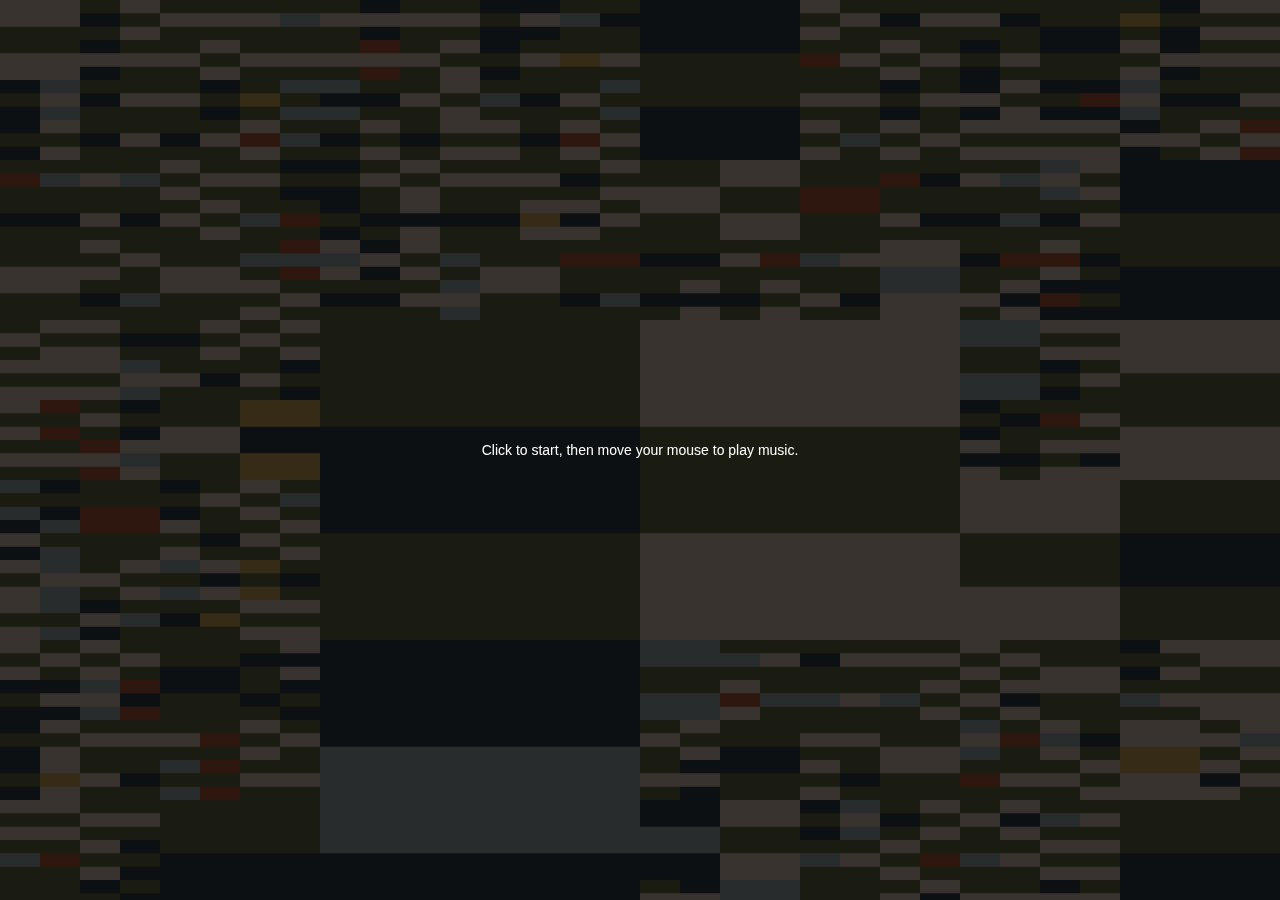
<file: boxedSound/index.html>
<!doctype html><html lang=en><meta charset=UTF-8><meta name=viewport content="width=device-width,shrink-to-fit=0,user-scalable=no,minimum-scale=1,maximum-scale=1"><title>Box Sound</title><style>html{width:100%;height:100%;display:flex;justify-content:center;align-items:center;color:#fff;font-size:14px;-webkit-text-size-adjust:100%;font-family:-apple-system,BlinkMacSystemFont,"Segoe UI",Roboto,"Helvetica Neue",Helvetica,Arial,sans-serif;flex-direction:column;cursor:pointer}body{width:100%;height:100%;display:flex;justify-content:center;align-items:center;flex-direction:row;margin:0}canvas{margin:auto;display:block}#overlay{-webkit-touch-callout:none;-webkit-user-select:none;-khtml-user-select:none;-moz-user-select:none;-ms-user-select:none;user-select:none;position:absolute;top:0;left:0;width:100%;height:100%;display:flex;justify-content:center;align-items:center;background:rgba(0,0,0,.75);pointer-events:none}.info{color:#fff}</style><canvas id=canvas></canvas><div id=overlay><div class=info></div></div>
<script>
!function(){return function e(f,a,t){function n(r,d){if(!a[r]){if(!f[r]){var o="function"==typeof require&&require;if(!d&&o)return o(r,!0);if(c)return c(r,!0);var i=new Error("Cannot find module '"+r+"'");throw i.code="MODULE_NOT_FOUND",i}var b=a[r]={exports:{}};f[r][0].call(b.exports,function(e){return n(f[r][1][e]||e)},b,b.exports,e,f,a,t)}return a[r].exports}for(var c="function"==typeof require&&require,r=0;r<t.length;r++)n(t[r]);return n}}()({1:[function(e,f,a){var t=Object.create||function(e){var f=function(){};return f.prototype=e,new f},n=Object.keys||function(e){var f=[];for(var a in e)Object.prototype.hasOwnProperty.call(e,a)&&f.push(a);return a},c=Function.prototype.bind||function(e){var f=this;return function(){return f.apply(e,arguments)}};function r(){this._events&&Object.prototype.hasOwnProperty.call(this,"_events")||(this._events=t(null),this._eventsCount=0),this._maxListeners=this._maxListeners||void 0}f.exports=r,r.EventEmitter=r,r.prototype._events=void 0,r.prototype._maxListeners=void 0;var d,o=10;try{var i={};Object.defineProperty&&Object.defineProperty(i,"x",{value:0}),d=0===i.x}catch(e){d=!1}function b(e){return void 0===e._maxListeners?r.defaultMaxListeners:e._maxListeners}function s(e,f,a,n){var c,r,d;if("function"!=typeof a)throw new TypeError('"listener" argument must be a function');if((r=e._events)?(r.newListener&&(e.emit("newListener",f,a.listener?a.listener:a),r=e._events),d=r[f]):(r=e._events=t(null),e._eventsCount=0),d){if("function"==typeof d?d=r[f]=n?[a,d]:[d,a]:n?d.unshift(a):d.push(a),!d.warned&&(c=b(e))&&c>0&&d.length>c){d.warned=!0;var o=new Error("Possible EventEmitter memory leak detected. "+d.length+' "'+String(f)+'" listeners added. Use emitter.setMaxListeners() to increase limit.');o.name="MaxListenersExceededWarning",o.emitter=e,o.type=f,o.count=d.length,"object"==typeof console&&console.warn&&console.warn("%s: %s",o.name,o.message)}}else d=r[f]=a,++e._eventsCount;return e}function u(){if(!this.fired)switch(this.target.removeListener(this.type,this.wrapFn),this.fired=!0,arguments.length){case 0:return this.listener.call(this.target);case 1:return this.listener.call(this.target,arguments[0]);case 2:return this.listener.call(this.target,arguments[0],arguments[1]);case 3:return this.listener.call(this.target,arguments[0],arguments[1],arguments[2]);default:for(var e=new Array(arguments.length),f=0;f<e.length;++f)e[f]=arguments[f];this.listener.apply(this.target,e)}}function l(e,f,a){var t={fired:!1,wrapFn:void 0,target:e,type:f,listener:a},n=c.call(u,t);return n.listener=a,t.wrapFn=n,n}function h(e,f,a){var t=e._events;if(!t)return[];var n=t[f];return n?"function"==typeof n?a?[n.listener||n]:[n]:a?function(e){for(var f=new Array(e.length),a=0;a<f.length;++a)f[a]=e[a].listener||e[a];return f}(n):m(n,n.length):[]}function p(e){var f=this._events;if(f){var a=f[e];if("function"==typeof a)return 1;if(a)return a.length}return 0}function m(e,f){for(var a=new Array(f),t=0;t<f;++t)a[t]=e[t];return a}d?Object.defineProperty(r,"defaultMaxListeners",{enumerable:!0,get:function(){return o},set:function(e){if("number"!=typeof e||e<0||e!=e)throw new TypeError('"defaultMaxListeners" must be a positive number');o=e}}):r.defaultMaxListeners=o,r.prototype.setMaxListeners=function(e){if("number"!=typeof e||e<0||isNaN(e))throw new TypeError('"n" argument must be a positive number');return this._maxListeners=e,this},r.prototype.getMaxListeners=function(){return b(this)},r.prototype.emit=function(e){var f,a,t,n,c,r,d="error"===e;if(r=this._events)d=d&&null==r.error;else if(!d)return!1;if(d){if(arguments.length>1&&(f=arguments[1]),f instanceof Error)throw f;var o=new Error('Unhandled "error" event. ('+f+")");throw o.context=f,o}if(!(a=r[e]))return!1;var i="function"==typeof a;switch(t=arguments.length){case 1:!function(e,f,a){if(f)e.call(a);else for(var t=e.length,n=m(e,t),c=0;c<t;++c)n[c].call(a)}(a,i,this);break;case 2:!function(e,f,a,t){if(f)e.call(a,t);else for(var n=e.length,c=m(e,n),r=0;r<n;++r)c[r].call(a,t)}(a,i,this,arguments[1]);break;case 3:!function(e,f,a,t,n){if(f)e.call(a,t,n);else for(var c=e.length,r=m(e,c),d=0;d<c;++d)r[d].call(a,t,n)}(a,i,this,arguments[1],arguments[2]);break;case 4:!function(e,f,a,t,n,c){if(f)e.call(a,t,n,c);else for(var r=e.length,d=m(e,r),o=0;o<r;++o)d[o].call(a,t,n,c)}(a,i,this,arguments[1],arguments[2],arguments[3]);break;default:for(n=new Array(t-1),c=1;c<t;c++)n[c-1]=arguments[c];!function(e,f,a,t){if(f)e.apply(a,t);else for(var n=e.length,c=m(e,n),r=0;r<n;++r)c[r].apply(a,t)}(a,i,this,n)}return!0},r.prototype.on=r.prototype.addListener=function(e,f){return s(this,e,f,!1)},r.prototype.prependListener=function(e,f){return s(this,e,f,!0)},r.prototype.once=function(e,f){if("function"!=typeof f)throw new TypeError('"listener" argument must be a function');return this.on(e,l(this,e,f)),this},r.prototype.prependOnceListener=function(e,f){if("function"!=typeof f)throw new TypeError('"listener" argument must be a function');return this.prependListener(e,l(this,e,f)),this},r.prototype.removeListener=function(e,f){var a,n,c,r,d;if("function"!=typeof f)throw new TypeError('"listener" argument must be a function');if(!(n=this._events))return this;if(!(a=n[e]))return this;if(a===f||a.listener===f)0==--this._eventsCount?this._events=t(null):(delete n[e],n.removeListener&&this.emit("removeListener",e,a.listener||f));else if("function"!=typeof a){for(c=-1,r=a.length-1;r>=0;r--)if(a[r]===f||a[r].listener===f){d=a[r].listener,c=r;break}if(c<0)return this;0===c?a.shift():function(e,f){for(var a=f,t=a+1,n=e.length;t<n;a+=1,t+=1)e[a]=e[t];e.pop()}(a,c),1===a.length&&(n[e]=a[0]),n.removeListener&&this.emit("removeListener",e,d||f)}return this},r.prototype.removeAllListeners=function(e){var f,a,c;if(!(a=this._events))return this;if(!a.removeListener)return 0===arguments.length?(this._events=t(null),this._eventsCount=0):a[e]&&(0==--this._eventsCount?this._events=t(null):delete a[e]),this;if(0===arguments.length){var r,d=n(a);for(c=0;c<d.length;++c)"removeListener"!==(r=d[c])&&this.removeAllListeners(r);return this.removeAllListeners("removeListener"),this._events=t(null),this._eventsCount=0,this}if("function"==typeof(f=a[e]))this.removeListener(e,f);else if(f)for(c=f.length-1;c>=0;c--)this.removeListener(e,f[c]);return this},r.prototype.listeners=function(e){return h(this,e,!0)},r.prototype.rawListeners=function(e){return h(this,e,!1)},r.listenerCount=function(e,f){return"function"==typeof e.listenerCount?e.listenerCount(f):p.call(e,f)},r.prototype.listenerCount=p,r.prototype.eventNames=function(){return this._eventsCount>0?Reflect.ownKeys(this._events):[]}},{}],2:[function(e,f,a){var t,n,c=f.exports={};function r(){throw new Error("setTimeout has not been defined")}function d(){throw new Error("clearTimeout has not been defined")}function o(e){if(t===setTimeout)return setTimeout(e,0);if((t===r||!t)&&setTimeout)return t=setTimeout,setTimeout(e,0);try{return t(e,0)}catch(f){try{return t.call(null,e,0)}catch(f){return t.call(this,e,0)}}}!function(){try{t="function"==typeof setTimeout?setTimeout:r}catch(e){t=r}try{n="function"==typeof clearTimeout?clearTimeout:d}catch(e){n=d}}();var i,b=[],s=!1,u=-1;function l(){s&&i&&(s=!1,i.length?b=i.concat(b):u=-1,b.length&&h())}function h(){if(!s){var e=o(l);s=!0;for(var f=b.length;f;){for(i=b,b=[];++u<f;)i&&i[u].run();u=-1,f=b.length}i=null,s=!1,function(e){if(n===clearTimeout)return clearTimeout(e);if((n===d||!n)&&clearTimeout)return n=clearTimeout,clearTimeout(e);try{n(e)}catch(f){try{return n.call(null,e)}catch(f){return n.call(this,e)}}}(e)}}function p(e,f){this.fun=e,this.array=f}function m(){}c.nextTick=function(e){var f=new Array(arguments.length-1);if(arguments.length>1)for(var a=1;a<arguments.length;a++)f[a-1]=arguments[a];b.push(new p(e,f)),1!==b.length||s||o(h)},p.prototype.run=function(){this.fun.apply(null,this.array)},c.title="browser",c.browser=!0,c.env={},c.argv=[],c.version="",c.versions={},c.on=m,c.addListener=m,c.once=m,c.off=m,c.removeListener=m,c.removeAllListeners=m,c.emit=m,c.prependListener=m,c.prependOnceListener=m,c.listeners=function(e){return[]},c.binding=function(e){throw new Error("process.binding is not supported")},c.cwd=function(){return"/"},c.chdir=function(e){throw new Error("process.chdir is not supported")},c.umask=function(){return 0}},{}],3:[function(e,f,a){"use strict";var t=Math.abs,n=Math.min;function c(e,f,a,c){var r=t(e-f);return r<=a||(r<=c*n(t(e),t(f))||e===f)}c.FLT_EPSILON=1.1920929e-7,c.DBL_EPSILON=2.220446049250313e-16,f.exports=c},{}],4:[function(e,f,a){var t=Object.prototype.toString;f.exports=function(e){return e.BYTES_PER_ELEMENT&&"[object ArrayBuffer]"===t.call(e.buffer)||Array.isArray(e)}},{}],5:[function(e,f,a){var t=e("an-array"),n=e("almost-equal");f.exports=function(e,f,a,c){return!!(e&&f&&t(e)&&t(f))&&(e.length===f.length&&("number"!=typeof a&&(a=n.FLT_EPSILON),"number"!=typeof c&&(c=a),Array.prototype.slice.call(e).every(function(e,t){var r=f[t];return e===r||n(e,r,a,c)})))}},{"almost-equal":3,"an-array":4}],6:[function(e,f,a){"use strict";f.exports=function(e){var f=e.length;if(0===f)return[[],[]];for(var a=e[0].length,t=e[0].slice(),n=e[0].slice(),c=1;c<f;++c)for(var r=e[c],d=0;d<a;++d){var o=r[d];t[d]=Math.min(t[d],o),n[d]=Math.max(n[d],o)}return[t,n]}},{}],7:[function(e,f,a){var t=e("./mime-types.json"),n={};Object.keys(t).forEach(function(e){t[e].forEach(function(f){n[f]=e})}),f.exports=function(e){if(!e)throw new TypeError("must specify extension string");return 0===e.indexOf(".")&&(e=e.substring(1)),n[e.toLowerCase()]}},{"./mime-types.json":8}],8:[function(e,f,a){f.exports={"audio/midi":["mid","midi","kar","rmi"],"audio/mp4":["mp4a","m4a"],"audio/mpeg":["mpga","mp2","mp2a","mp3","m2a","m3a"],"audio/ogg":["oga","ogg","spx"],"audio/webm":["weba"],"audio/x-matroska":["mka"],"audio/x-mpegurl":["m3u"],"audio/wav":["wav"],"video/3gpp":["3gp"],"video/3gpp2":["3g2"],"video/mp4":["mp4","mp4v","mpg4"],"video/mpeg":["mpeg","mpg","mpe","m1v","m2v"],"video/ogg":["ogv"],"video/quicktime":["qt","mov"],"video/webm":["webm"],"video/x-f4v":["f4v"],"video/x-fli":["fli"],"video/x-flv":["flv"],"video/x-m4v":["m4v"],"video/x-matroska":["mkv","mk3d","mks"]}},{}],9:[function(e,f,a){var t=e("./lib/css-color"),n=e("./lib/css-color-names.json"),c=e("./lib/relative-luminance"),r=e("./lib/hsl"),d=e("./lib/hex-to-rgba"),o=e("./lib/rgba-to-hex");f.exports.parse=t.parse,f.exports.style=t.style,f.exports.names=n,f.exports.relativeLuminance=function(e){var a=f.exports.parse(e);return a?c(a.rgb):null},f.exports.contrastRatio=function(e,a){var t=f.exports.relativeLuminance(e),n=f.exports.relativeLuminance(a);return null==t||null==n?null:(Math.max(t,n)+.05)/(Math.min(t,n)+.05)},f.exports.offsetHSL=function(e,a,t,n){var c=f.exports.parse(e);return c?(c.hsla[0]+=a||0,c.hsla[1]=Math.max(0,Math.min(100,c.hsla[1]+(t||0))),c.hsla[2]=Math.max(0,Math.min(100,c.hsla[2]+(n||0))),f.exports.parse({hsla:c.hsla})):null},f.exports.blend=function(e,a,t){var n=f.exports.parse(e),c=f.exports.parse(a);if(null==n||null==c)return null;var r=n.rgba,d=c.rgba,o=(t="number"==typeof t&&isFinite(t)?t:1)*d[3];if(o>=1)return c;for(var i=0;i<3;i++)d[i]=d[i]*o+r[i]*(r[3]*(1-o));return d[3]=Math.max(0,Math.min(1,o+r[3]*(1-o))),f.exports.parse(d)},f.exports.hexToRGBA=d,f.exports.RGBAToHex=o,f.exports.RGBAToHSLA=r.RGBAToHSLA,f.exports.HSLAToRGBA=r.HSLAToRGBA},{"./lib/css-color":11,"./lib/css-color-names.json":10,"./lib/hex-to-rgba":12,"./lib/hsl":13,"./lib/relative-luminance":14,"./lib/rgba-to-hex":15}],10:[function(e,f,a){f.exports={aliceblue:"#f0f8ff",antiquewhite:"#faebd7",aqua:"#00ffff",aquamarine:"#7fffd4",azure:"#f0ffff",beige:"#f5f5dc",bisque:"#ffe4c4",black:"#000000",blanchedalmond:"#ffebcd",blue:"#0000ff",blueviolet:"#8a2be2",brown:"#a52a2a",burlywood:"#deb887",cadetblue:"#5f9ea0",chartreuse:"#7fff00",chocolate:"#d2691e",coral:"#ff7f50",cornflowerblue:"#6495ed",cornsilk:"#fff8dc",crimson:"#dc143c",cyan:"#00ffff",darkblue:"#00008b",darkcyan:"#008b8b",darkgoldenrod:"#b8860b",darkgray:"#a9a9a9",darkgreen:"#006400",darkgrey:"#a9a9a9",darkkhaki:"#bdb76b",darkmagenta:"#8b008b",darkolivegreen:"#556b2f",darkorange:"#ff8c00",darkorchid:"#9932cc",darkred:"#8b0000",darksalmon:"#e9967a",darkseagreen:"#8fbc8f",darkslateblue:"#483d8b",darkslategray:"#2f4f4f",darkslategrey:"#2f4f4f",darkturquoise:"#00ced1",darkviolet:"#9400d3",deeppink:"#ff1493",deepskyblue:"#00bfff",dimgray:"#696969",dimgrey:"#696969",dodgerblue:"#1e90ff",firebrick:"#b22222",floralwhite:"#fffaf0",forestgreen:"#228b22",fuchsia:"#ff00ff",gainsboro:"#dcdcdc",ghostwhite:"#f8f8ff",gold:"#ffd700",goldenrod:"#daa520",gray:"#808080",green:"#008000",greenyellow:"#adff2f",grey:"#808080",honeydew:"#f0fff0",hotpink:"#ff69b4",indianred:"#cd5c5c",indigo:"#4b0082",ivory:"#fffff0",khaki:"#f0e68c",lavender:"#e6e6fa",lavenderblush:"#fff0f5",lawngreen:"#7cfc00",lemonchiffon:"#fffacd",lightblue:"#add8e6",lightcoral:"#f08080",lightcyan:"#e0ffff",lightgoldenrodyellow:"#fafad2",lightgray:"#d3d3d3",lightgreen:"#90ee90",lightgrey:"#d3d3d3",lightpink:"#ffb6c1",lightsalmon:"#ffa07a",lightseagreen:"#20b2aa",lightskyblue:"#87cefa",lightslategray:"#778899",lightslategrey:"#778899",lightsteelblue:"#b0c4de",lightyellow:"#ffffe0",lime:"#00ff00",limegreen:"#32cd32",linen:"#faf0e6",magenta:"#ff00ff",maroon:"#800000",mediumaquamarine:"#66cdaa",mediumblue:"#0000cd",mediumorchid:"#ba55d3",mediumpurple:"#9370db",mediumseagreen:"#3cb371",mediumslateblue:"#7b68ee",mediumspringgreen:"#00fa9a",mediumturquoise:"#48d1cc",mediumvioletred:"#c71585",midnightblue:"#191970",mintcream:"#f5fffa",mistyrose:"#ffe4e1",moccasin:"#ffe4b5",navajowhite:"#ffdead",navy:"#000080",oldlace:"#fdf5e6",olive:"#808000",olivedrab:"#6b8e23",orange:"#ffa500",orangered:"#ff4500",orchid:"#da70d6",palegoldenrod:"#eee8aa",palegreen:"#98fb98",paleturquoise:"#afeeee",palevioletred:"#db7093",papayawhip:"#ffefd5",peachpuff:"#ffdab9",peru:"#cd853f",pink:"#ffc0cb",plum:"#dda0dd",powderblue:"#b0e0e6",purple:"#800080",rebeccapurple:"#663399",red:"#ff0000",rosybrown:"#bc8f8f",royalblue:"#4169e1",saddlebrown:"#8b4513",salmon:"#fa8072",sandybrown:"#f4a460",seagreen:"#2e8b57",seashell:"#fff5ee",sienna:"#a0522d",silver:"#c0c0c0",skyblue:"#87ceeb",slateblue:"#6a5acd",slategray:"#708090",slategrey:"#708090",snow:"#fffafa",springgreen:"#00ff7f",steelblue:"#4682b4",tan:"#d2b48c",teal:"#008080",thistle:"#d8bfd8",tomato:"#ff6347",turquoise:"#40e0d0",violet:"#ee82ee",wheat:"#f5deb3",white:"#ffffff",whitesmoke:"#f5f5f5",yellow:"#ffff00",yellowgreen:"#9acd32"}},{}],11:[function(e,f,a){var t=e("./css-color-names.json"),n=e("./hsl"),c=e("./hex-to-rgba"),r=e("./rgba-to-hex"),d=e("./wrap");function o(e){if("string"!=typeof e)throw new TypeError("Color parsing must be performed on a string parameter");var f,a,o;if((e=e.toLowerCase())in t?e=t[e]:"transparent"===e&&(e="#00000000"),/^#[a-f0-9]+$/.test(e))f=c(e),o=r(f),a=n.RGBAToHSLA(f);else{var i=/^((?:rgb|hsl)a?)\s*\(([^)]*)\)/.exec(e);if(!i)return null;var b=i[1].replace(/a$/,""),s=i[2].replace(/^\s+|\s+$/g,"").split(/\s*,\s*/).map(function(e,f){return f<=2?Math.round(parseFloat(e)||0):("number"==typeof(e=parseFloat(e))&&isFinite(e)||(e=1),e)});void 0!==s[3]&&isFinite(s[3])||(s[3]=1),"rgb"===b?(a=n.RGBAToHSLA(s),f=s):"hsl"===b&&(f=n.HSLAToRGBA(s),s[0]=d(s[0],0,360),a=s),o=r(f)}return f||o||a?{hex:o,alpha:f[3],rgb:f.slice(0,3),rgba:f,hsl:a.slice(0,3),hsla:a}:null}function i(e,f,a,t){return e=Math.max(0,Math.min(255,Math.round(e))),f=Math.max(0,Math.min(255,Math.round(f))),a=Math.max(0,Math.min(255,Math.round(a))),1!==t&&isFinite(t)&&void 0!==t?"rgba("+[e,f,a,t=Math.max(0,Math.min(1,t))].join(", ")+")":"rgb("+[e,f,a].join(", ")+")"}function b(e,f,a,t){return e=d(e,0,360),e=Math.max(0,Math.min(360,Math.round(e))),f=Math.max(0,Math.min(100,Math.round(f))),a=Math.max(0,Math.min(100,Math.round(a))),1!==t&&isFinite(t)&&void 0!==t?"hsla("+[e,f,a,t=Math.max(0,Math.min(1,t))].join(", ")+")":"hsl("+[e,f,a].join(", ")+")"}f.exports.parse=function(e){if("string"==typeof e)return o(e);if(Array.isArray(e)&&e.length>=3){var f=i(e[0],e[1],e[2],e[3]);return o(f)}var a;if(e&&"object"==typeof e&&(e.hex?a=e.hex:e.rgba?a=i(e.rgba[0],e.rgba[1],e.rgba[2],e.rgba[3]):e.hsla?a=b(e.hsla[0],e.hsla[1],e.hsla[2],e.hsla[3]):e.rgb?a=i(e.rgb[0],e.rgb[1],e.rgb[2]):e.hsl&&(a=b(e.hsl[0],e.hsl[1],e.hsl[2])),a))return o(a);return null},f.exports.style=function(e){var a=f.exports.parse(e);if(a){var t=a.rgba;return i(t[0],t[1],t[2],t[3])}return null}},{"./css-color-names.json":10,"./hex-to-rgba":12,"./hsl":13,"./rgba-to-hex":15,"./wrap":16}],12:[function(e,f,a){f.exports=function(e){if("string"!=typeof e)throw new TypeError("Hex code parsing must be performed on a string parameter");if(e=e.toLowerCase(),!/^#[a-f0-9]+$/.test(e))return null;var f=e.replace(/^#/,""),a=1;8===f.length&&(a=parseInt(f.slice(6,8),16)/255,f=f.slice(0,6));4===f.length&&(a=parseInt(f.slice(3,4).repeat(2),16)/255,f=f.slice(0,3));3===f.length&&(f=f[0]+f[0]+f[1]+f[1]+f[2]+f[2]);var t=parseInt(f,16);return[t>>16,t>>8&255,255&t,a]}},{}],13:[function(e,f,a){var t=e("float-hsl2rgb"),n=e("float-rgb2hsl"),c=e("./wrap");f.exports.RGBAToHSLA=function(e){var f=n([e[0]/255,e[1]/255,e[2]/255]);return[Math.max(0,Math.min(360,Math.round(360*f[0]))),Math.max(0,Math.min(100,Math.round(100*f[1]))),Math.max(0,Math.min(100,Math.round(100*f[2]))),e[3]]},f.exports.HSLAToRGBA=function(e){var f=c(e[0],0,360),a=t([f/360,e[1]/100,e[2]/100]);return[Math.max(0,Math.min(255,Math.round(255*a[0]))),Math.max(0,Math.min(255,Math.round(255*a[1]))),Math.max(0,Math.min(255,Math.round(255*a[2]))),e[3]]}},{"./wrap":16,"float-hsl2rgb":60,"float-rgb2hsl":61}],14:[function(e,f,a){var t=.2126,n=.7152,c=.0722,r=1/12.92;function d(e){return Math.pow((e+.055)/1.055,2.4)}f.exports=function(e){var f=e[0]/255,a=e[1]/255,o=e[2]/255,i=f<=.03928?f*r:d(f),b=a<=.03928?a*r:d(a),s=o<=.03928?o*r:d(o);return i*t+b*n+s*c}},{}],15:[function(e,f,a){f.exports=function(e){if(!e||!Array.isArray(e))throw new TypeError("Must specify an array to convert into a hex code");var f=Math.max(0,Math.min(255,Math.round(e[0]||0))),a=Math.max(0,Math.min(255,Math.round(e[1]||0))),t=Math.max(0,Math.min(255,Math.round(e[2]||0))),n=e[3];void 0!==n&&isFinite(n)||(n=1);var c=Math.max(0,Math.min(255,Math.round(255*n))),r=255===c?"":(256|c).toString(16).slice(1);return"#"+((t|a<<8|f<<16|1<<24).toString(16).slice(1)+r)}},{}],16:[function(e,f,a){f.exports=function(e,f,a){if("number"!=typeof f||"number"!=typeof a)throw new TypeError('Must specify "to" and "from" arguments as numbers');if(f>a){var t=f;f=a,a=t}var n=a-f;if(0===n)return a;return e-n*Math.floor((e-f)/n)}},{}],17:[function(e,f,a){var t=e("defined"),n=e("./lib/wrap"),c=Number.EPSILON;function r(e,f,a){return f<a?e<f?f:e>a?a:e:e<a?a:e>f?f:e}function d(e,f,a){return e*(1-a)+f*a}function o(e,f,a){return Math.abs(e-f)<c?0:(a-e)/(f-e)}function i(e,f){return f=t(f,0),"number"==typeof e&&isFinite(e)?e:f}function b(e){if("number"!=typeof e)throw new TypeError("Expected dims argument");return function(f,a){var n;a=t(a,0),null==f?n=a:"number"==typeof f&&isFinite(f)&&(n=f);var c,r=[];if(null==n)for(c=0;c<e;c++)r[c]=i(f[c],a);else for(c=0;c<e;c++)r[c]=n;return r}}function s(e,f,a,t){if(t=t||[],e.length!==f.length)throw new TypeError("min and max array are expected to have the same length");for(var n=0;n<e.length;n++)t[n]=d(e[n],f[n],a);return t}function u(e,f){if("number"!=typeof(e=t(e,0)))throw new TypeError("Expected n argument to be a number");for(var a=[],n=0;n<e;n++)a.push(f);return a}function l(e,f){return(e%f+f)%f}function h(e,f,a,t){return d(e,f,1-Math.exp(-a*t))}f.exports={mod:l,fract:function(e){return e-Math.floor(e)},sign:function(e){return e>0?1:e<0?-1:0},degToRad:function(e){return e*Math.PI/180},radToDeg:function(e){return 180*e/Math.PI},wrap:n,pingPong:function(e,f){return e=l(e,2*f),f-Math.abs(e-f)},linspace:function(e,f){if("number"!=typeof(e=t(e,0)))throw new TypeError("Expected n argument to be a number");"boolean"==typeof(f=f||{})&&(f={endpoint:!0});var a=t(f.offset,0);return f.endpoint?u(e).map(function(f,t){return e<=1?0:(t+a)/(e-1)}):u(e).map(function(f,t){return(t+a)/e})},lerp:d,lerpArray:s,inverseLerp:o,lerpFrames:function(e,f,a){f=r(f,0,1);var t=e.length-1,n=f*t,c=Math.floor(n),o=n-c,i=Math.min(c+1,t),b=e[c%e.length],u=e[i%e.length];if("number"==typeof b&&"number"==typeof u)return d(b,u,o);if(Array.isArray(b)&&Array.isArray(u))return s(b,u,o,a);throw new TypeError("Mismatch in value type of two array elements: "+c+" and "+i)},clamp:r,clamp01:function(e){return r(e,0,1)},smoothstep:function(e,f,a){var t=r(o(e,f,a),0,1);return t*t*(3-2*t)},damp:h,dampArray:function(e,f,a,t,n){n=n||[];for(var c=0;c<e.length;c++)n[c]=h(e[c],f[c],a,t);return n},mapRange:function(e,f,a,t,n,r){if(Math.abs(f-a)<c)return t;var d=(e-f)/(a-f)*(n-t)+t;return r&&(n<t?d<n?d=n:d>t&&(d=t):d>n?d=n:d<t&&(d=t)),d},expand2D:b(2),expand3D:b(3),expand4D:b(4)}},{"./lib/wrap":16,defined:24}],18:[function(e,f,a){var t=e("seed-random"),n=e("simplex-noise"),c=e("defined");f.exports=function e(f){f=c(f,null);var a,r,d,o=Math.random,i=null,b=!1;return s(f),{value:u,createRandom:function(f){return e(f)},setSeed:s,getSeed:function(){return a},getRandomSeed:function(){return String(Math.floor(1e6*Math.random()))},valueNonZero:function(){for(var e=0;0===e;)e=u();return e},permuteNoise:function(){d=l()},noise1D:function(e,f,a){if(!isFinite(e))throw new TypeError("x component for noise() must be finite");return f=c(f,1),(a=c(a,1))*d.noise2D(e*f,0)},noise2D:function(e,f,a,t){if(!isFinite(e))throw new TypeError("x component for noise() must be finite");if(!isFinite(f))throw new TypeError("y component for noise() must be finite");return a=c(a,1),(t=c(t,1))*d.noise2D(e*a,f*a)},noise3D:function(e,f,a,t,n){if(!isFinite(e))throw new TypeError("x component for noise() must be finite");if(!isFinite(f))throw new TypeError("y component for noise() must be finite");if(!isFinite(a))throw new TypeError("z component for noise() must be finite");return t=c(t,1),(n=c(n,1))*d.noise3D(e*t,f*t,a*t)},noise4D:function(e,f,a,t,n,r){if(!isFinite(e))throw new TypeError("x component for noise() must be finite");if(!isFinite(f))throw new TypeError("y component for noise() must be finite");if(!isFinite(a))throw new TypeError("z component for noise() must be finite");if(!isFinite(t))throw new TypeError("w component for noise() must be finite");return n=c(n,1),(r=c(r,1))*d.noise4D(e*n,f*n,a*n,t*n)},sign:function(){return h()?1:-1},boolean:h,chance:function(e){if("number"!=typeof(e=c(e,.5)))throw new TypeError("expected n to be a number");return u()<e},range:p,rangeFloor:m,pick:function(e){return 0===e.length?void 0:e[m(0,e.length)]},shuffle:function(e){if(!Array.isArray(e))throw new TypeError("Expected Array, got "+typeof e);for(var f,a,t=e.length,n=e.slice();t;)f=Math.floor(u()*t--),a=n[t],n[t]=n[f],n[f]=a;return n},onCircle:v,insideCircle:function(e,f){e=c(e,1),v(1,f=f||[]);var a=e*Math.sqrt(u());return f[0]*=a,f[1]*=a,f},onSphere:function(e,f){e=c(e,1),f=f||[];var a=u()*Math.PI*2,t=2*u()-1,n=a,r=Math.acos(t);return f[0]=e*Math.sin(r)*Math.cos(n),f[1]=e*Math.sin(r)*Math.sin(n),f[2]=e*Math.cos(r),f},insideSphere:function(e,f){e=c(e,1),f=f||[];var a=u()*Math.PI*2,t=2*u()-1,n=u(),r=a,d=Math.acos(t),o=e*Math.cbrt(n);return f[0]=o*Math.sin(d)*Math.cos(r),f[1]=o*Math.sin(d)*Math.sin(r),f[2]=o*Math.cos(d),f},quaternion:function(e){e=e||[];var f=u(),a=u(),t=u(),n=Math.sqrt(1-f),c=Math.sqrt(f),r=2*Math.PI*a,d=2*Math.PI*t,o=Math.sin(r)*n,i=Math.cos(r)*n,b=Math.sin(d)*c,s=Math.cos(d)*c;return e[0]=o,e[1]=i,e[2]=b,e[3]=s,e},weighted:y,weightedSet:function(e){return 0===(e=e||[]).length?null:e[g(e)].value},weightedSetIndex:g,gaussian:function(e,f){if(e=c(e,0),f=c(f,1),b){b=!1;var a=i;return i=null,e+f*a}var t=0,n=0,r=0;do{t=2*u()-1,n=2*u()-1,r=t*t+n*n}while(r>=1||0===r);var d=Math.sqrt(-2*Math.log(r)/r);return i=n*d,b=!0,e+f*(t*d)}};function s(e,f){"number"==typeof e||"string"==typeof e?r=t(a=e,f):(a=void 0,r=o),d=l(),i=null,b=!1}function u(){return r()}function l(){return new n(r)}function h(){return u()>.5}function p(e,f){if(void 0===f&&(f=e,e=0),"number"!=typeof e||"number"!=typeof f)throw new TypeError("Expected all arguments to be numbers");return u()*(f-e)+e}function m(e,f){if(void 0===f&&(f=e,e=0),"number"!=typeof e||"number"!=typeof f)throw new TypeError("Expected all arguments to be numbers");return Math.floor(p(e,f))}function v(e,f){e=c(e,1),f=f||[];var a=2*u()*Math.PI;return f[0]=e*Math.cos(a),f[1]=e*Math.sin(a),f}function g(e){return 0===(e=e||[]).length?-1:y(e.map(function(e){return e.weight}))}function y(e){if(0===(e=e||[]).length)return-1;var f,a=0;for(f=0;f<e.length;f++)a+=e[f];if(a<=0)throw new Error("Weights must sum to > 0");var t=u()*a;for(f=0;f<e.length;f++){if(t<e[f])return f;t-=e[f]}return 0}}()},{defined:24,"seed-random":134,"simplex-noise":135}],19:[function(e,f,a){(function(t){!function(t,n){"object"==typeof a&&void 0!==f?f.exports=n(e("convert-length")):"function"==typeof define&&define.amd?define(["convert-length"],n):t.canvasSketch=n(null)}(this,function(e){e=e&&e.hasOwnProperty("default")?e.default:e;var f=function(){for(var e=0;e<arguments.length;e++)if(void 0!==arguments[e])return arguments[e]},a=Object.getOwnPropertySymbols,n=Object.prototype.hasOwnProperty,c=Object.prototype.propertyIsEnumerable;var r=function(){try{if(!Object.assign)return!1;var e=new String("abc");if(e[5]="de","5"===Object.getOwnPropertyNames(e)[0])return!1;for(var f={},a=0;a<10;a++)f["_"+String.fromCharCode(a)]=a;if("0123456789"!==Object.getOwnPropertyNames(f).map(function(e){return f[e]}).join(""))return!1;var t={};return"abcdefghijklmnopqrst".split("").forEach(function(e){t[e]=e}),"abcdefghijklmnopqrst"===Object.keys(Object.assign({},t)).join("")}catch(e){return!1}}()?Object.assign:function(e,f){for(var t,r,d=function(e){if(null==e)throw new TypeError("Object.assign cannot be called with null or undefined");return Object(e)}(e),o=1;o<arguments.length;o++){for(var i in t=Object(arguments[o]))n.call(t,i)&&(d[i]=t[i]);if(a){r=a(t);for(var b=0;b<r.length;b++)c.call(t,r[b])&&(d[r[b]]=t[r[b]])}}return d},d="undefined"!=typeof window?window:void 0!==t?t:"undefined"!=typeof self?self:{};function o(e,f){return e(f={exports:{}},f.exports),f.exports}var i=d.performance&&d.performance.now?function(){return performance.now()}:Date.now||function(){return+new Date},b=function(e){return!!e&&("object"==typeof e||"function"==typeof e)&&"function"==typeof e.then};var s=function(e){return!(!e||"object"!=typeof e)&&("object"==typeof window&&"object"==typeof window.Node?e instanceof window.Node:"number"==typeof e.nodeType&&"string"==typeof e.nodeName)};function u(){return"undefined"!=typeof window&&window["canvas-sketch-cli"]}function l(){return"undefined"!=typeof document}var h,p=o(function(e,f){function a(e){var f=[];for(var a in e)f.push(a);return f}(e.exports="function"==typeof Object.keys?Object.keys:a).shim=a}),m=o(function(e,f){var a="[object Arguments]"==function(){return Object.prototype.toString.call(arguments)}();function t(e){return"[object Arguments]"==Object.prototype.toString.call(e)}function n(e){return e&&"object"==typeof e&&"number"==typeof e.length&&Object.prototype.hasOwnProperty.call(e,"callee")&&!Object.prototype.propertyIsEnumerable.call(e,"callee")||!1}(f=e.exports=a?t:n).supported=t,f.unsupported=n}),v=o(function(e){var f=Array.prototype.slice,a=e.exports=function(e,c,r){return r||(r={}),e===c||(e instanceof Date&&c instanceof Date?e.getTime()===c.getTime():!e||!c||"object"!=typeof e&&"object"!=typeof c?r.strict?e===c:e==c:function(e,c,r){var d,o;if(t(e)||t(c))return!1;if(e.prototype!==c.prototype)return!1;if(m(e))return!!m(c)&&(e=f.call(e),c=f.call(c),a(e,c,r));if(n(e)){if(!n(c))return!1;if(e.length!==c.length)return!1;for(d=0;d<e.length;d++)if(e[d]!==c[d])return!1;return!0}try{var i=p(e),b=p(c)}catch(e){return!1}if(i.length!=b.length)return!1;for(i.sort(),b.sort(),d=i.length-1;d>=0;d--)if(i[d]!=b[d])return!1;for(d=i.length-1;d>=0;d--)if(!a(e[o=i[d]],c[o],r))return!1;return typeof e==typeof c}(e,c,r))};function t(e){return null==e}function n(e){return!(!e||"object"!=typeof e||"number"!=typeof e.length)&&("function"==typeof e.copy&&"function"==typeof e.slice&&!(e.length>0&&"number"!=typeof e[0]))}}),g=o(function(e,f){!function(f){var a,t,n,c=(a=/d{1,4}|m{1,4}|yy(?:yy)?|([HhMsTt])\1?|[LloSZWN]|"[^"]*"|'[^']*'/g,t=/\b(?:[PMCEA][SDP]T|(?:Pacific|Mountain|Central|Eastern|Atlantic) (?:Standard|Daylight|Prevailing) Time|(?:GMT|UTC)(?:[-+]\d{4})?)\b/g,n=/[^-+\dA-Z]/g,function(e,f,d,o){if(1!==arguments.length||"string"!==(null===(i=e)?"null":void 0===i?"undefined":"object"!=typeof i?typeof i:Array.isArray(i)?"array":{}.toString.call(i).slice(8,-1).toLowerCase())||/\d/.test(e)||(f=e,e=void 0),(e=e||new Date)instanceof Date||(e=new Date(e)),isNaN(e))throw TypeError("Invalid date");var i,b=(f=String(c.masks[f]||f||c.masks.default)).slice(0,4);"UTC:"!==b&&"GMT:"!==b||(f=f.slice(4),d=!0,"GMT:"===b&&(o=!0));var s=d?"getUTC":"get",u=e[s+"Date"](),l=e[s+"Day"](),h=e[s+"Month"](),p=e[s+"FullYear"](),m=e[s+"Hours"](),v=e[s+"Minutes"](),g=e[s+"Seconds"](),y=e[s+"Milliseconds"](),M=d?0:e.getTimezoneOffset(),w=function(e){var f=new Date(e.getFullYear(),e.getMonth(),e.getDate());f.setDate(f.getDate()-(f.getDay()+6)%7+3);var a=new Date(f.getFullYear(),0,4);a.setDate(a.getDate()-(a.getDay()+6)%7+3);var t=f.getTimezoneOffset()-a.getTimezoneOffset();return f.setHours(f.getHours()-t),1+Math.floor((f-a)/6048e5)}(e),x=function(e){var f=e.getDay();return 0===f&&(f=7),f}(e),_={d:u,dd:r(u),ddd:c.i18n.dayNames[l],dddd:c.i18n.dayNames[l+7],m:h+1,mm:r(h+1),mmm:c.i18n.monthNames[h],mmmm:c.i18n.monthNames[h+12],yy:String(p).slice(2),yyyy:p,h:m%12||12,hh:r(m%12||12),H:m,HH:r(m),M:v,MM:r(v),s:g,ss:r(g),l:r(y,3),L:r(Math.round(y/10)),t:m<12?c.i18n.timeNames[0]:c.i18n.timeNames[1],tt:m<12?c.i18n.timeNames[2]:c.i18n.timeNames[3],T:m<12?c.i18n.timeNames[4]:c.i18n.timeNames[5],TT:m<12?c.i18n.timeNames[6]:c.i18n.timeNames[7],Z:o?"GMT":d?"UTC":(String(e).match(t)||[""]).pop().replace(n,""),o:(M>0?"-":"+")+r(100*Math.floor(Math.abs(M)/60)+Math.abs(M)%60,4),S:["th","st","nd","rd"][u%10>3?0:(u%100-u%10!=10)*u%10],W:w,N:x};return f.replace(a,function(e){return e in _?_[e]:e.slice(1,e.length-1)})});function r(e,f){for(e=String(e),f=f||2;e.length<f;)e="0"+e;return e}c.masks={default:"ddd mmm dd yyyy HH:MM:ss",shortDate:"m/d/yy",mediumDate:"mmm d, yyyy",longDate:"mmmm d, yyyy",fullDate:"dddd, mmmm d, yyyy",shortTime:"h:MM TT",mediumTime:"h:MM:ss TT",longTime:"h:MM:ss TT Z",isoDate:"yyyy-mm-dd",isoTime:"HH:MM:ss",isoDateTime:"yyyy-mm-dd'T'HH:MM:sso",isoUtcDateTime:"UTC:yyyy-mm-dd'T'HH:MM:ss'Z'",expiresHeaderFormat:"ddd, dd mmm yyyy HH:MM:ss Z"},c.i18n={dayNames:["Sun","Mon","Tue","Wed","Thu","Fri","Sat","Sunday","Monday","Tuesday","Wednesday","Thursday","Friday","Saturday"],monthNames:["Jan","Feb","Mar","Apr","May","Jun","Jul","Aug","Sep","Oct","Nov","Dec","January","February","March","April","May","June","July","August","September","October","November","December"],timeNames:["a","p","am","pm","A","P","AM","PM"]},e.exports=c}()}),y="",M=function(e,f){if("string"!=typeof e)throw new TypeError("expected a string");if(1===f)return e;if(2===f)return e+e;var a=e.length*f;if(h!==e||void 0===h)h=e,y="";else if(y.length>=a)return y.substr(0,a);for(;a>y.length&&f>1;)1&f&&(y+=e),f>>=1,e+=e;return y=(y+=e).substr(0,a)};var w,x=function(e,f,a){return e=e.toString(),void 0===f?e:(a=0===a?"0":a?a.toString():" ",M(a,f-e.length)+e)},_=function(){},A=["image/png","image/jpeg","image/webp"];function E(e,f){return void 0===f&&(f={}),function(e){return new Promise(function(f){var a=e.indexOf(",");if(-1!==a){for(var t=e.slice(a+1),n=window.atob(t),c=/data:([^;+]);/.exec(e),r=(c?c[1]:"")||void 0,d=new ArrayBuffer(n.length),o=new Uint8Array(d),i=0;i<n.length;i++)o[i]=n.charCodeAt(i);f(new window.Blob([d],{type:r}))}else f(new window.Blob)})}(e).then(function(e){return T(e,f)})}function T(e,f){return void 0===f&&(f={}),new Promise(function(a){var t=function(e){void 0===e&&(e={});if("function"==typeof(e=r({},e)).file)return e.file(e);if(e.file)return e.file;var f=null,a="";"string"==typeof e.extension&&(a=e.extension);if("number"==typeof e.frame){var t;t="number"==typeof e.totalFrames?e.totalFrames:Math.max(1e3,e.frame),f=x(String(e.frame),String(t).length,"0")}var n=isFinite(e.totalLayers)&&isFinite(e.layer)&&e.totalLayers>1?""+e.layer:"";if(null!=f)return[n,f].filter(Boolean).join("-")+a;var c=e.timeStamp;return[e.prefix,e.name||c,n,e.hash,e.suffix].filter(Boolean).join("-")+a}(f=r({extension:"",prefix:"",suffix:""},f)),n=u();if(n&&"function"==typeof n.saveBlob&&n.output)return n.saveBlob(e,r({},f,{filename:t})).then(function(e){return a(e)});w||((w=document.createElement("a")).style.visibility="hidden",w.target="_blank"),w.download=t,w.href=window.URL.createObjectURL(e),document.body.appendChild(w),w.onclick=function(){w.onclick=_,setTimeout(function(){window.URL.revokeObjectURL(e),document.body.removeChild(w),w.removeAttribute("href"),a({filename:t,client:!1})})},w.click()})}var k={dimension:"dimensions",animated:"animate",animating:"animate",unit:"units",P5:"p5",pixellated:"pixelated",looping:"loop",pixelPerInch:"pixels"},S=["dimensions","units","pixelsPerInch","orientation","scaleToFit","scaleToView","bleed","pixelRatio","exportPixelRatio","maxPixelRatio","scaleContext","resizeCanvas","styleCanvas","canvas","context","attributes","parent","file","name","prefix","suffix","animate","playing","loop","duration","totalFrames","fps","playbackRate","timeScale","frame","time","flush","pixelated","hotkeys","p5","id","scaleToFitPadding","data","params","encoding","encodingQuality"],P=function(e){Object.keys(e).forEach(function(e){e in k?console.warn('[canvas-sketch] Could not recognize the setting "'+e+'", did you mean "'+k[e]+'"?'):S.includes(e)||console.warn('[canvas-sketch] Could not recognize the setting "'+e+'"')})};var O=[["postcard",101.6,152.4],["poster-small",280,430],["poster",460,610],["poster-large",610,910],["business-card",50.8,88.9],["a0",841,1189],["a1",594,841],["a2",420,594],["a3",297,420],["a4",210,297],["a5",148,210],["a6",105,148],["a7",74,105],["a8",52,74],["a9",37,52],["a10",26,37],["2a0",1189,1682],["4a0",1682,2378],["b0",1e3,1414],["b1",707,1e3],["b1+",720,1020],["b2",500,707],["b2+",520,720],["b3",353,500],["b4",250,353],["b5",176,250],["b6",125,176],["b7",88,125],["b8",62,88],["b9",44,62],["b10",31,44],["b11",22,32],["b12",16,22],["c0",917,1297],["c1",648,917],["c2",458,648],["c3",324,458],["c4",229,324],["c5",162,229],["c6",114,162],["c7",81,114],["c8",57,81],["c9",40,57],["c10",28,40],["c11",22,32],["c12",16,22],["half-letter",5.5,8.5,"in"],["letter",8.5,11,"in"],["legal",8.5,14,"in"],["junior-legal",5,8,"in"],["ledger",11,17,"in"],["tabloid",11,17,"in"],["ansi-a",8.5,11,"in"],["ansi-b",11,17,"in"],["ansi-c",17,22,"in"],["ansi-d",22,34,"in"],["ansi-e",34,44,"in"],["arch-a",9,12,"in"],["arch-b",12,18,"in"],["arch-c",18,24,"in"],["arch-d",24,36,"in"],["arch-e",36,48,"in"],["arch-e1",30,42,"in"],["arch-e2",26,38,"in"],["arch-e3",27,39,"in"]].reduce(function(e,f){var a={units:f[3]||"mm",dimensions:[f[1],f[2]]};return e[f[0]]=a,e[f[0].replace(/-/g," ")]=a,e},{});function L(f,a,t,n){return void 0===a&&(a="px"),void 0===t&&(t="px"),void 0===n&&(n=72),e(f,a,t,{pixelsPerInch:n,precision:4,roundPixel:!0})}function R(e,a){var t,n,c,r,d,o,i=l(),b=a.dimensions,s=function(e){return!(!e.dimensions||"string"!=typeof e.dimensions&&!(Array.isArray(e.dimensions)&&e.dimensions.length>=2))}(a),u=e.exporting,h=!!s&&!1!==a.scaleToFit,p=!(!u&&s)||a.scaleToView;i||(h=p=!1);var m,v,g=a.units,y="number"==typeof a.pixelsPerInch&&isFinite(a.pixelsPerInch)?a.pixelsPerInch:72,M=f(a.bleed,0),w=i?window.devicePixelRatio:1,x=p?w:1;"number"==typeof a.pixelRatio&&isFinite(a.pixelRatio)?v=f(a.exportPixelRatio,m=a.pixelRatio):s?(m=x,v=f(a.exportPixelRatio,1)):v=f(a.exportPixelRatio,m=w),"number"==typeof a.maxPixelRatio&&isFinite(a.maxPixelRatio)&&(m=Math.min(a.maxPixelRatio,m),v=Math.min(a.maxPixelRatio,v)),u&&(m=v);var _,A,E=function(e,f){if(!l())return[300,150];var a=f.parent||window;if(a===window||a===document||a===document.body)return[window.innerWidth,window.innerHeight];var t=a.getBoundingClientRect();return[t.width,t.height]}(0,a),T=E[0],k=E[1];if(s){var S=function(e,f,a){if(void 0===f&&(f="px"),void 0===a&&(a=72),"string"==typeof e){var t=e.toLowerCase();if(!(t in O))throw new Error('The dimension preset "'+e+'" is not supported or could not be found; try using a4, a3, postcard, letter, etc.');var n=O[t];return n.dimensions.map(function(e){return L(e,n.units,f,a)})}return e}(b,g,y),P=Math.max(S[0],S[1]),R=Math.min(S[0],S[1]);if(a.orientation){var q="landscape"===a.orientation;t=q?P:R,n=q?R:P}else t=S[0],n=S[1];_=t,A=n,t+=2*M,n+=2*M}else _=t=T,A=n=k;var j=t,I=n;if(s&&g&&(j=L(t,g,"px",y),I=L(n,g,"px",y)),c=Math.round(j),r=Math.round(I),h&&!u&&s){var C=t/n,F=T/k,N=f(a.scaleToFitPadding,40),D=Math.round(T-2*N),z=Math.round(k-2*N);(c>D||r>z)&&(F>C?(r=z,c=Math.round(r*C)):(c=D,r=Math.round(c/C)))}return{bleed:M,pixelRatio:m,width:t,height:n,dimensions:[t,n],units:g||"px",scaleX:(d=p?Math.round(m*c):Math.round(v*j))/t,scaleY:(o=p?Math.round(m*r):Math.round(v*I))/n,viewportWidth:p?Math.round(c):Math.round(j),viewportHeight:p?Math.round(r):Math.round(I),canvasWidth:d,canvasHeight:o,trimWidth:_,trimHeight:A,styleWidth:c,styleHeight:r}}var q=function(e,f){if("string"!=typeof e)throw new TypeError("must specify type string");if(f=f||{},"undefined"==typeof document&&!f.canvas)return null;var a=f.canvas||document.createElement("canvas");"number"==typeof f.width&&(a.width=f.width);"number"==typeof f.height&&(a.height=f.height);var t,n=f;try{var c=[e];0===e.indexOf("webgl")&&c.push("experimental-"+e);for(var r=0;r<c.length;r++)if(t=a.getContext(c[r],n))return t}catch(e){t=null}return t||null};function j(e){var f,a;void 0===e&&(e={});var t=!1;if(!1!==e.canvas){if(!(f=e.context)||"string"==typeof f){var n=e.canvas;n||(n=function(){if(!l())throw new Error("It appears you are runing from Node.js or a non-browser environment. Try passing in an existing { canvas } interface instead.");return document.createElement("canvas")}(),t=!0);var c=f||"2d";if("function"!=typeof n.getContext)throw new Error("The specified { canvas } element does not have a getContext() function, maybe it is not a <canvas> tag?");if(!(f=q(c,r({},e.attributes,{canvas:n}))))throw new Error("Failed at canvas.getContext('"+c+"') - the browser may not support this context, or a different context may already be in use with this canvas.")}if(a=f.canvas,e.canvas&&a!==e.canvas)throw new Error("The { canvas } and { context } settings must point to the same underlying canvas element");e.pixelated&&(f.imageSmoothingEnabled=!1,f.mozImageSmoothingEnabled=!1,f.oImageSmoothingEnabled=!1,f.webkitImageSmoothingEnabled=!1,f.msImageSmoothingEnabled=!1,a.style["image-rendering"]="pixelated")}return{canvas:a,context:f,ownsCanvas:t}}var I=function(){var e=this;this._settings={},this._props={},this._sketch=void 0,this._raf=null,this._lastRedrawResult=void 0,this._isP5Resizing=!1,this._keyboardShortcuts=function(e){void 0===e&&(e={});var f=function(f){if(e.enabled()){var a=u();83!==f.keyCode||f.altKey||!f.metaKey&&!f.ctrlKey?32===f.keyCode?e.togglePlay(f):a&&!f.altKey&&75===f.keyCode&&(f.metaKey||f.ctrlKey)&&(f.preventDefault(),e.commit(f)):(f.preventDefault(),e.save(f))}};return{attach:function(){window.addEventListener("keydown",f)},detach:function(){window.removeEventListener("keydown",f)}}}({enabled:function(){return!1!==e.settings.hotkeys},save:function(f){f.shiftKey?e.props.recording?(e.endRecord(),e.run()):e.record():e.exportFrame()},togglePlay:function(){e.props.playing?e.pause():e.play()},commit:function(f){e.exportFrame({commit:!0})}}),this._animateHandler=function(){return e.animate()},this._resizeHandler=function(){e.resize()&&e.render()}},C={sketch:{configurable:!0},settings:{configurable:!0},props:{configurable:!0}};C.sketch.get=function(){return this._sketch},C.settings.get=function(){return this._settings},C.props.get=function(){return this._props},I.prototype._computePlayhead=function(e,f){return"number"==typeof f&&isFinite(f)?e/f:0},I.prototype._computeFrame=function(e,f,a,t){return isFinite(a)&&a>1?Math.floor(e*(a-1)):Math.floor(t*f)},I.prototype._computeCurrentFrame=function(){return this._computeFrame(this.props.playhead,this.props.time,this.props.totalFrames,this.props.fps)},I.prototype._getSizeProps=function(){var e=this.props;return{width:e.width,height:e.height,pixelRatio:e.pixelRatio,canvasWidth:e.canvasWidth,canvasHeight:e.canvasHeight,viewportWidth:e.viewportWidth,viewportHeight:e.viewportHeight}},I.prototype.run=function(){if(!this.sketch)throw new Error("should wait until sketch is loaded before trying to play()");return!1!==this.settings.playing&&this.play(),"function"==typeof this.sketch.dispose&&console.warn("In canvas-sketch@0.0.23 the dispose() event has been renamed to unload()"),this.props.started||(this._signalBegin(),this.props.started=!0),this.tick(),this.render(),this},I.prototype.play=function(){var e=this.settings.animate;"animation"in this.settings&&(e=!0,console.warn("[canvas-sketch] { animation } has been renamed to { animate }")),e&&(l()?this.props.playing||(this.props.started||(this._signalBegin(),this.props.started=!0),this.props.playing=!0,null!=this._raf&&window.cancelAnimationFrame(this._raf),this._lastTime=i(),this._raf=window.requestAnimationFrame(this._animateHandler)):console.error("[canvas-sketch] WARN: Using { animate } in Node.js is not yet supported"))},I.prototype.pause=function(){this.props.recording&&this.endRecord(),this.props.playing=!1,null!=this._raf&&l()&&window.cancelAnimationFrame(this._raf)},I.prototype.togglePlay=function(){this.props.playing?this.pause():this.play()},I.prototype.stop=function(){this.pause(),this.props.frame=0,this.props.playhead=0,this.props.time=0,this.props.deltaTime=0,this.props.started=!1,this.render()},I.prototype.record=function(){var e=this;if(!this.props.recording)if(l()){this.stop(),this.props.playing=!0,this.props.recording=!0;var f=1/this.props.fps;null!=this._raf&&window.cancelAnimationFrame(this._raf);var a=function(){return e.props.recording?(e.props.deltaTime=f,e.tick(),e.exportFrame({sequence:!0}).then(function(){e.props.recording&&(e.props.deltaTime=0,e.props.frame++,e.props.frame<e.props.totalFrames?(e.props.time+=f,e.props.playhead=e._computePlayhead(e.props.time,e.props.duration),e._raf=window.requestAnimationFrame(a)):(console.log("Finished recording"),e._signalEnd(),e.endRecord(),e.stop(),e.run()))})):Promise.resolve()};this.props.started||(this._signalBegin(),this.props.started=!0),this._raf=window.requestAnimationFrame(a)}else console.error("[canvas-sketch] WARN: Recording from Node.js is not yet supported")},I.prototype._signalBegin=function(){var e=this;this.sketch&&"function"==typeof this.sketch.begin&&this._wrapContextScale(function(f){return e.sketch.begin(f)})},I.prototype._signalEnd=function(){var e=this;this.sketch&&"function"==typeof this.sketch.end&&this._wrapContextScale(function(f){return e.sketch.end(f)})},I.prototype.endRecord=function(){null!=this._raf&&l()&&window.cancelAnimationFrame(this._raf),this.props.recording=!1,this.props.deltaTime=0,this.props.playing=!1},I.prototype.exportFrame=function(e){var f=this;if(void 0===e&&(e={}),!this.sketch)return Promise.all([]);"function"==typeof this.sketch.preExport&&this.sketch.preExport();var a=r({sequence:e.sequence,frame:e.sequence?this.props.frame:void 0,file:this.settings.file,name:this.settings.name,prefix:this.settings.prefix,suffix:this.settings.suffix,encoding:this.settings.encoding,encodingQuality:this.settings.encodingQuality,timeStamp:g(new Date,"yyyy.mm.dd-HH.MM.ss"),totalFrames:isFinite(this.props.totalFrames)?Math.max(100,this.props.totalFrames):1e3}),t=u(),n=Promise.resolve();if(t&&e.commit&&"function"==typeof t.commit){var c=r({},a),d=t.commit(c);n=b(d)?d:Promise.resolve(d)}return n.then(function(e){return f._doExportFrame(r({},a,{hash:e||""}))})},I.prototype._doExportFrame=function(e){var a=this;void 0===e&&(e={}),this._props.exporting=!0,this.resize();var t=this.render();return void 0===t&&(t=[this.props.canvas]),t=(t=[].concat(t).filter(Boolean)).map(function(a){var t,n="object"==typeof a&&a&&("data"in a||"dataURL"in a),c=n?a.data:a,d=n?r({},a,{data:c}):{data:c};if(s(t=c)&&/canvas/i.test(t.nodeName)&&"function"==typeof t.getContext){var o=function(e,f){void 0===f&&(f={});var a=f.encoding||"image/png";if(!A.includes(a))throw new Error("Invalid canvas encoding "+a);var t=(a.split("/")[1]||"").replace(/jpeg/i,"jpg");return t&&(t=("."+t).toLowerCase()),{extension:t,type:a,dataURL:e.toDataURL(a,f.encodingQuality)}}(c,{encoding:d.encoding||e.encoding,encodingQuality:f(d.encodingQuality,e.encodingQuality,.95)});return Object.assign(d,{dataURL:o.dataURL,extension:o.extension,type:o.type})}return d}),this._props.exporting=!1,this.resize(),this.render(),Promise.all(t.map(function(f,a,t){var n=r({},e,f,{layer:a,totalLayers:t.length}),c=f.data;if(f.dataURL){var d=f.dataURL;return delete n.dataURL,E(d,n)}return function(e,f){void 0===f&&(f={});var a=Array.isArray(e)?e:[e];return T(new window.Blob(a,{type:f.type||""}),f)}(c,n)})).then(function(f){if(f.length>0){var t,n=f.find(function(e){return e.outputName}),c=f.some(function(e){return e.client});t=f.length>1?f.length:n?n.outputName+"/"+f[0].filename:""+f[0].filename;var r="";if(e.sequence)r=isFinite(a.props.totalFrames)?" (frame "+(e.frame+1)+" / "+a.props.totalFrames+")":" (frame "+e.frame+")";else f.length>1&&(r=" files");console.log("%c["+(c?"canvas-sketch-cli":"canvas-sketch")+"]%c Exported %c"+t+"%c"+r,"color: #8e8e8e;","color: initial;","font-weight: bold;","font-weight: initial;")}"function"==typeof a.sketch.postExport&&a.sketch.postExport()})},I.prototype._wrapContextScale=function(e){this._preRender(),e(this.props),this._postRender()},I.prototype._preRender=function(){var e=this.props;this.props.gl||!e.context||e.p5?e.p5&&e.p5.scale(e.scaleX/e.pixelRatio,e.scaleY/e.pixelRatio):(e.context.save(),!1!==this.settings.scaleContext&&e.context.scale(e.scaleX,e.scaleY))},I.prototype._postRender=function(){var e=this.props;this.props.gl||!e.context||e.p5||e.context.restore(),e.gl&&!1!==this.settings.flush&&!e.p5&&e.gl.flush()},I.prototype.tick=function(){this.sketch&&"function"==typeof this.sketch.tick&&(this._preRender(),this.sketch.tick(this.props),this._postRender())},I.prototype.render=function(){return this.props.p5?(this._lastRedrawResult=void 0,this.props.p5.redraw(),this._lastRedrawResult):this.submitDrawCall()},I.prototype.submitDrawCall=function(){if(this.sketch){var e,f=this.props;return this._preRender(),"function"==typeof this.sketch?e=this.sketch(f):"function"==typeof this.sketch.render&&(e=this.sketch.render(f)),this._postRender(),e}},I.prototype.update=function(e){var f=this;void 0===e&&(e={});var a=["animate"];Object.keys(e).forEach(function(e){if(a.indexOf(e)>=0)throw new Error("Sorry, the { "+e+" } option is not yet supported with update().")});var t=this._settings.canvas,n=this._settings.context;for(var c in e){var r=e[c];void 0!==r&&(f._settings[c]=r)}var d=Object.assign({},this._settings,e);if("time"in e&&"frame"in e)throw new Error("You should specify { time } or { frame } but not both");if("time"in e?delete d.frame:"frame"in e&&delete d.time,"duration"in e&&"totalFrames"in e)throw new Error("You should specify { duration } or { totalFrames } but not both");"duration"in e?delete d.totalFrames:"totalFrames"in e&&delete d.duration,"data"in e&&(this._props.data=e.data);var o=this.getTimeProps(d);if(Object.assign(this._props,o),t!==this._settings.canvas||n!==this._settings.context){var i=j(this._settings),b=i.context;this.props.canvas=i.canvas,this.props.context=b,this._setupGLKey(),this._appendCanvasIfNeeded()}return e.p5&&"function"!=typeof e.p5&&(this.props.p5=e.p5,this.props.p5.draw=function(){f._isP5Resizing||(f._lastRedrawResult=f.submitDrawCall())}),"playing"in e&&(e.playing?this.play():this.pause()),P(this._settings),this.resize(),this.render(),this.props},I.prototype.resize=function(){var e=this._getSizeProps(),f=this.settings,a=this.props,t=R(a,f);Object.assign(this._props,t);var n=this.props,c=n.pixelRatio,r=n.canvasWidth,d=n.canvasHeight,o=n.styleWidth,i=n.styleHeight,b=this.props.canvas;b&&!1!==f.resizeCanvas&&(a.p5?b.width===r&&b.height===d||(this._isP5Resizing=!0,a.p5.pixelDensity(c),a.p5.resizeCanvas(r/c,d/c,!1),this._isP5Resizing=!1):(b.width!==r&&(b.width=r),b.height!==d&&(b.height=d)),l()&&!1!==f.styleCanvas&&(b.style.width=o+"px",b.style.height=i+"px"));var s=this._getSizeProps(),u=!v(e,s);return u&&this._sizeChanged(),u},I.prototype._sizeChanged=function(){this.sketch&&"function"==typeof this.sketch.resize&&this.sketch.resize(this.props)},I.prototype.animate=function(){if(this.props.playing)if(l()){this._raf=window.requestAnimationFrame(this._animateHandler);var e=i(),f=1e3/this.props.fps,a=e-this._lastTime,t=this.props.duration,n="number"==typeof t&&isFinite(t),c=!0,r=this.settings.playbackRate;"fixed"===r?a=f:"throttle"===r?a>f?this._lastTime=e-=a%f:c=!1:this._lastTime=e;var d=a/1e3,o=this.props.time+d*this.props.timeScale;o<0&&n&&(o=t+o);var b=!1,s=!1;if(n&&o>=t&&(!1!==this.settings.loop?(c=!0,o%=t,s=!0):(c=!1,o=t,b=!0),this._signalEnd()),c){this.props.deltaTime=d,this.props.time=o,this.props.playhead=this._computePlayhead(o,t);var u=this.props.frame;this.props.frame=this._computeCurrentFrame(),s&&this._signalBegin(),u!==this.props.frame&&this.tick(),this.render(),this.props.deltaTime=0}b&&this.pause()}else console.error("[canvas-sketch] WARN: Animation in Node.js is not yet supported")},I.prototype.dispatch=function(e){if("function"!=typeof e)throw new Error("must pass function into dispatch()");e(this.props),this.render()},I.prototype.mount=function(){this._appendCanvasIfNeeded()},I.prototype.unmount=function(){l()&&(window.removeEventListener("resize",this._resizeHandler),this._keyboardShortcuts.detach()),this.props.canvas.parentElement&&this.props.canvas.parentElement.removeChild(this.props.canvas)},I.prototype._appendCanvasIfNeeded=function(){l()&&(!1!==this.settings.parent&&this.props.canvas&&!this.props.canvas.parentElement&&(this.settings.parent||document.body).appendChild(this.props.canvas))},I.prototype._setupGLKey=function(){var e;this.props.context&&("function"==typeof(e=this.props.context).clear&&"function"==typeof e.clearColor&&"function"==typeof e.bufferData?this._props.gl=this.props.context:delete this._props.gl)},I.prototype.getTimeProps=function(e){void 0===e&&(e={});var a=e.duration,t=e.totalFrames,n=f(e.timeScale,1),c=f(e.fps,24),r="number"==typeof a&&isFinite(a),d="number"==typeof t&&isFinite(t),o=r?Math.floor(c*a):void 0,i=d?t/c:void 0;if(r&&d&&o!==t)throw new Error("You should specify either duration or totalFrames, but not both. Or, they must match exactly.");void 0===e.dimensions&&void 0!==e.units&&console.warn("You've specified a { units } setting but no { dimension }, so the units will be ignored."),t=f(t,o,Infinity),a=f(a,i,Infinity);var b=e.time,s=e.frame,u="number"==typeof b&&isFinite(b),l="number"==typeof s&&isFinite(s),h=0,p=0,m=0;if(u&&l)throw new Error("You should specify either start frame or time, but not both.");return u?(m=this._computePlayhead(h=b,a),p=this._computeFrame(m,h,t,c)):l&&(m=this._computePlayhead(h=(p=s)/c,a)),{playhead:m,time:h,frame:p,duration:a,totalFrames:t,fps:c,timeScale:n}},I.prototype.setup=function(e){var f=this;if(void 0===e&&(e={}),this.sketch)throw new Error("Multiple setup() calls not yet supported.");this._settings=Object.assign({},e,this._settings),P(this._settings);var a=j(this._settings),t=a.context,n=a.canvas,c=this.getTimeProps(this._settings);this._props=Object.assign({},c,{canvas:n,context:t,deltaTime:0,started:!1,exporting:!1,playing:!1,recording:!1,settings:this.settings,data:this.settings.data,render:function(){return f.render()},togglePlay:function(){return f.togglePlay()},dispatch:function(e){return f.dispatch(e)},tick:function(){return f.tick()},resize:function(){return f.resize()},update:function(e){return f.update(e)},exportFrame:function(e){return f.exportFrame(e)},record:function(){return f.record()},play:function(){return f.play()},pause:function(){return f.pause()},stop:function(){return f.stop()}}),this._setupGLKey(),this.resize()},I.prototype.loadAndRun=function(e,f){var a=this;return this.load(e,f).then(function(){return a.run(),a})},I.prototype.unload=function(){var e=this;this.pause(),this.sketch&&("function"==typeof this.sketch.unload&&this._wrapContextScale(function(f){return e.sketch.unload(f)}),this._sketch=null)},I.prototype.destroy=function(){this.unload(),this.unmount()},I.prototype.load=function(e,f){var a=this;if("function"!=typeof e)throw new Error("The function must take in a function as the first parameter. Example:\n  canvasSketcher(() => { ... }, settings)");this.sketch&&this.unload(),void 0!==f&&this.update(f),this._preRender();var t=Promise.resolve();if(this.settings.p5){if(!l())throw new Error("[canvas-sketch] ERROR: Using p5.js in Node.js is not supported");t=new Promise(function(e){var f,t=a.settings.p5;t.p5&&(f=t.preload,t=t.p5);var n=function(t){f&&(t.preload=function(){return f(t)}),t.setup=function(){var f=a.props,n="webgl"===a.settings.context,c=n?t.WEBGL:t.P2D;t.noLoop(),t.pixelDensity(f.pixelRatio),t.createCanvas(f.viewportWidth,f.viewportHeight,c),n&&a.settings.attributes&&t.setAttributes(a.settings.attributes),a.update({p5:t,canvas:t.canvas,context:t._renderer.drawingContext}),e()}};if("function"==typeof t)new t(n);else{if("function"!=typeof window.createCanvas)throw new Error("{ p5 } setting is passed but can't find p5.js in global (window) scope. Maybe you did not create it globally?\nnew p5(); // <-- attaches to global scope");n(window)}})}return t.then(function(){var f=e(a.props);return b(f)||(f=Promise.resolve(f)),f}).then(function(e){return e||(e={}),a._sketch=e,l()&&(a._keyboardShortcuts.attach(),window.addEventListener("resize",a._resizeHandler)),a._postRender(),a._sizeChanged(),a}).catch(function(e){throw console.warn("Could not start sketch, the async loading function rejected with an error:\n    Error: "+e.message),e})},Object.defineProperties(I.prototype,C);var F="hot-id-cache",N=[];function D(e,a){if(void 0===a&&(a={}),a.p5){if(a.canvas||a.context&&"string"!=typeof a.context)throw new Error('In { p5 } mode, you can\'t pass your own canvas or context, unless the context is a "webgl" or "2d" string');a=Object.assign({},a,{canvas:!1,context:"string"==typeof a.context&&a.context})}var t,n,c=(t=u())&&t.hot;c&&(n=f(a.id,"$__DEFAULT_CANVAS_SKETCH_ID__$"));var r=c&&"string"==typeof n;r&&N.includes(n)&&(console.warn("Warning: You have multiple calls to canvasSketch() in --hot mode. You must pass unique { id } strings in settings to enable hot reload across multiple sketches. ",n),r=!1);var d=Promise.resolve();if(r){N.push(n);var o=function(e){var f=u();if(f)return f[F]=f[F]||{},f[F][e]}(n);if(o){var i=function(){var e,f=(e=o.manager,a.animate?{time:e.props.time}:void 0);return o.manager.destroy(),f};d=o.load.then(i).catch(i)}}return d.then(function(f){var t,c,d,o,i=new I;return e?(a=Object.assign({},a,f),i.setup(a),i.mount(),t=i.loadAndRun(e)):t=Promise.resolve(i),r&&(c=n,d={load:t,manager:i},(o=u())&&(o[F]=o[F]||{},o[F][c]=d)),t})}return D.canvasSketch=D,D.PaperSizes=O,D})}).call(this,"undefined"!=typeof global?global:"undefined"!=typeof self?self:"undefined"!=typeof window?window:{})},{"convert-length":23}],20:[function(e,f,a){f.exports=function(e,f,a){return f<a?e<f?f:e>a?a:e:e<a?a:e>f?f:e}},{}],21:[function(e,f,a){"use strict";var t="function"==typeof Symbol&&"symbol"==typeof Symbol.iterator?function(e){return typeof e}:function(e){return e&&"function"==typeof Symbol&&e.constructor===Symbol&&e!==Symbol.prototype?"symbol":typeof e},n=[],c=function(e){return void 0===e},r=/\s*(\.\d+|\d+(?:\.\d+)?)(%)?\s*/,d=/\s*(\.\d+|100|\d?\d(?:\.\d+)?)%\s*/,o=new RegExp("^(rgb|hsl|hsv)a?\\("+r.source+","+r.source+","+r.source+"(?:,"+/\s*(\.\d+|\d+(?:\.\d+)?)\s*/.source+")?\\)$","i");function i(e){if(Array.isArray(e)){if("string"==typeof e[0]&&"function"==typeof i[e[0]])return new i[e[0]](e.slice(1,e.length));if(4===e.length)return new i.RGB(e[0]/255,e[1]/255,e[2]/255,e[3]/255)}else if("string"==typeof e){var f=e.toLowerCase();i.namedColors[f]&&(e="#"+i.namedColors[f]),"transparent"===f&&(e="rgba(0,0,0,0)");var a=e.match(o);if(a){var n=a[1].toUpperCase(),r=c(a[8])?a[8]:parseFloat(a[8]),b="H"===n[0],s=a[3]?100:b?360:255,u=a[5]||b?100:255,l=a[7]||b?100:255;if(c(i[n]))throw new Error("color."+n+" is not installed.");return new i[n](parseFloat(a[2])/s,parseFloat(a[4])/u,parseFloat(a[6])/l,r)}e.length<6&&(e=e.replace(/^#?([0-9a-f])([0-9a-f])([0-9a-f])$/i,"$1$1$2$2$3$3"));var h=e.match(/^#?([0-9a-f][0-9a-f])([0-9a-f][0-9a-f])([0-9a-f][0-9a-f])$/i);if(h)return new i.RGB(parseInt(h[1],16)/255,parseInt(h[2],16)/255,parseInt(h[3],16)/255);if(i.CMYK){var p=e.match(new RegExp("^cmyk\\("+d.source+","+d.source+","+d.source+","+d.source+"\\)$","i"));if(p)return new i.CMYK(parseFloat(p[1])/100,parseFloat(p[2])/100,parseFloat(p[3])/100,parseFloat(p[4])/100)}}else if("object"===(void 0===e?"undefined":t(e))&&e.isColor)return e;return!1}i.namedColors={},i.installColorSpace=function(e,f,a){(i[e]=function(a){var t=Array.isArray(a)?a:arguments;f.forEach(function(a,n){var c=t[n];if("alpha"===a)this._alpha=isNaN(c)||c>1?1:c<0?0:c;else{if(isNaN(c))throw new Error("["+e+"]: Invalid color: ("+f.join(",")+")");"hue"===a?this._hue=c<0?c-Math.floor(c):c%1:this["_"+a]=c<0?0:c>1?1:c}},this)}).propertyNames=f;var t=i[e].prototype;for(var r in["valueOf","hex","hexa","css","cssa"].forEach(function(f){t[f]=t[f]||("RGB"===e?t.hex:function(){return this.rgb()[f]()})}),t.isColor=!0,t.equals=function(a,t){c(t)&&(t=1e-10),a=a[e.toLowerCase()]();for(var n=0;n<f.length;n+=1)if(Math.abs(this["_"+f[n]]-a["_"+f[n]])>t)return!1;return!0},t.toJSON=function(){return[e].concat(f.map(function(e){return this["_"+e]},this))},a)if(a.hasOwnProperty(r)){var d=r.match(/^from(.*)$/);d?i[d[1].toUpperCase()].prototype[e.toLowerCase()]=a[r]:t[r]=a[r]}function o(e,f){var a={};for(var t in a[f.toLowerCase()]=function(){return this.rgb()[f.toLowerCase()]()},i[f].propertyNames.forEach(function(e){var t="black"===e?"k":e.charAt(0);a[e]=a[t]=function(a,t){return this[f.toLowerCase()]()[e](a,t)}}),a)a.hasOwnProperty(t)&&void 0===i[e].prototype[t]&&(i[e].prototype[t]=a[t])}return t[e.toLowerCase()]=function(){return this},t.toString=function(){return"["+e+" "+f.map(function(e){return this["_"+e]},this).join(", ")+"]"},f.forEach(function(e){var a="black"===e?"k":e.charAt(0);t[e]=t[a]=function(a,t){return void 0===a?this["_"+e]:new this.constructor(f.map(t?function(f){return this["_"+f]+(e===f?a:0)}:function(f){return e===f?a:this["_"+f]},this))}}),n.forEach(function(f){o(e,f),o(f,e)}),n.push(e),i},i.pluginList=[],i.use=function(e){return-1===i.pluginList.indexOf(e)&&(this.pluginList.push(e),e(i)),i},i.installMethod=function(e,f){return n.forEach(function(a){i[a].prototype[e]=f}),this},i.installColorSpace("RGB",["red","green","blue","alpha"],{hex:function(){var e=(65536*Math.round(255*this._red)+256*Math.round(255*this._green)+Math.round(255*this._blue)).toString(16);return"#"+"00000".substr(0,6-e.length)+e},hexa:function(){var e=Math.round(255*this._alpha).toString(16);return"#"+"00".substr(0,2-e.length)+e+this.hex().substr(1,6)},css:function(){return"rgb("+Math.round(255*this._red)+","+Math.round(255*this._green)+","+Math.round(255*this._blue)+")"},cssa:function(){return"rgba("+Math.round(255*this._red)+","+Math.round(255*this._green)+","+Math.round(255*this._blue)+","+this._alpha+")"}});var b=function(e){e.installColorSpace("XYZ",["x","y","z","alpha"],{fromRgb:function(){var f=function(e){return e>.04045?Math.pow((e+.055)/1.055,2.4):e/12.92},a=f(this._red),t=f(this._green),n=f(this._blue);return new e.XYZ(.4124564*a+.3575761*t+.1804375*n,.2126729*a+.7151522*t+.072175*n,.0193339*a+.119192*t+.9503041*n,this._alpha)},rgb:function(){var f=this._x,a=this._y,t=this._z,n=function(e){return e>.0031308?1.055*Math.pow(e,1/2.4)-.055:12.92*e};return new e.RGB(n(3.2404542*f+-1.5371385*a+-.4985314*t),n(-.969266*f+1.8760108*a+.041556*t),n(.0556434*f+-.2040259*a+1.0572252*t),this._alpha)},lab:function(){var f=function(e){return e>.008856?Math.pow(e,1/3):7.787037*e+4/29},a=f(this._x/95.047),t=f(this._y/100),n=f(this._z/108.883);return new e.LAB(116*t-16,500*(a-t),200*(t-n),this._alpha)}})},s=function(e){e.installColorSpace("HSV",["hue","saturation","value","alpha"],{rgb:function(){var f,a,t,n=this._hue,c=this._saturation,r=this._value,d=Math.min(5,Math.floor(6*n)),o=6*n-d,i=r*(1-c),b=r*(1-o*c),s=r*(1-(1-o)*c);switch(d){case 0:f=r,a=s,t=i;break;case 1:f=b,a=r,t=i;break;case 2:f=i,a=r,t=s;break;case 3:f=i,a=b,t=r;break;case 4:f=s,a=i,t=r;break;case 5:f=r,a=i,t=b}return new e.RGB(f,a,t,this._alpha)},hsl:function(){var f=(2-this._saturation)*this._value,a=f<=1?f:2-f;return new e.HSL(this._hue,a<1e-9?0:this._saturation*this._value/a,f/2,this._alpha)},fromRgb:function(){var f,a=this._red,t=this._green,n=this._blue,c=Math.max(a,t,n),r=c-Math.min(a,t,n),d=0===c?0:r/c,o=c;if(0===r)f=0;else switch(c){case a:f=(t-n)/r/6+(t<n?1:0);break;case t:f=(n-a)/r/6+1/3;break;case n:f=(a-t)/r/6+2/3}return new e.HSV(f,d,o,this._alpha)}})},u=function(e){e.use(s),e.installColorSpace("HSL",["hue","saturation","lightness","alpha"],{hsv:function(){var f=2*this._lightness,a=this._saturation*(f<=1?f:2-f);return new e.HSV(this._hue,f+a<1e-9?0:2*a/(f+a),(f+a)/2,this._alpha)},rgb:function(){return this.hsv().rgb()},fromRgb:function(){return this.hsv().hsl()}})},l=i.use(b).use(function(e){e.use(b),e.installColorSpace("LAB",["l","a","b","alpha"],{fromRgb:function(){return this.xyz().lab()},rgb:function(){return this.xyz().rgb()},xyz:function(){var f=function(e){var f=Math.pow(e,3);return f>.008856?f:(e-16/116)/7.87},a=(this._l+16)/116,t=a-this._b/200;return new e.XYZ(95.047*f(this._a/500+a),100*f(a),108.883*f(t),this._alpha)}})}).use(s).use(u).use(function(e){e.installColorSpace("CMYK",["cyan","magenta","yellow","black","alpha"],{rgb:function(){return new e.RGB(1-this._cyan*(1-this._black)-this._black,1-this._magenta*(1-this._black)-this._black,1-this._yellow*(1-this._black)-this._black,this._alpha)},fromRgb:function(){var f=this._red,a=this._green,t=this._blue,n=1-f,c=1-a,r=1-t,d=1;return f||a||t?(n=(n-(d=Math.min(n,Math.min(c,r))))/(1-d),c=(c-d)/(1-d),r=(r-d)/(1-d)):d=1,new e.CMYK(n,c,r,d,this._alpha)}})}).use(function(e){e.namedColors={aliceblue:"f0f8ff",antiquewhite:"faebd7",aqua:"0ff",aquamarine:"7fffd4",azure:"f0ffff",beige:"f5f5dc",bisque:"ffe4c4",black:"000",blanchedalmond:"ffebcd",blue:"00f",blueviolet:"8a2be2",brown:"a52a2a",burlywood:"deb887",cadetblue:"5f9ea0",chartreuse:"7fff00",chocolate:"d2691e",coral:"ff7f50",cornflowerblue:"6495ed",cornsilk:"fff8dc",crimson:"dc143c",cyan:"0ff",darkblue:"00008b",darkcyan:"008b8b",darkgoldenrod:"b8860b",darkgray:"a9a9a9",darkgrey:"a9a9a9",darkgreen:"006400",darkkhaki:"bdb76b",darkmagenta:"8b008b",darkolivegreen:"556b2f",darkorange:"ff8c00",darkorchid:"9932cc",darkred:"8b0000",darksalmon:"e9967a",darkseagreen:"8fbc8f",darkslateblue:"483d8b",darkslategray:"2f4f4f",darkslategrey:"2f4f4f",darkturquoise:"00ced1",darkviolet:"9400d3",deeppink:"ff1493",deepskyblue:"00bfff",dimgray:"696969",dimgrey:"696969",dodgerblue:"1e90ff",firebrick:"b22222",floralwhite:"fffaf0",forestgreen:"228b22",fuchsia:"f0f",gainsboro:"dcdcdc",ghostwhite:"f8f8ff",gold:"ffd700",goldenrod:"daa520",gray:"808080",grey:"808080",green:"008000",greenyellow:"adff2f",honeydew:"f0fff0",hotpink:"ff69b4",indianred:"cd5c5c",indigo:"4b0082",ivory:"fffff0",khaki:"f0e68c",lavender:"e6e6fa",lavenderblush:"fff0f5",lawngreen:"7cfc00",lemonchiffon:"fffacd",lightblue:"add8e6",lightcoral:"f08080",lightcyan:"e0ffff",lightgoldenrodyellow:"fafad2",lightgray:"d3d3d3",lightgrey:"d3d3d3",lightgreen:"90ee90",lightpink:"ffb6c1",lightsalmon:"ffa07a",lightseagreen:"20b2aa",lightskyblue:"87cefa",lightslategray:"789",lightslategrey:"789",lightsteelblue:"b0c4de",lightyellow:"ffffe0",lime:"0f0",limegreen:"32cd32",linen:"faf0e6",magenta:"f0f",maroon:"800000",mediumaquamarine:"66cdaa",mediumblue:"0000cd",mediumorchid:"ba55d3",mediumpurple:"9370d8",mediumseagreen:"3cb371",mediumslateblue:"7b68ee",mediumspringgreen:"00fa9a",mediumturquoise:"48d1cc",mediumvioletred:"c71585",midnightblue:"191970",mintcream:"f5fffa",mistyrose:"ffe4e1",moccasin:"ffe4b5",navajowhite:"ffdead",navy:"000080",oldlace:"fdf5e6",olive:"808000",olivedrab:"6b8e23",orange:"ffa500",orangered:"ff4500",orchid:"da70d6",palegoldenrod:"eee8aa",palegreen:"98fb98",paleturquoise:"afeeee",palevioletred:"d87093",papayawhip:"ffefd5",peachpuff:"ffdab9",peru:"cd853f",pink:"ffc0cb",plum:"dda0dd",powderblue:"b0e0e6",purple:"800080",rebeccapurple:"639",red:"f00",rosybrown:"bc8f8f",royalblue:"4169e1",saddlebrown:"8b4513",salmon:"fa8072",sandybrown:"f4a460",seagreen:"2e8b57",seashell:"fff5ee",sienna:"a0522d",silver:"c0c0c0",skyblue:"87ceeb",slateblue:"6a5acd",slategray:"708090",slategrey:"708090",snow:"fffafa",springgreen:"00ff7f",steelblue:"4682b4",tan:"d2b48c",teal:"008080",thistle:"d8bfd8",tomato:"ff6347",turquoise:"40e0d0",violet:"ee82ee",wheat:"f5deb3",white:"fff",whitesmoke:"f5f5f5",yellow:"ff0",yellowgreen:"9acd32"}}).use(function(e){e.installMethod("clearer",function(e){return this.alpha(isNaN(e)?-.1:-e,!0)})}).use(function(e){e.use(u),e.installMethod("darken",function(e){return this.lightness(isNaN(e)?-.1:-e,!0)})}).use(function(e){e.use(u),e.installMethod("desaturate",function(e){return this.saturation(isNaN(e)?-.1:-e,!0)})}).use(function(e){function f(){var f=this.rgb(),a=.3*f._red+.59*f._green+.11*f._blue;return new e.RGB(a,a,a,f._alpha)}e.installMethod("greyscale",f).installMethod("grayscale",f)}).use(function(e){e.use(u),e.installMethod("lighten",function(e){return this.lightness(isNaN(e)?.1:e,!0)})}).use(function(e){e.installMethod("mix",function(f,a){f=e(f).rgb();var t=2*(a=1-(isNaN(a)?.5:a))-1,n=this._alpha-f._alpha,c=((t*n==-1?t:(t+n)/(1+t*n))+1)/2,r=1-c,d=this.rgb();return new e.RGB(d._red*c+f._red*r,d._green*c+f._green*r,d._blue*c+f._blue*r,d._alpha*a+f._alpha*(1-a))})}).use(function(e){e.installMethod("negate",function(){var f=this.rgb();return new e.RGB(1-f._red,1-f._green,1-f._blue,this._alpha)})}).use(function(e){e.installMethod("opaquer",function(e){return this.alpha(isNaN(e)?.1:e,!0)})}).use(function(e){e.use(u),e.installMethod("rotate",function(e){return this.hue((e||0)/360,!0)})}).use(function(e){e.use(u),e.installMethod("saturate",function(e){return this.saturation(isNaN(e)?.1:e,!0)})}).use(function(e){e.installMethod("toAlpha",function(e){var f=this.rgb(),a=e(e).rgb(),t=new e.RGB(0,0,0,f._alpha),n=["_red","_green","_blue"];return n.forEach(function(e){t[e]=f[e]<1e-10?f[e]:f[e]>a[e]?(f[e]-a[e])/(1-a[e]):f[e]>a[e]?(a[e]-f[e])/a[e]:0}),f._alpha=t._red>t._green?t._red>t._blue?t._red:t._blue:t._green>t._blue?t._green:t._blue,f._alpha<1e-10?f:(n.forEach(function(e){f[e]=(f[e]-a[e])/f._alpha+a[e]}),f._alpha*=t._alpha,f)})});function h(e,f){var a=l(e),t=l(f),n=l("#fff"),c=a.alpha();return n._red=a._red*c+t._red*(1-c),n._green=a._green*c+t._green*(1-c),n._blue=a._blue*c+t._blue*(1-c),n}function p(e,f){var a=m(f),t=m(h(e,f));return(Math.max(a,t)+.05)/(Math.min(a,t)+.05)}function m(e){var f=l(e);return.2126*(f._red<=.03928?f._red/12.92:Math.pow((f._red+.055)/1.055,2.4))+.7152*(f._green<=.03928?f._green/12.92:Math.pow((f._green+.055)/1.055,2.4))+.0722*(f._blue<=.03928?f._blue/12.92:Math.pow((f._blue+.055)/1.055,2.4))}f.exports=function(e,f){var a=h(f,"#fff"),t=h(f,"#000"),n=m(a),c=m(t),r=m(e);return n<r?p(e,a):c>r?p(e,t):1}},{}],22:[function(e,f,a){f.exports=[["#222831","#393e46","#00adb5","#eeeeee"],["#f9ed69","#f08a5d","#b83b5e","#6a2c70"],["#f38181","#fce38a","#eaffd0","#95e1d3"],["#08d9d6","#252a34","#ff2e63","#eaeaea"],["#a8d8ea","#aa96da","#fcbad3","#ffffd2"],["#364f6b","#3fc1c9","#f5f5f5","#fc5185"],["#e3fdfd","#cbf1f5","#a6e3e9","#71c9ce"],["#e4f9f5","#30e3ca","#11999e","#40514e"],["#48466d","#3d84a8","#46cdcf","#abedd8"],["#00b8a9","#f8f3d4","#f6416c","#ffde7d"],["#2b2e4a","#e84545","#903749","#53354a"],["#f9f7f7","#dbe2ef","#3f72af","#112d4e"],["#e23e57","#88304e","#522546","#311d3f"],["#212121","#323232","#0d7377","#14ffec"],["#ffcfdf","#fefdca","#e0f9b5","#a5dee5"],["#3ec1d3","#f6f7d7","#ff9a00","#ff165d"],["#a8e6cf","#dcedc1","#ffd3b6","#ffaaa5"],["#6fe7dd","#3490de","#6639a6","#521262"],["#ffc7c7","#ffe2e2","#f6f6f6","#8785a2"],["#ffc8c8","#ff9999","#444f5a","#3e4149"],["#defcf9","#cadefc","#c3bef0","#cca8e9"],["#8ef6e4","#9896f1","#d59bf6","#edb1f1"],["#2d4059","#ea5455","#f07b3f","#ffd460"],["#ffb6b9","#fae3d9","#bbded6","#61c0bf"],["#384259","#f73859","#7ac7c4","#c4edde"],["#f67280","#c06c84","#6c5b7b","#355c7d"],["#303841","#00adb5","#eeeeee","#ff5722"],["#2a363b","#e84a5f","#ff847c","#fecea8"],["#dcedc2","#ffd3b5","#ffaaa6","#ff8c94"],["#cefff1","#ace7ef","#a6acec","#a56cc1"],["#15b7b9","#10ddc2","#f5f5f5","#f57170"],["#a9eee6","#fefaec","#f9a1bc","#625772"],["#00e0ff","#74f9ff","#a6fff2","#e8ffe8"],["#a1eafb","#fdfdfd","#ffcef3","#cabbe9"],["#7effdb","#b693fe","#8c82fc","#ff9de2"],["#f0f5f9","#c9d6df","#52616b","#1e2022"],["#f85f73","#fbe8d3","#928a97","#283c63"],["#07689f","#a2d5f2","#fafafa","#ff7e67"],["#0c056d","#590d82","#b61aae","#f25d9c"],["#bad7df","#ffe2e2","#f6f6f6","#99ddcc"],["#dff4f3","#dde7f2","#b9bbdf","#878ecd"],["#ebfffa","#c6fce5","#6ef3d6","#0dceda"],["#f7fbfc","#d6e6f2","#b9d7ea","#769fcd"],["#303a52","#574b90","#9e579d","#fc85ae"],["#fffcca","#55e9bc","#11d3bc","#537780"],["#1fab89","#62d2a2","#9df3c4","#d7fbe8"],["#adf7d1","#95e8d7","#7dace4","#8971d0"],["#c7f5fe","#fcc8f8","#eab4f8","#f3f798"],["#fcefee","#fccde2","#fc5c9c","#c5e3f6"],["#4d606e","#3fbac2","#d3d4d8","#f5f5f5"],["#e0fcff","#90f2ff","#6eb6ff","#7098da"],["#fef0ff","#d6c8ff","#c79ecf","#7e6bc4"],["#9ddcdc","#fff4e1","#ffebb7","#e67a7a"],["#2a363b","#e84a5f","#ff847b","#fecea8"],["#233142","#455d7a","#f95959","#e3e3e3"],["#ffa5a5","#ffffc2","#c8e7ed","#bfcfff"],["#c8f4de","#a4e5d9","#66c6ba","#649dad"],["#f69d9d","#ffeab6","#fdffba","#c0ffc2"],["#27296d","#5e63b6","#a393eb","#f5c7f7"],["#a8e6cf","#fdffab","#ffd3b6","#ffaaa5"],["#303841","#3a4750","#d72323","#eeeeee"],["#700961","#b80d57","#e03e36","#ff7c38"],["#d4a5a5","#ffecda","#f9ffea","#a6d0e4"],["#dff5f2","#87dfd6","#46b7b9","#2f9296"],["#e4fffe","#a4f6f9","#ff99fe","#ba52ed"],["#ffd9e8","#de95ba","#7f4a88","#4a266a"],["#a9eee6","#fefaec","#f38181","#625772"],["#253b6e","#1f5f8b","#1891ac","#d2ecf9"],["#7a08fa","#a82ffc","#c264fe","#f8ecfd"],["#393232","#4d4545","#8d6262","#ed8d8d"],["#fafafa","#e8f1f5","#005691","#004a7c"],["#f06868","#fab57a","#edf798","#80d6ff"],["#155263","#ff6f3c","#ff9a3c","#ffc93c"],["#11cbd7","#c6f1e7","#f0fff3","#fa4659"],["#283149","#404b69","#f73859","#dbedf3"],["#d5fdff","#9de5ff","#aca8ff","#ac73ff"],["#3a0088","#930077","#e61c5d","#ffbd39"],["#a7efe9","#7fdfd4","#fbe1b6","#fbac91"],["#222831","#393e46","#00adb5","#00fff5"],["#29c6cd","#f6e4c4","#fea386","#f19584"],["#c7f3ff","#fdc7ff","#ffdcf5","#f2f4c3"],["#ff6464","#ff8264","#ffaa64","#fff5a5"],["#f33535","#d8e9f0","#33425b","#29252c"],["#a1d9ff","#ca82f8","#ed93cb","#f2bbbb"],["#303841","#3a4750","#00adb5","#eeeeee"],["#c7ffff","#fbeeff","#ebc6ff","#7e80ff"],["#f4f7f7","#aacfd0","#79a8a9","#1f4e5f"],["#e4f1fe","#8dc6ff","#22313f","#34495e"],["#66bfbf","#eaf6f6","#fcfefe","#f76b8a"],["#f4f7f7","#aacfd0","#5da0a2","#34495e"],["#f47c7c","#f7f48b","#a1de93","#70a1d7"],["#ffffc1","#ffd2a5","#ffa8b8","#d988bc"],["#00204a","#005792","#00bbf0","#d9faff"],["#99e1e5","#f3e8cb","#f2c6b4","#fbafaf"],["#2fc5cc","#6df1cc","#e3ffc3","#ff89c0"],["#fa4659","#feffe4","#a3de83","#2eb872"],["#560764","#913175","#dd5b82","#fe9797"],["#f2fcfc","#bdf1f6","#8fbaf3","#0245a3"],["#3498db","#ecf0f1","#34495e","#f1c40f"],["#e6f8f6","#a0f6d2","#72dfd0","#03414d"],["#020438","#284184","#1f8ea3","#00eaff"],["#f6f5f5","#e3e3e3","#3bb4c1","#048998"],["#f6f6f6","#d6e4f0","#1e56a0","#163172"],["#fd9191","#fddd8a","#f5fc9e","#9efcb4"],["#0278ae","#51dacf","#9ef5cf","#e8ffc1"],["#f38181","#fce38a","#d6f7ad","#95e1d3"],["#0f1021","#d01257","#fb90b7","#ffcee4"],["#f64662","#c61951","#741938","#56132a"],["#eb586f","#d8e9f0","#4aa0d5","#454553"],["#ffdede","#f7f3ce","#c5ecbe","#4797b1"],["#f8b595","#f67280","#c06c84","#6c5b7c"],["#e7e6e1","#f7f6e7","#c1c0b9","#537791"],["#a6e4e7","#f9f9f9","#ebcbae","#8f8787"],["#27323a","#435055","#29a19c","#a3f7bf"],["#bbe9db","#aeccc6","#9ba6a5","#757a79"],["#ffabe5","#c7f5ff","#d89fff","#f6fcae"],["#11cbd7","#9feed1","#fff6a2","#f60c86"],["#240041","#900048","#ff4057","#ff8260"],["#015051","#04837b","#01a7a3","#04f2d5"],["#ff5335","#dfe0d4","#3e92a3","#353940"],["#fc345c","#49beb7","#afffdf","#eafff7"],["#071a52","#086972","#17b978","#a7ff83"],["#3e1e68","#583c87","#e45a84","#ffacac"],["#fffe9f","#ffd480","#fca180","#f56262"],["#39065a","#6a0572","#9a0f98","#ea0599"],["#fbfbfb","#b9e1dc","#f38181","#756c83"],["#29d2e4","#13829b","#fcc29a","#fde9c9"],["#f9f8ed","#f4e7d3","#0881a3","#1f4e5f"],["#fafafa","#ffe9e3","#c4c1e0","#7c73e6"],["#511e78","#8b2f97","#cf56a1","#fcb2bf"],["#f8fcfb","#c9fdd7","#79d1c3","#6892d5"],["#364f6b","#3fc1c9","#fce38a","#fc5185"],["#f0fff3","#c6f1e7","#70acb1","#59606d"],["#b80257","#dd356e","#fc7fb6","#ffbbe1"],["#fbf0f0","#dfd3d3","#b8b0b0","#7c7575"],["#00ad7c","#52d681","#b5ff7d","#fff8b5"],["#f0eec9","#9ee6cf","#50c9ba","#4ba2ac"],["#ff9898","#cf455c","#971549","#470031"],["#cbf9da","#3dd2cc","#3e6b89","#122d42"],["#ffb400","#fffbe0","#2994b2","#474744"],["#118df0","#0e2f56","#ff304f","#ececda"],["#83ffe1","#7045ff","#c768ff","#ffaded"],["#2c2d34","#e94822","#f2910a","#efd510"],["#eff0f4","#74dbef","#0074e4","#264e86"],["#d7aef3","#94f6f2","#f7f680","#fbd0f5"],["#6b0848","#a40a3c","#ec610a","#ffc300"],["#ffa3ac","#00043c","#005d6c","#00c9b1"],["#d9f9f4","#9cd9de","#86c1d4","#5a92af"],["#e3d9ca","#95a792","#596c68","#403f48"],["#222831","#393e46","#0092ca","#eeeeee"],["#f8b195","#f67280","#c06c84","#355c7d"],["#233142","#36506c","#a5def1","#ebf7fd"],["#f23557","#f0d43a","#22b2da","#3b4a6b"],["#015668","#06648c","#0f81c7","#0de2ea"],["#73f7dd","#2cc4cb","#1972a4","#2e3a87"],["#fafafa","#ff6699","#c54c82","#512e67"],["#6c567b","#c06c84","#f67280","#f8b195"],["#18587a","#fc624d","#fca7a7","#ffd6d6"],["#36d1c4","#a0eecc","#fff2be","#f6318c"],["#f70776","#c3195d","#680747","#141010"],["#bff4ed","#280f34","#e41655","#b30753"],["#ffe6eb","#ffcdcd","#6a65d8","#1d2786"],["#343434","#2d4059","#ea5455","#fde9c9"],["#eb76ff","#ffa8ec","#ffccfc","#fbffb1"],["#e9e2d0","#ea9085","#d45d79","#6e5773"],["#35477d","#6c5b7b","#c06c84","#f67280"],["#ea5959","#f98b60","#ffc057","#ffe084"],["#0e1555","#4e1184","#932b77","#fd367e"],["#2c3e50","#34495e","#ecf0f1","#bdc3c7"],["#f79486","#faf885","#fcffc9","#8ff5d2"],["#afffff","#74dbef","#5e88fc","#264e86"],["#f12b6b","#ff467e","#fd94b4","#f6c7c7"],["#eb89b5","#ffd7e9","#fffbf3","#fff8d2"],["#232931","#393e46","#4ecca3","#eeeeee"],["#303841","#3a4750","#f6c90e","#eeeeee"],["#c2fcd9","#a0e4b0","#f8fba2","#fa7f7f"],["#143a52","#6e828a","#cde3eb","#e3eff3"],["#9bb899","#fcceaa","#f5827d","#ea4961"],["#0f3057","#00587a","#008891","#e7e7de"],["#1a1a1b","#333f44","#37aa9c","#94f3e4"],["#34374c","#2c2e3e","#ee2b47","#f6f6f6"],["#e2eff1","#b6d5e1","#65799b","#555273"],["#e8ecf1","#b5cfd8","#7393a7","#6c737e"],["#8c7676","#99f0ca","#c9fdd7","#fdffe7"],["#222831","#393e46","#fd7014","#eeeeee"],["#f3f6f6","#90eee1","#55b3f3","#6356e5"],["#280b45","#61105e","#c84771","#ffe98a"],["#fafaf6","#00fff0","#00d1ff","#3d6cb9"],["#002c6a","#e45171","#f8a79b","#f8d99b"],["#eaafaf","#a2738c","#645c84","#427996"],["#d3f6d1","#a7d7c5","#74b49b","#5c8d89"],["#ff006c","#d62b70","#973961","#623448"],["#ff4d4d","#ff8364","#fdb87d","#ffe8d5"],["#9ffbfb","#a100ff","#db97ff","#ffb6ff"],["#daebee","#b6d7de","#fcedda","#ff5126"],["#f5e1da","#f1f1f1","#40a798","#476268"],["#ff4545","#ff9867","#ffbf87","#ffedb2"],["#d2f6fc","#a9d2ff","#7984ee","#6730ec"],["#104455","#0a3442","#3ad3cd","#7fffd6"],["#2f1b41","#872341","#be3144","#f05941"],["#0e2431","#fc3a52","#f9b248","#e8d5b7"],["#45eba5","#21aba5","#1d566e","#163a5f"],["#88bef5","#ba53de","#f469a9","#f4fa9c"],["#fda403","#e8751a","#c51350","#8a1253"],["#ddf5f7","#c0d9e5","#44679f","#3b577d"],["#f2e9d0","#eaceb4","#e79e85","#bb5a5a"],["#525252","#414141","#313131","#ec625f"],["#bc5148","#fef8e6","#7bcecc","#3090a1"],["#eff0f4","#d3d6db","#415f9d","#233b6e"],["#f1ffd9","#8bdbf5","#b292ea","#eb55bf"],["#1b5a7a","#1aa59a","#a6ed8e","#f3ffb9"],["#abedd8","#46cdcf","#0081c6","#48466d"],["#d3d6db","#3a4750","#303841","#be3144"],["#35013f","#561050","#951556","#e9b5d2"],["#f5eee6","#f3d7ca","#e6a4b4","#c86b85"],["#00649f","#01aac1","#00dbe7","#97ecc5"],["#581845","#900c3f","#c70039","#ff5733"],["#2e2b2b","#388186","#a5e9e1","#fdf6f6"],["#e7f5f2","#f9c7cf","#12776f","#0f4137"],["#f3f3f3","#ffdd67","#ffcd38","#4a4a4a"],["#f1f4f6","#5ac8d8","#597fca","#2552ac"],["#222831","#393e46","#ff5722","#eeeeee"],["#fafbd4","#b2ebf9","#aea1ea","#8c54a1"],["#14103b","#f02a71","#7ec0e4","#6789ba"],["#1b1f3a","#53354a","#a64942","#ff7844"],["#113f67","#34699a","#408ab4","#65c6c4"],["#302939","#50595c","#e99b9b","#ffd8d8"],["#fafafa","#c7eeff","#0077c0","#1d242b"],["#f8d5f0","#58d5d3","#41a4c3","#3f4b83"],["#f0bebe","#5ea3a6","#3a718c","#ffffdf"],["#1b3c59","#456173","#11bfae","#f2f2f0"],["#e1f5f2","#6bc5d2","#5a5d9d","#390050"],["#194769","#f6f6e9","#d7eef2","#f2855e"],["#ff5ab0","#f7fed4","#4df4ff","#1bb5ec"],["#b8f7d4","#6fe7db","#7fa6ee","#835af1"],["#3b0944","#5f1854","#a12559","#f1bbd5"],["#f5f7fa","#5be7c4","#4fc1e9","#7a57d1"],["#303841","#47555e","#7aa5d2","#eeeeee"],["#45171d","#f03861","#ff847c","#fecea8"],["#c4aff0","#fffeec","#64d7d6","#5782bb"],["#fae3e3","#b7b7b7","#137083","#3d0240"],["#241e92","#5432d3","#7b6cf6","#e5a5ff"],["#ffde74","#ffa974","#ff715a","#ff3757"],["#111f4d","#f2f4f7","#e43a19","#020205"],["#eeeeee","#59569d","#f25292","#fea096"],["#83e4b5","#3ec8ac","#4e90a4","#6e60a0"],["#f3f6f6","#30e3ca","#11999e","#40514e"],["#feff89","#ff9f68","#f85959","#ac005d"],["#f5e1da","#f1f1f1","#40a798","#476269"],["#e9f679","#9bdf46","#25a55f","#346473"],["#f9a828","#ececeb","#07617d","#2e383f"],["#4ac6b7","#4f5e7f","#965f8a","#ff7070"],["#070f4e","#2772db","#3ab1c8","#f5ebeb"],["#ffffc1","#ffd2a5","#d38cad","#8a79af"],["#f54ea2","#a94caf","#7b3b8c","#41228e"],["#c2faf1","#f6f6f6","#dfeff0","#295e6a"],["#331940","#5e366a","#0cca98","#00ffcc"],["#ff7676","#f6f49d","#5dae8b","#466c95"],["#e7f0d2","#d2ea9b","#abcb89","#83b271"],["#000000","#86003c","#e41f7b","#ff8ba0"],["#f5fac8","#a5f0e4","#82c7eb","#8ea1f0"],["#ffd6b6","#ea7362","#b74242","#5c2626"],["#0278ae","#51adcf","#a5ecd7","#e8ffc1"],["#ff5656","#edf2f6","#6a7efc","#494953"],["#ddfee4","#28cc9e","#196b69","#132f2b"],["#ecfffb","#b4f1f1","#2d767f","#1e6262"],["#2e94b9","#fffdc1","#f0b775","#fd5959"],["#222831","#2d4059","#ff5722","#eeeeee"],["#cabfab","#dfd8c8","#41444b","#52575d"],["#ca3e6b","#fa8383","#9dd3cc","#ffe4b3"],["#e4eddb","#307672","#144d53","#1a3c40"],["#15eda3","#0ea47a","#068b80","#127780"],["#f4f4f4","#6decb9","#11999e","#3c3c3c"],["#d8dfe2","#71adb5","#176d81","#0d3446"],["#fff6fb","#ffbee3","#fc5bb6","#ff0592"],["#ffffe7","#c6e5f3","#539ddb","#084a83"],["#232855","#215b63","#5fcc9c","#aaffc7"],["#fcfcfc","#83ffe6","#ff5f5f","#2c2c2c"],["#000000","#3e3636","#d72323","#f5eded"],["#feceab","#ff847c","#eb4a5f","#2a363b"],["#57d1c9","#ed5485","#fffbcb","#ffe869"],["#f5d7a1","#f0a28e","#ba6476","#812d58"],["#eae7ed","#b793e6","#646ecb","#3532a7"],["#a9eca2","#f5ffcb","#ffe3b0","#f5c8bd"],["#d2fafb","#5acfd6","#189bfa","#0c4b8e"],["#970747","#fef4e8","#1989ac","#283e56"],["#f76262","#216583","#65c0ba","#cffdf8"],["#2e3837","#166678","#7db9b3","#e1f6f4"],["#f1fdf3","#e5f4e7","#d1e9d2","#99cda9"],["#323643","#606470","#93deff","#f7f7f7"],["#e3e8f8","#c0c5cd","#3e588f","#203562"],["#fffcea","#a5f2e7","#8983f3","#3a0077"],["#f0f0f0","#43dde6","#364f6b","#fc5185"],["#ee0e51","#e4dcef","#505458","#363540"],["#ef7b7b","#fcf3ca","#c4eada","#919190"],["#294a66","#0b3846","#ffbbbb","#fcd2c2"],["#f4f9f4","#c4e3cb","#8aae92","#616161"],["#fcf0c8","#f7d098","#911f27","#630a10"],["#f9f3e6","#e2dcd5","#e8aa8c","#5e616a"],["#1333a6","#317ae1","#1fdedb","#fffcbf"],["#0881a3","#fffdfb","#fde9df","#ffd6a4"],["#f1f6f5","#9ef4e6","#12cc94","#6088bb"],["#e1eacd","#bad8b6","#61b390","#01352c"],["#f2f2f2","#cdcdcd","#005691","#004a7c"],["#e9e9e5","#d4d6c8","#9a9b94","#52524e"],["#20decb","#41eecb","#f9f296","#fcd78e"],["#baf5f0","#d17ae5","#e889e5","#f9fcc9"],["#2a2b5f","#393c83","#3dc4d0","#44d9e6"],["#9b5d73","#b0757c","#c38b8b","#fff1c5"],["#fffb97","#97ffcf","#2fe1d6","#38c6bd"],["#121435","#faf9f0","#edebca","#ff5722"],["#f49393","#f21368","#aa236d","#261d1d"],["#e2eff1","#65799b","#555273","#e23e57"],["#283149","#404b69","#00818a","#dbedf3"],["#ecf0f1","#33cccc","#2980b9","#2c3e50"],["#e4f5e5","#a6dfde","#88a6e5","#8d6ec8"],["#0c4762","#51dacf","#9ef5cf","#f4eeee"],["#c54c82","#ec729c","#f4aeba","#fdfdcb"],["#006c9a","#00bebe","#00f3e4","#9ff9c1"],["#f1fcfd","#c7eeff","#4d6de3","#393737"],["#423737","#5d5d5d","#00adb5","#a3f7bf"],["#fafafa","#e1eeff","#c2cfd8","#543a3a"],["#ff9090","#ffcf7f","#fffa62","#89c4ff"],["#283149","#404b69","#da0463","#dbedf3"],["#45171d","#e84a5f","#ff847c","#fecea8"],["#f3ecc8","#78c2c3","#3f6699","#0d1b4c"],["#fcffc1","#9bf4d5","#1dad9b","#346357"],["#f9fcfd","#c9eff9","#07a4b5","#fed8a7"],["#085f63","#49beb7","#fccf4d","#ef255f"],["#062743","#113a5d","#ff7a8a","#f9f9f9"],["#fafafa","#ff347f","#c9356c","#f48db4"],["#fff6f6","#eea1eb","#cb22d7","#891180"],["#99f0ca","#c9fdd7","#fdffe7","#8c7676"],["#083358","#0f4471","#fc3c3c","#f6f6f6"],["#2185d5","#3a4750","#303841","#f3f3f3"],["#f4f7f7","#79a8a9","#4d727e","#1f4e5f"],["#1fffff","#fffde1","#ff9d76","#ff4273"],["#38486f","#584f84","#876a96","#d7c1e0"],["#eda1c1","#fab2ac","#bee4d2","#d7f8f7"],["#22559c","#f27370","#fa9856","#ede862"],["#b2e672","#fffd88","#ffd478","#f96b85"],["#4c6983","#38556a","#273952","#b6fff9"],["#f2f9f1","#ddeedf","#b6cdbd","#5c715e"],["#e0fcff","#bde4f4","#404969","#ff7f50"],["#d5def5","#8594e4","#6643b5","#430f58"],["#7a9eaf","#655989","#de88a5","#ffcebb"],["#f4f4ec","#76e2f4","#615dec","#301781"],["#1d3e53","#254b62","#476d7c","#77abb7"],["#ff004d","#9d0b28","#5a082d","#33030d"],["#354649","#6c7a89","#a3c6c4","#e0e7e9"],["#faffb8","#c5f0a4","#35b0ab","#226b80"],["#9bf4d5","#29cdb5","#fff3e1","#373331"],["#314a52","#52686a","#acbdc5","#ffded5"],["#f1fafb","#a0e4f1","#9dc6ff","#4993fa"],["#bb2253","#ec185d","#ff9171","#ffb383"],["#b9f9ff","#dafdff","#f7e590","#f5cd6d"],["#fffcef","#d2ebcd","#ff7f5b","#393939"],["#f1fafb","#a0e4f1","#7ea6f4","#4a4de7"],["#000249","#0f4392","#ff5151","#ff8b8b"],["#34495d","#2c3d4f","#ee7738","#f59d2a"],["#b0dedb","#e3f3f7","#fc6e5e","#583131"],["#2e94b9","#475053","#acdcee","#f0fbff"],["#a3f7bf","#29a19c","#4b6289","#60316e"],["#691a40","#9e3668","#f6a9ce","#fde3f0"],["#2d4059","#ffb400","#f6f6f6","#ea5455"],["#be0eaa","#ea2ba2","#fb9696","#f6ca97"],["#2daf94","#3ec8ac","#4be4c5","#c8f6ed"],["#222831","#393e46","#f96d00","#f2f2f2"],["#081f37","#5fc9f3","#2e79ba","#1e549f"],["#faf8f8","#17ead9","#6078ea","#4b4848"],["#1a2f4b","#28475c","#2f8886","#84c69b"],["#0e3150","#6dc9c8","#ffc0c2","#f7e9e3"],["#ececeb","#f9a828","#07617d","#2e383f"],["#f8f8f8","#faebcd","#f7c873","#434343"],["#ff8fe5","#fbff64","#76e3ff","#7bc7fa"],["#dddddd","#113c4a","#265a5c","#3f7b70"],["#f48fb1","#f06292","#ad1457","#880e4f"],["#ffecba","#ff8d68","#a10054","#001f52"],["#26252c","#e54861","#f2a379","#efd5b7"],["#0e2e3b","#166678","#7db9b3","#d8d7c3"],["#260980","#283996","#3aa3c1","#f6ffd2"],["#3d1860","#643579","#bb99cd","#f5edf7"],["#dbd8e3","#5c5470","#352f44","#2a2438"],["#300532","#aa3763","#f6dec4","#fef8dd"],["#5ba19b","#fceaea","#f5d9d9","#fbead1"],["#fbffe0","#ffd6a6","#ff8ab4","#d86eff"],["#415f77","#d1e9ea","#fc5050","#ffd00c"],["#8e9fe6","#6acafc","#6ce6dd","#dbf094"],["#dd105e","#46466e","#8787a3","#bdbdd7"],["#faa9e0","#f8b3eb","#eaa3fc","#fce4b0"],["#2bcdc1","#38817a","#393e46","#f66095"],["#282d4f","#23103a","#a0204c","#ff6c00"],["#65ead1","#f469a9","#ff917b","#fcffc1"],["#ecfeff","#00b7c2","#128494","#4ef037"],["#106ee8","#0fc1a1","#90e0ab","#cbffce"],["#ffdbc5","#ef4339","#b01c33","#2e112d"],["#95efce","#2ea1d9","#395ea6","#3e467f"],["#288fb4","#1d556f","#efddb2","#fa360a"],["#f4eec0","#aed09e","#61b292","#7e6752"],["#efecea","#334854","#e04462","#f9c535"],["#f2ffdf","#b1f1b2","#1e757b","#424d69"],["#303841","#3a4750","#ea9215","#eeeeee"],["#fffb85","#ffd464","#fa5b75","#5a3662"],["#e4fcf9","#ace6f6","#4b89ac","#446491"],["#fff5db","#e1addc","#c238b5","#810075"],["#970747","#fef4e8","#13445a","#446878"],["#56bfb5","#38817a","#f5f093","#fbd66f"],["#27e1ce","#efffb7","#d6ec78","#ff98da"],["#feffea","#a3de83","#2eb872","#ff5d6e"],["#e5fcc2","#9de0ad","#45ada8","#547980"],["#2a3356","#f35b25","#fdfcfc","#e8e2e2"],["#5628b4","#d80e70","#e7455f","#f7b236"],["#626eef","#09a8fa","#41c5d3","#fffa9d"],["#6c5070","#df6a6a","#f6f6e3","#c2dbc1"],["#dffcb5","#b7f5de","#add1fc","#9870fc"],["#fff29c","#ffb26b","#ff639f","#ff2865"],["#394a51","#7fa99b","#fbf2d5","#fdc57b"],["#ee9494","#ebffaf","#b4e8c0","#c3b9ea"],["#2e94b9","#fffdc1","#f0b775","#d25565"],["#fa5555","#f7fb76","#8ded8e","#2d7d8f"],["#e1ffcf","#cfcbf1","#bab5f6","#4d3664"],["#1fad9f","#cd3131","#ab1212","#f6e4b5"],["#e38ed2","#c75696","#9d3978","#512e67"],["#90f6d7","#35bcbf","#41506b","#263849"],["#0c2233","#065471","#0a91ab","#ffc045"],["#616eef","#09a8fa","#41c5d3","#d0f1cf"],["#00204a","#005792","#00bbf0","#fdb44b"],["#155674","#60beb3","#79f8bb","#f5ffae"],["#062743","#113a5d","#c4ffdd","#f9f9f9"],["#93e4c1","#3baea0","#118a7e","#1f6f78"],["#ffca61","#ffec85","#f2ffdf","#c9f0d6"],["#e9007f","#7cdfff","#d5fffb","#fcffc8"],["#f87d09","#f6f6f6","#a7cdcc","#004a55"],["#0278ae","#51dacf","#9ef5cf","#e8ffb1"],["#2e3b3e","#50666b","#f9b8be","#fd6378"],["#425e92","#0c81f6","#5fe1d9","#f7fad1"],["#1a2c5b","#3e4e88","#7971ea","#b8dff0"],["#01005e","#22267b","#28518a","#17b794"],["#97124b","#dc4444","#f5a855","#f4e557"],["#fcfcfc","#0fc9e7","#3186b2","#4756ca"],["#b062ea","#f392f2","#fed08f","#f6f39f"],["#dde8b9","#e8d2ae","#cb8589","#796465"],["#f5f5c6","#7da87b","#326765","#27253d"],["#f6fea1","#ffb270","#f08e6b","#ff7575"],["#f1f1f1","#ff41ed","#8109b7","#0c1845"],["#f9f8eb","#ffe1b6","#7a9eb1","#415865"],["#2be5a6","#b5ffc7","#f37ef9","#904ca7"],["#f8fdc3","#facbf8","#efa7f3","#f677f7"],["#448ef6","#75c2f6","#65daf7","#ffe981"],["#fdf196","#c5fcda","#98e5ec","#67bac6"],["#303481","#d6e6f2","#f5f5f5","#fff200"],["#f9f9f9","#ded5c4","#ef7e56","#305973"],["#f9c4ac","#626f92","#474168","#272637"],["#faee1c","#f3558e","#9c1de7","#581b98"],["#182952","#2b3595","#7045af","#e14594"],["#f4e8c1","#a0c1b8","#726a95","#351f39"],["#c8f0f0","#86d8dc","#7047a3","#3a276a"],["#f5eeee","#ea21a2","#af05aa","#171313"],["#3c3b5c","#d53939","#ffb563","#7b3c59"],["#fffdef","#f1f1f1","#e70000","#c50000"],["#00334e","#145374","#5588a3","#e8e8e8"],["#404b69","#283149","#f73859","#f3ecc8"],["#f7f7f8","#4eeaf6","#c82586","#291f71"],["#7bc74d","#222831","#393e46","#eeeeee"],["#393e46","#5c636e","#f96d00","#f2f2f2"],["#57385c","#a75265","#ec7263","#febe7e"],["#e95280","#23b1a5","#ffdd7e","#f3f3f3"],["#388e3c","#8bc34a","#dce775","#fff59d"],["#f9f8ed","#c4e3cb","#6a9c78","#fff1bc"],["#07588a","#6ac1b8","#bfe9db","#e1f6f4"],["#f2f2f2","#ebd5d5","#ea8a8a","#685454"],["#7b77ff","#92cce1","#f68686","#ffe3b9"],["#333644","#84577c","#c65f63","#f6e1b8"],["#d8fff1","#78e4d4","#b485d8","#5b73a7"],["#e4e4e4","#41b3d3","#61d2dc","#444444"],["#005874","#1c819e","#e6e6d4","#ffbe00"],["#dce8ba","#f3d179","#f09872","#f46060"],["#defbc2","#90d26d","#459d72","#342b2b"],["#f4f7ed","#86ee60","#2e6e65","#2b3752"],["#003459","#028090","#02c39a","#fce38a"],["#dddddd","#574e6d","#43405d","#4b586e"],["#f06161","#eb786b","#f3a871","#e9ec82"],["#3c9099","#5fbdb0","#e3e2c3","#f0efe2"],["#fff200","#f5f5f5","#d6e6f2","#303841"],["#7d156d","#b94e8a","#d87ca1","#ffd7f1"],["#fee856","#ffce3e","#e65c7b","#834496"],["#363333","#272121","#e16428","#f6e9e9"],["#48f3db","#51c4e9","#6150c1","#4a3764"],["#ffbdd4","#ffe5b9","#ffc77f","#ff5c5c"],["#f5f5f5","#01ecd5","#4586ff","#32424a"],["#84b9ef","#fbe4c9","#ff5d5d","#952e4b"],["#1d2b53","#7e2553","#ff004d","#fff024"],["#657dc4","#838ed9","#ece8e5","#f59292"],["#283e56","#1989ac","#e8f1f5","#ffde25"],["#28544b","#acbd86","#ffd6a0","#ffa06f"],["#76d3ff","#d78bff","#fffa9d","#ffbd74"],["#b8eef1","#bf68f6","#fd89dd","#f0e48e"],["#fcf9f9","#f1f864","#bceb3c","#7cbd1e"],["#f75940","#334252","#364857","#3dc7be"],["#1f024c","#45056e","#8f1383","#e47676"],["#5d414d","#7e858b","#abd4c1","#e5f6c6"],["#000033","#0066cc","#0099ff","#ededed"],["#f5fac8","#aee8e6","#8bcfcc","#539092"],["#0962ea","#0e7cf4","#0aa0f6","#faf15d"],["#282f44","#e6af2e","#f5d061","#ececec"],["#ff6464","#ffbd67","#f8fe85","#5be7a9"],["#323232","#295f4e","#6db193","#f4e5c2"],["#61b292","#aed09e","#f1e8a7","#a8896c"],["#a561ff","#fd72ad","#fcce9e","#cfe3ff"],["#dddddd","#516c8d","#28385e","#304163"],["#5585b5","#53a8b6","#79c2d0","#bbe4e9"],["#392f2f","#3a7563","#59a985","#e6d3a7"],["#d5f7ff","#494b67","#ff006c","#ecebff"],["#feff9a","#6fe8c8","#85fede","#b7abfb"],["#f2d1a8","#ebebeb","#669b7c","#557669"],["#090089","#0060ca","#91ceff","#fcdc74"],["#333c4a","#495664","#f6f7d3","#f8fceb"],["#e0fffb","#29cdb5","#008698","#f39c9c"],["#1c226b","#3e31ae","#4aa9af","#d1fffa"],["#f2f2f0","#ff5e3a","#2c365d","#272e4f"],["#2b4450","#497285","#dfebed","#f78536"],["#f7f0e9","#ffaf9b","#df5333","#424242"],["#fbfbfb","#fff1c1","#78b7bb","#808b97"],["#480032","#df0054","#ff8b6a","#ffd2bb"],["#626060","#928b8b","#dadbc0","#e7e9de"],["#718ca1","#59748c","#354d62","#d7f2f7"],["#ffed78","#feffea","#addce4","#586b8f"],["#80a3a2","#abcecf","#c4dce0","#daf4f5"],["#007ab5","#005a85","#004262","#d8e6ec"],["#22c7a9","#2db6a3","#fccf4d","#fef3cc"],["#ca498c","#8b2f8a","#b08fbb","#f6d5d5"],["#04879c","#0c3c78","#090030","#f30a49"],["#504d4d","#646363","#f5b316","#e7e5e5"],["#272932","#1c7293","#b9e3c6","#f1f2eb"],["#cff800","#feff92","#0fefbd","#7899dc"],["#ff6473","#757882","#5cc1b3","#6ef7c8"],["#fffbe0","#fcda05","#393e46","#222831"],["#005689","#007cb9","#d5eeff","#ff895d"],["#fff2b2","#9ed763","#2c9e4b","#0a4650"],["#fe7187","#ca4b7c","#7a2e7a","#a8d7f7"],["#360982","#b72a67","#ff9797","#fde8cb"],["#fce38a","#0e5f76","#083d56","#0c2233"],["#921224","#bce0da","#ebf5ee","#bdc6b8"],["#fb929e","#ffdfdf","#fff6f6","#aedefc"],["#4ac3be","#a3dec9","#e6efbf","#faac64"],["#dd4747","#ed6d54","#ffbe5b","#ffe559"],["#ff895d","#d5eeff","#78bbe6","#1b435d"],["#64868e","#98b4a6","#d1e4d1","#f3fbf1"],["#414a50","#85a6b1","#8bd7d1","#caedde"],["#f8ed86","#a5e9db","#2ca4bf","#415b90"],["#e5f9bd","#a0e418","#7fb414","#525050"],["#ffdd93","#58dada","#1ca2bb","#005e7c"],["#ff6d24","#4e413b","#857671","#e2ded3"],["#6f4f8b","#6d739d","#7dbcc8","#b9eaf5"],["#fff9c1","#ffa1d0","#c244fb","#84e9ff"],["#e01171","#ab0e86","#59057b","#0f0766"],["#f2e8c6","#f5841a","#bb0029","#03002c"],["#152744","#367591","#61d2b4","#9dfdc7"],["#f8ecd9","#eebee3","#c576ac","#662753"],["#b31313","#ff9000","#fdda16","#ffee82"],["#83afa6","#58727f","#e5e5e5","#d3a284"],["#7b99fa","#53cdd8","#96eab7","#f1f3b8"],["#fcff89","#fe7187","#ca4b7c","#6e386e"],["#fff4c9","#c7e78b","#81ae64","#709053"],["#ff6107","#e9290f","#c40018","#292725"],["#fffbcc","#fd2e2e","#cf1b1b","#900d0d"],["#433751","#2f576e","#748b9c","#f0e3e3"],["#eaefc4","#9bdf46","#25a55f","#346473"],["#1b435d","#78bbe6","#d5eeff","#ff895d"],["#ffe3b7","#840404","#cb0101","#ffaf00"],["#f8c957","#ecf0f1","#3498db","#34495e"],["#032a33","#255965","#4c6f7b","#f1d18a"],["#588c73","#f2e394","#f2ae72","#d96459"],["#ff007b","#ff5757","#ff8585","#ffebeb"],["#78fee0","#4bc2c5","#3b9a9c","#fef4a9"],["#248888","#e6e6e6","#e7475e","#f0d879"],["#432160","#ff7a5a","#50e3c2","#fcf4d9"],["#7386d5","#a0b6f5","#ffefef","#ff2c2c"],["#2f3c4f","#506e86","#fcb040","#de703b"],["#f1684e","#85c8dd","#d3e0e2","#e9f6f5"],["#3b5f41","#66a96b","#98e19a","#c5f5c2"],["#3f3038","#fdf6fa","#fdaed8","#f361af"],["#f7f39a","#a3de83","#38817a","#346473"],["#4ae3b5","#eeeeee","#2a5d67","#171332"],["#0e9577","#04dead","#f1efb9","#fbfae1"],["#155e63","#76b39d","#f9f8eb","#eae7e7"],["#624464","#d02e77","#fed6be","#fffee6"],["#d4ffa3","#00d8b1","#1f9ec7","#3f7a9c"],["#23425f","#a64942","#ff7844","#ffab5e"],["#2b1f31","#413d65","#5fb9b0","#bef992"],["#33425b","#87dfd6","#38817a","#f9f8eb"],["#fd5959","#ff9c6d","#fcff82","#afc5ff"],["#fdea2e","#f40968","#512e5e","#20194a"],["#ffffe3","#87e0ff","#53c7f0","#1d97c1"],["#f6378f","#ffdd00","#f5efe8","#8ea5eb"],["#fdfdc4","#ffe8cf","#ffdede","#ccffec"],["#141829","#21294c","#f2dea8","#f9f2d7"],["#fbffa8","#74dac6","#20c1bd","#33354a"],["#f36b6b","#ece58a","#1fb57b","#84d270"],["#37474f","#607d8b","#90a4ae","#f7b633"],["#233142","#455d7a","#f95959","#facf5a"],["#f5feff","#bde4f4","#404969","#dc552c"],["#f5f5f5","#b9e937","#00b906","#424242"],["#fcf4d9","#8ed2c9","#00aaa0","#d55b3e"],["#212125","#239d60","#a3de83","#f7f39a"],["#eff7d3","#cedcc3","#a7b99e","#535a3b"],["#a42127","#c83b3b","#ef9b59","#fee785"],["#343434","#8e8b82","#e9dcbe","#f3f3f3"],["#4a3333","#98d083","#bcfcc9","#f2feca"],["#283739","#228896","#a9c52f","#f5f5f5"],["#f8f5e4","#f97300","#0e3047","#10828c"],["#faf4e1","#fabc41","#ec9454","#c72767"],["#febfb3","#e1396c","#96d38c","#d0f9b1"],["#58828b","#5e9387","#c8e29d","#f2f299"],["#f5f5f5","#b9e937","#57d131","#406661"],["#ffa0c2","#f9f5ce","#e3ce8b","#9e7e44"],["#d65f5f","#faf99f","#a1f6b6","#78d8d0"],["#a21232","#1a1831","#20615b","#dece9c"],["#ff5a5a","#ffb072","#f9ffa5","#aabbff"],["#e3dfc8","#f5f1da","#808c6c","#fdac61"],["#f9f5f0","#f2ead3","#f4991a","#321313"],["#faf8d7","#acc6aa","#71a0a5","#77628c"],["#fcf5b8","#b4cd93","#427a5b","#403f3f"],["#fdfdeb","#f9ce00","#00818a","#09194f"],["#303841","#2e4750","#f6c90e","#f7f7f7"],["#e67676","#f2f062","#a9e6e6","#7692e4"],["#f6ec66","#fadc6d","#f97272","#f65454"],["#203541","#374955","#f62a66","#ffd933"],["#f7fdb6","#a4d792","#21825c","#424141"],["#c190f0","#9876de","#fdfe9a","#9adeb9"],["#fff1bc","#7dc383","#6a9c78","#446e5c"],["#333366","#ff5f5f","#f9e75e","#f0f0f0"],["#2794eb","#bff8d4","#47d6b6","#17b3c1"],["#ff6f6f","#fff46e","#f6f6f6","#a58bff"],["#f54d42","#ff8356","#ffcd00","#f5f5f5"],["#ecffc9","#64fed6","#82a6ee","#7871bf"],["#041122","#259073","#7fda89","#e6f99d"],["#283739","#2c5d63","#a9c52f","#f5f5f5"],["#22eaaa","#b31e6f","#ee5a5a","#ffb174"],["#fefea4","#fed96b","#fc92e3","#ee7cff"],["#f6ffcd","#bcffa8","#6ba083","#4f323b"],["#eeeeee","#ea9215","#3a4750","#303841"],["#e9fadd","#b8e4c9","#3f5468","#42291c"],["#3e4377","#fd367e","#f1f2f3","#ff9900"],["#f2f9f1","#388e3c","#8bc34a","#ddeedf"],["#ff7777","#fff195","#fcffbf","#f5e9ff"],["#fff5b5","#ff9071","#e85395","#a73ccb"],["#faee5a","#e4fcf9","#ace6f6","#4b89ac"],["#f73f52","#ffea85","#f6f6f6","#7986c7"],["#ffdaa9","#6fa3a9","#5f72b2","#60366f"],["#ffee7d","#534c98","#b767ff","#44fadd"],["#fbffa3","#c6e872","#66d37e","#0d625e"],["#92e6e6","#fff9af","#d65d7a","#524c84"],["#062925","#044a42","#3a9188","#b8e1dd"],["#13334c","#005792","#f6f6e9","#fd5f00"],["#146c78","#0e91a1","#7dce94","#efede7"],["#47d0bd","#daec8b","#fffdd6","#ff5da2"],["#f6490d","#000249","#1dced8","#faf9f0"],["#bdd8f1","#82a6cb","#3667a6","#214177"],["#ffdd83","#e3f8ff","#31bccc","#405983"],["#1b3c68","#0074e4","#00b8c0","#e9ffb2"],["#466551","#368c72","#7ecba1","#e7eed2"],["#5f4444","#af3264","#ff63b5","#ffbbbb"],["#ffeed0","#f79f24","#e20049","#7c064d"],["#ff8a69","#f06161","#bb4272","#7a3476"],["#f5f5f5","#c5d200","#51710a","#424242"],["#f95959","#ffe1a1","#fcffcc","#d3e785"],["#eb2a5d","#ff6f41","#ffb44b","#ffeb7d"],["#ed9153","#fbd157","#fbede1","#53435b"],["#33425b","#5baaec","#526ed0","#484cb0"],["#76508e","#482d57","#03c1eb","#86f3b8"],["#fbf7f7","#f9d00f","#f0ae2c","#f92727"],["#324e7b","#86a6df","#5068a9","#f8f8f8"],["#1a2634","#203e5f","#ffcc00","#fee5b1"],["#f6efb4","#35c2bd","#2796cb","#3379e4"],["#3e3e3e","#405559","#68868c","#ededed"],["#0d7e83","#13293d","#ffaf87","#eef0f2"],["#f7f7f7","#ff570c","#606470","#323643"],["#ff9900","#ca431d","#8b104e","#520556"],["#ff008e","#124e96","#0d8abc","#daeaf6"],["#001f3f","#083358","#0da574","#ffd717"],["#fffbe3","#ffa9a9","#6a425c","#26271a"],["#f4f4f4","#fb9935","#b90b0b","#8c0909"],["#db3b61","#ef3f61","#3a3a59","#555574"],["#591fce","#0c9cee","#3dbdc2","#a1f480"],["#fee9d7","#f9bf8f","#e2434b","#34222e"],["#f2eee3","#baaf92","#785e4d","#ff8426"],["#fdffa3","#f59af0","#a980e4","#a2e4a2"],["#265961","#227066","#76a665","#ffdd5c"],["#ff6138","#ffff9d","#beeb9f","#79bd8f"],["#fe7847","#ca2c3f","#a21738","#4c0b2f"],["#f5f5f5","#ececec","#facc2e","#27b1be"],["#ff5959","#ffad5a","#4f9da6","#1a0841"],["#ff395e","#8fecc8","#6f6f6f","#4a4a4a"],["#2d5c7f","#fff1a8","#ff8f56","#984a59"],["#fffac0","#ffd79a","#73b9d7","#9de6e8"],["#f7f7f7","#393e46","#5c636e","#f8b500"],["#464545","#fb5660","#f98e90","#f0f3b0"],["#798a65","#faf3df","#d15385","#8e415b"],["#247291","#f8da5b","#eef2e2","#f5f9ee"],["#f2f7ff","#0b409c","#10316b","#fdbe34"],["#ffdd00","#f64e8b","#a01ba7","#452b45"],["#ecfafb","#81cbc8","#4aa6b5","#d6c481"],["#ebe9f6","#453c38","#6a5c55","#f66e00"],["#f2f7ff","#0b409c","#10316b","#ffce63"],["#2f3c4f","#506f86","#fbb040","#de703c"],["#0eb29a","#f5fdff","#ddf0c2","#8c999a"],["#011f3f","#0960bd","#429ffd","#fef2bf"],["#d2e4f1","#8facc0","#818d97","#484d51"],["#fdf196","#f08edb","#bb47be","#a31c88"],["#f60c86","#f9f6d8","#a5bfdd","#2e89ba"],["#393939","#849561","#eed690","#ecefd8"],["#314357","#456672","#e3b587","#c98c70"],["#240747","#eb2632","#f0ab8d","#f6e4ad"],["#ffed8f","#a7d46f","#359768","#3c3352"],["#fce8aa","#97de95","#08c299","#571179"],["#b9dbe6","#5f818a","#36595f","#304852"],["#d1ffa2","#00cf95","#0098ef","#6d0ad3"],["#4d12ee","#2f24c1","#3fd1cb","#f8f6f6"],["#f9f8eb","#76b39d","#155263","#f0b917"],["#c9182b","#f23a3a","#e3f3ac","#44c662"],["#353b6e","#252243","#74deed","#9365db"],["#222222","#045757","#044343","#e4e4e4"],["#7a4579","#d56073","#ec9e69","#ffff8f"],["#6a759b","#21273d","#b9d4f1","#f1f6f8"],["#e9e2d0","#ea9085","#6e5773","#4f323b"],["#fc8a15","#f6f6f6","#1ee494","#009378"],["#3e3e3e","#f4722b","#f6e7c1","#b3a78c"],["#001f3f","#083358","#0d63a5","#ffd717"],["#e0ffcd","#fdffcd","#ffebbb","#ffcab0"],["#1d7d81","#213458","#887575","#f6e8e8"],["#ecf4f3","#76dbd1","#57a99a","#555151"],["#2e99b0","#fcd77f","#ff2e4c","#1e1548"],["#f7e74a","#09c6ab","#068888","#02556d"],["#f6faf7","#e7eaa8","#b4bb72","#303e27"],["#000000","#1a8b9d","#b2d430","#fff5f5"],["#fffc3a","#ea648d","#884ea2","#3d3551"],["#fdf3f3","#f8e7e7","#a070a1","#724060"],["#36626a","#588d9c","#73b1c1","#f1d18a"],["#1b3c59","#456173","#a6ed8e","#f2f2f0"],["#3d6271","#3d899c","#45a298","#d8f8b7"],["#6ea7c1","#6b55ae","#e67fa2","#ffefa1"],["#90aeff","#cefc86","#60efb8","#f9f7f7"],["#468966","#fff0a5","#ffb03b","#b64926"],["#4e4e6a","#1f6cb0","#70a3c4","#e7e8f5"],["#7c203a","#f85959","#ff9f68","#feff89"],["#4b2c34","#447878","#779977","#ddddbb"],["#70d4b4","#ffebb7","#bbbbbb","#aaaaaa"],["#ebedc8","#9ab5c1","#74698c","#c1867b"],["#2f2b2b","#f3368d","#ffc468","#fff7ca"],["#feeb97","#4fb783","#409d9b","#034561"],["#353941","#26282b","#5f85db","#90b8f8"],["#f8f8f8","#c246c6","#91157e","#65195e"],["#6900ff","#9951ff","#ffd700","#faf7ff"],["#f8ff95","#7be77e","#7a8cf0","#a45fe6"],["#f7f7f7","#fcd59b","#1fa8cf","#2657c1"],["#ffdd83","#e3f8ff","#28cc9e","#a6ed8e"],["#ebebeb","#fec100","#528078","#3e615b"],["#b7b9f4","#5254d8","#192294","#000278"],["#266352","#128061","#53c0a2","#b5f7e6"],["#66e1b4","#006159","#00796f","#009589"],["#4a304d","#b17179","#ffb37b","#fff199"],["#f9ebc4","#a7cf5d","#a97555","#483d3c"],["#283739","#2c5d63","#a2c11c","#e0e0e0"],["#062d92","#046fdb","#03d6d2","#fffcbf"],["#f70c9b","#cb007b","#d6e3ed","#99b0c2"],["#191ba9","#5cc2f2","#c1eaf2","#f7f3f3"],["#a6f2db","#7bcace","#678eb4","#4f4e79"],["#f7f6de","#fa7e0a","#8f0e0e","#530c0c"],["#fffbaf","#ff5656","#cd0a0a","#42cfc4"],["#005689","#007cb9","#f6c667","#f1f8fd"],["#4b4a5a","#a55540","#e79a58","#e1d5d2"],["#43bfc7","#69e9f5","#645fce","#40356f"],["#004182","#118df0","#fbffa3","#ff4b68"],["#f7b679","#e77c7c","#b55c6c","#61305d"],["#535238","#4bbb8b","#6ddabe","#c9ffc7"],["#fbf8ca","#a13f80","#5e1043","#360827"],["#fcf798","#e0fff9","#74d2ff","#5ca4ca"],["#ff5200","#003355","#04536c","#adaca7"],["#c6de41","#2d6e7e","#153b44","#071c21"],["#363b4e","#4f3b78","#927fbf","#c4bbf0"],["#c84361","#e78775","#abcdcb","#ebe59b"],["#fbe0d8","#4d727e","#283644","#7a6552"],["#f9fbfc","#a0dbdb","#56a7a7","#fcea90"],["#00a8b5","#774898","#e62a76","#fbb901"],["#eeeeee","#ff9966","#e52b50","#9c2542"],["#2f1b41","#9f1e49","#fecd51","#f2f2f2"],["#055049","#069a8e","#a1e3d8","#f5f093"],["#f03861","#fef2f2","#f5d97e","#e8b844"],["#283739","#2c5d63","#a9c52f","#f7eebb"],["#499491","#a3dec9","#f7fed8","#fbd400"],["#430d27","#582233","#713045","#c94e4e"],["#faf4d0","#c14545","#ea4c4c","#703b3b"],["#e4f68f","#50c19a","#686354","#444036"],["#d7ffdf","#ace6c0","#77b5a6","#9d4545"],["#fff9e0","#f1c550","#ff6600","#ce2525"],["#feff9f","#78dec9","#2a6f7f","#0e2033"],["#fffbe0","#fce38a","#2994b2","#444f5a"],["#424153","#fdadc7","#ea4c88","#993399"],["#fc00a3","#b30c7b","#780662","#e3f6f5"],["#293462","#211a4c","#f33535","#a51c2d"],["#bc4f4f","#e98b50","#f3cd97","#fef2a0"],["#f7f7f7","#f5b553","#854836","#000000"],["#ffe165","#de4242","#84243b","#412135"],["#f7f7f7","#3b0944","#5f1854","#1abb9c"],["#1b8057","#55a44e","#d7c37a","#ede9a3"],["#e7759a","#ffa35f","#ba78cd","#755da3"],["#89f8ce","#f5fac7","#dec8ed","#cc99f9"],["#6251da","#828bff","#7ab7ff","#f0fc93"],["#d1dbbd","#91aa9d","#3e606f","#193441"],["#002bdc","#2f4bff","#00a6e7","#ffe37f"],["#feffdf","#dde0ab","#97cba9","#668ba4"],["#683531","#bf382a","#ef7079","#f7e8c3"],["#70198a","#bb8fa9","#c1ea9f","#f6f1f8"],["#cbf078","#f8f398","#f1b963","#e46161"],["#f7f09b","#ff5200","#c31207","#77024d"],["#523f79","#807be4","#73cff0","#afffea"],["#d9dad7","#c24d2c","#3e4a61","#1a2639"],["#560764","#bb8fa9","#d8cbbb","#eeeeee"],["#37b7b5","#a0e4e0","#c7f6f5","#f6b132"],["#9f609c","#ea8f79","#e4d183","#f8f1e5"],["#266f89","#3d93a3","#3ec483","#d2e48e"],["#375a7f","#4d7cae","#6a99cb","#fcfa70"],["#f6f6d9","#47e4e0","#5f81e4","#f67ff5"],["#eefca9","#b7e576","#83cc61","#5a9e7c"],["#f3cba5","#975a5e","#453953","#25161b"],["#19215e","#f7e6b5","#fa67ab","#80185f"],["#f78536","#dfebed","#497285","#2b4450"],["#3c2f3d","#2eac6d","#9dda52","#f0f0f0"],["#453246","#f86254","#b04d5d","#ffd05b"],["#4a2c2c","#d3504a","#ffdc76","#fefea4"],["#702283","#962071","#76b39d","#fdb44b"],["#3f1263","#986ead","#d8cbbb","#f2f2f2"],["#f03861","#fef2f2","#f5d97e","#7d5e3f"],["#ef6c35","#161c2e","#2bb3c0","#faf7f2"],["#161d6e","#1160aa","#9bb4da","#e9d2b3"],["#f8eeb4","#cfee91","#658525","#092a35"],["#682666","#cf0a2c","#e73e51","#ffce00"],["#fbf7f7","#f1e9e3","#ee712b","#dc4712"],["#062c80","#0e6ac7","#4fb9fc","#f6f5da"],["#00a388","#79bd8f","#beeb9f","#ffff9d"],["#de5b7b","#eccfd1","#f0e3c4","#98ded3"],["#feffcb","#ffb576","#ff6b83","#c6394d"],["#9a47cb","#ff80f3","#ffd48b","#fff079"],["#f7aa00","#235784","#40a8c4","#bcdbdf"],["#3e333f","#fc4442","#f0e19e","#f2f2f2"],["#bef2ff","#4f7097","#93a7d1","#1bf5af"],["#ffe037","#1dcd9f","#088c6f","#23033c"],["#ffe495","#ffc97b","#44558f","#e6f7f7"],["#563761","#a7425c","#f3825f","#ffe26f"],["#fff395","#7459dc","#41b3ff","#63f5ef"],["#003545","#00454a","#3c6562","#ed6363"],["#ececec","#3e3e3e","#ee046c","#fcac0c"],["#ffeaa5","#fe5f55","#c7efcf","#eef5db"],["#2d095c","#20366b","#dd7777","#eae3e3"],["#0e153a","#3d5af1","#22d1ee","#e2f3f5"],["#384137","#406661","#3bb873","#94ed88"],["#f1ed63","#d97d97","#9862ae","#815a8f"],["#f9fa9b","#ff7777","#ceecf0","#f0f3f3"],["#2a363b","#cf4647","#f5d061","#f8f6f6"],["#ffebbc","#5da7ae","#543d46","#292830"],["#303242","#394359","#f2be8d","#ba6c65"],["#43496e","#544d7e","#65589c","#ffc12d"],["#36413d","#4c657e","#f29696","#ffe2ad"],["#ffeee7","#fbb448","#e3670c","#cc3d0b"],["#dafaf8","#d6e1a5","#027b7e","#2a014b"],["#f7f2c1","#f0ca6d","#48ba95","#403321"],["#cc0500","#ef2f2a","#ef832a","#efac2a"],["#ffea54","#ffcb3c","#feaa2b","#ff5757"],["#442a9d","#f14e95","#b13cd5","#faf3fc"],["#6bd5e1","#ffd98e","#ffb677","#ff8364"],["#ffbc65","#ac4c5e","#5c476f","#eeeeee"],["#083836","#66d37e","#c6e872","#fbffa3"],["#231a31","#e42f45","#b42b3f","#8ab2ff"],["#89aa97","#f4e3b7","#fff798","#fd7e89"],["#ff304f","#002651","#775ada","#28c7fa"],["#8ea6b4","#e7eff3","#ff8f56","#984a59"],["#434343","#a64452","#f7c873","#f8f8f8"],["#48829e","#51dacf","#9ef5cf","#e8ffb1"],["#734488","#492645","#9febeb","#fafcdb"],["#0e0220","#e40475","#48e0e4","#d7fbf6"],["#3d065a","#b51a62","#70d4b4","#ddddc7"],["#9a60c1","#ac92fa","#96ebf0","#48c3be"],["#fad3cf","#a696c8","#2470a0","#060608"],["#432f44","#ea5455","#a7425c","#ffd460"],["#e6e6e6","#fad662","#e57b5c","#be4747"],["#ffef6f","#ff9757","#d84545","#7b3030"],["#f4f56e","#72e8e1","#58b3d3","#418c9f"],["#363434","#5c5757","#62929a","#efecec"],["#54777d","#eadb9d","#feffe4","#e7e3c5"],["#71397c","#91519d","#c582d5","#ffdf5a"],["#363636","#dc2f2f","#ff894c","#f8f8f8"],["#faa9df","#fae98f","#f04f4f","#810749"],["#eff2dd","#fcda05","#ee4848","#5c3551"],["#17e7a4","#f6f1f1","#e0d909","#7d7474"],["#f8f9fc","#c00000","#de3c3c","#f7b32d"],["#d1f386","#eda045","#df654a","#cc376d"],["#f3f169","#46c3db","#2d6cdf","#482ff7"],["#f6c667","#b30753","#280f34","#bff4ed"],["#096c47","#0b8457","#eac100","#f8f1d0"],["#070739","#521477","#c327ab","#e1e099"],["#9bcb3c","#eff669","#f29f3d","#cf3333"],["#f5b17b","#4e709d","#89a4c7","#cdd5e0"],["#22213d","#4e3188","#24babc","#eaef9b"],["#422b72","#266d98","#3cb29a","#c4f080"],["#211572","#24bddf","#f4f4f4","#fffdbb"],["#feffa0","#acdb86","#547c66","#3b5b5d"],["#2aaf74","#4ed99c","#d1ebfe","#f7be7f"],["#c02727","#f4806d","#ffffd3","#f3f2b4"],["#fd5f00","#00204a","#005792","#d9faff"],["#481380","#742dd2","#efb1ff","#ffe2ff"],["#ebe8be","#b3c87a","#347a2a","#202e24"],["#ffa258","#fff7c2","#a02a63","#4b125c"],["#fffaa2","#d600b1","#a500a3","#680097"],["#e8f79a","#49d292","#3b445b","#383746"],["#fcf9f4","#ffc97c","#ea7659","#c1c1c1"],["#28615b","#e4f6f6","#ccccea","#c089f8"],["#152a38","#2f5241","#d6cfb9","#e4e5db"],["#d5441c","#013c4d","#9dd5cb","#f3e5b1"],["#eeeeee","#ff7100","#be3030","#222222"],["#1c1124","#693e52","#74b49b","#a7d7c5"],["#222832","#2f3847","#e7a117","#c57f1e"],["#092a35","#658525","#cfee91","#f8eeb4"],["#f56a47","#b32c50","#681a1e","#0a0944"],["#fbfae1","#cef0b9","#64a36f","#ffe121"],["#f1e290","#f677c1","#9b3284","#690074"],["#ccf62c","#98c74e","#60a261","#357a5b"],["#fefea4","#ffdc76","#773838","#4a2c2c"],["#f2f299","#c8e29d","#5e9387","#58828b"],["#4a772f","#ffdd00","#fa9e05","#a7095c"],["#bff4ed","#280f34","#b30753","#f6c667"],["#432c51","#535474","#54a4af","#ecbc55"],["#403121","#a65e09","#ed9728","#faf494"],["#003744","#1a554f","#fda856","#f6fe91"],["#06cdff","#8200ff","#470c85","#18134c"],["#b2085d","#f9c11c","#0d8549","#3a3d44"],["#3c1b1f","#b21e4b","#e2bf81","#f6e1b5"],["#ffd7be","#95977a","#3f4c48","#373640"],["#740021","#8d0033","#bd3246","#fdc8aa"],["#feff94","#ad64c5","#83d9ef","#bcfff2"],["#6163d3","#6db7ca","#fcf769","#ffd23e"],["#1b0044","#5727a3","#9153f4","#d6c5f0"],["#ffd96a","#f34949","#ff9090","#ffb6b9"],["#b2b7ff","#d5e8ff","#d9a2f1","#d86f9b"],["#114b5f","#1a936f","#88d498","#f3e9d2"],["#a44a4a","#dd8968","#e4c478","#e8e46d"],["#f6eb9a","#5853bc","#362391","#1c0c59"],["#5dacbd","#24527a","#a7bcb9","#e0ebeb"],["#f8aa27","#fac55b","#fff8b6","#20655f"],["#f4f1ae","#ff8d52","#f85a16","#ca005e"],["#f4f4f4","#65eeb7","#ff5722","#474744"],["#1f3a52","#41a186","#8cca6e","#d3f689"],["#a13939","#e75151","#fcc88a","#c2c57f"],["#dd0a35","#e4d1d3","#1687a7","#014955"],["#7eb19f","#0c8282","#ef9037","#edddbd"],["#003e21","#067242","#098b54","#f8d098"],["#352f44","#2a2438","#411e8f","#310a5d"],["#2c5460","#bbdc2f","#61b136","#cbe0e0"],["#f72464","#ff858a","#fff3a7","#568564"],["#fffdb7","#aef4a4","#79b8d1","#e36488"],["#4cb3cd","#52d6d3","#5968b1","#302579"],["#243d44","#167a8b","#2dea8f","#24b273"],["#87e5da","#92a4c0","#f4adad","#e58cdb"],["#f9f9f9","#efe94b","#9f1861","#631357"],["#303841","#3a4750","#f6c90e","#f64e8b"],["#232931","#f73859","#f1d18a","#ededed"],["#f8e796","#c98b70","#635270","#363863"],["#eeccb4","#d83c65","#4f1567","#604cc3"],["#658361","#d0dd97","#f8fae4","#f9de79"],["#5c4b77","#6990e4","#b145ad","#f6a2d4"],["#fffd75","#60e550","#3b6ac0","#6e3274"],["#d15260","#e95c63","#ff9d7b","#f2f089"],["#1a2634","#203e5f","#eec550","#f9e3a3"],["#3d262a","#127c56","#eab64d","#ecf3f6"],["#17139c","#dd3e3e","#ffe5e1","#f2f2f2"],["#f6ea8c","#f26d5b","#c03546","#492540"],["#1d0251","#019081","#74cc7e","#d2eba7"],["#1c1124","#693e52","#badf96","#f7ffcd"],["#eeeeee","#234c63","#379956","#ffc85b"],["#ffe0a3","#e18237","#943939","#6a2634"],["#3b939b","#2f8189","#91f3fc","#c9fbff"],["#743c08","#df760b","#f6b61e","#ffebaf"],["#ffe700","#fe4e6e","#613864","#d8d7d7"],["#353e55","#b36458","#bcd3c2","#e0e7b8"],["#5f2f14","#1297bd","#1ad7db","#f3f1f1"],["#f1f4c6","#d6d0b8","#aaa6a4","#837d7d"],["#900c27","#c70039","#f6c667","#f1f8fd"],["#ff7517","#3e3939","#2c2727","#f6f4f4"],["#fbff7c","#ffe35e","#e4663a","#92253f"],["#362999","#4262c5","#44aec2","#93efed"],["#586e72","#fbf27c","#5c835a","#305c5c"],["#295e62","#1c4648","#d5d46f","#dff09d"],["#f4e1e1","#f98903","#c62727","#4c3232"],["#d789d7","#9d65c9","#5d54a4","#2a3d66"],["#ff94c7","#e760bf","#7e49ac","#343a69"],["#fafcd6","#259f6c","#1e6b7f","#140303"],["#c1e8da","#c96868","#5e4949","#866770"],["#793b89","#be2490","#e5a0dc","#e9bbe5"],["#fcefed","#6173f4","#3b2e40","#f35e3e"],["#f2ef99","#de8ae8","#972ea9","#6a0e97"],["#35013f","#b643cd","#ff5da2","#99ddcc"],["#f75b5b","#c83b4c","#46265c","#794d9a"],["#33425b","#3498db","#fcc29a","#ecf0f1"],["#f35f5f","#cc435f","#f1ea65","#36a3eb"],["#d93153","#eb5033","#ff9d00","#ffd82c"],["#f2ff9b","#6af79a","#57acc5","#444b6c"],["#211572","#48c0d3","#dedede","#ffe578"],["#2a528a","#5d6ec7","#9f71db","#e9d498"],["#ffee7d","#b767ff","#534c98","#44fadd"],["#1684a7","#09a599","#f6ec72","#f6f6f6"],["#1b515e","#338275","#88b990","#abcd9e"],["#aee1fc","#60abfb","#5170fd","#4636fc"],["#827055","#a79e8b","#d4ceb0","#ede7cf"],["#4e1e1e","#e63870","#fbe6a2","#58e481"],["#225763","#41d8bf","#2f89b3","#3b50b2"],["#fdfdfd","#e1eb71","#ecab69","#e36161"],["#edfead","#d9f489","#bdcf88","#d95858"],["#f0ece2","#dfd3c3","#c7b198","#596e79"],["#d4ed9d","#64a97b","#3a5465","#3d3931"],["#343434","#055e68","#62a388","#b9d2d2"],["#abf2fb","#b589ef","#a964cd","#f1a3c5"],["#4ec9df","#63a1d0","#3576a7","#344986"],["#fdfce0","#f0eeb1","#dad773","#b1ad25"],["#d0ef84","#f4d143","#fda831","#de561c"],["#fcfaef","#e2e0a5","#d3504a","#a63636"],["#ff9393","#ff6767","#ff3434","#0c317a"],["#35d0ba","#f8c43a","#c93d1b","#04322e"],["#151680","#1c44ac","#375fc0","#f1fea4"],["#8aacff","#626fe6","#6d42c7","#e85b48"],["#1fad9f","#cd3131","#ab1212","#f6c667"],["#61bbb6","#a1dfff","#ad56cd","#4a3b85"],["#323232","#8559a5","#6db193","#f4e5c2"],["#2f3032","#383a56","#b0a565","#ede68a"],["#eceff4","#00ad7c","#fbd490","#475762"],["#1b3764","#4ab8b8","#fafccb","#efa35c"],["#eeeeee","#fcc314","#94ac3c","#295ba7"],["#a62671","#db466b","#f96c48","#f5d773"],["#eadada","#d59dc5","#bf5caa","#4d3a4d"],["#f1f5bc","#fecb92","#f99a9a","#d1f6a4"],["#402785","#5f4e9e","#fafb97","#fcc97b"],["#f7f09b","#ff5200","#971549","#470031"],["#e6ee75","#da4949","#4f1c4c","#0d132a"],["#461b93","#6a3cbc","#8253d7","#f78f1e"],["#bef2eb","#6dc995","#3a91aa","#6b4897"],["#d4a2be","#75597d","#b0b8b4","#f8e4dd"],["#073059","#2866ab","#5fbdc5","#d8d95c"],["#e9e6c9","#ca6144","#566683","#393e51"],["#3a3a62","#604fdd","#26c6d0","#e6e993"],["#fc993c","#ffe775","#bd4682","#8c2057"],["#c2ffff","#8bdeff","#a888ff","#26466f"],["#483243","#684184","#cb73bb","#f3c2cb"],["#764f51","#7fc5ca","#9fe6dc","#cfffff"],["#7fcbd7","#857ebb","#ca9dd7","#facbd3"],["#31588a","#638ccc","#90b2e4","#eacf79"],["#442d7c","#6341b4","#f85aca","#dafa8b"],["#c8b273","#834655","#9f5069","#f6cac9"],["#331621","#cc085e","#de7d48","#eeca98"],["#eaf887","#79dc96","#3bbbb3","#377aaf"],["#f4fab3","#a4eae8","#53aca8","#498eb9"],["#f1efe9","#beceb0","#34857f","#b0a48a"],["#1c0c2a","#343b99","#61bdf6","#9affdc"],["#5d697a","#383838","#f66b34","#f2d639"],["#f5e965","#ff9668","#db456f","#a74faf"],["#639cd9","#5454c5","#342056","#220e24"],["#0b88a8","#a6dc8c","#dfeb95","#095062"],["#2b3964","#3482aa","#6db3b5","#f9cc7b"],["#ffbc2c","#86b86b","#4d4d4d","#ececec"],["#00c3ff","#b463a6","#5c4978","#3b475e"],["#f46188","#491d7f","#642ab6","#7779ff"],["#f2676a","#fbe087","#ad2959","#62013c"],["#dc3737","#f7af1d","#f5e180","#aeaf7a"],["#ffd3ad","#ffa96a","#005585","#15005d"],["#241023","#883c82","#b7569a","#ffbf00"],["#6a0000","#935656","#c4f0c5","#f1fff1"],["#352d4d","#6d6192","#69b0c1","#92e0a9"],["#5f5dbd","#5e87b8","#83cee0","#a4fbe3"],["#59b791","#83f084","#f3ffa1","#f1d665"],["#2f2342","#e42f45","#b42b3f","#7ca0e5"],["#a1c45a","#fff9e0","#f1c550","#ea4c4c"],["#f7f373","#65d269","#2d8b7d","#2f64a3"],["#c4317b","#ac7c7c","#d0baa8","#efe4e4"],["#ffdfd3","#fec8d8","#d291bc","#957dad"],["#4f1c4c","#a91d1d","#da4949","#fde9c9"],["#152a38","#29435c","#556e53","#d1d4c9"],["#634258","#6d6087","#60a0b0","#9ad1aa"],["#feed30","#ff6868","#924992","#504077"],["#4531b1","#a836ad","#f16896","#fff0a4"],["#8e3343","#ec9454","#f1f08a","#c6cd78"],["#205d67","#639a67","#d8ebb5","#d9bf77"],["#1b4b36","#538f6a","#aebd77","#e0e7f1"],["#c3f1ff","#f87d42","#db3951","#00136c"],["#d3d5fd","#929aab","#474a56","#0b0b0d"],["#fffde1","#fef778","#fba746","#7f7f7f"],["#dbdbeb","#7577cd","#080957","#ff6d02"],["#fdfbda","#d3d0a8","#819f7f","#2d4659"],["#a3a7e4","#bae2be","#f0f1b3","#c5e5e3"],["#eeeeee","#7971ea","#393e46","#222831"],["#515661","#2e9f82","#68c170","#d6ec8c"],["#3f52e3","#f6f6f6","#efe891","#f12d2d"],["#faf6ed","#f6bf4f","#a2453d","#aaaaaa"],["#fbfbfb","#b1d056","#e0ff59","#ffa33e"],["#89fad0","#4ec9e1","#6796e5","#228291"],["#17bebb","#2e282a","#cd5334","#edb88b"],["#b074e9","#e09ee8","#f6e97f","#f3f74d"],["#80ffdb","#55e0a3","#5b70f3","#4850b9"],["#4b4c7a","#eb92fb","#c855bc","#a03271"],["#08085e","#a2ef44","#fff07a","#e8fcf6"],["#a8e0e1","#5a96bb","#75448c","#c46caa"],["#faf6e9","#ece8d9","#fffdf6","#494949"],["#ebd9dd","#d8aed3","#9182c4","#486989"],["#ff9234","#ffcd3c","#fafcb4","#b0db72"],["#e3e7b3","#f6ffe2","#e4ce8e","#d77948"],["#f1e58a","#4c5374","#71647c","#d0f0f7"],["#083c5a","#4cb648","#fcc72c","#e4f4fd"],["#f30e5c","#f6f3a7","#f6c523","#228c7b"],["#b0e6ff","#7687db","#8f45a9","#582e48"],["#efff9d","#2aa9d2","#1874c3","#2931b3"],["#e5f1e3","#a3cd9e","#529471","#35635b"],["#d2d4d6","#7d8df6","#5a4db2","#ff771b"],["#860f44","#bb3939","#ea5f2d","#eec89f"],["#f0e9ff","#cea9ff","#b346ff","#545454"],["#db5ca6","#942e88","#f9cc6a","#fcff88"],["#990000","#ff6600","#c1d343","#f7f7cf"],["#da1212","#f08c00","#c6da20","#f3f5d5"],["#6b62ce","#372e96","#2f99ad","#84efe2"],["#51af5b","#b3e55e","#feed30","#ffcb3c"],["#feff94","#ad64c5","#88d8ec","#bcfff2"],["#217756","#63b75d","#b0d553","#fced25"],["#8ecccc","#50717b","#3a4042","#212121"],["#d0f66a","#36c186","#158a8c","#1e5287"],["#fff6f6","#ffe5ab","#a1c45a","#ffcdb5"],["#b6e1e0","#9cd3d3","#e8630a","#2b4353"],["#513c3c","#2a769a","#41c3be","#f7f36b"],["#e0c97e","#fcf8b3","#fb9378","#ab6088"],["#80c0ce","#467292","#9adea2","#c2f69b"],["#96c99c","#55829c","#485791","#3a316e"],["#f7f4ea","#9ce3cf","#6a7ff5","#574b9b"],["#062121","#181810","#e4dcad","#eeeeee"],["#f7dead","#cd4439","#72b896","#6f7777"],["#1c1124","#684656","#de774e","#b7e1b5"],["#ff6d3f","#b14b4b","#594057","#36162e"],["#ffe390","#ff926b","#ff4a4a","#a83c54"],["#ffea66","#f59159","#c75080","#6b206a"],["#f0f2ac","#a7cbd9","#7e94bf","#5357a6"],["#51af5b","#b3e55e","#f7ffa3","#dddb6a"],["#ec7700","#d65f00","#c04d00","#efefef"],["#96cd39","#f5ff65","#ffba47","#ff5b44"],["#f7ffba","#f7e39c","#ebaf81","#da8067"],["#fba834","#fce850","#387adf","#50c4ed"],["#eaa81b","#c95501","#7d0000","#012c0b"],["#fff6da","#84f2d6","#fc6b3f","#262525"],["#fadb3f","#ecf7c5","#515748","#27332d"],["#54447b","#49b47e","#94dd4d","#ffd944"],["#d19feb","#fffd9d","#f7d08c","#ed8282"],["#fadb3f","#ecf7c5","#ea5656","#27332d"],["#8e1d41","#dbbf0d","#ffcd19","#ffefb4"],["#b23256","#fcd47d","#31aa75","#a2ef44"],["#b9bc6d","#ffe894","#ef765f","#95415a"],["#1b4b4d","#f3f66f","#f1d15f","#e8984a"],["#feb062","#575151","#3f3b3b","#e7b3b3"],["#e1dfba","#7f7e90","#4d424d","#36292c"],["#f9499e","#fff0db","#bbbbbb","#5e5e5e"],["#fbd685","#63aebb","#7a5d7e","#312b30"],["#1d1716","#402a23","#a55233","#f3bc77"],["#612c83","#509aaf","#7dd8c7","#f5ffc3"],["#aa530e","#df8931","#f5c16c","#f3eded"],["#f8ffae","#f36363","#ef4a4a","#d32d2d"],["#567582","#464d5c","#f7dda4","#b89068"],["#65e892","#3994d6","#354abf","#3d289b"],["#272e6e","#ffffc3","#ffc55c","#e95d35"],["#7696db","#562d7d","#ae427b","#ff8a98"],["#0d7685","#084d68","#69c181","#ccf186"],["#a3f3eb","#f1ffab","#fbd341","#fb9a40"],["#80e5e9","#7d77f6","#793e71","#e471a7"],["#438a70","#52ceba","#8affb4","#eaff81"],["#eca106","#d34f1e","#91300a","#5f1b00"],["#516091","#74bec1","#adebbe","#eef3ad"],["#428b46","#b7b56e","#d6d88b","#e9eab4"],["#686ee2","#5c3e84","#f35c6e","#ffa87b"],["#b1e9a3","#7ac38f","#88e0d0","#c7eeff"],["#fbef7c","#f1ac59","#c93737","#ff6898"],["#3b5441","#83e85a","#2cb978","#107a8b"],["#fa8572","#b24968","#6c3779","#6c5fa7"],["#0b5269","#03051e","#978d58","#eae1e1"],["#e97a7a","#8b4f80","#8b76a5","#b9c0d5"],["#edf0c7","#4e9525","#2e5a1c","#ff5c00"],["#f96d6d","#b84d69","#a9d7f6","#8fb1e9"],["#f4f787","#85eb4e","#32c38c","#3f84ac"],["#f3f2c9","#f0d587","#93af56","#336371"],["#c1f880","#55c59d","#4f5aa8","#7481cf"],["#a03232","#c86f5e","#e6c073","#fffeb8"],["#d68438","#f1b24b","#36846b","#4bb39a"],["#ff6a38","#9ed0e0","#5c868e","#19483f"],["#e14242","#8d3434","#eacd65","#ebebcd"],["#d7df71","#0e5f76","#083d56","#081e3f"],["#f0f08e","#91ca62","#478077","#3a4874"],["#335c49","#678c40","#bdbe36","#e5dd90"],["#f7fa86","#76e7c7","#9e7eff","#9c4b9e"],["#2c2828","#3b2c85","#219897","#85cfcb"],["#068b78","#9ed79a","#f2ff97","#ffcf5e"],["#f3ff92","#f6ce59","#2e8fc6","#56cfd2"],["#20716a","#23a393","#f4a9c7","#fff78c"],["#4b2b30","#5e3b4d","#aa96b7","#d9e2a8"],["#f5f4e8","#c50d66","#f07810","#eec60a"],["#304d4e","#4b7551","#8a9e52","#f0d699"],["#894949","#b2704e","#cd9d77","#fcc0c0"],["#f5ff8d","#50cb86","#4c74c9","#312f44"],["#804d3b","#522e24","#75beda","#9aedf4"],["#f0d394","#98651e","#6e4b1f","#533710"],["#d1478c","#ff7a5c","#f7f9ff","#53d397"],["#5e8b6f","#436e4f","#fa8f4d","#f87829"],["#2b007b","#2f89fc","#e7e6fc","#dd7c1b"],["#f7f4e3","#d2e1c8","#fee4a6","#f9c4aa"],["#477d7f","#1f5357","#64bd97","#c2ffbb"],["#5f1854","#8b104e","#1abb9c","#f7f7f7"],["#98d8ff","#796dce","#694b7c","#402a30"],["#9effa9","#36485e","#333146","#29252c"],["#c6f1a2","#a8d966","#43a367","#385380"],["#e25d4e","#a93545","#d9528b","#ff92e8"],["#41646e","#4e7376","#c2be53","#e4e1b0"],["#49260a","#623b1c","#caad8c","#f6eddd"],["#333a7b","#4b6982","#70c6c7","#b4ffd8"],["#bdf9f7","#93c4ff","#b67ccf","#765a60"],["#da5c53","#a8e4b1","#4aa3ba","#306d75"],["#492b7b","#301551","#ed8a0a","#f7d914"],["#333644","#84577c","#c65f63","#e1bf7f"],["#bbe06c","#7cb855","#469b4c","#3c6e57"],["#e7272d","#ae2a2f","#fec24a","#f6e5e4"],["#ffb19b","#f66060","#9a2c80","#551863"],["#f5f0e8","#d3bd9a","#a28f70","#674f04"],["#489cc1","#74f6a7","#43a680","#236969"],["#39627f","#4b788f","#e4de66","#beb000"],["#bae5d5","#d7acd4","#eec2c2","#f2f2b0"],["#4a2377","#61529f","#ba69de","#f3e96d"],["#449187","#91e4a6","#5f64c0","#453064"],["#f0f2eb","#b5592a","#f09027","#8cbeaa"],["#efbfc6","#c22828","#8a0f0f","#3c0303"],["#7dd87d","#4c9173","#5b446a","#906387"],["#397298","#8ac4ff","#9179ef","#7b417d"],["#f9f3cf","#ede7cf","#ddbc89","#aa512f"],["#d1f4fa","#005792","#ffe6eb","#ffcdcd"],["#9ae17b","#6bba62","#307470","#42476d"],["#364968","#fddf97","#e09664","#6c4343"],["#d0efb5","#eb7878","#2f3e75","#f3e595"],["#ee8374","#54567a","#dab784","#f8f3b6"],["#83cbfb","#377fd9","#edf68d","#f1d851"],["#dbf1f2","#cd5555","#882042","#efedbb"],["#f39de5","#9b77da","#4e6b9f","#6fa5b1"],["#fff56c","#f1b149","#4366a9","#679ceb"],["#e6a157","#c9753d","#973a3a","#5b252d"],["#902424","#d9af5d","#cede48","#e9efba"],["#3e3245","#524a79","#97d8ec","#74bbca"],["#ac0c0c","#a7d82e","#f5f883","#fbfadf"],["#dcb5ff","#d9f2ff","#a5bdfd","#77529e"],["#f0f0ef","#edd690","#b1bd5d","#955a47"],["#fda4cf","#f46d6d","#b3533d","#f0d4a2"],["#4c5f7a","#393e6f","#3d2e4f","#321d2f"],["#302a77","#5457a6","#eebb55","#f1e6d1"],["#552e5a","#cf7979","#f6e198","#ecffa3"],["#83580b","#d9b650","#f5dd7b","#fde994"],["#7a81eb","#504aa7","#253361","#599597"],["#d5eeff","#f7ca44","#a2792f","#5c3c10"],["#734444","#c37857","#eeedbe","#99b27f"],["#f6aad0","#e9767c","#8f5b4a","#ddd49f"],["#f1fff1","#c4f0c5","#be3737","#6a0000"],["#761a1a","#c13131","#a7cd78","#fff279"],["#a20a0a","#bb9518","#ccd51a","#f7ffa8"],["#7b3c3c","#db5f29","#f0f0e4","#68bde1"],["#e04b5a","#e49756","#5b305a","#9a4c68"],["#8fc9ae","#548e87","#385b66","#bddaa5"],["#3f3f3f","#95956e","#d2d86e","#efefef"],["#ffff8f","#ec9e69","#d56073","#7a4579"],["#d5ab9c","#e6e696","#7bc0a3","#54878f"],["#e8e3c7","#d4ceb0","#b85b3f","#a65238"],["#3b503d","#4a746e","#f1edb3","#c8cf94"],["#d14848","#ec952e","#f0e449","#d6f7f8"],["#f7f5b2","#bad4f9","#5e89ef","#352771"],["#f4e022","#5a37c3","#18224b","#de1b4a"],["#055049","#faf35e","#069a8e","#a1e3d8"],["#f5efe3","#e6e7e5","#f7d3ba","#a6aa9c"],["#f2f1a7","#ef5959","#b43144","#88a9f7"],["#824c96","#433466","#ffaf4f","#ed733f"],["#3d5a59","#9aebdd","#367db5","#313e86"],["#f83e4b","#f7e185","#cb9bba","#9d53c3"],["#ffe180","#eba059","#8b3c76","#41245c"],["#ebbf58","#769353","#3d655d","#33484d"],["#ee7c4b","#c45d3e","#c6c5b3","#f5f0c4"],["#12e6c8","#a287f4","#414141","#000000"],["#f6538f","#b83f87","#f3e94c","#e8d124"],["#dfe2fe","#b1cbfa","#8e98f5","#7874f2"],["#7c6fff","#5ca9ff","#fcff90","#ffde68"],["#611919","#8e2735","#deae4f","#faf189"],["#853e3e","#c15757","#ead27a","#f7f79b"],["#561f55","#df3554","#902424","#541f1f"],["#620808","#a53f3f","#f4ce74","#ffe9c1"],["#2a221e","#46322b","#c73f65","#d580bc"],["#f2eb80","#a2bf39","#2685bf","#144673"],["#913131","#e5ab39","#c2ff6b","#a7da46"],["#e0f6aa","#69aeff","#9d4dff","#6b3278"],["#a45fbe","#382f60","#485188","#4b81ab"],["#b3f7f6","#7dd076","#f1f592","#f4cb81"],["#e4ba6f","#fae88e","#eb5e60","#a52f57"],["#6a2e2e","#cd5a5a","#ffcf68","#eff6a5"],["#8cdadb","#815e94","#f4f49e","#f1d089"],["#f7ebc9","#f2cc96","#814906","#d35823"],["#f5eb82","#dfb361","#d3775d","#a75377"],["#5639a6","#20236d","#fa4848","#ffe087"],["#d15555","#eda489","#e8fd96","#a1d76f"],["#ff8000","#d3560e","#851e52","#521168"],["#f0dca2","#e0b58c","#cd7856","#b5421e"],["#3d322c","#654534","#9c563d","#d9b26e"],["#e5edc4","#e1a6e1","#934662","#463832"],["#ffc7c7","#dc7646","#a45c5c","#6c476e"],["#fffbb7","#ffa849","#68848b","#4a2b13"],["#49493c","#9fa180","#f2f77f","#6ebaa7"],["#8be3e1","#d3f7ad","#95bb76","#97935c"],["#f7b449","#dde9f8","#8293e3","#5847ad"],["#fff07a","#d69830","#ab3124","#5f233f"],["#693f27","#e4c144","#df7943","#c24b39"],["#442b72","#993d9a","#8a6bf0","#fedf96"],["#f7c469","#c46352","#714433","#412525"],["#d6ecfa","#6f3826","#b84a39","#f15c5c"],["#573697","#933f99","#e88c5d","#fadbac"],["#9a69e1","#47429d","#f7b7f3","#e27393"],["#ffe76a","#e0ab5b","#94784c","#6e4c41"],["#aa1111","#b15858","#f2c280","#fcf8a6"],["#c24242","#e08932","#e5c955","#f2f5b1"],["#dcdada","#d869c0","#fffd8c","#ffbd59"],["#ffedc6","#ffc478","#fff87d","#724330"],["#8e334c","#ec9454","#f1f08a","#c6cd78"],["#ef8f6b","#d36239","#e2dd66","#a8b94e"],["#b7569a","#883c82","#e4f091","#f9cd76"],["#d2f079","#c8d35b","#ad8c45","#a2663e"],["#776ae3","#88e570","#fbff67","#ffb44a"],["#a099ff","#5a67a6","#fcb241","#d68d08"],["#f2fc9f","#edbb91","#da6969","#b05977"],["#2f1b44","#892c41","#c89034","#fbff5f"],["#f6f982","#d9d46f","#fa5862","#c64272"],["#dffcad","#6ec189","#595cae","#424478"],["#85203b","#cb3b3b","#e0c45c","#fff98c"],["#fef9d9","#ce7d00","#935900","#00541a"],["#e6f18c","#72b37e","#437975","#555c78"],["#6c95ec","#3d61ad","#81e1af","#41a06f"],["#343434","#e6b31e","#fcfaf1","#cacaca"],["#ff1f5a","#ffd615","#f9ff21","#1e2a78"],["#efd8f4","#d4abdc","#ea5656","#f1e38a"],["#d8b5de","#f9f1bf","#f3b75b","#cc7f2a"],["#f0f87f","#4bc87f","#29668b","#6eaff7"],["#f7ec77","#da5151","#ed9f66","#876464"],["#edf3b7","#e5c890","#9268a5","#644a7f"],["#8aacff","#6151bb","#d7f096","#67ba6d"],["#005792","#53cde2","#d1f4fa","#edf9fc"],["#000000","#3e432e","#616f39","#a7d129"],["#f8b500","#ece8d9","#00adb5","#393e46"],["#dbef98","#605cb8","#60c2a4","#9df0ac"],["#884939","#967248","#caa653","#e9e995"],["#957541","#be9639","#fccf5b","#dde9eb"],["#cb9b42","#b1d1c5","#f2f3ee","#dbd7cb"],["#80ef91","#4ba54d","#f3ef82","#f0c15a"],["#1fe5bd","#41a7b3","#5e227f","#d22780"],["#ef5353","#b84040","#dbee7b","#e2c85b"],["#033fff","#4a9ff5","#5ff4ee","#c2fcf6"],["#f2f4fb","#ff9280","#ff2400","#45315d"],["#73dbc4","#faf7e6","#ff008b","#fff8a1"],["#2d3999","#9a1ba0","#f08181","#ebbb91"],["#2c2955","#4c5fb1","#f9f194","#cdd582"],["#70560d","#c3a655","#efd99b","#f8edcd"],["#ddf516","#12e2a3","#389168","#0f117a"],["#b8ffd0","#ecffc1","#ffe6cc","#dfbaf7"],["#0000ff","#6a5acd","#add8e6","#e6e6fa"],["#d19178","#a1583e","#d4c07a","#f8f7a5"],["#3e6545","#9973e2","#82ceda","#ecffb1"],["#ccf0c3","#bca3ca","#7c4789","#4a0e5c"],["#e35454","#f6fa7b","#d2d868","#ac9742"],["#f7f7f7","#eeeeee","#393e46","#929aab"],["#a8026f","#db2d43","#e76838","#fbf9af"],["#9fe8fa","#26baee","#73d2f3","#fff4e0"],["#c7f2e3","#9ed9c5","#eeddd2","#b73535"],["#f2f7ff","#0b409c","#10316b","#ffe867"]]},{}],23:[function(e,f,a){var t=e("defined"),n=["mm","cm","m","pc","pt","in","ft","px"],c={m:{system:"metric",factor:1},cm:{system:"metric",factor:.01},mm:{system:"metric",factor:.001},pt:{system:"imperial",factor:1/72},pc:{system:"imperial",factor:1/6},in:{system:"imperial",factor:1},ft:{system:"imperial",factor:12}};const r={metric:{unit:"m",ratio:1/.0254},imperial:{unit:"in",ratio:.0254}};f.exports=function(e,f,a,d){if("number"!=typeof e||!isFinite(e))throw new Error("Value must be a finite number");if(!f||!a)throw new Error("Must specify from and to units");var o=t((d=d||{}).pixelsPerInch,96),i=d.precision,b=!1!==d.roundPixel;if(f=f.toLowerCase(),a=a.toLowerCase(),-1===n.indexOf(f))throw new Error('Invalid from unit "'+f+'", must be one of: '+n.join(", "));if(-1===n.indexOf(a))throw new Error('Invalid from unit "'+a+'", must be one of: '+n.join(", "));if(f===a)return e;var s=1,u=1,l=!1;"px"===f&&(u=1/o,f="in"),"px"===a&&(l=!0,s=o,a="in");var h=c[f],p=c[a],m=e*h.factor*u;h.system!==p.system&&(m*=r[h.system].ratio);var v=m/p.factor*s;return l&&b?v=Math.round(v):"number"==typeof i&&isFinite(i)&&(v=function(e,f){return Number(Math.round(e+"e"+f)+"e-"+f)}(v,i)),v},f.exports.units=n},{defined:24}],24:[function(e,f,a){f.exports=function(){for(var e=0;e<arguments.length;e++)if(void 0!==arguments[e])return arguments[e]}},{}],25:[function(e,f,a){f.exports=function(e){var f=2.5949095;return(e*=2)<1?e*e*((f+1)*e-f)*.5:.5*((e-=2)*e*((f+1)*e+f)+2)}},{}],26:[function(e,f,a){f.exports=function(e){var f=1.70158;return e*e*((f+1)*e-f)}},{}],27:[function(e,f,a){f.exports=function(e){var f=1.70158;return--e*e*((f+1)*e+f)+1}},{}],28:[function(e,f,a){var t=e("./bounce-out");f.exports=function(e){return e<.5?.5*(1-t(1-2*e)):.5*t(2*e-1)+.5}},{"./bounce-out":30}],29:[function(e,f,a){var t=e("./bounce-out");f.exports=function(e){return 1-t(1-e)}},{"./bounce-out":30}],30:[function(e,f,a){f.exports=function(e){var f=e*e;return e<4/11?7.5625*f:e<8/11?9.075*f-9.9*e+3.4:e<.9?4356/361*f-35442/1805*e+16061/1805:10.8*e*e-20.52*e+10.72}},{}],31:[function(e,f,a){f.exports=function(e){return(e*=2)<1?-.5*(Math.sqrt(1-e*e)-1):.5*(Math.sqrt(1-(e-=2)*e)+1)}},{}],32:[function(e,f,a){f.exports=function(e){return 1-Math.sqrt(1-e*e)}},{}],33:[function(e,f,a){f.exports=function(e){return Math.sqrt(1- --e*e)}},{}],34:[function(e,f,a){f.exports=function(e){return e<.5?4*e*e*e:.5*Math.pow(2*e-2,3)+1}},{}],35:[function(e,f,a){f.exports=function(e){return e*e*e}},{}],36:[function(e,f,a){f.exports=function(e){var f=e-1;return f*f*f+1}},{}],37:[function(e,f,a){f.exports=function(e){return e<.5?.5*Math.sin(13*Math.PI/2*2*e)*Math.pow(2,10*(2*e-1)):.5*Math.sin(-13*Math.PI/2*(2*e-1+1))*Math.pow(2,-10*(2*e-1))+1}},{}],38:[function(e,f,a){f.exports=function(e){return Math.sin(13*e*Math.PI/2)*Math.pow(2,10*(e-1))}},{}],39:[function(e,f,a){f.exports=function(e){return Math.sin(-13*(e+1)*Math.PI/2)*Math.pow(2,-10*e)+1}},{}],40:[function(e,f,a){f.exports=function(e){return 0===e||1===e?e:e<.5?.5*Math.pow(2,20*e-10):-.5*Math.pow(2,10-20*e)+1}},{}],41:[function(e,f,a){f.exports=function(e){return 0===e?e:Math.pow(2,10*(e-1))}},{}],42:[function(e,f,a){f.exports=function(e){return 1===e?e:1-Math.pow(2,-10*e)}},{}],43:[function(e,f,a){f.exports={backInOut:e("./back-in-out"),backIn:e("./back-in"),backOut:e("./back-out"),bounceInOut:e("./bounce-in-out"),bounceIn:e("./bounce-in"),bounceOut:e("./bounce-out"),circInOut:e("./circ-in-out"),circIn:e("./circ-in"),circOut:e("./circ-out"),cubicInOut:e("./cubic-in-out"),cubicIn:e("./cubic-in"),cubicOut:e("./cubic-out"),elasticInOut:e("./elastic-in-out"),elasticIn:e("./elastic-in"),elasticOut:e("./elastic-out"),expoInOut:e("./expo-in-out"),expoIn:e("./expo-in"),expoOut:e("./expo-out"),linear:e("./linear"),quadInOut:e("./quad-in-out"),quadIn:e("./quad-in"),quadOut:e("./quad-out"),quartInOut:e("./quart-in-out"),quartIn:e("./quart-in"),quartOut:e("./quart-out"),quintInOut:e("./quint-in-out"),quintIn:e("./quint-in"),quintOut:e("./quint-out"),sineInOut:e("./sine-in-out"),sineIn:e("./sine-in"),sineOut:e("./sine-out")}},{"./back-in":26,"./back-in-out":25,"./back-out":27,"./bounce-in":29,"./bounce-in-out":28,"./bounce-out":30,"./circ-in":32,"./circ-in-out":31,"./circ-out":33,"./cubic-in":35,"./cubic-in-out":34,"./cubic-out":36,"./elastic-in":38,"./elastic-in-out":37,"./elastic-out":39,"./expo-in":41,"./expo-in-out":40,"./expo-out":42,"./linear":44,"./quad-in":46,"./quad-in-out":45,"./quad-out":47,"./quart-in":49,"./quart-in-out":48,"./quart-out":50,"./quint-in":52,"./quint-in-out":51,"./quint-out":53,"./sine-in":55,"./sine-in-out":54,"./sine-out":56}],44:[function(e,f,a){f.exports=function(e){return e}},{}],45:[function(e,f,a){f.exports=function(e){return(e/=.5)<1?.5*e*e:-.5*(--e*(e-2)-1)}},{}],46:[function(e,f,a){f.exports=function(e){return e*e}},{}],47:[function(e,f,a){f.exports=function(e){return-e*(e-2)}},{}],48:[function(e,f,a){f.exports=function(e){return e<.5?8*Math.pow(e,4):-8*Math.pow(e-1,4)+1}},{}],49:[function(e,f,a){f.exports=function(e){return Math.pow(e,4)}},{}],50:[function(e,f,a){f.exports=function(e){return Math.pow(e-1,3)*(1-e)+1}},{}],51:[function(e,f,a){f.exports=function(e){return(e*=2)<1?.5*e*e*e*e*e:.5*((e-=2)*e*e*e*e+2)}},{}],52:[function(e,f,a){f.exports=function(e){return e*e*e*e*e}},{}],53:[function(e,f,a){f.exports=function(e){return--e*e*e*e*e+1}},{}],54:[function(e,f,a){f.exports=function(e){return-.5*(Math.cos(Math.PI*e)-1)}},{}],55:[function(e,f,a){f.exports=function(e){var f=Math.cos(e*Math.PI*.5);return Math.abs(f)<1e-14?1:1-f}},{}],56:[function(e,f,a){f.exports=function(e){return Math.sin(e*Math.PI/2)}},{}],57:[function(e,f,a){var t=e("./squared");f.exports=function(e,f){return Math.sqrt(t(e,f))}},{"./squared":58}],58:[function(e,f,a){f.exports=function(e,f){var a,t=0;for(a=0;a<e.length;a++)t+=Math.pow(e[a]-f[a],2);return t}},{}],59:[function(e,f,a){function t(){this._events=this._events||{},this._maxListeners=this._maxListeners||void 0}function n(e){return"function"==typeof e}function c(e){return"object"==typeof e&&null!==e}function r(e){return void 0===e}f.exports=t,t.EventEmitter=t,t.prototype._events=void 0,t.prototype._maxListeners=void 0,t.defaultMaxListeners=10,t.prototype.setMaxListeners=function(e){if("number"!=typeof e||e<0||isNaN(e))throw TypeError("n must be a positive number");return this._maxListeners=e,this},t.prototype.emit=function(e){var f,a,t,d,o,i;if(this._events||(this._events={}),"error"===e&&(!this._events.error||c(this._events.error)&&!this._events.error.length)){if((f=arguments[1])instanceof Error)throw f;var b=new Error('Uncaught, unspecified "error" event. ('+f+")");throw b.context=f,b}if(r(a=this._events[e]))return!1;if(n(a))switch(arguments.length){case 1:a.call(this);break;case 2:a.call(this,arguments[1]);break;case 3:a.call(this,arguments[1],arguments[2]);break;default:d=Array.prototype.slice.call(arguments,1),a.apply(this,d)}else if(c(a))for(d=Array.prototype.slice.call(arguments,1),t=(i=a.slice()).length,o=0;o<t;o++)i[o].apply(this,d);return!0},t.prototype.on=t.prototype.addListener=function(e,f){var a;if(!n(f))throw TypeError("listener must be a function");return this._events||(this._events={}),this._events.newListener&&this.emit("newListener",e,n(f.listener)?f.listener:f),this._events[e]?c(this._events[e])?this._events[e].push(f):this._events[e]=[this._events[e],f]:this._events[e]=f,c(this._events[e])&&!this._events[e].warned&&(a=r(this._maxListeners)?t.defaultMaxListeners:this._maxListeners)&&a>0&&this._events[e].length>a&&(this._events[e].warned=!0,console.error("(node) warning: possible EventEmitter memory leak detected. %d listeners added. Use emitter.setMaxListeners() to increase limit.",this._events[e].length),"function"==typeof console.trace&&console.trace()),this},t.prototype.once=function(e,f){if(!n(f))throw TypeError("listener must be a function");var a=!1;function t(){this.removeListener(e,t),a||(a=!0,f.apply(this,arguments))}return t.listener=f,this.on(e,t),this},t.prototype.removeListener=function(e,f){var a,t,r,d;if(!n(f))throw TypeError("listener must be a function");if(!this._events||!this._events[e])return this;if(r=(a=this._events[e]).length,t=-1,a===f||n(a.listener)&&a.listener===f)delete this._events[e],this._events.removeListener&&this.emit("removeListener",e,f);else if(c(a)){for(d=r;d-- >0;)if(a[d]===f||a[d].listener&&a[d].listener===f){t=d;break}if(t<0)return this;1===a.length?(a.length=0,delete this._events[e]):a.splice(t,1),this._events.removeListener&&this.emit("removeListener",e,f)}return this},t.prototype.removeAllListeners=function(e){var f,a;if(!this._events)return this;if(!this._events.removeListener)return 0===arguments.length?this._events={}:this._events[e]&&delete this._events[e],this;if(0===arguments.length){for(f in this._events)"removeListener"!==f&&this.removeAllListeners(f);return this.removeAllListeners("removeListener"),this._events={},this}if(n(a=this._events[e]))this.removeListener(e,a);else if(a)for(;a.length;)this.removeListener(e,a[a.length-1]);return delete this._events[e],this},t.prototype.listeners=function(e){return this._events&&this._events[e]?n(this._events[e])?[this._events[e]]:this._events[e].slice():[]},t.prototype.listenerCount=function(e){if(this._events){var f=this._events[e];if(n(f))return 1;if(f)return f.length}return 0},t.listenerCount=function(e,f){return e.listenerCount(f)}},{}],60:[function(e,f,a){f.exports=function(e){var f,a,t,n,c,r=e[0],d=e[1],o=e[2];if(0===d)return[c=o,c,c];a=o<.5?o*(1+d):o+d-o*d;f=2*o-a,n=[0,0,0];for(var i=0;i<3;i++)(t=r+1/3*-(i-1))<0&&t++,t>1&&t--,n[i]=c=6*t<1?f+6*(a-f)*t:2*t<1?a:3*t<2?f+(a-f)*(2/3-t)*6:f;return n}},{}],61:[function(e,f,a){f.exports=function(e){var f,a,t,n=e[0],c=e[1],r=e[2],d=Math.min(n,c,r),o=Math.max(n,c,r),i=o-d;o===d?f=0:n===o?f=(c-r)/i:c===o?f=2+(r-n)/i:r===o&&(f=4+(n-c)/i);(f=Math.min(60*f,360))<0&&(f+=360);t=(d+o)/2,a=o===d?0:t<=.5?i/(o+d):i/(2-o-d);return[f/360,a,t]}},{}],62:[function(e,f,a){"use strict";var t=e("is-callable"),n=Object.prototype.toString,c=Object.prototype.hasOwnProperty;f.exports=function(e,f,a){if(!t(f))throw new TypeError("iterator must be a function");var r;arguments.length>=3&&(r=a),"[object Array]"===n.call(e)?function(e,f,a){for(var t=0,n=e.length;t<n;t++)c.call(e,t)&&(null==a?f(e[t],t,e):f.call(a,e[t],t,e))}(e,f,r):"string"==typeof e?function(e,f,a){for(var t=0,n=e.length;t<n;t++)null==a?f(e.charAt(t),t,e):f.call(a,e.charAt(t),t,e)}(e,f,r):function(e,f,a){for(var t in e)c.call(e,t)&&(null==a?f(e[t],t,e):f.call(a,e[t],t,e))}(e,f,r)}},{"is-callable":111}],63:[function(e,f,a){!function(e,t){if("object"==typeof a&&"object"==typeof f)f.exports=t();else if("function"==typeof define&&define.amd)define([],t);else{var n=t();for(var c in n)("object"==typeof a?a:e)[c]=n[c]}}("undefined"!=typeof self?self:this,function(){return function(e){var f={};function a(t){if(f[t])return f[t].exports;var n=f[t]={i:t,l:!1,exports:{}};return e[t].call(n.exports,n,n.exports,a),n.l=!0,n.exports}return a.m=e,a.c=f,a.d=function(e,f,t){a.o(e,f)||Object.defineProperty(e,f,{enumerable:!0,get:t})},a.r=function(e){"undefined"!=typeof Symbol&&Symbol.toStringTag&&Object.defineProperty(e,Symbol.toStringTag,{value:"Module"}),Object.defineProperty(e,"__esModule",{value:!0})},a.t=function(e,f){if(1&f&&(e=a(e)),8&f)return e;if(4&f&&"object"==typeof e&&e&&e.__esModule)return e;var t=Object.create(null);if(a.r(t),Object.defineProperty(t,"default",{enumerable:!0,value:e}),2&f&&"string"!=typeof e)for(var n in e)a.d(t,n,function(f){return e[f]}.bind(null,n));return t},a.n=function(e){var f=e&&e.__esModule?function(){return e.default}:function(){return e};return a.d(f,"a",f),f},a.o=function(e,f){return Object.prototype.hasOwnProperty.call(e,f)},a.p="",a(a.s=10)}([function(e,f,a){"use strict";Object.defineProperty(f,"__esModule",{value:!0}),f.setMatrixArrayType=function(e){f.ARRAY_TYPE=e},f.toRadian=function(e){return e*n},f.equals=function(e,f){return Math.abs(e-f)<=t*Math.max(1,Math.abs(e),Math.abs(f))};var t=f.EPSILON=1e-6;f.ARRAY_TYPE="undefined"!=typeof Float32Array?Float32Array:Array,f.RANDOM=Math.random;var n=Math.PI/180},function(e,f,a){"use strict";Object.defineProperty(f,"__esModule",{value:!0}),f.forEach=f.sqrLen=f.len=f.sqrDist=f.dist=f.div=f.mul=f.sub=void 0,f.create=n,f.clone=function(e){var f=new t.ARRAY_TYPE(4);return f[0]=e[0],f[1]=e[1],f[2]=e[2],f[3]=e[3],f},f.fromValues=function(e,f,a,n){var c=new t.ARRAY_TYPE(4);return c[0]=e,c[1]=f,c[2]=a,c[3]=n,c},f.copy=function(e,f){return e[0]=f[0],e[1]=f[1],e[2]=f[2],e[3]=f[3],e},f.set=function(e,f,a,t,n){return e[0]=f,e[1]=a,e[2]=t,e[3]=n,e},f.add=function(e,f,a){return e[0]=f[0]+a[0],e[1]=f[1]+a[1],e[2]=f[2]+a[2],e[3]=f[3]+a[3],e},f.subtract=c,f.multiply=r,f.divide=d,f.ceil=function(e,f){return e[0]=Math.ceil(f[0]),e[1]=Math.ceil(f[1]),e[2]=Math.ceil(f[2]),e[3]=Math.ceil(f[3]),e},f.floor=function(e,f){return e[0]=Math.floor(f[0]),e[1]=Math.floor(f[1]),e[2]=Math.floor(f[2]),e[3]=Math.floor(f[3]),e},f.min=function(e,f,a){return e[0]=Math.min(f[0],a[0]),e[1]=Math.min(f[1],a[1]),e[2]=Math.min(f[2],a[2]),e[3]=Math.min(f[3],a[3]),e},f.max=function(e,f,a){return e[0]=Math.max(f[0],a[0]),e[1]=Math.max(f[1],a[1]),e[2]=Math.max(f[2],a[2]),e[3]=Math.max(f[3],a[3]),e},f.round=function(e,f){return e[0]=Math.round(f[0]),e[1]=Math.round(f[1]),e[2]=Math.round(f[2]),e[3]=Math.round(f[3]),e},f.scale=function(e,f,a){return e[0]=f[0]*a,e[1]=f[1]*a,e[2]=f[2]*a,e[3]=f[3]*a,e},f.scaleAndAdd=function(e,f,a,t){return e[0]=f[0]+a[0]*t,e[1]=f[1]+a[1]*t,e[2]=f[2]+a[2]*t,e[3]=f[3]+a[3]*t,e},f.distance=o,f.squaredDistance=i,f.length=b,f.squaredLength=s,f.negate=function(e,f){return e[0]=-f[0],e[1]=-f[1],e[2]=-f[2],e[3]=-f[3],e},f.inverse=function(e,f){return e[0]=1/f[0],e[1]=1/f[1],e[2]=1/f[2],e[3]=1/f[3],e},f.normalize=function(e,f){var a=f[0],t=f[1],n=f[2],c=f[3],r=a*a+t*t+n*n+c*c;return r>0&&(r=1/Math.sqrt(r),e[0]=a*r,e[1]=t*r,e[2]=n*r,e[3]=c*r),e},f.dot=function(e,f){return e[0]*f[0]+e[1]*f[1]+e[2]*f[2]+e[3]*f[3]},f.lerp=function(e,f,a,t){var n=f[0],c=f[1],r=f[2],d=f[3];return e[0]=n+t*(a[0]-n),e[1]=c+t*(a[1]-c),e[2]=r+t*(a[2]-r),e[3]=d+t*(a[3]-d),e},f.random=function(e,f){var a,n,c,r,d,o;f=f||1;do{d=(a=2*t.RANDOM()-1)*a+(n=2*t.RANDOM()-1)*n}while(d>=1);do{o=(c=2*t.RANDOM()-1)*c+(r=2*t.RANDOM()-1)*r}while(o>=1);var i=Math.sqrt((1-d)/o);return e[0]=f*a,e[1]=f*n,e[2]=f*c*i,e[3]=f*r*i,e},f.transformMat4=function(e,f,a){var t=f[0],n=f[1],c=f[2],r=f[3];return e[0]=a[0]*t+a[4]*n+a[8]*c+a[12]*r,e[1]=a[1]*t+a[5]*n+a[9]*c+a[13]*r,e[2]=a[2]*t+a[6]*n+a[10]*c+a[14]*r,e[3]=a[3]*t+a[7]*n+a[11]*c+a[15]*r,e},f.transformQuat=function(e,f,a){var t=f[0],n=f[1],c=f[2],r=a[0],d=a[1],o=a[2],i=a[3],b=i*t+d*c-o*n,s=i*n+o*t-r*c,u=i*c+r*n-d*t,l=-r*t-d*n-o*c;return e[0]=b*i+l*-r+s*-o-u*-d,e[1]=s*i+l*-d+u*-r-b*-o,e[2]=u*i+l*-o+b*-d-s*-r,e[3]=f[3],e},f.str=function(e){return"vec4("+e[0]+", "+e[1]+", "+e[2]+", "+e[3]+")"},f.exactEquals=function(e,f){return e[0]===f[0]&&e[1]===f[1]&&e[2]===f[2]&&e[3]===f[3]},f.equals=function(e,f){var a=e[0],n=e[1],c=e[2],r=e[3],d=f[0],o=f[1],i=f[2],b=f[3];return Math.abs(a-d)<=t.EPSILON*Math.max(1,Math.abs(a),Math.abs(d))&&Math.abs(n-o)<=t.EPSILON*Math.max(1,Math.abs(n),Math.abs(o))&&Math.abs(c-i)<=t.EPSILON*Math.max(1,Math.abs(c),Math.abs(i))&&Math.abs(r-b)<=t.EPSILON*Math.max(1,Math.abs(r),Math.abs(b))};var t=function(e){if(e&&e.__esModule)return e;var f={};if(null!=e)for(var a in e)Object.prototype.hasOwnProperty.call(e,a)&&(f[a]=e[a]);return f.default=e,f}(a(0));function n(){var e=new t.ARRAY_TYPE(4);return t.ARRAY_TYPE!=Float32Array&&(e[0]=0,e[1]=0,e[2]=0,e[3]=0),e}function c(e,f,a){return e[0]=f[0]-a[0],e[1]=f[1]-a[1],e[2]=f[2]-a[2],e[3]=f[3]-a[3],e}function r(e,f,a){return e[0]=f[0]*a[0],e[1]=f[1]*a[1],e[2]=f[2]*a[2],e[3]=f[3]*a[3],e}function d(e,f,a){return e[0]=f[0]/a[0],e[1]=f[1]/a[1],e[2]=f[2]/a[2],e[3]=f[3]/a[3],e}function o(e,f){var a=f[0]-e[0],t=f[1]-e[1],n=f[2]-e[2],c=f[3]-e[3];return Math.sqrt(a*a+t*t+n*n+c*c)}function i(e,f){var a=f[0]-e[0],t=f[1]-e[1],n=f[2]-e[2],c=f[3]-e[3];return a*a+t*t+n*n+c*c}function b(e){var f=e[0],a=e[1],t=e[2],n=e[3];return Math.sqrt(f*f+a*a+t*t+n*n)}function s(e){var f=e[0],a=e[1],t=e[2],n=e[3];return f*f+a*a+t*t+n*n}f.sub=c,f.mul=r,f.div=d,f.dist=o,f.sqrDist=i,f.len=b,f.sqrLen=s,f.forEach=function(){var e=n();return function(f,a,t,n,c,r){var d,o=void 0;for(a||(a=4),t||(t=0),d=n?Math.min(n*a+t,f.length):f.length,o=t;o<d;o+=a)e[0]=f[o],e[1]=f[o+1],e[2]=f[o+2],e[3]=f[o+3],c(e,e,r),f[o]=e[0],f[o+1]=e[1],f[o+2]=e[2],f[o+3]=e[3];return f}}()},function(e,f,a){"use strict";Object.defineProperty(f,"__esModule",{value:!0}),f.forEach=f.sqrLen=f.len=f.sqrDist=f.dist=f.div=f.mul=f.sub=void 0,f.create=n,f.clone=function(e){var f=new t.ARRAY_TYPE(3);return f[0]=e[0],f[1]=e[1],f[2]=e[2],f},f.length=c,f.fromValues=r,f.copy=function(e,f){return e[0]=f[0],e[1]=f[1],e[2]=f[2],e},f.set=function(e,f,a,t){return e[0]=f,e[1]=a,e[2]=t,e},f.add=function(e,f,a){return e[0]=f[0]+a[0],e[1]=f[1]+a[1],e[2]=f[2]+a[2],e},f.subtract=d,f.multiply=o,f.divide=i,f.ceil=function(e,f){return e[0]=Math.ceil(f[0]),e[1]=Math.ceil(f[1]),e[2]=Math.ceil(f[2]),e},f.floor=function(e,f){return e[0]=Math.floor(f[0]),e[1]=Math.floor(f[1]),e[2]=Math.floor(f[2]),e},f.min=function(e,f,a){return e[0]=Math.min(f[0],a[0]),e[1]=Math.min(f[1],a[1]),e[2]=Math.min(f[2],a[2]),e},f.max=function(e,f,a){return e[0]=Math.max(f[0],a[0]),e[1]=Math.max(f[1],a[1]),e[2]=Math.max(f[2],a[2]),e},f.round=function(e,f){return e[0]=Math.round(f[0]),e[1]=Math.round(f[1]),e[2]=Math.round(f[2]),e},f.scale=function(e,f,a){return e[0]=f[0]*a,e[1]=f[1]*a,e[2]=f[2]*a,e},f.scaleAndAdd=function(e,f,a,t){return e[0]=f[0]+a[0]*t,e[1]=f[1]+a[1]*t,e[2]=f[2]+a[2]*t,e},f.distance=b,f.squaredDistance=s,f.squaredLength=u,f.negate=function(e,f){return e[0]=-f[0],e[1]=-f[1],e[2]=-f[2],e},f.inverse=function(e,f){return e[0]=1/f[0],e[1]=1/f[1],e[2]=1/f[2],e},f.normalize=l,f.dot=h,f.cross=function(e,f,a){var t=f[0],n=f[1],c=f[2],r=a[0],d=a[1],o=a[2];return e[0]=n*o-c*d,e[1]=c*r-t*o,e[2]=t*d-n*r,e},f.lerp=function(e,f,a,t){var n=f[0],c=f[1],r=f[2];return e[0]=n+t*(a[0]-n),e[1]=c+t*(a[1]-c),e[2]=r+t*(a[2]-r),e},f.hermite=function(e,f,a,t,n,c){var r=c*c,d=r*(2*c-3)+1,o=r*(c-2)+c,i=r*(c-1),b=r*(3-2*c);return e[0]=f[0]*d+a[0]*o+t[0]*i+n[0]*b,e[1]=f[1]*d+a[1]*o+t[1]*i+n[1]*b,e[2]=f[2]*d+a[2]*o+t[2]*i+n[2]*b,e},f.bezier=function(e,f,a,t,n,c){var r=1-c,d=r*r,o=c*c,i=d*r,b=3*c*d,s=3*o*r,u=o*c;return e[0]=f[0]*i+a[0]*b+t[0]*s+n[0]*u,e[1]=f[1]*i+a[1]*b+t[1]*s+n[1]*u,e[2]=f[2]*i+a[2]*b+t[2]*s+n[2]*u,e},f.random=function(e,f){f=f||1;var a=2*t.RANDOM()*Math.PI,n=2*t.RANDOM()-1,c=Math.sqrt(1-n*n)*f;return e[0]=Math.cos(a)*c,e[1]=Math.sin(a)*c,e[2]=n*f,e},f.transformMat4=function(e,f,a){var t=f[0],n=f[1],c=f[2],r=a[3]*t+a[7]*n+a[11]*c+a[15];return e[0]=(a[0]*t+a[4]*n+a[8]*c+a[12])/(r=r||1),e[1]=(a[1]*t+a[5]*n+a[9]*c+a[13])/r,e[2]=(a[2]*t+a[6]*n+a[10]*c+a[14])/r,e},f.transformMat3=function(e,f,a){var t=f[0],n=f[1],c=f[2];return e[0]=t*a[0]+n*a[3]+c*a[6],e[1]=t*a[1]+n*a[4]+c*a[7],e[2]=t*a[2]+n*a[5]+c*a[8],e},f.transformQuat=function(e,f,a){var t=a[0],n=a[1],c=a[2],r=f[0],d=f[1],o=f[2],i=n*o-c*d,b=c*r-t*o,s=t*d-n*r,u=n*s-c*b,l=c*i-t*s,h=t*b-n*i,p=2*a[3];return b*=p,s*=p,l*=2,h*=2,e[0]=r+(i*=p)+(u*=2),e[1]=d+b+l,e[2]=o+s+h,e},f.rotateX=function(e,f,a,t){var n=[],c=[];return n[0]=f[0]-a[0],n[1]=f[1]-a[1],n[2]=f[2]-a[2],c[0]=n[0],c[1]=n[1]*Math.cos(t)-n[2]*Math.sin(t),c[2]=n[1]*Math.sin(t)+n[2]*Math.cos(t),e[0]=c[0]+a[0],e[1]=c[1]+a[1],e[2]=c[2]+a[2],e},f.rotateY=function(e,f,a,t){var n=[],c=[];return n[0]=f[0]-a[0],n[1]=f[1]-a[1],n[2]=f[2]-a[2],c[0]=n[2]*Math.sin(t)+n[0]*Math.cos(t),c[1]=n[1],c[2]=n[2]*Math.cos(t)-n[0]*Math.sin(t),e[0]=c[0]+a[0],e[1]=c[1]+a[1],e[2]=c[2]+a[2],e},f.rotateZ=function(e,f,a,t){var n=[],c=[];return n[0]=f[0]-a[0],n[1]=f[1]-a[1],n[2]=f[2]-a[2],c[0]=n[0]*Math.cos(t)-n[1]*Math.sin(t),c[1]=n[0]*Math.sin(t)+n[1]*Math.cos(t),c[2]=n[2],e[0]=c[0]+a[0],e[1]=c[1]+a[1],e[2]=c[2]+a[2],e},f.angle=function(e,f){var a=r(e[0],e[1],e[2]),t=r(f[0],f[1],f[2]);l(a,a),l(t,t);var n=h(a,t);return n>1?0:n<-1?Math.PI:Math.acos(n)},f.str=function(e){return"vec3("+e[0]+", "+e[1]+", "+e[2]+")"},f.exactEquals=function(e,f){return e[0]===f[0]&&e[1]===f[1]&&e[2]===f[2]},f.equals=function(e,f){var a=e[0],n=e[1],c=e[2],r=f[0],d=f[1],o=f[2];return Math.abs(a-r)<=t.EPSILON*Math.max(1,Math.abs(a),Math.abs(r))&&Math.abs(n-d)<=t.EPSILON*Math.max(1,Math.abs(n),Math.abs(d))&&Math.abs(c-o)<=t.EPSILON*Math.max(1,Math.abs(c),Math.abs(o))};var t=function(e){if(e&&e.__esModule)return e;var f={};if(null!=e)for(var a in e)Object.prototype.hasOwnProperty.call(e,a)&&(f[a]=e[a]);return f.default=e,f}(a(0));function n(){var e=new t.ARRAY_TYPE(3);return t.ARRAY_TYPE!=Float32Array&&(e[0]=0,e[1]=0,e[2]=0),e}function c(e){var f=e[0],a=e[1],t=e[2];return Math.sqrt(f*f+a*a+t*t)}function r(e,f,a){var n=new t.ARRAY_TYPE(3);return n[0]=e,n[1]=f,n[2]=a,n}function d(e,f,a){return e[0]=f[0]-a[0],e[1]=f[1]-a[1],e[2]=f[2]-a[2],e}function o(e,f,a){return e[0]=f[0]*a[0],e[1]=f[1]*a[1],e[2]=f[2]*a[2],e}function i(e,f,a){return e[0]=f[0]/a[0],e[1]=f[1]/a[1],e[2]=f[2]/a[2],e}function b(e,f){var a=f[0]-e[0],t=f[1]-e[1],n=f[2]-e[2];return Math.sqrt(a*a+t*t+n*n)}function s(e,f){var a=f[0]-e[0],t=f[1]-e[1],n=f[2]-e[2];return a*a+t*t+n*n}function u(e){var f=e[0],a=e[1],t=e[2];return f*f+a*a+t*t}function l(e,f){var a=f[0],t=f[1],n=f[2],c=a*a+t*t+n*n;return c>0&&(c=1/Math.sqrt(c),e[0]=f[0]*c,e[1]=f[1]*c,e[2]=f[2]*c),e}function h(e,f){return e[0]*f[0]+e[1]*f[1]+e[2]*f[2]}f.sub=d,f.mul=o,f.div=i,f.dist=b,f.sqrDist=s,f.len=c,f.sqrLen=u,f.forEach=function(){var e=n();return function(f,a,t,n,c,r){var d,o=void 0;for(a||(a=3),t||(t=0),d=n?Math.min(n*a+t,f.length):f.length,o=t;o<d;o+=a)e[0]=f[o],e[1]=f[o+1],e[2]=f[o+2],c(e,e,r),f[o]=e[0],f[o+1]=e[1],f[o+2]=e[2];return f}}()},function(e,f,a){"use strict";Object.defineProperty(f,"__esModule",{value:!0}),f.setAxes=f.sqlerp=f.rotationTo=f.equals=f.exactEquals=f.normalize=f.sqrLen=f.squaredLength=f.len=f.length=f.lerp=f.dot=f.scale=f.mul=f.add=f.set=f.copy=f.fromValues=f.clone=void 0,f.create=o,f.identity=function(e){return e[0]=0,e[1]=0,e[2]=0,e[3]=1,e},f.setAxisAngle=i,f.getAxisAngle=function(e,f){var a=2*Math.acos(f[3]),n=Math.sin(a/2);return n>t.EPSILON?(e[0]=f[0]/n,e[1]=f[1]/n,e[2]=f[2]/n):(e[0]=1,e[1]=0,e[2]=0),a},f.multiply=b,f.rotateX=function(e,f,a){a*=.5;var t=f[0],n=f[1],c=f[2],r=f[3],d=Math.sin(a),o=Math.cos(a);return e[0]=t*o+r*d,e[1]=n*o+c*d,e[2]=c*o-n*d,e[3]=r*o-t*d,e},f.rotateY=function(e,f,a){a*=.5;var t=f[0],n=f[1],c=f[2],r=f[3],d=Math.sin(a),o=Math.cos(a);return e[0]=t*o-c*d,e[1]=n*o+r*d,e[2]=c*o+t*d,e[3]=r*o-n*d,e},f.rotateZ=function(e,f,a){a*=.5;var t=f[0],n=f[1],c=f[2],r=f[3],d=Math.sin(a),o=Math.cos(a);return e[0]=t*o+n*d,e[1]=n*o-t*d,e[2]=c*o+r*d,e[3]=r*o-c*d,e},f.calculateW=function(e,f){var a=f[0],t=f[1],n=f[2];return e[0]=a,e[1]=t,e[2]=n,e[3]=Math.sqrt(Math.abs(1-a*a-t*t-n*n)),e},f.slerp=s,f.random=function(e){var f=t.RANDOM(),a=t.RANDOM(),n=t.RANDOM(),c=Math.sqrt(1-f),r=Math.sqrt(f);return e[0]=c*Math.sin(2*Math.PI*a),e[1]=c*Math.cos(2*Math.PI*a),e[2]=r*Math.sin(2*Math.PI*n),e[3]=r*Math.cos(2*Math.PI*n),e},f.invert=function(e,f){var a=f[0],t=f[1],n=f[2],c=f[3],r=a*a+t*t+n*n+c*c,d=r?1/r:0;return e[0]=-a*d,e[1]=-t*d,e[2]=-n*d,e[3]=c*d,e},f.conjugate=function(e,f){return e[0]=-f[0],e[1]=-f[1],e[2]=-f[2],e[3]=f[3],e},f.fromMat3=u,f.fromEuler=function(e,f,a,t){var n=.5*Math.PI/180;f*=n,a*=n,t*=n;var c=Math.sin(f),r=Math.cos(f),d=Math.sin(a),o=Math.cos(a),i=Math.sin(t),b=Math.cos(t);return e[0]=c*o*b-r*d*i,e[1]=r*d*b+c*o*i,e[2]=r*o*i-c*d*b,e[3]=r*o*b+c*d*i,e},f.str=function(e){return"quat("+e[0]+", "+e[1]+", "+e[2]+", "+e[3]+")"};var t=d(a(0)),n=d(a(5)),c=d(a(2)),r=d(a(1));function d(e){if(e&&e.__esModule)return e;var f={};if(null!=e)for(var a in e)Object.prototype.hasOwnProperty.call(e,a)&&(f[a]=e[a]);return f.default=e,f}function o(){var e=new t.ARRAY_TYPE(4);return t.ARRAY_TYPE!=Float32Array&&(e[0]=0,e[1]=0,e[2]=0),e[3]=1,e}function i(e,f,a){a*=.5;var t=Math.sin(a);return e[0]=t*f[0],e[1]=t*f[1],e[2]=t*f[2],e[3]=Math.cos(a),e}function b(e,f,a){var t=f[0],n=f[1],c=f[2],r=f[3],d=a[0],o=a[1],i=a[2],b=a[3];return e[0]=t*b+r*d+n*i-c*o,e[1]=n*b+r*o+c*d-t*i,e[2]=c*b+r*i+t*o-n*d,e[3]=r*b-t*d-n*o-c*i,e}function s(e,f,a,n){var c=f[0],r=f[1],d=f[2],o=f[3],i=a[0],b=a[1],s=a[2],u=a[3],l=void 0,h=void 0,p=void 0,m=void 0,v=void 0;return(h=c*i+r*b+d*s+o*u)<0&&(h=-h,i=-i,b=-b,s=-s,u=-u),1-h>t.EPSILON?(l=Math.acos(h),p=Math.sin(l),m=Math.sin((1-n)*l)/p,v=Math.sin(n*l)/p):(m=1-n,v=n),e[0]=m*c+v*i,e[1]=m*r+v*b,e[2]=m*d+v*s,e[3]=m*o+v*u,e}function u(e,f){var a=f[0]+f[4]+f[8],t=void 0;if(a>0)t=Math.sqrt(a+1),e[3]=.5*t,e[0]=(f[5]-f[7])*(t=.5/t),e[1]=(f[6]-f[2])*t,e[2]=(f[1]-f[3])*t;else{var n=0;f[4]>f[0]&&(n=1),f[8]>f[3*n+n]&&(n=2);var c=(n+1)%3,r=(n+2)%3;t=Math.sqrt(f[3*n+n]-f[3*c+c]-f[3*r+r]+1),e[n]=.5*t,e[3]=(f[3*c+r]-f[3*r+c])*(t=.5/t),e[c]=(f[3*c+n]+f[3*n+c])*t,e[r]=(f[3*r+n]+f[3*n+r])*t}return e}f.clone=r.clone,f.fromValues=r.fromValues,f.copy=r.copy,f.set=r.set,f.add=r.add,f.mul=b,f.scale=r.scale,f.dot=r.dot,f.lerp=r.lerp;var l=f.length=r.length,h=(f.len=l,f.squaredLength=r.squaredLength),p=(f.sqrLen=h,f.normalize=r.normalize);f.exactEquals=r.exactEquals,f.equals=r.equals,f.rotationTo=function(){var e=c.create(),f=c.fromValues(1,0,0),a=c.fromValues(0,1,0);return function(t,n,r){var d=c.dot(n,r);return d<-.999999?(c.cross(e,f,n),c.len(e)<1e-6&&c.cross(e,a,n),c.normalize(e,e),i(t,e,Math.PI),t):d>.999999?(t[0]=0,t[1]=0,t[2]=0,t[3]=1,t):(c.cross(e,n,r),t[0]=e[0],t[1]=e[1],t[2]=e[2],t[3]=1+d,p(t,t))}}(),f.sqlerp=function(){var e=o(),f=o();return function(a,t,n,c,r,d){return s(e,t,r,d),s(f,n,c,d),s(a,e,f,2*d*(1-d)),a}}(),f.setAxes=function(){var e=n.create();return function(f,a,t,n){return e[0]=t[0],e[3]=t[1],e[6]=t[2],e[1]=n[0],e[4]=n[1],e[7]=n[2],e[2]=-a[0],e[5]=-a[1],e[8]=-a[2],p(f,u(f,e))}}()},function(e,f,a){"use strict";Object.defineProperty(f,"__esModule",{value:!0}),f.sub=f.mul=void 0,f.create=function(){var e=new t.ARRAY_TYPE(16);return t.ARRAY_TYPE!=Float32Array&&(e[1]=0,e[2]=0,e[3]=0,e[4]=0,e[6]=0,e[7]=0,e[8]=0,e[9]=0,e[11]=0,e[12]=0,e[13]=0,e[14]=0),e[0]=1,e[5]=1,e[10]=1,e[15]=1,e},f.clone=function(e){var f=new t.ARRAY_TYPE(16);return f[0]=e[0],f[1]=e[1],f[2]=e[2],f[3]=e[3],f[4]=e[4],f[5]=e[5],f[6]=e[6],f[7]=e[7],f[8]=e[8],f[9]=e[9],f[10]=e[10],f[11]=e[11],f[12]=e[12],f[13]=e[13],f[14]=e[14],f[15]=e[15],f},f.copy=function(e,f){return e[0]=f[0],e[1]=f[1],e[2]=f[2],e[3]=f[3],e[4]=f[4],e[5]=f[5],e[6]=f[6],e[7]=f[7],e[8]=f[8],e[9]=f[9],e[10]=f[10],e[11]=f[11],e[12]=f[12],e[13]=f[13],e[14]=f[14],e[15]=f[15],e},f.fromValues=function(e,f,a,n,c,r,d,o,i,b,s,u,l,h,p,m){var v=new t.ARRAY_TYPE(16);return v[0]=e,v[1]=f,v[2]=a,v[3]=n,v[4]=c,v[5]=r,v[6]=d,v[7]=o,v[8]=i,v[9]=b,v[10]=s,v[11]=u,v[12]=l,v[13]=h,v[14]=p,v[15]=m,v},f.set=function(e,f,a,t,n,c,r,d,o,i,b,s,u,l,h,p,m){return e[0]=f,e[1]=a,e[2]=t,e[3]=n,e[4]=c,e[5]=r,e[6]=d,e[7]=o,e[8]=i,e[9]=b,e[10]=s,e[11]=u,e[12]=l,e[13]=h,e[14]=p,e[15]=m,e},f.identity=n,f.transpose=function(e,f){if(e===f){var a=f[1],t=f[2],n=f[3],c=f[6],r=f[7],d=f[11];e[1]=f[4],e[2]=f[8],e[3]=f[12],e[4]=a,e[6]=f[9],e[7]=f[13],e[8]=t,e[9]=c,e[11]=f[14],e[12]=n,e[13]=r,e[14]=d}else e[0]=f[0],e[1]=f[4],e[2]=f[8],e[3]=f[12],e[4]=f[1],e[5]=f[5],e[6]=f[9],e[7]=f[13],e[8]=f[2],e[9]=f[6],e[10]=f[10],e[11]=f[14],e[12]=f[3],e[13]=f[7],e[14]=f[11],e[15]=f[15];return e},f.invert=function(e,f){var a=f[0],t=f[1],n=f[2],c=f[3],r=f[4],d=f[5],o=f[6],i=f[7],b=f[8],s=f[9],u=f[10],l=f[11],h=f[12],p=f[13],m=f[14],v=f[15],g=a*d-t*r,y=a*o-n*r,M=a*i-c*r,w=t*o-n*d,x=t*i-c*d,_=n*i-c*o,A=b*p-s*h,E=b*m-u*h,T=b*v-l*h,k=s*m-u*p,S=s*v-l*p,P=u*v-l*m,O=g*P-y*S+M*k+w*T-x*E+_*A;return O?(e[0]=(d*P-o*S+i*k)*(O=1/O),e[1]=(n*S-t*P-c*k)*O,e[2]=(p*_-m*x+v*w)*O,e[3]=(u*x-s*_-l*w)*O,e[4]=(o*T-r*P-i*E)*O,e[5]=(a*P-n*T+c*E)*O,e[6]=(m*M-h*_-v*y)*O,e[7]=(b*_-u*M+l*y)*O,e[8]=(r*S-d*T+i*A)*O,e[9]=(t*T-a*S-c*A)*O,e[10]=(h*x-p*M+v*g)*O,e[11]=(s*M-b*x-l*g)*O,e[12]=(d*E-r*k-o*A)*O,e[13]=(a*k-t*E+n*A)*O,e[14]=(p*y-h*w-m*g)*O,e[15]=(b*w-s*y+u*g)*O,e):null},f.adjoint=function(e,f){var a=f[0],t=f[1],n=f[2],c=f[3],r=f[4],d=f[5],o=f[6],i=f[7],b=f[8],s=f[9],u=f[10],l=f[11],h=f[12],p=f[13],m=f[14],v=f[15];return e[0]=d*(u*v-l*m)-s*(o*v-i*m)+p*(o*l-i*u),e[1]=-(t*(u*v-l*m)-s*(n*v-c*m)+p*(n*l-c*u)),e[2]=t*(o*v-i*m)-d*(n*v-c*m)+p*(n*i-c*o),e[3]=-(t*(o*l-i*u)-d*(n*l-c*u)+s*(n*i-c*o)),e[4]=-(r*(u*v-l*m)-b*(o*v-i*m)+h*(o*l-i*u)),e[5]=a*(u*v-l*m)-b*(n*v-c*m)+h*(n*l-c*u),e[6]=-(a*(o*v-i*m)-r*(n*v-c*m)+h*(n*i-c*o)),e[7]=a*(o*l-i*u)-r*(n*l-c*u)+b*(n*i-c*o),e[8]=r*(s*v-l*p)-b*(d*v-i*p)+h*(d*l-i*s),e[9]=-(a*(s*v-l*p)-b*(t*v-c*p)+h*(t*l-c*s)),e[10]=a*(d*v-i*p)-r*(t*v-c*p)+h*(t*i-c*d),e[11]=-(a*(d*l-i*s)-r*(t*l-c*s)+b*(t*i-c*d)),e[12]=-(r*(s*m-u*p)-b*(d*m-o*p)+h*(d*u-o*s)),e[13]=a*(s*m-u*p)-b*(t*m-n*p)+h*(t*u-n*s),e[14]=-(a*(d*m-o*p)-r*(t*m-n*p)+h*(t*o-n*d)),e[15]=a*(d*u-o*s)-r*(t*u-n*s)+b*(t*o-n*d),e},f.determinant=function(e){var f=e[0],a=e[1],t=e[2],n=e[3],c=e[4],r=e[5],d=e[6],o=e[7],i=e[8],b=e[9],s=e[10],u=e[11],l=e[12],h=e[13],p=e[14],m=e[15];return(f*r-a*c)*(s*m-u*p)-(f*d-t*c)*(b*m-u*h)+(f*o-n*c)*(b*p-s*h)+(a*d-t*r)*(i*m-u*l)-(a*o-n*r)*(i*p-s*l)+(t*o-n*d)*(i*h-b*l)},f.multiply=c,f.translate=function(e,f,a){var t=a[0],n=a[1],c=a[2],r=void 0,d=void 0,o=void 0,i=void 0,b=void 0,s=void 0,u=void 0,l=void 0,h=void 0,p=void 0,m=void 0,v=void 0;return f===e?(e[12]=f[0]*t+f[4]*n+f[8]*c+f[12],e[13]=f[1]*t+f[5]*n+f[9]*c+f[13],e[14]=f[2]*t+f[6]*n+f[10]*c+f[14],e[15]=f[3]*t+f[7]*n+f[11]*c+f[15]):(d=f[1],o=f[2],i=f[3],b=f[4],s=f[5],u=f[6],l=f[7],h=f[8],p=f[9],m=f[10],v=f[11],e[0]=r=f[0],e[1]=d,e[2]=o,e[3]=i,e[4]=b,e[5]=s,e[6]=u,e[7]=l,e[8]=h,e[9]=p,e[10]=m,e[11]=v,e[12]=r*t+b*n+h*c+f[12],e[13]=d*t+s*n+p*c+f[13],e[14]=o*t+u*n+m*c+f[14],e[15]=i*t+l*n+v*c+f[15]),e},f.scale=function(e,f,a){var t=a[0],n=a[1],c=a[2];return e[0]=f[0]*t,e[1]=f[1]*t,e[2]=f[2]*t,e[3]=f[3]*t,e[4]=f[4]*n,e[5]=f[5]*n,e[6]=f[6]*n,e[7]=f[7]*n,e[8]=f[8]*c,e[9]=f[9]*c,e[10]=f[10]*c,e[11]=f[11]*c,e[12]=f[12],e[13]=f[13],e[14]=f[14],e[15]=f[15],e},f.rotate=function(e,f,a,n){var c,r,d,o,i,b,s,u,l,h,p,m,v,g,y,M,w,x,_,A,E,T,k,S,P=n[0],O=n[1],L=n[2],R=Math.sqrt(P*P+O*O+L*L);return R<t.EPSILON?null:(P*=R=1/R,O*=R,L*=R,c=Math.sin(a),r=Math.cos(a),i=f[1],b=f[2],s=f[3],l=f[5],h=f[6],p=f[7],v=f[9],g=f[10],y=f[11],_=P*O*(d=1-r)-L*c,A=O*O*d+r,E=L*O*d+P*c,T=P*L*d+O*c,k=O*L*d-P*c,S=L*L*d+r,e[0]=(o=f[0])*(M=P*P*d+r)+(u=f[4])*(w=O*P*d+L*c)+(m=f[8])*(x=L*P*d-O*c),e[1]=i*M+l*w+v*x,e[2]=b*M+h*w+g*x,e[3]=s*M+p*w+y*x,e[4]=o*_+u*A+m*E,e[5]=i*_+l*A+v*E,e[6]=b*_+h*A+g*E,e[7]=s*_+p*A+y*E,e[8]=o*T+u*k+m*S,e[9]=i*T+l*k+v*S,e[10]=b*T+h*k+g*S,e[11]=s*T+p*k+y*S,f!==e&&(e[12]=f[12],e[13]=f[13],e[14]=f[14],e[15]=f[15]),e)},f.rotateX=function(e,f,a){var t=Math.sin(a),n=Math.cos(a),c=f[4],r=f[5],d=f[6],o=f[7],i=f[8],b=f[9],s=f[10],u=f[11];return f!==e&&(e[0]=f[0],e[1]=f[1],e[2]=f[2],e[3]=f[3],e[12]=f[12],e[13]=f[13],e[14]=f[14],e[15]=f[15]),e[4]=c*n+i*t,e[5]=r*n+b*t,e[6]=d*n+s*t,e[7]=o*n+u*t,e[8]=i*n-c*t,e[9]=b*n-r*t,e[10]=s*n-d*t,e[11]=u*n-o*t,e},f.rotateY=function(e,f,a){var t=Math.sin(a),n=Math.cos(a),c=f[0],r=f[1],d=f[2],o=f[3],i=f[8],b=f[9],s=f[10],u=f[11];return f!==e&&(e[4]=f[4],e[5]=f[5],e[6]=f[6],e[7]=f[7],e[12]=f[12],e[13]=f[13],e[14]=f[14],e[15]=f[15]),e[0]=c*n-i*t,e[1]=r*n-b*t,e[2]=d*n-s*t,e[3]=o*n-u*t,e[8]=c*t+i*n,e[9]=r*t+b*n,e[10]=d*t+s*n,e[11]=o*t+u*n,e},f.rotateZ=function(e,f,a){var t=Math.sin(a),n=Math.cos(a),c=f[0],r=f[1],d=f[2],o=f[3],i=f[4],b=f[5],s=f[6],u=f[7];return f!==e&&(e[8]=f[8],e[9]=f[9],e[10]=f[10],e[11]=f[11],e[12]=f[12],e[13]=f[13],e[14]=f[14],e[15]=f[15]),e[0]=c*n+i*t,e[1]=r*n+b*t,e[2]=d*n+s*t,e[3]=o*n+u*t,e[4]=i*n-c*t,e[5]=b*n-r*t,e[6]=s*n-d*t,e[7]=u*n-o*t,e},f.fromTranslation=function(e,f){return e[0]=1,e[1]=0,e[2]=0,e[3]=0,e[4]=0,e[5]=1,e[6]=0,e[7]=0,e[8]=0,e[9]=0,e[10]=1,e[11]=0,e[12]=f[0],e[13]=f[1],e[14]=f[2],e[15]=1,e},f.fromScaling=function(e,f){return e[0]=f[0],e[1]=0,e[2]=0,e[3]=0,e[4]=0,e[5]=f[1],e[6]=0,e[7]=0,e[8]=0,e[9]=0,e[10]=f[2],e[11]=0,e[12]=0,e[13]=0,e[14]=0,e[15]=1,e},f.fromRotation=function(e,f,a){var n,c,r,d=a[0],o=a[1],i=a[2],b=Math.sqrt(d*d+o*o+i*i);return b<t.EPSILON?null:(d*=b=1/b,o*=b,i*=b,n=Math.sin(f),c=Math.cos(f),e[0]=d*d*(r=1-c)+c,e[1]=o*d*r+i*n,e[2]=i*d*r-o*n,e[3]=0,e[4]=d*o*r-i*n,e[5]=o*o*r+c,e[6]=i*o*r+d*n,e[7]=0,e[8]=d*i*r+o*n,e[9]=o*i*r-d*n,e[10]=i*i*r+c,e[11]=0,e[12]=0,e[13]=0,e[14]=0,e[15]=1,e)},f.fromXRotation=function(e,f){var a=Math.sin(f),t=Math.cos(f);return e[0]=1,e[1]=0,e[2]=0,e[3]=0,e[4]=0,e[5]=t,e[6]=a,e[7]=0,e[8]=0,e[9]=-a,e[10]=t,e[11]=0,e[12]=0,e[13]=0,e[14]=0,e[15]=1,e},f.fromYRotation=function(e,f){var a=Math.sin(f),t=Math.cos(f);return e[0]=t,e[1]=0,e[2]=-a,e[3]=0,e[4]=0,e[5]=1,e[6]=0,e[7]=0,e[8]=a,e[9]=0,e[10]=t,e[11]=0,e[12]=0,e[13]=0,e[14]=0,e[15]=1,e},f.fromZRotation=function(e,f){var a=Math.sin(f),t=Math.cos(f);return e[0]=t,e[1]=a,e[2]=0,e[3]=0,e[4]=-a,e[5]=t,e[6]=0,e[7]=0,e[8]=0,e[9]=0,e[10]=1,e[11]=0,e[12]=0,e[13]=0,e[14]=0,e[15]=1,e},f.fromRotationTranslation=r,f.fromQuat2=function(e,f){var a=new t.ARRAY_TYPE(3),n=-f[0],c=-f[1],d=-f[2],o=f[3],i=f[4],b=f[5],s=f[6],u=f[7],l=n*n+c*c+d*d+o*o;return l>0?(a[0]=2*(i*o+u*n+b*d-s*c)/l,a[1]=2*(b*o+u*c+s*n-i*d)/l,a[2]=2*(s*o+u*d+i*c-b*n)/l):(a[0]=2*(i*o+u*n+b*d-s*c),a[1]=2*(b*o+u*c+s*n-i*d),a[2]=2*(s*o+u*d+i*c-b*n)),r(e,f,a),e},f.getTranslation=function(e,f){return e[0]=f[12],e[1]=f[13],e[2]=f[14],e},f.getScaling=function(e,f){var a=f[0],t=f[1],n=f[2],c=f[4],r=f[5],d=f[6],o=f[8],i=f[9],b=f[10];return e[0]=Math.sqrt(a*a+t*t+n*n),e[1]=Math.sqrt(c*c+r*r+d*d),e[2]=Math.sqrt(o*o+i*i+b*b),e},f.getRotation=function(e,f){var a=f[0]+f[5]+f[10],t=0;return a>0?(t=2*Math.sqrt(a+1),e[3]=.25*t,e[0]=(f[6]-f[9])/t,e[1]=(f[8]-f[2])/t,e[2]=(f[1]-f[4])/t):f[0]>f[5]&&f[0]>f[10]?(t=2*Math.sqrt(1+f[0]-f[5]-f[10]),e[3]=(f[6]-f[9])/t,e[0]=.25*t,e[1]=(f[1]+f[4])/t,e[2]=(f[8]+f[2])/t):f[5]>f[10]?(t=2*Math.sqrt(1+f[5]-f[0]-f[10]),e[3]=(f[8]-f[2])/t,e[0]=(f[1]+f[4])/t,e[1]=.25*t,e[2]=(f[6]+f[9])/t):(t=2*Math.sqrt(1+f[10]-f[0]-f[5]),e[3]=(f[1]-f[4])/t,e[0]=(f[8]+f[2])/t,e[1]=(f[6]+f[9])/t,e[2]=.25*t),e},f.fromRotationTranslationScale=function(e,f,a,t){var n=f[0],c=f[1],r=f[2],d=f[3],o=n+n,i=c+c,b=r+r,s=n*o,u=n*i,l=n*b,h=c*i,p=c*b,m=r*b,v=d*o,g=d*i,y=d*b,M=t[0],w=t[1],x=t[2];return e[0]=(1-(h+m))*M,e[1]=(u+y)*M,e[2]=(l-g)*M,e[3]=0,e[4]=(u-y)*w,e[5]=(1-(s+m))*w,e[6]=(p+v)*w,e[7]=0,e[8]=(l+g)*x,e[9]=(p-v)*x,e[10]=(1-(s+h))*x,e[11]=0,e[12]=a[0],e[13]=a[1],e[14]=a[2],e[15]=1,e},f.fromRotationTranslationScaleOrigin=function(e,f,a,t,n){var c=f[0],r=f[1],d=f[2],o=f[3],i=c+c,b=r+r,s=d+d,u=c*i,l=c*b,h=c*s,p=r*b,m=r*s,v=d*s,g=o*i,y=o*b,M=o*s,w=t[0],x=t[1],_=t[2],A=n[0],E=n[1],T=n[2],k=(1-(p+v))*w,S=(l+M)*w,P=(h-y)*w,O=(l-M)*x,L=(1-(u+v))*x,R=(m+g)*x,q=(h+y)*_,j=(m-g)*_,I=(1-(u+p))*_;return e[0]=k,e[1]=S,e[2]=P,e[3]=0,e[4]=O,e[5]=L,e[6]=R,e[7]=0,e[8]=q,e[9]=j,e[10]=I,e[11]=0,e[12]=a[0]+A-(k*A+O*E+q*T),e[13]=a[1]+E-(S*A+L*E+j*T),e[14]=a[2]+T-(P*A+R*E+I*T),e[15]=1,e},f.fromQuat=function(e,f){var a=f[0],t=f[1],n=f[2],c=f[3],r=a+a,d=t+t,o=n+n,i=a*r,b=t*r,s=t*d,u=n*r,l=n*d,h=n*o,p=c*r,m=c*d,v=c*o;return e[0]=1-s-h,e[1]=b+v,e[2]=u-m,e[3]=0,e[4]=b-v,e[5]=1-i-h,e[6]=l+p,e[7]=0,e[8]=u+m,e[9]=l-p,e[10]=1-i-s,e[11]=0,e[12]=0,e[13]=0,e[14]=0,e[15]=1,e},f.frustum=function(e,f,a,t,n,c,r){var d=1/(a-f),o=1/(n-t),i=1/(c-r);return e[0]=2*c*d,e[1]=0,e[2]=0,e[3]=0,e[4]=0,e[5]=2*c*o,e[6]=0,e[7]=0,e[8]=(a+f)*d,e[9]=(n+t)*o,e[10]=(r+c)*i,e[11]=-1,e[12]=0,e[13]=0,e[14]=r*c*2*i,e[15]=0,e},f.perspective=function(e,f,a,t,n){var c=1/Math.tan(f/2),r=void 0;return e[0]=c/a,e[1]=0,e[2]=0,e[3]=0,e[4]=0,e[5]=c,e[6]=0,e[7]=0,e[8]=0,e[9]=0,e[11]=-1,e[12]=0,e[13]=0,e[15]=0,null!=n&&n!==1/0?(e[10]=(n+t)*(r=1/(t-n)),e[14]=2*n*t*r):(e[10]=-1,e[14]=-2*t),e},f.perspectiveFromFieldOfView=function(e,f,a,t){var n=Math.tan(f.upDegrees*Math.PI/180),c=Math.tan(f.downDegrees*Math.PI/180),r=Math.tan(f.leftDegrees*Math.PI/180),d=Math.tan(f.rightDegrees*Math.PI/180),o=2/(r+d),i=2/(n+c);return e[0]=o,e[1]=0,e[2]=0,e[3]=0,e[4]=0,e[5]=i,e[6]=0,e[7]=0,e[8]=-(r-d)*o*.5,e[9]=(n-c)*i*.5,e[10]=t/(a-t),e[11]=-1,e[12]=0,e[13]=0,e[14]=t*a/(a-t),e[15]=0,e},f.ortho=function(e,f,a,t,n,c,r){var d=1/(f-a),o=1/(t-n),i=1/(c-r);return e[0]=-2*d,e[1]=0,e[2]=0,e[3]=0,e[4]=0,e[5]=-2*o,e[6]=0,e[7]=0,e[8]=0,e[9]=0,e[10]=2*i,e[11]=0,e[12]=(f+a)*d,e[13]=(n+t)*o,e[14]=(r+c)*i,e[15]=1,e},f.lookAt=function(e,f,a,c){var r=void 0,d=void 0,o=void 0,i=void 0,b=void 0,s=void 0,u=void 0,l=void 0,h=void 0,p=void 0,m=f[0],v=f[1],g=f[2],y=c[0],M=c[1],w=c[2],x=a[0],_=a[1],A=a[2];return Math.abs(m-x)<t.EPSILON&&Math.abs(v-_)<t.EPSILON&&Math.abs(g-A)<t.EPSILON?n(e):(u=m-x,l=v-_,h=g-A,r=M*(h*=p=1/Math.sqrt(u*u+l*l+h*h))-w*(l*=p),d=w*(u*=p)-y*h,o=y*l-M*u,(p=Math.sqrt(r*r+d*d+o*o))?(r*=p=1/p,d*=p,o*=p):(r=0,d=0,o=0),i=l*o-h*d,b=h*r-u*o,s=u*d-l*r,(p=Math.sqrt(i*i+b*b+s*s))?(i*=p=1/p,b*=p,s*=p):(i=0,b=0,s=0),e[0]=r,e[1]=i,e[2]=u,e[3]=0,e[4]=d,e[5]=b,e[6]=l,e[7]=0,e[8]=o,e[9]=s,e[10]=h,e[11]=0,e[12]=-(r*m+d*v+o*g),e[13]=-(i*m+b*v+s*g),e[14]=-(u*m+l*v+h*g),e[15]=1,e)},f.targetTo=function(e,f,a,t){var n=f[0],c=f[1],r=f[2],d=t[0],o=t[1],i=t[2],b=n-a[0],s=c-a[1],u=r-a[2],l=b*b+s*s+u*u;l>0&&(b*=l=1/Math.sqrt(l),s*=l,u*=l);var h=o*u-i*s,p=i*b-d*u,m=d*s-o*b;return(l=h*h+p*p+m*m)>0&&(h*=l=1/Math.sqrt(l),p*=l,m*=l),e[0]=h,e[1]=p,e[2]=m,e[3]=0,e[4]=s*m-u*p,e[5]=u*h-b*m,e[6]=b*p-s*h,e[7]=0,e[8]=b,e[9]=s,e[10]=u,e[11]=0,e[12]=n,e[13]=c,e[14]=r,e[15]=1,e},f.str=function(e){return"mat4("+e[0]+", "+e[1]+", "+e[2]+", "+e[3]+", "+e[4]+", "+e[5]+", "+e[6]+", "+e[7]+", "+e[8]+", "+e[9]+", "+e[10]+", "+e[11]+", "+e[12]+", "+e[13]+", "+e[14]+", "+e[15]+")"},f.frob=function(e){return Math.sqrt(Math.pow(e[0],2)+Math.pow(e[1],2)+Math.pow(e[2],2)+Math.pow(e[3],2)+Math.pow(e[4],2)+Math.pow(e[5],2)+Math.pow(e[6],2)+Math.pow(e[7],2)+Math.pow(e[8],2)+Math.pow(e[9],2)+Math.pow(e[10],2)+Math.pow(e[11],2)+Math.pow(e[12],2)+Math.pow(e[13],2)+Math.pow(e[14],2)+Math.pow(e[15],2))},f.add=function(e,f,a){return e[0]=f[0]+a[0],e[1]=f[1]+a[1],e[2]=f[2]+a[2],e[3]=f[3]+a[3],e[4]=f[4]+a[4],e[5]=f[5]+a[5],e[6]=f[6]+a[6],e[7]=f[7]+a[7],e[8]=f[8]+a[8],e[9]=f[9]+a[9],e[10]=f[10]+a[10],e[11]=f[11]+a[11],e[12]=f[12]+a[12],e[13]=f[13]+a[13],e[14]=f[14]+a[14],e[15]=f[15]+a[15],e},f.subtract=d,f.multiplyScalar=function(e,f,a){return e[0]=f[0]*a,e[1]=f[1]*a,e[2]=f[2]*a,e[3]=f[3]*a,e[4]=f[4]*a,e[5]=f[5]*a,e[6]=f[6]*a,e[7]=f[7]*a,e[8]=f[8]*a,e[9]=f[9]*a,e[10]=f[10]*a,e[11]=f[11]*a,e[12]=f[12]*a,e[13]=f[13]*a,e[14]=f[14]*a,e[15]=f[15]*a,e},f.multiplyScalarAndAdd=function(e,f,a,t){return e[0]=f[0]+a[0]*t,e[1]=f[1]+a[1]*t,e[2]=f[2]+a[2]*t,e[3]=f[3]+a[3]*t,e[4]=f[4]+a[4]*t,e[5]=f[5]+a[5]*t,e[6]=f[6]+a[6]*t,e[7]=f[7]+a[7]*t,e[8]=f[8]+a[8]*t,e[9]=f[9]+a[9]*t,e[10]=f[10]+a[10]*t,e[11]=f[11]+a[11]*t,e[12]=f[12]+a[12]*t,e[13]=f[13]+a[13]*t,e[14]=f[14]+a[14]*t,e[15]=f[15]+a[15]*t,e},f.exactEquals=function(e,f){return e[0]===f[0]&&e[1]===f[1]&&e[2]===f[2]&&e[3]===f[3]&&e[4]===f[4]&&e[5]===f[5]&&e[6]===f[6]&&e[7]===f[7]&&e[8]===f[8]&&e[9]===f[9]&&e[10]===f[10]&&e[11]===f[11]&&e[12]===f[12]&&e[13]===f[13]&&e[14]===f[14]&&e[15]===f[15]},f.equals=function(e,f){var a=e[0],n=e[1],c=e[2],r=e[3],d=e[4],o=e[5],i=e[6],b=e[7],s=e[8],u=e[9],l=e[10],h=e[11],p=e[12],m=e[13],v=e[14],g=e[15],y=f[0],M=f[1],w=f[2],x=f[3],_=f[4],A=f[5],E=f[6],T=f[7],k=f[8],S=f[9],P=f[10],O=f[11],L=f[12],R=f[13],q=f[14],j=f[15];return Math.abs(a-y)<=t.EPSILON*Math.max(1,Math.abs(a),Math.abs(y))&&Math.abs(n-M)<=t.EPSILON*Math.max(1,Math.abs(n),Math.abs(M))&&Math.abs(c-w)<=t.EPSILON*Math.max(1,Math.abs(c),Math.abs(w))&&Math.abs(r-x)<=t.EPSILON*Math.max(1,Math.abs(r),Math.abs(x))&&Math.abs(d-_)<=t.EPSILON*Math.max(1,Math.abs(d),Math.abs(_))&&Math.abs(o-A)<=t.EPSILON*Math.max(1,Math.abs(o),Math.abs(A))&&Math.abs(i-E)<=t.EPSILON*Math.max(1,Math.abs(i),Math.abs(E))&&Math.abs(b-T)<=t.EPSILON*Math.max(1,Math.abs(b),Math.abs(T))&&Math.abs(s-k)<=t.EPSILON*Math.max(1,Math.abs(s),Math.abs(k))&&Math.abs(u-S)<=t.EPSILON*Math.max(1,Math.abs(u),Math.abs(S))&&Math.abs(l-P)<=t.EPSILON*Math.max(1,Math.abs(l),Math.abs(P))&&Math.abs(h-O)<=t.EPSILON*Math.max(1,Math.abs(h),Math.abs(O))&&Math.abs(p-L)<=t.EPSILON*Math.max(1,Math.abs(p),Math.abs(L))&&Math.abs(m-R)<=t.EPSILON*Math.max(1,Math.abs(m),Math.abs(R))&&Math.abs(v-q)<=t.EPSILON*Math.max(1,Math.abs(v),Math.abs(q))&&Math.abs(g-j)<=t.EPSILON*Math.max(1,Math.abs(g),Math.abs(j))};var t=function(e){if(e&&e.__esModule)return e;var f={};if(null!=e)for(var a in e)Object.prototype.hasOwnProperty.call(e,a)&&(f[a]=e[a]);return f.default=e,f}(a(0));function n(e){return e[0]=1,e[1]=0,e[2]=0,e[3]=0,e[4]=0,e[5]=1,e[6]=0,e[7]=0,e[8]=0,e[9]=0,e[10]=1,e[11]=0,e[12]=0,e[13]=0,e[14]=0,e[15]=1,e}function c(e,f,a){var t=f[0],n=f[1],c=f[2],r=f[3],d=f[4],o=f[5],i=f[6],b=f[7],s=f[8],u=f[9],l=f[10],h=f[11],p=f[12],m=f[13],v=f[14],g=f[15],y=a[0],M=a[1],w=a[2],x=a[3];return e[0]=y*t+M*d+w*s+x*p,e[1]=y*n+M*o+w*u+x*m,e[2]=y*c+M*i+w*l+x*v,e[3]=y*r+M*b+w*h+x*g,e[4]=(y=a[4])*t+(M=a[5])*d+(w=a[6])*s+(x=a[7])*p,e[5]=y*n+M*o+w*u+x*m,e[6]=y*c+M*i+w*l+x*v,e[7]=y*r+M*b+w*h+x*g,e[8]=(y=a[8])*t+(M=a[9])*d+(w=a[10])*s+(x=a[11])*p,e[9]=y*n+M*o+w*u+x*m,e[10]=y*c+M*i+w*l+x*v,e[11]=y*r+M*b+w*h+x*g,e[12]=(y=a[12])*t+(M=a[13])*d+(w=a[14])*s+(x=a[15])*p,e[13]=y*n+M*o+w*u+x*m,e[14]=y*c+M*i+w*l+x*v,e[15]=y*r+M*b+w*h+x*g,e}function r(e,f,a){var t=f[0],n=f[1],c=f[2],r=f[3],d=t+t,o=n+n,i=c+c,b=t*d,s=t*o,u=t*i,l=n*o,h=n*i,p=c*i,m=r*d,v=r*o,g=r*i;return e[0]=1-(l+p),e[1]=s+g,e[2]=u-v,e[3]=0,e[4]=s-g,e[5]=1-(b+p),e[6]=h+m,e[7]=0,e[8]=u+v,e[9]=h-m,e[10]=1-(b+l),e[11]=0,e[12]=a[0],e[13]=a[1],e[14]=a[2],e[15]=1,e}function d(e,f,a){return e[0]=f[0]-a[0],e[1]=f[1]-a[1],e[2]=f[2]-a[2],e[3]=f[3]-a[3],e[4]=f[4]-a[4],e[5]=f[5]-a[5],e[6]=f[6]-a[6],e[7]=f[7]-a[7],e[8]=f[8]-a[8],e[9]=f[9]-a[9],e[10]=f[10]-a[10],e[11]=f[11]-a[11],e[12]=f[12]-a[12],e[13]=f[13]-a[13],e[14]=f[14]-a[14],e[15]=f[15]-a[15],e}f.mul=c,f.sub=d},function(e,f,a){"use strict";Object.defineProperty(f,"__esModule",{value:!0}),f.sub=f.mul=void 0,f.create=function(){var e=new t.ARRAY_TYPE(9);return t.ARRAY_TYPE!=Float32Array&&(e[1]=0,e[2]=0,e[3]=0,e[5]=0,e[6]=0,e[7]=0),e[0]=1,e[4]=1,e[8]=1,e},f.fromMat4=function(e,f){return e[0]=f[0],e[1]=f[1],e[2]=f[2],e[3]=f[4],e[4]=f[5],e[5]=f[6],e[6]=f[8],e[7]=f[9],e[8]=f[10],e},f.clone=function(e){var f=new t.ARRAY_TYPE(9);return f[0]=e[0],f[1]=e[1],f[2]=e[2],f[3]=e[3],f[4]=e[4],f[5]=e[5],f[6]=e[6],f[7]=e[7],f[8]=e[8],f},f.copy=function(e,f){return e[0]=f[0],e[1]=f[1],e[2]=f[2],e[3]=f[3],e[4]=f[4],e[5]=f[5],e[6]=f[6],e[7]=f[7],e[8]=f[8],e},f.fromValues=function(e,f,a,n,c,r,d,o,i){var b=new t.ARRAY_TYPE(9);return b[0]=e,b[1]=f,b[2]=a,b[3]=n,b[4]=c,b[5]=r,b[6]=d,b[7]=o,b[8]=i,b},f.set=function(e,f,a,t,n,c,r,d,o,i){return e[0]=f,e[1]=a,e[2]=t,e[3]=n,e[4]=c,e[5]=r,e[6]=d,e[7]=o,e[8]=i,e},f.identity=function(e){return e[0]=1,e[1]=0,e[2]=0,e[3]=0,e[4]=1,e[5]=0,e[6]=0,e[7]=0,e[8]=1,e},f.transpose=function(e,f){if(e===f){var a=f[1],t=f[2],n=f[5];e[1]=f[3],e[2]=f[6],e[3]=a,e[5]=f[7],e[6]=t,e[7]=n}else e[0]=f[0],e[1]=f[3],e[2]=f[6],e[3]=f[1],e[4]=f[4],e[5]=f[7],e[6]=f[2],e[7]=f[5],e[8]=f[8];return e},f.invert=function(e,f){var a=f[0],t=f[1],n=f[2],c=f[3],r=f[4],d=f[5],o=f[6],i=f[7],b=f[8],s=b*r-d*i,u=-b*c+d*o,l=i*c-r*o,h=a*s+t*u+n*l;return h?(e[0]=s*(h=1/h),e[1]=(-b*t+n*i)*h,e[2]=(d*t-n*r)*h,e[3]=u*h,e[4]=(b*a-n*o)*h,e[5]=(-d*a+n*c)*h,e[6]=l*h,e[7]=(-i*a+t*o)*h,e[8]=(r*a-t*c)*h,e):null},f.adjoint=function(e,f){var a=f[0],t=f[1],n=f[2],c=f[3],r=f[4],d=f[5],o=f[6],i=f[7],b=f[8];return e[0]=r*b-d*i,e[1]=n*i-t*b,e[2]=t*d-n*r,e[3]=d*o-c*b,e[4]=a*b-n*o,e[5]=n*c-a*d,e[6]=c*i-r*o,e[7]=t*o-a*i,e[8]=a*r-t*c,e},f.determinant=function(e){var f=e[3],a=e[4],t=e[5],n=e[6],c=e[7],r=e[8];return e[0]*(r*a-t*c)+e[1]*(-r*f+t*n)+e[2]*(c*f-a*n)},f.multiply=n,f.translate=function(e,f,a){var t=f[0],n=f[1],c=f[2],r=f[3],d=f[4],o=f[5],i=f[6],b=f[7],s=f[8],u=a[0],l=a[1];return e[0]=t,e[1]=n,e[2]=c,e[3]=r,e[4]=d,e[5]=o,e[6]=u*t+l*r+i,e[7]=u*n+l*d+b,e[8]=u*c+l*o+s,e},f.rotate=function(e,f,a){var t=f[0],n=f[1],c=f[2],r=f[3],d=f[4],o=f[5],i=f[6],b=f[7],s=f[8],u=Math.sin(a),l=Math.cos(a);return e[0]=l*t+u*r,e[1]=l*n+u*d,e[2]=l*c+u*o,e[3]=l*r-u*t,e[4]=l*d-u*n,e[5]=l*o-u*c,e[6]=i,e[7]=b,e[8]=s,e},f.scale=function(e,f,a){var t=a[0],n=a[1];return e[0]=t*f[0],e[1]=t*f[1],e[2]=t*f[2],e[3]=n*f[3],e[4]=n*f[4],e[5]=n*f[5],e[6]=f[6],e[7]=f[7],e[8]=f[8],e},f.fromTranslation=function(e,f){return e[0]=1,e[1]=0,e[2]=0,e[3]=0,e[4]=1,e[5]=0,e[6]=f[0],e[7]=f[1],e[8]=1,e},f.fromRotation=function(e,f){var a=Math.sin(f),t=Math.cos(f);return e[0]=t,e[1]=a,e[2]=0,e[3]=-a,e[4]=t,e[5]=0,e[6]=0,e[7]=0,e[8]=1,e},f.fromScaling=function(e,f){return e[0]=f[0],e[1]=0,e[2]=0,e[3]=0,e[4]=f[1],e[5]=0,e[6]=0,e[7]=0,e[8]=1,e},f.fromMat2d=function(e,f){return e[0]=f[0],e[1]=f[1],e[2]=0,e[3]=f[2],e[4]=f[3],e[5]=0,e[6]=f[4],e[7]=f[5],e[8]=1,e},f.fromQuat=function(e,f){var a=f[0],t=f[1],n=f[2],c=f[3],r=a+a,d=t+t,o=n+n,i=a*r,b=t*r,s=t*d,u=n*r,l=n*d,h=n*o,p=c*r,m=c*d,v=c*o;return e[0]=1-s-h,e[3]=b-v,e[6]=u+m,e[1]=b+v,e[4]=1-i-h,e[7]=l-p,e[2]=u-m,e[5]=l+p,e[8]=1-i-s,e},f.normalFromMat4=function(e,f){var a=f[0],t=f[1],n=f[2],c=f[3],r=f[4],d=f[5],o=f[6],i=f[7],b=f[8],s=f[9],u=f[10],l=f[11],h=f[12],p=f[13],m=f[14],v=f[15],g=a*d-t*r,y=a*o-n*r,M=a*i-c*r,w=t*o-n*d,x=t*i-c*d,_=n*i-c*o,A=b*p-s*h,E=b*m-u*h,T=b*v-l*h,k=s*m-u*p,S=s*v-l*p,P=u*v-l*m,O=g*P-y*S+M*k+w*T-x*E+_*A;return O?(e[0]=(d*P-o*S+i*k)*(O=1/O),e[1]=(o*T-r*P-i*E)*O,e[2]=(r*S-d*T+i*A)*O,e[3]=(n*S-t*P-c*k)*O,e[4]=(a*P-n*T+c*E)*O,e[5]=(t*T-a*S-c*A)*O,e[6]=(p*_-m*x+v*w)*O,e[7]=(m*M-h*_-v*y)*O,e[8]=(h*x-p*M+v*g)*O,e):null},f.projection=function(e,f,a){return e[0]=2/f,e[1]=0,e[2]=0,e[3]=0,e[4]=-2/a,e[5]=0,e[6]=-1,e[7]=1,e[8]=1,e},f.str=function(e){return"mat3("+e[0]+", "+e[1]+", "+e[2]+", "+e[3]+", "+e[4]+", "+e[5]+", "+e[6]+", "+e[7]+", "+e[8]+")"},f.frob=function(e){return Math.sqrt(Math.pow(e[0],2)+Math.pow(e[1],2)+Math.pow(e[2],2)+Math.pow(e[3],2)+Math.pow(e[4],2)+Math.pow(e[5],2)+Math.pow(e[6],2)+Math.pow(e[7],2)+Math.pow(e[8],2))},f.add=function(e,f,a){return e[0]=f[0]+a[0],e[1]=f[1]+a[1],e[2]=f[2]+a[2],e[3]=f[3]+a[3],e[4]=f[4]+a[4],e[5]=f[5]+a[5],e[6]=f[6]+a[6],e[7]=f[7]+a[7],e[8]=f[8]+a[8],e},f.subtract=c,f.multiplyScalar=function(e,f,a){return e[0]=f[0]*a,e[1]=f[1]*a,e[2]=f[2]*a,e[3]=f[3]*a,e[4]=f[4]*a,e[5]=f[5]*a,e[6]=f[6]*a,e[7]=f[7]*a,e[8]=f[8]*a,e},f.multiplyScalarAndAdd=function(e,f,a,t){return e[0]=f[0]+a[0]*t,e[1]=f[1]+a[1]*t,e[2]=f[2]+a[2]*t,e[3]=f[3]+a[3]*t,e[4]=f[4]+a[4]*t,e[5]=f[5]+a[5]*t,e[6]=f[6]+a[6]*t,e[7]=f[7]+a[7]*t,e[8]=f[8]+a[8]*t,e},f.exactEquals=function(e,f){return e[0]===f[0]&&e[1]===f[1]&&e[2]===f[2]&&e[3]===f[3]&&e[4]===f[4]&&e[5]===f[5]&&e[6]===f[6]&&e[7]===f[7]&&e[8]===f[8]},f.equals=function(e,f){var a=e[0],n=e[1],c=e[2],r=e[3],d=e[4],o=e[5],i=e[6],b=e[7],s=e[8],u=f[0],l=f[1],h=f[2],p=f[3],m=f[4],v=f[5],g=f[6],y=f[7],M=f[8];return Math.abs(a-u)<=t.EPSILON*Math.max(1,Math.abs(a),Math.abs(u))&&Math.abs(n-l)<=t.EPSILON*Math.max(1,Math.abs(n),Math.abs(l))&&Math.abs(c-h)<=t.EPSILON*Math.max(1,Math.abs(c),Math.abs(h))&&Math.abs(r-p)<=t.EPSILON*Math.max(1,Math.abs(r),Math.abs(p))&&Math.abs(d-m)<=t.EPSILON*Math.max(1,Math.abs(d),Math.abs(m))&&Math.abs(o-v)<=t.EPSILON*Math.max(1,Math.abs(o),Math.abs(v))&&Math.abs(i-g)<=t.EPSILON*Math.max(1,Math.abs(i),Math.abs(g))&&Math.abs(b-y)<=t.EPSILON*Math.max(1,Math.abs(b),Math.abs(y))&&Math.abs(s-M)<=t.EPSILON*Math.max(1,Math.abs(s),Math.abs(M))};var t=function(e){if(e&&e.__esModule)return e;var f={};if(null!=e)for(var a in e)Object.prototype.hasOwnProperty.call(e,a)&&(f[a]=e[a]);return f.default=e,f}(a(0));function n(e,f,a){var t=f[0],n=f[1],c=f[2],r=f[3],d=f[4],o=f[5],i=f[6],b=f[7],s=f[8],u=a[0],l=a[1],h=a[2],p=a[3],m=a[4],v=a[5],g=a[6],y=a[7],M=a[8];return e[0]=u*t+l*r+h*i,e[1]=u*n+l*d+h*b,e[2]=u*c+l*o+h*s,e[3]=p*t+m*r+v*i,e[4]=p*n+m*d+v*b,e[5]=p*c+m*o+v*s,e[6]=g*t+y*r+M*i,e[7]=g*n+y*d+M*b,e[8]=g*c+y*o+M*s,e}function c(e,f,a){return e[0]=f[0]-a[0],e[1]=f[1]-a[1],e[2]=f[2]-a[2],e[3]=f[3]-a[3],e[4]=f[4]-a[4],e[5]=f[5]-a[5],e[6]=f[6]-a[6],e[7]=f[7]-a[7],e[8]=f[8]-a[8],e}f.mul=n,f.sub=c},function(e,f,a){"use strict";Object.defineProperty(f,"__esModule",{value:!0}),f.forEach=f.sqrLen=f.sqrDist=f.dist=f.div=f.mul=f.sub=f.len=void 0,f.create=n,f.clone=function(e){var f=new t.ARRAY_TYPE(2);return f[0]=e[0],f[1]=e[1],f},f.fromValues=function(e,f){var a=new t.ARRAY_TYPE(2);return a[0]=e,a[1]=f,a},f.copy=function(e,f){return e[0]=f[0],e[1]=f[1],e},f.set=function(e,f,a){return e[0]=f,e[1]=a,e},f.add=function(e,f,a){return e[0]=f[0]+a[0],e[1]=f[1]+a[1],e},f.subtract=c,f.multiply=r,f.divide=d,f.ceil=function(e,f){return e[0]=Math.ceil(f[0]),e[1]=Math.ceil(f[1]),e},f.floor=function(e,f){return e[0]=Math.floor(f[0]),e[1]=Math.floor(f[1]),e},f.min=function(e,f,a){return e[0]=Math.min(f[0],a[0]),e[1]=Math.min(f[1],a[1]),e},f.max=function(e,f,a){return e[0]=Math.max(f[0],a[0]),e[1]=Math.max(f[1],a[1]),e},f.round=function(e,f){return e[0]=Math.round(f[0]),e[1]=Math.round(f[1]),e},f.scale=function(e,f,a){return e[0]=f[0]*a,e[1]=f[1]*a,e},f.scaleAndAdd=function(e,f,a,t){return e[0]=f[0]+a[0]*t,e[1]=f[1]+a[1]*t,e},f.distance=o,f.squaredDistance=i,f.length=b,f.squaredLength=s,f.negate=function(e,f){return e[0]=-f[0],e[1]=-f[1],e},f.inverse=function(e,f){return e[0]=1/f[0],e[1]=1/f[1],e},f.normalize=function(e,f){var a=f[0],t=f[1],n=a*a+t*t;return n>0&&(n=1/Math.sqrt(n),e[0]=f[0]*n,e[1]=f[1]*n),e},f.dot=function(e,f){return e[0]*f[0]+e[1]*f[1]},f.cross=function(e,f,a){var t=f[0]*a[1]-f[1]*a[0];return e[0]=e[1]=0,e[2]=t,e},f.lerp=function(e,f,a,t){var n=f[0],c=f[1];return e[0]=n+t*(a[0]-n),e[1]=c+t*(a[1]-c),e},f.random=function(e,f){f=f||1;var a=2*t.RANDOM()*Math.PI;return e[0]=Math.cos(a)*f,e[1]=Math.sin(a)*f,e},f.transformMat2=function(e,f,a){var t=f[0],n=f[1];return e[0]=a[0]*t+a[2]*n,e[1]=a[1]*t+a[3]*n,e},f.transformMat2d=function(e,f,a){var t=f[0],n=f[1];return e[0]=a[0]*t+a[2]*n+a[4],e[1]=a[1]*t+a[3]*n+a[5],e},f.transformMat3=function(e,f,a){var t=f[0],n=f[1];return e[0]=a[0]*t+a[3]*n+a[6],e[1]=a[1]*t+a[4]*n+a[7],e},f.transformMat4=function(e,f,a){var t=f[0],n=f[1];return e[0]=a[0]*t+a[4]*n+a[12],e[1]=a[1]*t+a[5]*n+a[13],e},f.rotate=function(e,f,a,t){var n=f[0]-a[0],c=f[1]-a[1],r=Math.sin(t),d=Math.cos(t);return e[0]=n*d-c*r+a[0],e[1]=n*r+c*d+a[1],e},f.angle=function(e,f){var a=e[0],t=e[1],n=f[0],c=f[1],r=a*a+t*t;r>0&&(r=1/Math.sqrt(r));var d=n*n+c*c;d>0&&(d=1/Math.sqrt(d));var o=(a*n+t*c)*r*d;return o>1?0:o<-1?Math.PI:Math.acos(o)},f.str=function(e){return"vec2("+e[0]+", "+e[1]+")"},f.exactEquals=function(e,f){return e[0]===f[0]&&e[1]===f[1]},f.equals=function(e,f){var a=e[0],n=e[1],c=f[0],r=f[1];return Math.abs(a-c)<=t.EPSILON*Math.max(1,Math.abs(a),Math.abs(c))&&Math.abs(n-r)<=t.EPSILON*Math.max(1,Math.abs(n),Math.abs(r))};var t=function(e){if(e&&e.__esModule)return e;var f={};if(null!=e)for(var a in e)Object.prototype.hasOwnProperty.call(e,a)&&(f[a]=e[a]);return f.default=e,f}(a(0));function n(){var e=new t.ARRAY_TYPE(2);return t.ARRAY_TYPE!=Float32Array&&(e[0]=0,e[1]=0),e}function c(e,f,a){return e[0]=f[0]-a[0],e[1]=f[1]-a[1],e}function r(e,f,a){return e[0]=f[0]*a[0],e[1]=f[1]*a[1],e}function d(e,f,a){return e[0]=f[0]/a[0],e[1]=f[1]/a[1],e}function o(e,f){var a=f[0]-e[0],t=f[1]-e[1];return Math.sqrt(a*a+t*t)}function i(e,f){var a=f[0]-e[0],t=f[1]-e[1];return a*a+t*t}function b(e){var f=e[0],a=e[1];return Math.sqrt(f*f+a*a)}function s(e){var f=e[0],a=e[1];return f*f+a*a}f.len=b,f.sub=c,f.mul=r,f.div=d,f.dist=o,f.sqrDist=i,f.sqrLen=s,f.forEach=function(){var e=n();return function(f,a,t,n,c,r){var d,o=void 0;for(a||(a=2),t||(t=0),d=n?Math.min(n*a+t,f.length):f.length,o=t;o<d;o+=a)e[0]=f[o],e[1]=f[o+1],c(e,e,r),f[o]=e[0],f[o+1]=e[1];return f}}()},function(e,f,a){"use strict";Object.defineProperty(f,"__esModule",{value:!0}),f.sqrLen=f.squaredLength=f.len=f.length=f.dot=f.mul=f.setReal=f.getReal=void 0,f.create=function(){var e=new t.ARRAY_TYPE(8);return t.ARRAY_TYPE!=Float32Array&&(e[0]=0,e[1]=0,e[2]=0,e[4]=0,e[5]=0,e[6]=0,e[7]=0),e[3]=1,e},f.clone=function(e){var f=new t.ARRAY_TYPE(8);return f[0]=e[0],f[1]=e[1],f[2]=e[2],f[3]=e[3],f[4]=e[4],f[5]=e[5],f[6]=e[6],f[7]=e[7],f},f.fromValues=function(e,f,a,n,c,r,d,o){var i=new t.ARRAY_TYPE(8);return i[0]=e,i[1]=f,i[2]=a,i[3]=n,i[4]=c,i[5]=r,i[6]=d,i[7]=o,i},f.fromRotationTranslationValues=function(e,f,a,n,c,r,d){var o=new t.ARRAY_TYPE(8);o[0]=e,o[1]=f,o[2]=a,o[3]=n;var i=.5*c,b=.5*r,s=.5*d;return o[4]=i*n+b*a-s*f,o[5]=b*n+s*e-i*a,o[6]=s*n+i*f-b*e,o[7]=-i*e-b*f-s*a,o},f.fromRotationTranslation=d,f.fromTranslation=function(e,f){return e[0]=0,e[1]=0,e[2]=0,e[3]=1,e[4]=.5*f[0],e[5]=.5*f[1],e[6]=.5*f[2],e[7]=0,e},f.fromRotation=function(e,f){return e[0]=f[0],e[1]=f[1],e[2]=f[2],e[3]=f[3],e[4]=0,e[5]=0,e[6]=0,e[7]=0,e},f.fromMat4=function(e,f){var a=n.create();c.getRotation(a,f);var r=new t.ARRAY_TYPE(3);return c.getTranslation(r,f),d(e,a,r),e},f.copy=o,f.identity=function(e){return e[0]=0,e[1]=0,e[2]=0,e[3]=1,e[4]=0,e[5]=0,e[6]=0,e[7]=0,e},f.set=function(e,f,a,t,n,c,r,d,o){return e[0]=f,e[1]=a,e[2]=t,e[3]=n,e[4]=c,e[5]=r,e[6]=d,e[7]=o,e},f.getDual=function(e,f){return e[0]=f[4],e[1]=f[5],e[2]=f[6],e[3]=f[7],e},f.setDual=function(e,f){return e[4]=f[0],e[5]=f[1],e[6]=f[2],e[7]=f[3],e},f.getTranslation=function(e,f){var a=f[4],t=f[5],n=f[6],c=f[7],r=-f[0],d=-f[1],o=-f[2],i=f[3];return e[0]=2*(a*i+c*r+t*o-n*d),e[1]=2*(t*i+c*d+n*r-a*o),e[2]=2*(n*i+c*o+a*d-t*r),e},f.translate=function(e,f,a){var t=f[0],n=f[1],c=f[2],r=f[3],d=.5*a[0],o=.5*a[1],i=.5*a[2],b=f[4],s=f[5],u=f[6],l=f[7];return e[0]=t,e[1]=n,e[2]=c,e[3]=r,e[4]=r*d+n*i-c*o+b,e[5]=r*o+c*d-t*i+s,e[6]=r*i+t*o-n*d+u,e[7]=-t*d-n*o-c*i+l,e},f.rotateX=function(e,f,a){var t=-f[0],c=-f[1],r=-f[2],d=f[3],o=f[4],i=f[5],b=f[6],s=f[7],u=o*d+s*t+i*r-b*c,l=i*d+s*c+b*t-o*r,h=b*d+s*r+o*c-i*t,p=s*d-o*t-i*c-b*r;return n.rotateX(e,f,a),e[4]=u*(d=e[3])+p*(t=e[0])+l*(r=e[2])-h*(c=e[1]),e[5]=l*d+p*c+h*t-u*r,e[6]=h*d+p*r+u*c-l*t,e[7]=p*d-u*t-l*c-h*r,e},f.rotateY=function(e,f,a){var t=-f[0],c=-f[1],r=-f[2],d=f[3],o=f[4],i=f[5],b=f[6],s=f[7],u=o*d+s*t+i*r-b*c,l=i*d+s*c+b*t-o*r,h=b*d+s*r+o*c-i*t,p=s*d-o*t-i*c-b*r;return n.rotateY(e,f,a),e[4]=u*(d=e[3])+p*(t=e[0])+l*(r=e[2])-h*(c=e[1]),e[5]=l*d+p*c+h*t-u*r,e[6]=h*d+p*r+u*c-l*t,e[7]=p*d-u*t-l*c-h*r,e},f.rotateZ=function(e,f,a){var t=-f[0],c=-f[1],r=-f[2],d=f[3],o=f[4],i=f[5],b=f[6],s=f[7],u=o*d+s*t+i*r-b*c,l=i*d+s*c+b*t-o*r,h=b*d+s*r+o*c-i*t,p=s*d-o*t-i*c-b*r;return n.rotateZ(e,f,a),e[4]=u*(d=e[3])+p*(t=e[0])+l*(r=e[2])-h*(c=e[1]),e[5]=l*d+p*c+h*t-u*r,e[6]=h*d+p*r+u*c-l*t,e[7]=p*d-u*t-l*c-h*r,e},f.rotateByQuatAppend=function(e,f,a){var t=a[0],n=a[1],c=a[2],r=a[3],d=f[0],o=f[1],i=f[2],b=f[3];return e[0]=d*r+b*t+o*c-i*n,e[1]=o*r+b*n+i*t-d*c,e[2]=i*r+b*c+d*n-o*t,e[3]=b*r-d*t-o*n-i*c,e[4]=(d=f[4])*r+(b=f[7])*t+(o=f[5])*c-(i=f[6])*n,e[5]=o*r+b*n+i*t-d*c,e[6]=i*r+b*c+d*n-o*t,e[7]=b*r-d*t-o*n-i*c,e},f.rotateByQuatPrepend=function(e,f,a){var t=f[0],n=f[1],c=f[2],r=f[3],d=a[0],o=a[1],i=a[2],b=a[3];return e[0]=t*b+r*d+n*i-c*o,e[1]=n*b+r*o+c*d-t*i,e[2]=c*b+r*i+t*o-n*d,e[3]=r*b-t*d-n*o-c*i,e[4]=t*(b=a[7])+r*(d=a[4])+n*(i=a[6])-c*(o=a[5]),e[5]=n*b+r*o+c*d-t*i,e[6]=c*b+r*i+t*o-n*d,e[7]=r*b-t*d-n*o-c*i,e},f.rotateAroundAxis=function(e,f,a,n){if(Math.abs(n)<t.EPSILON)return o(e,f);var c=Math.sqrt(a[0]*a[0]+a[1]*a[1]+a[2]*a[2]);n*=.5;var r=Math.sin(n),d=r*a[0]/c,i=r*a[1]/c,b=r*a[2]/c,s=Math.cos(n),u=f[0],l=f[1],h=f[2],p=f[3];e[0]=u*s+p*d+l*b-h*i,e[1]=l*s+p*i+h*d-u*b,e[2]=h*s+p*b+u*i-l*d,e[3]=p*s-u*d-l*i-h*b;var m=f[4],v=f[5],g=f[6],y=f[7];return e[4]=m*s+y*d+v*b-g*i,e[5]=v*s+y*i+g*d-m*b,e[6]=g*s+y*b+m*i-v*d,e[7]=y*s-m*d-v*i-g*b,e},f.add=function(e,f,a){return e[0]=f[0]+a[0],e[1]=f[1]+a[1],e[2]=f[2]+a[2],e[3]=f[3]+a[3],e[4]=f[4]+a[4],e[5]=f[5]+a[5],e[6]=f[6]+a[6],e[7]=f[7]+a[7],e},f.multiply=i,f.scale=function(e,f,a){return e[0]=f[0]*a,e[1]=f[1]*a,e[2]=f[2]*a,e[3]=f[3]*a,e[4]=f[4]*a,e[5]=f[5]*a,e[6]=f[6]*a,e[7]=f[7]*a,e},f.lerp=function(e,f,a,t){var n=1-t;return b(f,a)<0&&(t=-t),e[0]=f[0]*n+a[0]*t,e[1]=f[1]*n+a[1]*t,e[2]=f[2]*n+a[2]*t,e[3]=f[3]*n+a[3]*t,e[4]=f[4]*n+a[4]*t,e[5]=f[5]*n+a[5]*t,e[6]=f[6]*n+a[6]*t,e[7]=f[7]*n+a[7]*t,e},f.invert=function(e,f){var a=u(f);return e[0]=-f[0]/a,e[1]=-f[1]/a,e[2]=-f[2]/a,e[3]=f[3]/a,e[4]=-f[4]/a,e[5]=-f[5]/a,e[6]=-f[6]/a,e[7]=f[7]/a,e},f.conjugate=function(e,f){return e[0]=-f[0],e[1]=-f[1],e[2]=-f[2],e[3]=f[3],e[4]=-f[4],e[5]=-f[5],e[6]=-f[6],e[7]=f[7],e},f.normalize=function(e,f){var a=u(f);if(a>0){a=Math.sqrt(a);var t=f[0]/a,n=f[1]/a,c=f[2]/a,r=f[3]/a,d=f[4],o=f[5],i=f[6],b=f[7],s=t*d+n*o+c*i+r*b;e[0]=t,e[1]=n,e[2]=c,e[3]=r,e[4]=(d-t*s)/a,e[5]=(o-n*s)/a,e[6]=(i-c*s)/a,e[7]=(b-r*s)/a}return e},f.str=function(e){return"quat2("+e[0]+", "+e[1]+", "+e[2]+", "+e[3]+", "+e[4]+", "+e[5]+", "+e[6]+", "+e[7]+")"},f.exactEquals=function(e,f){return e[0]===f[0]&&e[1]===f[1]&&e[2]===f[2]&&e[3]===f[3]&&e[4]===f[4]&&e[5]===f[5]&&e[6]===f[6]&&e[7]===f[7]},f.equals=function(e,f){var a=e[0],n=e[1],c=e[2],r=e[3],d=e[4],o=e[5],i=e[6],b=e[7],s=f[0],u=f[1],l=f[2],h=f[3],p=f[4],m=f[5],v=f[6],g=f[7];return Math.abs(a-s)<=t.EPSILON*Math.max(1,Math.abs(a),Math.abs(s))&&Math.abs(n-u)<=t.EPSILON*Math.max(1,Math.abs(n),Math.abs(u))&&Math.abs(c-l)<=t.EPSILON*Math.max(1,Math.abs(c),Math.abs(l))&&Math.abs(r-h)<=t.EPSILON*Math.max(1,Math.abs(r),Math.abs(h))&&Math.abs(d-p)<=t.EPSILON*Math.max(1,Math.abs(d),Math.abs(p))&&Math.abs(o-m)<=t.EPSILON*Math.max(1,Math.abs(o),Math.abs(m))&&Math.abs(i-v)<=t.EPSILON*Math.max(1,Math.abs(i),Math.abs(v))&&Math.abs(b-g)<=t.EPSILON*Math.max(1,Math.abs(b),Math.abs(g))};var t=r(a(0)),n=r(a(3)),c=r(a(4));function r(e){if(e&&e.__esModule)return e;var f={};if(null!=e)for(var a in e)Object.prototype.hasOwnProperty.call(e,a)&&(f[a]=e[a]);return f.default=e,f}function d(e,f,a){var t=.5*a[0],n=.5*a[1],c=.5*a[2],r=f[0],d=f[1],o=f[2],i=f[3];return e[0]=r,e[1]=d,e[2]=o,e[3]=i,e[4]=t*i+n*o-c*d,e[5]=n*i+c*r-t*o,e[6]=c*i+t*d-n*r,e[7]=-t*r-n*d-c*o,e}function o(e,f){return e[0]=f[0],e[1]=f[1],e[2]=f[2],e[3]=f[3],e[4]=f[4],e[5]=f[5],e[6]=f[6],e[7]=f[7],e}function i(e,f,a){var t=f[0],n=f[1],c=f[2],r=f[3],d=a[4],o=a[5],i=a[6],b=a[7],s=f[4],u=f[5],l=f[6],h=f[7],p=a[0],m=a[1],v=a[2],g=a[3];return e[0]=t*g+r*p+n*v-c*m,e[1]=n*g+r*m+c*p-t*v,e[2]=c*g+r*v+t*m-n*p,e[3]=r*g-t*p-n*m-c*v,e[4]=t*b+r*d+n*i-c*o+s*g+h*p+u*v-l*m,e[5]=n*b+r*o+c*d-t*i+u*g+h*m+l*p-s*v,e[6]=c*b+r*i+t*o-n*d+l*g+h*v+s*m-u*p,e[7]=r*b-t*d-n*o-c*i+h*g-s*p-u*m-l*v,e}f.getReal=n.copy,f.setReal=n.copy,f.mul=i;var b=f.dot=n.dot,s=f.length=n.length,u=(f.len=s,f.squaredLength=n.squaredLength);f.sqrLen=u},function(e,f,a){"use strict";Object.defineProperty(f,"__esModule",{value:!0}),f.sub=f.mul=void 0,f.create=function(){var e=new t.ARRAY_TYPE(6);return t.ARRAY_TYPE!=Float32Array&&(e[1]=0,e[2]=0,e[4]=0,e[5]=0),e[0]=1,e[3]=1,e},f.clone=function(e){var f=new t.ARRAY_TYPE(6);return f[0]=e[0],f[1]=e[1],f[2]=e[2],f[3]=e[3],f[4]=e[4],f[5]=e[5],f},f.copy=function(e,f){return e[0]=f[0],e[1]=f[1],e[2]=f[2],e[3]=f[3],e[4]=f[4],e[5]=f[5],e},f.identity=function(e){return e[0]=1,e[1]=0,e[2]=0,e[3]=1,e[4]=0,e[5]=0,e},f.fromValues=function(e,f,a,n,c,r){var d=new t.ARRAY_TYPE(6);return d[0]=e,d[1]=f,d[2]=a,d[3]=n,d[4]=c,d[5]=r,d},f.set=function(e,f,a,t,n,c,r){return e[0]=f,e[1]=a,e[2]=t,e[3]=n,e[4]=c,e[5]=r,e},f.invert=function(e,f){var a=f[0],t=f[1],n=f[2],c=f[3],r=f[4],d=f[5],o=a*c-t*n;return o?(e[0]=c*(o=1/o),e[1]=-t*o,e[2]=-n*o,e[3]=a*o,e[4]=(n*d-c*r)*o,e[5]=(t*r-a*d)*o,e):null},f.determinant=function(e){return e[0]*e[3]-e[1]*e[2]},f.multiply=n,f.rotate=function(e,f,a){var t=f[0],n=f[1],c=f[2],r=f[3],d=f[4],o=f[5],i=Math.sin(a),b=Math.cos(a);return e[0]=t*b+c*i,e[1]=n*b+r*i,e[2]=t*-i+c*b,e[3]=n*-i+r*b,e[4]=d,e[5]=o,e},f.scale=function(e,f,a){var t=f[1],n=f[2],c=f[3],r=f[4],d=f[5],o=a[0],i=a[1];return e[0]=f[0]*o,e[1]=t*o,e[2]=n*i,e[3]=c*i,e[4]=r,e[5]=d,e},f.translate=function(e,f,a){var t=f[0],n=f[1],c=f[2],r=f[3],d=f[4],o=f[5],i=a[0],b=a[1];return e[0]=t,e[1]=n,e[2]=c,e[3]=r,e[4]=t*i+c*b+d,e[5]=n*i+r*b+o,e},f.fromRotation=function(e,f){var a=Math.sin(f),t=Math.cos(f);return e[0]=t,e[1]=a,e[2]=-a,e[3]=t,e[4]=0,e[5]=0,e},f.fromScaling=function(e,f){return e[0]=f[0],e[1]=0,e[2]=0,e[3]=f[1],e[4]=0,e[5]=0,e},f.fromTranslation=function(e,f){return e[0]=1,e[1]=0,e[2]=0,e[3]=1,e[4]=f[0],e[5]=f[1],e},f.str=function(e){return"mat2d("+e[0]+", "+e[1]+", "+e[2]+", "+e[3]+", "+e[4]+", "+e[5]+")"},f.frob=function(e){return Math.sqrt(Math.pow(e[0],2)+Math.pow(e[1],2)+Math.pow(e[2],2)+Math.pow(e[3],2)+Math.pow(e[4],2)+Math.pow(e[5],2)+1)},f.add=function(e,f,a){return e[0]=f[0]+a[0],e[1]=f[1]+a[1],e[2]=f[2]+a[2],e[3]=f[3]+a[3],e[4]=f[4]+a[4],e[5]=f[5]+a[5],e},f.subtract=c,f.multiplyScalar=function(e,f,a){return e[0]=f[0]*a,e[1]=f[1]*a,e[2]=f[2]*a,e[3]=f[3]*a,e[4]=f[4]*a,e[5]=f[5]*a,e},f.multiplyScalarAndAdd=function(e,f,a,t){return e[0]=f[0]+a[0]*t,e[1]=f[1]+a[1]*t,e[2]=f[2]+a[2]*t,e[3]=f[3]+a[3]*t,e[4]=f[4]+a[4]*t,e[5]=f[5]+a[5]*t,e},f.exactEquals=function(e,f){return e[0]===f[0]&&e[1]===f[1]&&e[2]===f[2]&&e[3]===f[3]&&e[4]===f[4]&&e[5]===f[5]},f.equals=function(e,f){var a=e[0],n=e[1],c=e[2],r=e[3],d=e[4],o=e[5],i=f[0],b=f[1],s=f[2],u=f[3],l=f[4],h=f[5];return Math.abs(a-i)<=t.EPSILON*Math.max(1,Math.abs(a),Math.abs(i))&&Math.abs(n-b)<=t.EPSILON*Math.max(1,Math.abs(n),Math.abs(b))&&Math.abs(c-s)<=t.EPSILON*Math.max(1,Math.abs(c),Math.abs(s))&&Math.abs(r-u)<=t.EPSILON*Math.max(1,Math.abs(r),Math.abs(u))&&Math.abs(d-l)<=t.EPSILON*Math.max(1,Math.abs(d),Math.abs(l))&&Math.abs(o-h)<=t.EPSILON*Math.max(1,Math.abs(o),Math.abs(h))};var t=function(e){if(e&&e.__esModule)return e;var f={};if(null!=e)for(var a in e)Object.prototype.hasOwnProperty.call(e,a)&&(f[a]=e[a]);return f.default=e,f}(a(0));function n(e,f,a){var t=f[0],n=f[1],c=f[2],r=f[3],d=f[4],o=f[5],i=a[0],b=a[1],s=a[2],u=a[3],l=a[4],h=a[5];return e[0]=t*i+c*b,e[1]=n*i+r*b,e[2]=t*s+c*u,e[3]=n*s+r*u,e[4]=t*l+c*h+d,e[5]=n*l+r*h+o,e}function c(e,f,a){return e[0]=f[0]-a[0],e[1]=f[1]-a[1],e[2]=f[2]-a[2],e[3]=f[3]-a[3],e[4]=f[4]-a[4],e[5]=f[5]-a[5],e}f.mul=n,f.sub=c},function(e,f,a){"use strict";Object.defineProperty(f,"__esModule",{value:!0}),f.sub=f.mul=void 0,f.create=function(){var e=new t.ARRAY_TYPE(4);return t.ARRAY_TYPE!=Float32Array&&(e[1]=0,e[2]=0),e[0]=1,e[3]=1,e},f.clone=function(e){var f=new t.ARRAY_TYPE(4);return f[0]=e[0],f[1]=e[1],f[2]=e[2],f[3]=e[3],f},f.copy=function(e,f){return e[0]=f[0],e[1]=f[1],e[2]=f[2],e[3]=f[3],e},f.identity=function(e){return e[0]=1,e[1]=0,e[2]=0,e[3]=1,e},f.fromValues=function(e,f,a,n){var c=new t.ARRAY_TYPE(4);return c[0]=e,c[1]=f,c[2]=a,c[3]=n,c},f.set=function(e,f,a,t,n){return e[0]=f,e[1]=a,e[2]=t,e[3]=n,e},f.transpose=function(e,f){if(e===f){var a=f[1];e[1]=f[2],e[2]=a}else e[0]=f[0],e[1]=f[2],e[2]=f[1],e[3]=f[3];return e},f.invert=function(e,f){var a=f[0],t=f[1],n=f[2],c=f[3],r=a*c-n*t;return r?(e[0]=c*(r=1/r),e[1]=-t*r,e[2]=-n*r,e[3]=a*r,e):null},f.adjoint=function(e,f){var a=f[0];return e[0]=f[3],e[1]=-f[1],e[2]=-f[2],e[3]=a,e},f.determinant=function(e){return e[0]*e[3]-e[2]*e[1]},f.multiply=n,f.rotate=function(e,f,a){var t=f[0],n=f[1],c=f[2],r=f[3],d=Math.sin(a),o=Math.cos(a);return e[0]=t*o+c*d,e[1]=n*o+r*d,e[2]=t*-d+c*o,e[3]=n*-d+r*o,e},f.scale=function(e,f,a){var t=f[1],n=f[2],c=f[3],r=a[0],d=a[1];return e[0]=f[0]*r,e[1]=t*r,e[2]=n*d,e[3]=c*d,e},f.fromRotation=function(e,f){var a=Math.sin(f),t=Math.cos(f);return e[0]=t,e[1]=a,e[2]=-a,e[3]=t,e},f.fromScaling=function(e,f){return e[0]=f[0],e[1]=0,e[2]=0,e[3]=f[1],e},f.str=function(e){return"mat2("+e[0]+", "+e[1]+", "+e[2]+", "+e[3]+")"},f.frob=function(e){return Math.sqrt(Math.pow(e[0],2)+Math.pow(e[1],2)+Math.pow(e[2],2)+Math.pow(e[3],2))},f.LDU=function(e,f,a,t){return e[2]=t[2]/t[0],a[0]=t[0],a[1]=t[1],a[3]=t[3]-e[2]*a[1],[e,f,a]},f.add=function(e,f,a){return e[0]=f[0]+a[0],e[1]=f[1]+a[1],e[2]=f[2]+a[2],e[3]=f[3]+a[3],e},f.subtract=c,f.exactEquals=function(e,f){return e[0]===f[0]&&e[1]===f[1]&&e[2]===f[2]&&e[3]===f[3]},f.equals=function(e,f){var a=e[0],n=e[1],c=e[2],r=e[3],d=f[0],o=f[1],i=f[2],b=f[3];return Math.abs(a-d)<=t.EPSILON*Math.max(1,Math.abs(a),Math.abs(d))&&Math.abs(n-o)<=t.EPSILON*Math.max(1,Math.abs(n),Math.abs(o))&&Math.abs(c-i)<=t.EPSILON*Math.max(1,Math.abs(c),Math.abs(i))&&Math.abs(r-b)<=t.EPSILON*Math.max(1,Math.abs(r),Math.abs(b))},f.multiplyScalar=function(e,f,a){return e[0]=f[0]*a,e[1]=f[1]*a,e[2]=f[2]*a,e[3]=f[3]*a,e},f.multiplyScalarAndAdd=function(e,f,a,t){return e[0]=f[0]+a[0]*t,e[1]=f[1]+a[1]*t,e[2]=f[2]+a[2]*t,e[3]=f[3]+a[3]*t,e};var t=function(e){if(e&&e.__esModule)return e;var f={};if(null!=e)for(var a in e)Object.prototype.hasOwnProperty.call(e,a)&&(f[a]=e[a]);return f.default=e,f}(a(0));function n(e,f,a){var t=f[0],n=f[1],c=f[2],r=f[3],d=a[0],o=a[1],i=a[2],b=a[3];return e[0]=t*d+c*o,e[1]=n*d+r*o,e[2]=t*i+c*b,e[3]=n*i+r*b,e}function c(e,f,a){return e[0]=f[0]-a[0],e[1]=f[1]-a[1],e[2]=f[2]-a[2],e[3]=f[3]-a[3],e}f.mul=n,f.sub=c},function(e,f,a){"use strict";Object.defineProperty(f,"__esModule",{value:!0}),f.vec4=f.vec3=f.vec2=f.quat2=f.quat=f.mat4=f.mat3=f.mat2d=f.mat2=f.glMatrix=void 0;var t=l(a(0)),n=l(a(9)),c=l(a(8)),r=l(a(5)),d=l(a(4)),o=l(a(3)),i=l(a(7)),b=l(a(6)),s=l(a(2)),u=l(a(1));function l(e){if(e&&e.__esModule)return e;var f={};if(null!=e)for(var a in e)Object.prototype.hasOwnProperty.call(e,a)&&(f[a]=e[a]);return f.default=e,f}f.glMatrix=t,f.mat2=n,f.mat2d=c,f.mat3=r,f.mat4=d,f.quat=o,f.quat2=i,f.vec2=b,f.vec3=s,f.vec4=u}])})},{}],64:[function(e,f,a){f.exports=function(e,f,a){return e[0]=f[0]+a[0],e[1]=f[1]+a[1],e}},{}],65:[function(e,f,a){f.exports=function(e,f){return e[0]=Math.ceil(f[0]),e[1]=Math.ceil(f[1]),e}},{}],66:[function(e,f,a){f.exports=function(e){var f=new Float32Array(2);return f[0]=e[0],f[1]=e[1],f}},{}],67:[function(e,f,a){f.exports=function(e,f){return e[0]=f[0],e[1]=f[1],e}},{}],68:[function(e,f,a){f.exports=function(){var e=new Float32Array(2);return e[0]=0,e[1]=0,e}},{}],69:[function(e,f,a){f.exports=function(e,f,a){var t=f[0]*a[1]-f[1]*a[0];return e[0]=e[1]=0,e[2]=t,e}},{}],70:[function(e,f,a){f.exports=e("./distance")},{"./distance":71}],71:[function(e,f,a){f.exports=function(e,f){var a=f[0]-e[0],t=f[1]-e[1];return Math.sqrt(a*a+t*t)}},{}],72:[function(e,f,a){f.exports=e("./divide")},{"./divide":73}],73:[function(e,f,a){f.exports=function(e,f,a){return e[0]=f[0]/a[0],e[1]=f[1]/a[1],e}},{}],74:[function(e,f,a){f.exports=function(e,f){return e[0]*f[0]+e[1]*f[1]}},{}],75:[function(e,f,a){f.exports=1e-6},{}],76:[function(e,f,a){f.exports=function(e,f){var a=e[0],n=e[1],c=f[0],r=f[1];return Math.abs(a-c)<=t*Math.max(1,Math.abs(a),Math.abs(c))&&Math.abs(n-r)<=t*Math.max(1,Math.abs(n),Math.abs(r))};var t=e("./epsilon")},{"./epsilon":75}],77:[function(e,f,a){f.exports=function(e,f){return e[0]===f[0]&&e[1]===f[1]}},{}],78:[function(e,f,a){f.exports=function(e,f){return e[0]=Math.floor(f[0]),e[1]=Math.floor(f[1]),e}},{}],79:[function(e,f,a){f.exports=function(e,f,a,n,c,r){var d,o;f||(f=2);a||(a=0);o=n?Math.min(n*f+a,e.length):e.length;for(d=a;d<o;d+=f)t[0]=e[d],t[1]=e[d+1],c(t,t,r),e[d]=t[0],e[d+1]=t[1];return e};var t=e("./create")()},{"./create":68}],80:[function(e,f,a){f.exports=function(e,f){var a=new Float32Array(2);return a[0]=e,a[1]=f,a}},{}],81:[function(e,f,a){f.exports={EPSILON:e("./epsilon"),create:e("./create"),clone:e("./clone"),fromValues:e("./fromValues"),copy:e("./copy"),set:e("./set"),equals:e("./equals"),exactEquals:e("./exactEquals"),add:e("./add"),subtract:e("./subtract"),sub:e("./sub"),multiply:e("./multiply"),mul:e("./mul"),divide:e("./divide"),div:e("./div"),inverse:e("./inverse"),min:e("./min"),max:e("./max"),rotate:e("./rotate"),floor:e("./floor"),ceil:e("./ceil"),round:e("./round"),scale:e("./scale"),scaleAndAdd:e("./scaleAndAdd"),distance:e("./distance"),dist:e("./dist"),squaredDistance:e("./squaredDistance"),sqrDist:e("./sqrDist"),length:e("./length"),len:e("./len"),squaredLength:e("./squaredLength"),sqrLen:e("./sqrLen"),negate:e("./negate"),normalize:e("./normalize"),dot:e("./dot"),cross:e("./cross"),lerp:e("./lerp"),random:e("./random"),transformMat2:e("./transformMat2"),transformMat2d:e("./transformMat2d"),transformMat3:e("./transformMat3"),transformMat4:e("./transformMat4"),forEach:e("./forEach"),limit:e("./limit")}},{"./add":64,"./ceil":65,"./clone":66,"./copy":67,"./create":68,"./cross":69,"./dist":70,"./distance":71,"./div":72,"./divide":73,"./dot":74,"./epsilon":75,"./equals":76,"./exactEquals":77,"./floor":78,"./forEach":79,"./fromValues":80,"./inverse":82,"./len":83,"./length":84,"./lerp":85,"./limit":86,"./max":87,"./min":88,"./mul":89,"./multiply":90,"./negate":91,"./normalize":92,"./random":93,"./rotate":94,"./round":95,"./scale":96,"./scaleAndAdd":97,"./set":98,"./sqrDist":99,"./sqrLen":100,"./squaredDistance":101,"./squaredLength":102,"./sub":103,"./subtract":104,"./transformMat2":105,"./transformMat2d":106,"./transformMat3":107,"./transformMat4":108}],82:[function(e,f,a){f.exports=function(e,f){return e[0]=1/f[0],e[1]=1/f[1],e}},{}],83:[function(e,f,a){f.exports=e("./length")},{"./length":84}],84:[function(e,f,a){f.exports=function(e){var f=e[0],a=e[1];return Math.sqrt(f*f+a*a)}},{}],85:[function(e,f,a){f.exports=function(e,f,a,t){var n=f[0],c=f[1];return e[0]=n+t*(a[0]-n),e[1]=c+t*(a[1]-c),e}},{}],86:[function(e,f,a){f.exports=function(e,f,a){var t=f[0]*f[0]+f[1]*f[1];if(t>a*a){var n=Math.sqrt(t);e[0]=f[0]/n*a,e[1]=f[1]/n*a}else e[0]=f[0],e[1]=f[1];return e}},{}],87:[function(e,f,a){f.exports=function(e,f,a){return e[0]=Math.max(f[0],a[0]),e[1]=Math.max(f[1],a[1]),e}},{}],88:[function(e,f,a){f.exports=function(e,f,a){return e[0]=Math.min(f[0],a[0]),e[1]=Math.min(f[1],a[1]),e}},{}],89:[function(e,f,a){f.exports=e("./multiply")},{"./multiply":90}],90:[function(e,f,a){f.exports=function(e,f,a){return e[0]=f[0]*a[0],e[1]=f[1]*a[1],e}},{}],91:[function(e,f,a){f.exports=function(e,f){return e[0]=-f[0],e[1]=-f[1],e}},{}],92:[function(e,f,a){f.exports=function(e,f){var a=f[0],t=f[1],n=a*a+t*t;n>0&&(n=1/Math.sqrt(n),e[0]=f[0]*n,e[1]=f[1]*n);return e}},{}],93:[function(e,f,a){f.exports=function(e,f){f=f||1;var a=2*Math.random()*Math.PI;return e[0]=Math.cos(a)*f,e[1]=Math.sin(a)*f,e}},{}],94:[function(e,f,a){f.exports=function(e,f,a){var t=Math.cos(a),n=Math.sin(a),c=f[0],r=f[1];return e[0]=c*t-r*n,e[1]=c*n+r*t,e}},{}],95:[function(e,f,a){f.exports=function(e,f){return e[0]=Math.round(f[0]),e[1]=Math.round(f[1]),e}},{}],96:[function(e,f,a){f.exports=function(e,f,a){return e[0]=f[0]*a,e[1]=f[1]*a,e}},{}],97:[function(e,f,a){f.exports=function(e,f,a,t){return e[0]=f[0]+a[0]*t,e[1]=f[1]+a[1]*t,e}},{}],98:[function(e,f,a){f.exports=function(e,f,a){return e[0]=f,e[1]=a,e}},{}],99:[function(e,f,a){f.exports=e("./squaredDistance")},{"./squaredDistance":101}],100:[function(e,f,a){f.exports=e("./squaredLength")},{"./squaredLength":102}],101:[function(e,f,a){f.exports=function(e,f){var a=f[0]-e[0],t=f[1]-e[1];return a*a+t*t}},{}],102:[function(e,f,a){f.exports=function(e){var f=e[0],a=e[1];return f*f+a*a}},{}],103:[function(e,f,a){f.exports=e("./subtract")},{"./subtract":104}],104:[function(e,f,a){f.exports=function(e,f,a){return e[0]=f[0]-a[0],e[1]=f[1]-a[1],e}},{}],105:[function(e,f,a){f.exports=function(e,f,a){var t=f[0],n=f[1];return e[0]=a[0]*t+a[2]*n,e[1]=a[1]*t+a[3]*n,e}},{}],106:[function(e,f,a){f.exports=function(e,f,a){var t=f[0],n=f[1];return e[0]=a[0]*t+a[2]*n+a[4],e[1]=a[1]*t+a[3]*n+a[5],e}},{}],107:[function(e,f,a){f.exports=function(e,f,a){var t=f[0],n=f[1];return e[0]=a[0]*t+a[3]*n+a[6],e[1]=a[1]*t+a[4]*n+a[7],e}},{}],108:[function(e,f,a){f.exports=function(e,f,a){var t=f[0],n=f[1];return e[0]=a[0]*t+a[4]*n+a[12],e[1]=a[1]*t+a[5]*n+a[13],e}},{}],109:[function(e,f,a){(function(e){var a;a="undefined"!=typeof window?window:void 0!==e?e:"undefined"!=typeof self?self:{},f.exports=a}).call(this,"undefined"!=typeof global?global:"undefined"!=typeof self?self:"undefined"!=typeof window?window:{})},{}],110:[function(e,f,a){f.exports="function"==typeof Object.create?function(e,f){e.super_=f,e.prototype=Object.create(f.prototype,{constructor:{value:e,enumerable:!1,writable:!0,configurable:!0}})}:function(e,f){e.super_=f;var a=function(){};a.prototype=f.prototype,e.prototype=new a,e.prototype.constructor=e}},{}],111:[function(e,f,a){"use strict";var t=Function.prototype.toString,n=/^\s*class\b/,c=function(e){try{var f=t.call(e);return n.test(f)}catch(e){return!1}},r=Object.prototype.toString,d="function"==typeof Symbol&&"symbol"==typeof Symbol.toStringTag;f.exports=function(e){if(!e)return!1;if("function"!=typeof e&&"object"!=typeof e)return!1;if("function"==typeof e&&!e.prototype)return!0;if(d)return function(e){try{return!c(e)&&(t.call(e),!0)}catch(e){return!1}}(e);if(c(e))return!1;var f=r.call(e);return"[object Function]"===f||"[object GeneratorFunction]"===f}},{}],112:[function(e,f,a){f.exports=function(e){var f=t.call(e);return"[object Function]"===f||"function"==typeof e&&"[object RegExp]"!==f||"undefined"!=typeof window&&(e===window.setTimeout||e===window.alert||e===window.confirm||e===window.prompt)};var t=Object.prototype.toString},{}],113:[function(e,f,a){f.exports=function(e){return!!e&&("object"==typeof e||"function"==typeof e)&&"function"==typeof e.then}},{}],114:[function(e,f,a){var t=e("lerp");f.exports=function(e,f,a,n){if("number"==typeof e&&"number"==typeof f)return t(e,f,a);var c=Math.min(e.length,f.length);n=n||new Array(c);for(var r=0;r<c;r++)n[r]=t(e[r],f[r],a);return n}},{lerp:115}],115:[function(e,f,a){f.exports=function(e,f,a){return e*(1-a)+f*a}},{}],116:[function(e,f,a){"use strict";function t(e,f,a){var t,r,d,o,i,b=e.length,s=c(e[0],f),u=[];for(a||(a=[]),t=1;t<b;t++){for(r=e[t-1],o=i=c(d=e[t],f);;){if(!(s|o)){u.push(r),o!==i?(u.push(d),t<b-1&&(a.push(u),u=[])):t===b-1&&u.push(d);break}if(s&o)break;s?s=c(r=n(r,d,s,f),f):o=c(d=n(r,d,o,f),f)}s=i}return u.length&&a.push(u),a}function n(e,f,a,t){return 8&a?[e[0]+(f[0]-e[0])*(t[3]-e[1])/(f[1]-e[1]),t[3]]:4&a?[e[0]+(f[0]-e[0])*(t[1]-e[1])/(f[1]-e[1]),t[1]]:2&a?[t[2],e[1]+(f[1]-e[1])*(t[2]-e[0])/(f[0]-e[0])]:1&a?[t[0],e[1]+(f[1]-e[1])*(t[0]-e[0])/(f[0]-e[0])]:null}function c(e,f){var a=0;return e[0]<f[0]?a|=1:e[0]>f[2]&&(a|=2),e[1]<f[1]?a|=4:e[1]>f[3]&&(a|=8),a}f.exports=t,t.polyline=t,t.polygon=function(e,f){var a,t,r,d,o,i,b;for(t=1;t<=8;t*=2){for(a=[],d=!(c(r=e[e.length-1],f)&t),o=0;o<e.length;o++)(b=!(c(i=e[o],f)&t))!==d&&a.push(n(r,i,t,f)),b&&a.push(i),r=i,d=b;if(!(e=a).length)break}return a}},{}],117:[function(e,f,a){var t=e("./loaders"),n=e("object-assign"),c=e("is-promise"),r=function(){};function d(e,f,a){if("function"!=typeof(f=f||r))return Promise.reject(new Error("The second argument to load.all() and load.any() must be a function, or undefined"));var t,n,c=0,d=function(e,a,n,c){var r={target:e,total:t,count:n,progress:n/t,value:a};c&&(r.error=c),f(r)};if(n=a?function(e){return o(e).then(function(e){return{value:e}},function(e){return{value:null,error:e}}).then(function(f){return d(e,f.value,++c,f.error),f.value})}:function(e){return o(e).then(function(f){return d(e,f,++c),f})},Array.isArray(e))return t=e.length,Promise.all(e.map(function(e){return n(e)}));if(e){var i=Object.keys(e).map(function(f){return{key:f,value:e[f]}});return t=i.length,Promise.all(i.map(function(e){var f=e.key;return n(e.value).then(function(e){return{value:e,key:f}})})).then(function(e){return e.reduce(function(e,f){return e[f.key]=f.value,e},{})})}return Promise.reject(new Error("You must specify an array of assets or object group to load"))}function o(e){return e?("string"==typeof e&&(e={url:e}),c(e)?e:function(e){var f,a,n=e.type?e.type:null;if(n){if("function"==typeof n)return Promise.resolve(n);if(n=n.toLowerCase(),!e.url)return Promise.reject(new Error("When using loadAsset(), you must specify a URL or descriptor of the asset to load"));for(f=0;f<t.length;f++)if((a=t[f]).key===n)return Promise.resolve(a.load);return Promise.reject(new Error('Could not find an asset loader by the key "'+e.type+'"'))}if(!e.url)return Promise.reject(new Error("When using loadAsset(), you must specify a URL or descriptor of the asset to load"));var c=function(e){if(!e)return"";var f=e.lastIndexOf("/");-1!==f&&(e=e.substring(f+1));-1!==(f=e.indexOf("?"))&&(e=e.substring(0,f));-1!==(f=e.indexOf("#"))&&(e=e.substring(0,f));return-1!==(f=e.lastIndexOf("."))?e.substring(f):""}(e.url);if(!c)return Promise.reject(new Error('No extension found for input URL "'+e.url+'", try to specify a { type } such as "image" or "text"'));for(f=0;f<t.length;f++)if((a=t[f]).match){var r="function"==typeof a.match?a.match(c):a.match.test(c);if(r)return Promise.resolve(a.load)}return Promise.reject(new Error('Could not infer an asset loader from the file type "'+c+'", try specifying { type } such as "image" or "text"'))}(e).then(function(f){return delete(e=n({},e)).type,f(e)})):Promise.reject(new Error("You must specify a URL or descriptor of the asset to load"))}f.exports=o,f.exports.all=function(e,f){return d(e,f,!1)},f.exports.any=function(e,f){return d(e,f,!0)}},{"./loaders":120,"is-promise":113,"object-assign":125}],118:[function(e,f,a){var t=e("xhr"),n=e("object-assign");f.exports=function(e){return function(f){return("fetch"in window?window.fetch(f.url,f).then(function(f){if(/404/.test(f.status))throw new Error("Resource not found");if(!/^2/.test(f.status))throw new Error("Unexpected HTTP Status Code: "+f.status);if(!f.ok)throw new Error("Response not OK");return"json"===e?f.json():"binary"===e?f.arrayBuffer():"blob"===e?f.blob():f.text()}):function(e,f){return new Promise(function(a,c){var r="text";"json"===e?r="text":"binary"===e?r="arraybuffer":"blob"===e&&(r="blob"),f=n({},f,{json:!1,responseType:r}),t(f,function(f,t,n){if(f)return c(f);if(/404/.test(t.statusCode))throw new Error("Resource not found");if(!/^2/.test(t.statusCode))return c(new Error("Unexpected HTTP Status Code: "+t.statusCode));if("json"===e)try{n=JSON.parse(n)}catch(f){return c(f)}a(n)})})}(e,f)).catch(function(e){throw new Error(e.message+" while loading file "+f.url)})}}},{"object-assign":125,xhr:149}],119:[function(e,f,a){var t=e("browser-media-mime-type");f.exports=function(e,f){return{key:e,match:function(f){return function(e){var f=t(e);return f?0===f.indexOf("audio")?"audio":0===f.indexOf("video")?"video":null:null}(f)===e},load:function(a){return new Promise(function(t,n){var c=!1,r=f(),d=function(){c||(c=!0,t(r))},o=(a.event||"canplay").toLowerCase();if("loadedmetadata"===o?r.onloadedmetadata=d:"canplaythrough"===o?r.oncanplaythrough=d:"loadeddata"===o?r.onloadeddata=d:r.oncanplay=d,r.onerror=function(f){c||(c=!0,n(new Error("Error while loading "+e+" at "+a.url)))},a.crossOrigin&&(r.crossOrigin=a.crossOrigin),void 0!==a.volume&&(r.volume=a.volume),void 0!==a.preload&&(r.preload=a.volume),void 0!==a.playbackRate&&(r.playbackRate=a.volume),void 0!==a.muted&&(r.muted=a.volume),void 0!==a.currentTime&&(r.currentTime=a.volume),void 0!==a.controls&&(r.controls=a.volume),void 0!==a.autoPlay&&(r.autoPlay=a.volume),r.src=a.url,r.readyState>=r.HAVE_ENOUGH_DATA)return c=!0,t(r);r.load()})}}}},{"browser-media-mime-type":7}],120:[function(e,f,a){const t=e("./createMediaLoader"),n=e("./createFileLoader"),c=e("./loadImage");f.exports=[{key:"json",match:/\.json$/i,load:n("json")},{key:"text",match:/\.txt$/i,load:n("text")},{key:"image",match:/\.(jpg|jpeg|svg|png|gif|webp|bmp|tga|tif|apng|wbpm|ico)$/i,load:c},t("audio",function(){return new window.Audio}),t("video",function(){return document.createElement("video")}),{key:"binary",match:/\.bin$/i,load:n("binary")},{key:"blob",load:n("blob")}]},{"./createFileLoader":118,"./createMediaLoader":119,"./loadImage":121}],121:[function(e,f,a){f.exports=function(e){return new Promise(function(f,a){var t=!1,n=new window.Image;n.onload=function(){t||(t=!0,f(n))},n.onerror=function(){t||(t=!0,a(new Error("Error while loading image at "+e.url)))},e.crossOrigin&&(n.crossOrigin=e.crossOrigin),n.src=e.url})}},{}],122:[function(e,f,a){f.exports=function(e){for(var f=0,a=0;a<e.length;a++)f+=e[a]*e[a];return Math.sqrt(f)}},{}],123:[function(e,f,a){var t=e("xtend"),n={enumerable:!0,configurable:!0};function c(e,f){for(var a in f)if(f.hasOwnProperty(a)){var c=f[a];if("function"==typeof c)e[a]=c;else if(c&&"object"==typeof c){var r=t(n,c);Object.defineProperty(e,a,r)}}}f.exports=function(e,f){c(e.prototype,f)},f.exports.mix=c},{xtend:150}],124:[function(e,f,a){f.exports=[["#69d2e7","#a7dbd8","#e0e4cc","#f38630","#fa6900"],["#fe4365","#fc9d9a","#f9cdad","#c8c8a9","#83af9b"],["#ecd078","#d95b43","#c02942","#542437","#53777a"],["#556270","#4ecdc4","#c7f464","#ff6b6b","#c44d58"],["#774f38","#e08e79","#f1d4af","#ece5ce","#c5e0dc"],["#e8ddcb","#cdb380","#036564","#033649","#031634"],["#490a3d","#bd1550","#e97f02","#f8ca00","#8a9b0f"],["#594f4f","#547980","#45ada8","#9de0ad","#e5fcc2"],["#00a0b0","#6a4a3c","#cc333f","#eb6841","#edc951"],["#e94e77","#d68189","#c6a49a","#c6e5d9","#f4ead5"],["#3fb8af","#7fc7af","#dad8a7","#ff9e9d","#ff3d7f"],["#d9ceb2","#948c75","#d5ded9","#7a6a53","#99b2b7"],["#ffffff","#cbe86b","#f2e9e1","#1c140d","#cbe86b"],["#efffcd","#dce9be","#555152","#2e2633","#99173c"],["#343838","#005f6b","#008c9e","#00b4cc","#00dffc"],["#413e4a","#73626e","#b38184","#f0b49e","#f7e4be"],["#ff4e50","#fc913a","#f9d423","#ede574","#e1f5c4"],["#99b898","#fecea8","#ff847c","#e84a5f","#2a363b"],["#655643","#80bca3","#f6f7bd","#e6ac27","#bf4d28"],["#00a8c6","#40c0cb","#f9f2e7","#aee239","#8fbe00"],["#351330","#424254","#64908a","#e8caa4","#cc2a41"],["#554236","#f77825","#d3ce3d","#f1efa5","#60b99a"],["#ff9900","#424242","#e9e9e9","#bcbcbc","#3299bb"],["#5d4157","#838689","#a8caba","#cad7b2","#ebe3aa"],["#8c2318","#5e8c6a","#88a65e","#bfb35a","#f2c45a"],["#fad089","#ff9c5b","#f5634a","#ed303c","#3b8183"],["#ff4242","#f4fad2","#d4ee5e","#e1edb9","#f0f2eb"],["#d1e751","#ffffff","#000000","#4dbce9","#26ade4"],["#f8b195","#f67280","#c06c84","#6c5b7b","#355c7d"],["#1b676b","#519548","#88c425","#bef202","#eafde6"],["#bcbdac","#cfbe27","#f27435","#f02475","#3b2d38"],["#5e412f","#fcebb6","#78c0a8","#f07818","#f0a830"],["#452632","#91204d","#e4844a","#e8bf56","#e2f7ce"],["#eee6ab","#c5bc8e","#696758","#45484b","#36393b"],["#f0d8a8","#3d1c00","#86b8b1","#f2d694","#fa2a00"],["#f04155","#ff823a","#f2f26f","#fff7bd","#95cfb7"],["#2a044a","#0b2e59","#0d6759","#7ab317","#a0c55f"],["#bbbb88","#ccc68d","#eedd99","#eec290","#eeaa88"],["#b9d7d9","#668284","#2a2829","#493736","#7b3b3b"],["#b3cc57","#ecf081","#ffbe40","#ef746f","#ab3e5b"],["#a3a948","#edb92e","#f85931","#ce1836","#009989"],["#67917a","#170409","#b8af03","#ccbf82","#e33258"],["#e8d5b7","#0e2430","#fc3a51","#f5b349","#e8d5b9"],["#aab3ab","#c4cbb7","#ebefc9","#eee0b7","#e8caaf"],["#300030","#480048","#601848","#c04848","#f07241"],["#ab526b","#bca297","#c5ceae","#f0e2a4","#f4ebc3"],["#607848","#789048","#c0d860","#f0f0d8","#604848"],["#a8e6ce","#dcedc2","#ffd3b5","#ffaaa6","#ff8c94"],["#3e4147","#fffedf","#dfba69","#5a2e2e","#2a2c31"],["#b6d8c0","#c8d9bf","#dadabd","#ecdbbc","#fedcba"],["#fc354c","#29221f","#13747d","#0abfbc","#fcf7c5"],["#1c2130","#028f76","#b3e099","#ffeaad","#d14334"],["#edebe6","#d6e1c7","#94c7b6","#403b33","#d3643b"],["#cc0c39","#e6781e","#c8cf02","#f8fcc1","#1693a7"],["#dad6ca","#1bb0ce","#4f8699","#6a5e72","#563444"],["#a7c5bd","#e5ddcb","#eb7b59","#cf4647","#524656"],["#fdf1cc","#c6d6b8","#987f69","#e3ad40","#fcd036"],["#5c323e","#a82743","#e15e32","#c0d23e","#e5f04c"],["#230f2b","#f21d41","#ebebbc","#bce3c5","#82b3ae"],["#b9d3b0","#81bda4","#b28774","#f88f79","#f6aa93"],["#3a111c","#574951","#83988e","#bcdea5","#e6f9bc"],["#5e3929","#cd8c52","#b7d1a3","#dee8be","#fcf7d3"],["#1c0113","#6b0103","#a30006","#c21a01","#f03c02"],["#382f32","#ffeaf2","#fcd9e5","#fbc5d8","#f1396d"],["#e3dfba","#c8d6bf","#93ccc6","#6cbdb5","#1a1f1e"],["#000000","#9f111b","#b11623","#292c37","#cccccc"],["#c1b398","#605951","#fbeec2","#61a6ab","#accec0"],["#8dccad","#988864","#fea6a2","#f9d6ac","#ffe9af"],["#f6f6f6","#e8e8e8","#333333","#990100","#b90504"],["#1b325f","#9cc4e4","#e9f2f9","#3a89c9","#f26c4f"],["#5e9fa3","#dcd1b4","#fab87f","#f87e7b","#b05574"],["#951f2b","#f5f4d7","#e0dfb1","#a5a36c","#535233"],["#413d3d","#040004","#c8ff00","#fa023c","#4b000f"],["#eff3cd","#b2d5ba","#61ada0","#248f8d","#605063"],["#2d2d29","#215a6d","#3ca2a2","#92c7a3","#dfece6"],["#cfffdd","#b4dec1","#5c5863","#a85163","#ff1f4c"],["#4e395d","#827085","#8ebe94","#ccfc8e","#dc5b3e"],["#9dc9ac","#fffec7","#f56218","#ff9d2e","#919167"],["#a1dbb2","#fee5ad","#faca66","#f7a541","#f45d4c"],["#ffefd3","#fffee4","#d0ecea","#9fd6d2","#8b7a5e"],["#a8a7a7","#cc527a","#e8175d","#474747","#363636"],["#ffedbf","#f7803c","#f54828","#2e0d23","#f8e4c1"],["#f8edd1","#d88a8a","#474843","#9d9d93","#c5cfc6"],["#f38a8a","#55443d","#a0cab5","#cde9ca","#f1edd0"],["#4e4d4a","#353432","#94ba65","#2790b0","#2b4e72"],["#0ca5b0","#4e3f30","#fefeeb","#f8f4e4","#a5b3aa"],["#a70267","#f10c49","#fb6b41","#f6d86b","#339194"],["#9d7e79","#ccac95","#9a947c","#748b83","#5b756c"],["#edf6ee","#d1c089","#b3204d","#412e28","#151101"],["#046d8b","#309292","#2fb8ac","#93a42a","#ecbe13"],["#4d3b3b","#de6262","#ffb88c","#ffd0b3","#f5e0d3"],["#fffbb7","#a6f6af","#66b6ab","#5b7c8d","#4f2958"],["#ff003c","#ff8a00","#fabe28","#88c100","#00c176"],["#fcfef5","#e9ffe1","#cdcfb7","#d6e6c3","#fafbe3"],["#9cddc8","#bfd8ad","#ddd9ab","#f7af63","#633d2e"],["#30261c","#403831","#36544f","#1f5f61","#0b8185"],["#d1313d","#e5625c","#f9bf76","#8eb2c5","#615375"],["#ffe181","#eee9e5","#fad3b2","#ffba7f","#ff9c97"],["#aaff00","#ffaa00","#ff00aa","#aa00ff","#00aaff"],["#c2412d","#d1aa34","#a7a844","#a46583","#5a1e4a"],["#75616b","#bfcff7","#dce4f7","#f8f3bf","#d34017"],["#805841","#dcf7f3","#fffcdd","#ffd8d8","#f5a2a2"],["#379f7a","#78ae62","#bbb749","#e0fbac","#1f1c0d"],["#73c8a9","#dee1b6","#e1b866","#bd5532","#373b44"],["#caff42","#ebf7f8","#d0e0eb","#88abc2","#49708a"],["#7e5686","#a5aad9","#e8f9a2","#f8a13f","#ba3c3d"],["#82837e","#94b053","#bdeb07","#bffa37","#e0e0e0"],["#111625","#341931","#571b3c","#7a1e48","#9d2053"],["#312736","#d4838f","#d6abb1","#d9d9d9","#c4ffeb"],["#84b295","#eccf8d","#bb8138","#ac2005","#2c1507"],["#395a4f","#432330","#853c43","#f25c5e","#ffa566"],["#fde6bd","#a1c5ab","#f4dd51","#d11e48","#632f53"],["#6da67a","#77b885","#86c28b","#859987","#4a4857"],["#bed6c7","#adc0b4","#8a7e66","#a79b83","#bbb2a1"],["#058789","#503d2e","#d54b1a","#e3a72f","#f0ecc9"],["#e21b5a","#9e0c39","#333333","#fbffe3","#83a300"],["#261c21","#6e1e62","#b0254f","#de4126","#eb9605"],["#b5ac01","#ecba09","#e86e1c","#d41e45","#1b1521"],["#efd9b4","#d6a692","#a39081","#4d6160","#292522"],["#fbc599","#cdbb93","#9eae8a","#335650","#f35f55"],["#c75233","#c78933","#d6ceaa","#79b5ac","#5e2f46"],["#793a57","#4d3339","#8c873e","#d1c5a5","#a38a5f"],["#f2e3c6","#ffc6a5","#e6324b","#2b2b2b","#353634"],["#512b52","#635274","#7bb0a8","#a7dbab","#e4f5b1"],["#59b390","#f0ddaa","#e47c5d","#e32d40","#152b3c"],["#fdffd9","#fff0b8","#ffd6a3","#faad8e","#142f30"],["#11766d","#410936","#a40b54","#e46f0a","#f0b300"],["#11644d","#a0b046","#f2c94e","#f78145","#f24e4e"],["#c7fcd7","#d9d5a7","#d9ab91","#e6867a","#ed4a6a"],["#595643","#4e6b66","#ed834e","#ebcc6e","#ebe1c5"],["#331327","#991766","#d90f5a","#f34739","#ff6e27"],["#bf496a","#b39c82","#b8c99d","#f0d399","#595151"],["#f1396d","#fd6081","#f3ffeb","#acc95f","#8f9924"],["#efeecc","#fe8b05","#fe0557","#400403","#0aabba"],["#e5eaa4","#a8c4a2","#69a5a4","#616382","#66245b"],["#e9e0d1","#91a398","#33605a","#070001","#68462b"],["#e4ded0","#abccbd","#7dbeb8","#181619","#e32f21"],["#e0eff1","#7db4b5","#ffffff","#680148","#000000"],["#b7cbbf","#8c886f","#f9a799","#f4bfad","#f5dabd"],["#ffb884","#f5df98","#fff8d4","#c0d1c2","#2e4347"],["#6da67a","#99a66d","#a9bd68","#b5cc6a","#c0de5d"],["#b1e6d1","#77b1a9","#3d7b80","#270a33","#451a3e"],["#fc284f","#ff824a","#fea887","#f6e7f7","#d1d0d7"],["#ffab07","#e9d558","#72ad75","#0e8d94","#434d53"],["#311d39","#67434f","#9b8e7e","#c3ccaf","#a51a41"],["#5cacc4","#8cd19d","#cee879","#fcb653","#ff5254"],["#44749d","#c6d4e1","#ffffff","#ebe7e0","#bdb8ad"],["#cfb590","#9e9a41","#758918","#564334","#49281f"],["#e4e4c5","#b9d48b","#8d2036","#ce0a31","#d3e4c5"],["#ccf390","#e0e05a","#f7c41f","#fc930a","#ff003d"],["#807462","#a69785","#b8faff","#e8fdff","#665c49"],["#ec4401","#cc9b25","#13cd4a","#7b6ed6","#5e525c"],["#cc5d4c","#fffec6","#c7d1af","#96b49c","#5b5847"],["#e3e8cd","#bcd8bf","#d3b9a3","#ee9c92","#fe857e"],["#360745","#d61c59","#e7d84b","#efeac5","#1b8798"],["#2b222c","#5e4352","#965d62","#c7956d","#f2d974"],["#e7edea","#ffc52c","#fb0c06","#030d4f","#ceecef"],["#eb9c4d","#f2d680","#f3ffcf","#bac9a9","#697060"],["#fff3db","#e7e4d5","#d3c8b4","#c84648","#703e3b"],["#f5dd9d","#bcc499","#92a68a","#7b8f8a","#506266"],["#f2e8c4","#98d9b6","#3ec9a7","#2b879e","#616668"],["#041122","#259073","#7fda89","#c8e98e","#e6f99d"],["#c6cca5","#8ab8a8","#6b9997","#54787d","#615145"],["#4b1139","#3b4058","#2a6e78","#7a907c","#c9b180"],["#8d7966","#a8a39d","#d8c8b8","#e2ddd9","#f8f1e9"],["#2d1b33","#f36a71","#ee887a","#e4e391","#9abc8a"],["#95a131","#c8cd3b","#f6f1de","#f5b9ae","#ee0b5b"],["#79254a","#795c64","#79927d","#aeb18e","#e3cf9e"],["#429398","#6b5d4d","#b0a18f","#dfcdb4","#fbeed3"],["#1d1313","#24b694","#d22042","#a3b808","#30c4c9"],["#9d9e94","#c99e93","#f59d92","#e5b8ad","#d5d2c8"],["#f0ffc9","#a9da88","#62997a","#72243d","#3b0819"],["#322938","#89a194","#cfc89a","#cc883a","#a14016"],["#452e3c","#ff3d5a","#ffb969","#eaf27e","#3b8c88"],["#f06d61","#da825f","#c4975c","#a8ab7b","#8cbf99"],["#540045","#c60052","#ff714b","#eaff87","#acffe9"],["#2b2726","#0a516d","#018790","#7dad93","#bacca4"],["#027b7f","#ffa588","#d62957","#bf1e62","#572e4f"],["#23192d","#fd0a54","#f57576","#febf97","#f5ecb7"],["#fa6a64","#7a4e48","#4a4031","#f6e2bb","#9ec6b8"],["#a3c68c","#879676","#6e6662","#4f364a","#340735"],["#f6d76b","#ff9036","#d6254d","#ff5475","#fdeba9"],["#80a8a8","#909d9e","#a88c8c","#ff0d51","#7a8c89"],["#a32c28","#1c090b","#384030","#7b8055","#bca875"],["#6d9788","#1e2528","#7e1c13","#bf0a0d","#e6e1c2"],["#373737","#8db986","#acce91","#badb73","#efeae4"],["#280904","#680e34","#9a151a","#c21b12","#fc4b2a"],["#fb6900","#f63700","#004853","#007e80","#00b9bd"],["#e6b39a","#e6cba5","#ede3b4","#8b9e9b","#6d7578"],["#641f5e","#676077","#65ac92","#c2c092","#edd48e"],["#a69e80","#e0ba9b","#e7a97e","#d28574","#3b1922"],["#161616","#c94d65","#e7c049","#92b35a","#1f6764"],["#234d20","#36802d","#77ab59","#c9df8a","#f0f7da"],["#4b3e4d","#1e8c93","#dbd8a2","#c4ac30","#d74f33"],["#ff7474","#f59b71","#c7c77f","#e0e0a8","#f1f1c1"],["#e6eba9","#abbb9f","#6f8b94","#706482","#703d6f"],["#26251c","#eb0a44","#f2643d","#f2a73d","#a0e8b7"],["#fdcfbf","#feb89f","#e23d75","#5f0d3b","#742365"],["#230b00","#a29d7f","#d4cfa5","#f8ecd4","#aabe9b"],["#85847e","#ab6a6e","#f7345b","#353130","#cbcfb4"],["#d4f7dc","#dbe7b4","#dbc092","#e0846d","#f51441"],["#d3d5b0","#b5cea4","#9dc19d","#8c7c62","#71443f"],["#4f364c","#5e405f","#6b6b6b","#8f9e6f","#b1cf72"],["#bfcdb4","#f7e5bf","#ead2a4","#efb198","#7d5d4e"],["#6f5846","#a95a52","#e35b5d","#f18052","#ffa446"],["#ff3366","#c74066","#8f4d65","#575a65","#1f6764"],["#ffff99","#d9cc8c","#b39980","#8c6673","#663366"],["#c46564","#f0e999","#b8c99d","#9b726f","#eeb15b"],["#eeda95","#b7c27e","#9a927b","#8a6a6b","#805566"],["#62a07b","#4f8b89","#536c8d","#5c4f79","#613860"],["#1a081f","#4d1d4d","#05676e","#489c79","#ebc288"],["#f0f0d8","#b4debe","#77cca4","#666666","#b4df37"],["#ed6464","#bf6370","#87586c","#574759","#1a1b1c"],["#ccb24c","#f7d683","#fffdc0","#fffffd","#457d97"],["#7a5b3e","#fafafa","#fa4b00","#cdbdae","#1f1f1f"],["#566965","#948a71","#cc9476","#f2a176","#ff7373"],["#d31900","#ff6600","#fff2af","#7cb490","#000000"],["#d24858","#ea8676","#eab05e","#fdeecd","#493831"],["#ebeaa9","#ebc588","#7d2948","#3b0032","#0e0b29"],["#411f2d","#ac4147","#f88863","#ffc27f","#ffe29a"],["#e7e79d","#c0d890","#78a890","#606078","#d8a878"],["#9dbcbc","#f0f0af","#ff370f","#332717","#6bacbf"],["#063940","#195e63","#3e838c","#8ebdb6","#ece1c3"],["#e8c382","#b39d69","#a86b4c","#7d1a0c","#340a0b"],["#94654c","#f89fa1","#fabdbd","#fad6d6","#fefcd0"],["#595b5a","#14c3a2","#0de5a8","#7cf49a","#b8fd99"],["#cddbc2","#f7e4c6","#fb9274","#f5565b","#875346"],["#f0ddbd","#ba3622","#851e25","#520c30","#1c997f"],["#312c20","#494d4b","#7c7052","#b3a176","#e2cb92"],["#e7dd96","#e16639","#ad860a","#b7023f","#55024a"],["#574c41","#e36b6b","#e3a56b","#e3c77b","#96875a"],["#3f2c26","#dd423e","#a2a384","#eac388","#c5ad4b"],["#0a0310","#49007e","#ff005b","#ff7d10","#ffb238"],["#cdeccc","#edd269","#e88460","#f23460","#321d2e"],["#1f1f20","#2b4c7e","#567ebb","#606d80","#dce0e6"],["#f3e7d7","#f7d7cd","#f8c7c9","#e0c0c7","#c7b9c5"],["#ecbe13","#738c79","#6a6b5f","#2c2b26","#a43955"],["#dde0cf","#c6be9a","#ad8b32","#937460","#8c5b7b"],["#181419","#4a073c","#9e0b41","#cc3e18","#f0971c"],["#029daf","#e5d599","#ffc219","#f07c19","#e32551"],["#fff5de","#b8d9c8","#917081","#750e49","#4d002b"],["#4d3b36","#eb613b","#f98f6f","#c1d9cd","#f7eadc"],["#413040","#6c6368","#b9a173","#eaa353","#ffefa9"],["#ffcdb8","#fdeecf","#c8c696","#97bea9","#37260c"],["#213435","#46685b","#648a64","#a6b985","#e1e3ac"],["#ffffff","#fffaeb","#f0f0d8","#cfcfcf","#967c52"],["#e8d3a9","#e39b7d","#6e6460","#89b399","#bcbfa3"],["#ed5672","#160e32","#9eae8a","#cdbb93","#fbc599"],["#001449","#012677","#005bc5","#00b4fc","#17f9ff"],["#4dab8c","#542638","#8f244d","#c9306b","#e86f9e"],["#67be9b","#95d0b8","#fcfcd7","#f1db42","#f04158"],["#2b1719","#02483e","#057c46","#9bb61b","#f8be00"],["#ffff00","#ccd91a","#99b333","#668c4d","#336666"],["#130912","#3e1c33","#602749","#b14623","#f6921d"],["#e7eed0","#cad1c3","#948e99","#51425f","#2e1437"],["#e25858","#e9d6af","#ffffdd","#c0efd2","#384252"],["#e6a06f","#9e9c71","#5e8271","#33454e","#242739"],["#faf6d0","#c7d8ab","#909a92","#744f78","#30091e"],["#acdeb2","#e1eab5","#edad9e","#fe4b74","#390d2d"],["#42282c","#6ca19e","#84abaa","#ded1b6","#6d997a"],["#9f0a28","#d55c2b","#f6e7d3","#89a46f","#55203c"],["#418e8e","#5a4e3c","#c4d428","#d8e472","#e9ebbf"],["#1693a5","#45b5c4","#7ececa","#a0ded6","#c7ede8"],["#fdffd9","#73185e","#36bba6","#0c0d02","#8b911a"],["#a69a90","#4a403d","#fff1c1","#facf7d","#ea804c"],["#f7f3d5","#ffdabf","#fa9b9b","#e88087","#635063"],["#8a8780","#e6e5c4","#d6d1af","#e47267","#d7d8c5"],["#a7cd2c","#bada5f","#cee891","#e1f5c4","#50c8c6"],["#b2cba3","#e0df9f","#e7a83e","#9a736e","#ea525f"],["#aadead","#bbdead","#ccdead","#dddead","#eedead"],["#fc580c","#fc6b0a","#f8872e","#ffa927","#fdca49"],["#fa2e59","#ff703f","#f7bc05","#ecf6bb","#76bcad"],["#785d56","#be4c54","#c6b299","#e6d5c1","#fff4e3"],["#f0371a","#000000","#f7e6a6","#3e6b48","#b5b479"],["#cc2649","#992c4b","#66324c","#33384e","#003e4f"],["#ffabab","#ffdaab","#ddffab","#abe4ff","#d9abff"],["#f1e8b4","#b2bb91","#d7bf5e","#d16344","#83555e"],["#42393b","#75c9a3","#bac99a","#ffc897","#f7efa2"],["#a7321c","#ffdc68","#cc982a","#928941","#352504"],["#e0dc8b","#f6aa3d","#ed4c57","#574435","#6cc4b9"],["#000000","#001f36","#1c5560","#79ae92","#fbffcd"],["#f6c7b7","#f7a398","#fa7f77","#b42529","#000000"],["#c9d1d3","#f7f7f7","#9dd3df","#3b3737","#991818"],["#afc7b9","#ffe1c9","#fac7b4","#fca89d","#998b82"],["#fbfee5","#c91842","#98173d","#25232d","#a8e7ca"],["#f3e6bc","#f1c972","#f5886b","#72ae95","#5a3226"],["#fa8cb1","#fdc5c9","#fffee1","#cfb699","#9e6d4e"],["#674f23","#e48b69","#e1b365","#e5db84","#ffeeac"],["#dbd9b7","#c1c9c8","#a5b5ab","#949a8e","#615566"],["#f2cc67","#f38264","#f40034","#5f051f","#75baa8"],["#d9d4a8","#d15c57","#cc3747","#5c374b","#4a5f67"],["#84c1b1","#ad849a","#d64783","#fd135a","#40202a"],["#71dbd2","#eeffdb","#ade4b5","#d0eaa3","#fff18c"],["#b88000","#d56f00","#f15500","#ff2654","#ff0c71"],["#020304","#541f14","#938172","#cc9e61","#626266"],["#f4f4f4","#9ba657","#f0e5c9","#a68c69","#594433"],["#244242","#51bd9c","#a3e3b1","#ffe8b3","#ff2121"],["#1f0310","#442433","#a3d95b","#aae3ab","#f6f0bc"],["#00ccbe","#09a6a3","#9dbfaf","#edebc9","#fcf9d8"],["#4eb3de","#8de0a6","#fcf09f","#f27c7c","#de528c"],["#ff0092","#ffca1b","#b6ff00","#228dff","#ba01ff"],["#ffc870","#f7f7c6","#c8e3c5","#9cad9a","#755858"],["#4c3d31","#f18273","#f2bd76","#f4f5de","#c4ceb0"],["#84bfc3","#fff5d6","#ffb870","#d96153","#000511"],["#fffdc0","#b9d7a1","#fead26","#ca221f","#590f0c"],["#241811","#d4a979","#e3c88f","#c2c995","#a8bd95"],["#2197a3","#f71e6c","#f07868","#ebb970","#e7d3b0"],["#b2b39f","#c8c9b5","#dedfc5","#f5f7bd","#3d423c"],["#b31237","#f03813","#ff8826","#ffb914","#2c9fa3"],["#15212a","#99c9bd","#d7b89c","#feab8d","#f4c9a3"],["#002c2b","#ff3d00","#ffbc11","#0a837f","#076461"],["#f88f89","#eec276","#fbf6d0","#79c3aa","#1f0e1a"],["#bf2a23","#a6ad3c","#f0ce4e","#cf872e","#8a211d"],["#e2df9a","#ebe54d","#757449","#4b490b","#ff0051"],["#001848","#301860","#483078","#604878","#906090"],["#85a29e","#ffebbf","#f0d442","#f59330","#b22148"],["#79a687","#718063","#67594d","#4f2b38","#1d1016"],["#fe6c2b","#d43b2d","#9f102c","#340016","#020001"],["#e6e1cd","#c6d8c0","#d6b3b1","#f97992","#231b42"],["#69d0b3","#9bdab3","#b4dfb3","#cde4b3","#d9cf85"],["#75372d","#928854","#96a782","#d4ce9e","#d8523d"],["#651366","#a71a5b","#e7204e","#f76e2a","#f0c505"],["#ffffff","#a1c1be","#59554e","#f3f4e5","#e2e3d9"],["#332c26","#db1414","#e8591c","#7fb8b0","#c5e65c"],["#2f2bad","#ad2bad","#e42692","#f71568","#f7db15"],["#8e407a","#fe6962","#f9ba84","#eee097","#ffffe5"],["#45aab8","#e1d772","#faf4b1","#394240","#f06b50"],["#ccded2","#fffbd4","#f5ddbb","#e3b8b2","#a18093"],["#d1b68d","#87555c","#492d49","#51445f","#5a5c75"],["#539fa2","#72b1a4","#abccb1","#c4dbb4","#d4e2b6"],["#80d3bb","#bafdc2","#e5f3ba","#5c493d","#3a352f"],["#a8bcbd","#fcdcb3","#f88d87","#d65981","#823772"],["#ffe4aa","#fca699","#e2869b","#c9729f","#583b7e"],["#b5f4bc","#fff19e","#ffdc8a","#ffba6b","#ff6543"],["#ff4746","#e8da5e","#92b55f","#487d76","#4b4452"],["#002e34","#004443","#00755c","#00c16c","#90ff17"],["#101942","#80043a","#f60c49","#f09580","#fdf2b4"],["#0fc3e8","#0194be","#e2d397","#f07e13","#481800"],["#c9b849","#c96823","#be3100","#6f0b00","#241714"],["#9e1e4c","#ff1168","#25020f","#8f8f8f","#ececec"],["#272d4d","#b83564","#ff6a5a","#ffb350","#83b8aa"],["#c4ddd6","#d4ddd6","#e4ddd6","#e4e3cd","#ececdd"],["#4d4a4b","#f60069","#ff41a1","#ff90ab","#ffccd1"],["#1f0a1d","#334f53","#45936c","#9acc77","#e5ead4"],["#899aa1","#bda2a2","#fbbe9a","#fad889","#faf5c8"],["#4b538b","#15191d","#f7a21b","#e45635","#d60257"],["#706767","#e87474","#e6a37a","#d9c777","#c0dbab"],["#000000","#ff8830","#d1b8a0","#aeced2","#cbdcdf"],["#db5643","#1c0f0e","#70aa87","#9fb38f","#c5bd99"],["#36173d","#ff4845","#ff745f","#ffc55f","#ffec5e"],["#000706","#00272d","#134647","#0c7e7e","#bfac8b"],["#170132","#361542","#573e54","#85ae72","#bce1ab"],["#aab69b","#9e906e","#9684a3","#8870ff","#000000"],["#d8d8d8","#e2d9d8","#ecdad8","#f5dbd8","#ffdcd8"],["#c8d197","#d89845","#c54b2c","#473430","#11baac"],["#f8f8ec","#aedd2b","#066699","#0a5483","#02416d"],["#d7e8d5","#e6f0af","#e8ed76","#ffcd57","#4a3a47"],["#f1ecdf","#d4c9ad","#c7ba99","#000000","#f58723"],["#e9dfcc","#f3a36b","#cd5b51","#554865","#352630"],["#dacdbd","#f2b8a0","#ef97a3","#df5c7e","#d4486f"],["#565175","#538a95","#67b79e","#ffb727","#e4491c"],["#260729","#2a2344","#495168","#ccbd9e","#d8ccb2"],["#aef055","#e0ffc3","#25e4bc","#3f8978","#514442"],["#444444","#fcf7d1","#a9a17a","#b52c00","#8c0005"],["#f7f799","#e0d124","#f0823f","#bd374c","#443a37"],["#288d85","#b9d9b4","#d18e8f","#b05574","#f0a991"],["#dbda97","#efae54","#ef6771","#4b1d37","#977e77"],["#002930","#ffffff","#f8f0af","#ac4a00","#000000"],["#184848","#006060","#007878","#a8c030","#f0f0d8"],["#b9113f","#a8636e","#97b59d","#cfcca8","#ffe3b3"],["#c8ce13","#f8f5c1","#349e97","#2c0d1a","#de1a72"],["#913f33","#ff705f","#ffaa67","#ffdfab","#9fb9c2"],["#fee9a6","#fec0ab","#fa5894","#660860","#9380b7"],["#ed7b83","#ec8a90","#eba2a4","#e6d1ca","#eee9c7"],["#fcfdeb","#e3cebd","#c1a2a0","#725b75","#322030"],["#e04891","#e1b7ed","#f5e1e2","#d1e389","#b9de51"],["#d3c8b4","#d4f1db","#eecab1","#fe6c63","#240910"],["#43777a","#442432","#c02948","#d95b45","#ecd079"],["#edeccf","#f1c694","#dc6378","#207178","#101652"],["#95de90","#cef781","#f7c081","#ff7857","#6b6b6b"],["#edd58f","#c2bf92","#66ac92","#686077","#641f5e"],["#f4f8e6","#f2e9e6","#4a3d3d","#ff6161","#d8dec3"],["#f9ebf2","#f3e2e8","#fcd7da","#f58f9a","#3c363b"],["#736558","#fd65a0","#fef5c6","#aaf2e4","#31d5de"],["#f9f6ec","#88a1a8","#502940","#790614","#0d0c0c"],["#affbff","#d2fdfe","#fefac2","#febf97","#fe6960"],["#ffffff","#a1ac88","#757575","#464d70","#000000"],["#f2502c","#cad17a","#fcf59b","#91c494","#c42311"],["#2e1e45","#612a52","#ba3259","#ff695c","#ccbca1"],["#910142","#6c043c","#210123","#fef7d5","#0ec0c1"],["#204b5e","#426b65","#baab6a","#fbea80","#fdfac7"],["#8dc9b5","#f6f4c2","#ffc391","#ff695c","#8c315d"],["#e3ba6a","#bfa374","#6d756a","#4d686f","#364461"],["#fffab3","#a2e5d2","#63b397","#9dab34","#2c2321"],["#f7f1e1","#ffdbd7","#ffb2c1","#ce7095","#855e6e"],["#f7dece","#eed7c5","#ccccbb","#9ec4bb","#2d2e2c"],["#4180ab","#ffffff","#8ab3cf","#bdd1de","#e4ebf0"],["#43204a","#7f1e47","#422343","#c22047","#ea284b"],["#686466","#839cb5","#96d7eb","#b1e1e9","#f2e4f9"],["#ff275e","#e6bc56","#7f440a","#6a9277","#f8d9bd"],["#50232e","#f77c3e","#faba66","#fce185","#a2cca5"],["#b2d9f7","#487aa1","#3d3c3b","#7c8071","#dde3ca"],["#9c8680","#eb5e7f","#f98f6f","#dbbf6b","#c8eb6a"],["#482c21","#a73e2b","#d07e0e","#e9deb0","#2f615e"],["#e4e6c3","#88baa3","#ba1e4a","#63203d","#361f2d"],["#f7f6e4","#e2d5c1","#5f3711","#f6f6e2","#d4c098"],["#ffab03","#fc7f03","#fc3903","#d1024e","#a6026c"],["#c72546","#66424c","#768a4f","#b3c262","#d5ca98"],["#c3dfd7","#c8dfd2","#cddfcd","#d2dfc8","#d7dfc3"],["#0db2ac","#f5dd7e","#fc8d4d","#fc694d","#faba32"],["#e8de92","#810e0b","#febea3","#fce5b1","#f6f5da"],["#63594d","#b18272","#c2b291","#d6e4c3","#eae3d1"],["#dae2cb","#96c3a6","#6cb6a5","#221d34","#90425c"],["#917f6e","#efbc98","#efd2be","#efe1d1","#d9ddcd"],["#3f324d","#93c2b1","#ffeacc","#ff995e","#de1d6a"],["#f3d915","#e9e4bb","#bfd4b7","#a89907","#1a1c27"],["#042608","#2a5c0b","#808f12","#faedd9","#ea2a15"],["#dadad8","#fe6196","#ff2c69","#1ea49d","#cbe65b"],["#454545","#743455","#a22365","#d11174","#ff0084"],["#8c0e48","#80ab99","#e8dbad","#b39e58","#99822d"],["#796c86","#74aa9b","#91c68d","#ece488","#f6f5cd"],["#678d6c","#fc7d23","#fa3c08","#bd0a41","#772a53"],["#dbf73b","#c0cc39","#eb0258","#a6033f","#2b2628"],["#ffc2ce","#80b3ff","#fd6e8a","#a2122f","#693726"],["#ab505e","#d9a071","#cfc88f","#a5b090","#607873"],["#f9d423","#ede574","#e1f5c4","#add6bc","#79b7b4"],["#172c3c","#274862","#995052","#d96831","#e6b33d"],["#f8f69f","#bab986","#7c7b6c","#3e3e53","#000039"],["#f1ebeb","#eee8e8","#cacaca","#24c0eb","#5cceee"],["#e6e8e3","#d7dacf","#bec3bc","#8f9a9c","#65727a"],["#fffbf0","#968f4b","#7a6248","#ab9597","#030506"],["#efac41","#de8531","#b32900","#6c1305","#330a04"],["#72bca5","#f4ddb4","#f1ae2b","#bc0b27","#4a2512"],["#ebf2f2","#d0f2e7","#bcebdf","#ade0db","#d9dbdb"],["#f4e196","#a6bf91","#5f9982","#78576b","#400428"],["#615050","#776a6a","#ad9a6f","#f5f1e8","#fcfcfc"],["#b9340b","#cea45c","#c5be8b","#498379","#3f261c"],["#ddcaa2","#aebea3","#b97479","#d83957","#4e5c69"],["#141827","#62455b","#736681","#c1d9d0","#fffae3"],["#2f3559","#9a5071","#e394a7","#f1bbbb","#e6d8cb"],["#b877a8","#b8008a","#ff3366","#ffcc33","#ccff33"],["#171133","#581e44","#c5485a","#d4be99","#e0ffcc"],["#ff0f35","#f86254","#fea189","#f3d5a5","#bab997"],["#cfb698","#ff5d57","#dd0b64","#6f0550","#401c2a"],["#d1dbc8","#b8c2a0","#c97c7a","#da3754","#1f1106"],["#2b9eb3","#85cc9c","#bcd9a0","#edf79e","#fafad7"],["#f26b7a","#f0f2dc","#d9eb52","#8ac7de","#87796f"],["#bdbf90","#35352b","#e7e9c4","#ec6c2b","#feae4b"],["#eeccbb","#f1731f","#e03e36","#bd0d59","#730662"],["#ebe5b2","#f6f3c2","#f7c69f","#f89b7e","#b5a28b"],["#20130a","#142026","#123142","#3b657a","#e9f0c9"],["#9d9f89","#84af97","#8bc59b","#b2de93","#ccee8d"],["#ff9934","#ffc018","#f8fef4","#cde54e","#b3c631"],["#bda0a2","#ffe6db","#d1eaee","#cbc8b5","#efb0a9"],["#31827c","#95c68f","#f7e9aa","#fc8a80","#fd4e6d"],["#4d433d","#525c5a","#56877d","#8ccc81","#bade57"],["#6a3d5a","#66666e","#6d8d76","#b0c65a","#ebf74f"],["#353437","#53576b","#7a7b7c","#a39b7e","#e2c99f"],["#ff9966","#d99973","#b39980","#8c998c","#669999"],["#d1dab9","#92bea5","#6f646c","#671045","#31233e"],["#839074","#939e78","#a8a878","#061013","#cdcd76"],["#52423c","#ad5c70","#d3ad98","#edd4be","#b9c3c4"],["#ffcfad","#ffe4b8","#e6d1b1","#b8aa95","#5e5a54"],["#eb9d8d","#93865a","#a8bb9a","#c5cba6","#efd8a9"],["#a8c078","#a89048","#a84818","#61290e","#330c0c"],["#27081d","#47232c","#66997b","#a4ca8b","#d2e7aa"],["#ffe7bf","#ffc978","#c9c987","#d1a664","#c27b57"],["#000000","#ed0b65","#b2a700","#fcae11","#770493"],["#031c30","#5a3546","#b5485f","#fc6747","#fa8d3b"],["#a22c27","#4f2621","#9f8241","#ebd592","#929867"],["#8fc9b9","#d8d9c0","#d18e8f","#ab5c72","#91334f"],["#302727","#ba2d2d","#f2511b","#f2861b","#c7c730"],["#f9ded3","#fdd1b6","#fab4b6","#c7b6be","#89abb4"],["#7375a5","#21a3a3","#13c8b5","#6cf3d5","#2b364a"],["#820081","#fe59c2","#fe40b9","#fe1cac","#390039"],["#262525","#525252","#e6ddbc","#822626","#690202"],["#f3214e","#cf023b","#000000","#f4a854","#fff8bc"],["#482344","#2b5166","#429867","#fab243","#e02130"],["#a9b79e","#e8ddbd","#dba887","#c25848","#9d1d36"],["#6e9167","#ffdd8c","#ff8030","#cc4e00","#700808"],["#ff3366","#e64066","#cc4d66","#b35966","#996666"],["#331436","#7a1745","#cb4f57","#eb9961","#fcf4b6"],["#ec4b59","#9a2848","#130716","#fc8c77","#f8dfbd"],["#1f0b0c","#e7fccf","#d6c396","#b3544f","#300511"],["#f3dcb2","#facb97","#f59982","#ed616f","#f2116c"],["#f7ead9","#e1d2a9","#88b499","#619885","#67594e"],["#adeada","#bdeadb","#cdeadc","#ddeadd","#edeade"],["#666666","#abdb25","#999999","#ffffff","#cccccc"],["#210518","#3d1c33","#5e4b55","#7c917f","#93bd9a"],["#fdbf5c","#f69a0b","#d43a00","#9b0800","#1d2440"],["#fdf4b0","#a4dcb9","#5bcebf","#32b9be","#2e97b7"],["#8ba6ac","#d7d7b8","#e5e6c9","#f8f8ec","#bdcdd0"],["#295264","#fad9a6","#bd2f28","#89373d","#142433"],["#ecf8d4","#e0deab","#cb8e5f","#85685a","#0d0502"],["#a2c7bb","#dde29f","#ac8d49","#ac0d0d","#320606"],["#ff667c","#fbbaa4","#f9e5c0","#2c171c","#b6d0a0"],["#4b4b55","#f4324a","#ff516c","#fb9c5a","#fcc755"],["#ffad08","#edd75a","#73b06f","#0c8f8f","#405059"],["#a8ab84","#000000","#c6c99d","#0c0d05","#e7ebb0"],["#332e1d","#5ac7aa","#9adcb9","#fafcd3","#efeba9"],["#d45e80","#c6838c","#cfbf9e","#f7dea8","#f6be5f"],["#fce7d2","#e0dbbd","#c0ceaa","#fd8086","#eb5874"],["#fcf3e3","#ed4c87","#63526e","#6cbaa4","#f2ad5e"],["#d6d578","#b1bf63","#9dad42","#258a60","#0a3740"],["#d1f7ba","#dbdea6","#d1bd95","#8c686b","#391b4a"],["#e1e6e3","#bfd6c7","#c7bd93","#ff7876","#574b45"],["#abece4","#c4d004","#ff9f15","#fb7991","#926d40"],["#ffffff","#ff97ca","#ff348e","#be0049","#770021"],["#fb6f24","#8ca315","#5191c1","#1e6495","#0a4b75"],["#dfd0af","#e8acac","#a45785","#85586c","#a1c0a1"],["#470d3b","#7e2f56","#c0576f","#e48679","#febd84"],["#940533","#c0012a","#f5061d","#ff8800","#ffb300"],["#0c0636","#095169","#059b9a","#53ba83","#9fd86b"],["#de4c45","#d9764d","#cc9e8a","#c1c5c7","#ebdfc6"],["#d24d6c","#ad8484","#d9d5bb","#c1858f","#b05574"],["#a6988a","#88a19f","#6aabb5","#4bb4ca","#1ec3ea"],["#7f135f","#a0667a","#c2b895","#c4cab0","#c7dcca"],["#d9d9db","#b7ae8f","#978f84","#4a362f","#121210"],["#e9d7a9","#d2d09f","#d5a57f","#b56a65","#4b3132"],["#99cccc","#a8bdc2","#b8aeb8","#c79ead","#d78fa3"],["#060212","#fe5412","#fc1a1a","#795c06","#4f504f"],["#c3b68c","#6e5b54","#b94866","#afb7a0","#f4eed4"],["#5d917d","#fff9de","#cdd071","#b81c48","#632739"],["#fef0a5","#f8d28b","#e3b18b","#a78d9e","#74819d"],["#fcd8af","#fec49b","#fe9b91","#fd6084","#045071"],["#3c515d","#3d6868","#40957f","#a7c686","#fcee8c"],["#b7aea5","#f77014","#e33c08","#433d3d","#221d21"],["#2c2b4b","#a75293","#9c7a9d","#9ddacb","#f8dcb4"],["#edf3c5","#f2cc49","#b7be5f","#24b399","#2d1c28"],["#200e38","#6a0e47","#b50d57","#ff0d66","#dec790"],["#ebebab","#78bd91","#4d8f81","#9b4b54","#f22b56"],["#27191c","#2d3839","#114d4d","#6e9987","#e0e4ce"],["#f4fce2","#d3ebc7","#aabfaa","#bf9692","#fc0284"],["#941f1f","#ce6b5d","#ffefb9","#7b9971","#34502b"],["#0ccaba","#e3f5b7","#e6ae00","#d46700","#9e3f00"],["#ff7a24","#ff6d54","#f76d75","#e8728f","#c97ba5"],["#fcf6d2","#fcf6d2","#fbe2b9","#c6c39a","#281f20"],["#fcf9ce","#c4e0a6","#dea37a","#bd3737","#d54c4a"],["#f8db7e","#ec6349","#ce2340","#6f1b2c","#310a26"],["#b6d9c3","#c6a9ac","#d48299","#e64e81","#fd0a60"],["#95aa61","#121310","#f6f8ee","#d6e68a","#899752"],["#3f264d","#5d2747","#9f3647","#db4648","#fb9553"],["#f9f9e7","#505045","#161613","#c0a1ae","#c1e0e0"],["#689195","#050000","#ab8288","#cea4a6","#ffcdc5"],["#ffe6bd","#ffcc7a","#e68a6c","#8a2f62","#260016"],["#cad5ad","#f9df94","#f6a570","#e77a77","#54343f"],["#73c5aa","#c6c085","#f9a177","#f76157","#4c1b05"],["#cf3a69","#8f4254","#7caa96","#b6c474","#d4d489"],["#d46419","#b34212","#341405","#166665","#83870e"],["#1f2f3a","#98092b","#df931b","#e0daa3","#9fb982"],["#7e949e","#aec2ab","#ebcea0","#fc7765","#ff335f"],["#807070","#9a8fc8","#8dbdeb","#a5e6c8","#d9f5b5"],["#1a2b2b","#332222","#4d1a1a","#661111","#800909"],["#8d1042","#a25d47","#a08447","#97aa66","#b8b884"],["#f7f0ba","#e0dba4","#a9cba6","#7ebea3","#53a08e"],["#551bb3","#268fbe","#2cb8b2","#3ddb8f","#a9f04d"],["#0f132e","#19274e","#536d88","#b49b85","#eac195"],["#1c0b2b","#301c41","#413b6b","#5c65c0","#6f95ff"],["#0d0210","#4d3147","#866a80","#c9b7c7","#fffbff"],["#fffff7","#e9fccf","#d8fcb3","#b1fcb3","#89fcb3"],["#efece2","#81d7cd","#ff0048","#b13756","#5b1023"],["#020202","#493d3f","#bdb495","#f8f2ce","#d8d989"],["#d8f5d1","#9ddbca","#92b395","#726c81","#565164"],["#5a3938","#847b6d","#a3ab98","#d2d5af","#dfa49b"],["#88d1ca","#ded6c9","#e68a2e","#c90a00","#452b34"],["#bfe4cd","#ddb37d","#fa8331","#fb4848","#fd0a60"],["#e85a50","#feffd6","#5bb7b6","#010002","#fdf37a"],["#4a3333","#e1473f","#9a9088","#80b0ab","#dbd1b3"],["#f6eddc","#e3e5d7","#bdd6d2","#a5c8ca","#586875"],["#b68810","#301406","#7f9473","#d3c795","#c02c20"],["#423431","#f70b17","#050000","#9a8c29","#e7cba4"],["#eec77a","#e77155","#c71755","#7b3336","#5b9b9a"],["#404467","#5c627a","#a3b6a2","#b2ccaf","#fffaac"],["#939473","#4f784e","#2d5e4c","#13444d","#252326"],["#16c1c8","#49cccc","#7cd7cf","#aee1d3","#e1ecd6"],["#ef4335","#f68b36","#f2cd4f","#cae081","#88eed0"],["#524e4e","#ff2b73","#ff5a6a","#ff9563","#ffcd37"],["#d94052","#ee7e4c","#ead56c","#94c5a5","#898b75"],["#0f7d7e","#76b5a0","#fffdd1","#ff7575","#d33649"],["#3e3742","#825e65","#cc8383","#ebc4a9","#e6e0c5"],["#d0dccb","#d7c7be","#b3c5ba","#88c3b5","#6d6168"],["#f7f4e8","#daf3ea","#85e6c0","#6bb39b","#0b0b0d"],["#04394e","#00875e","#a7cc15","#f5cc17","#f56217"],["#2f1335","#620e5d","#9d007a","#ce3762","#ff6e49"],["#220114","#811628","#bd3038","#ff7e57","#f8b068"],["#fb545c","#99662d","#b7e1a1","#cdeda1","#fdf5a4"],["#33242b","#e30842","#fc4630","#ff9317","#c4ff0d"],["#f5c8bf","#e0d2c5","#cad9ca","#a7e3c1","#495453"],["#f0f0d8","#d8d8c0","#7a8370","#df8615","#f84600"],["#9e9e9e","#5ecde0","#00fff2","#c4ffc9","#e0e0e0"],["#541e35","#df5d2e","#ffb43e","#a4c972","#6bb38e"],["#58534c","#f1d3ab","#dbce79","#f95842","#0eaeab"],["#f6b149","#f8572d","#df2a33","#a22543","#6b312d"],["#ffffff","#000000","#ff006f","#ffb300","#fff538"],["#f5ea95","#fc8e5b","#fc5956","#c93e4f","#3d1734"],["#f1ffd5","#d6e6b7","#a35481","#b8136f","#ea0063"],["#cb6f84","#291d21","#5d544d","#cfccbb","#e1daca"],["#ff8d7b","#c88984","#947280","#d6b58c","#dcd392"],["#ffeec2","#fe9e8e","#f80174","#c4037a","#322c8e"],["#75727a","#997f87","#b88c87","#d39679","#f3a76d"],["#e0dcb8","#c4bc16","#918f61","#c21f40","#302c25"],["#3b3e37","#e19563","#9fb39b","#d39088","#f0ddb5"],["#22806b","#a89f1d","#facb4b","#fcaf14","#ed7615"],["#281b24","#d02941","#f57e67","#d9c9a5","#8cab94"],["#555231","#9c8c51","#bcac71","#e9db9c","#79927d"],["#d3dbd9","#a4bdbc","#ffdabf","#ffbf91","#ff9a52"],["#79aba2","#b4b943","#b7833a","#a04b26","#301e1a"],["#ebe7a7","#a7ebc9","#78b395","#917c67","#5e5953"],["#ff8591","#efaaa3","#8caaa2","#5a9b95","#44878f"],["#f5d393","#f39772","#eb6765","#261329","#1a0b2a"],["#e4f3d8","#afcacc","#ffa02e","#e80560","#331d4a"],["#af0745","#fa4069","#fe9c6b","#fcda90","#c8b080"],["#c39738","#ffff96","#7f4311","#5e4318","#361f00"],["#582770","#773d94","#943d8a","#c22760","#e81764"],["#281916","#e86786","#f4a1b5","#ffd2cb","#96b5ad"],["#d2d2d2","#58afb8","#269199","#ec225e","#020305"],["#81749c","#4d3e6b","#8daec3","#c5dfe0","#fcfce2"],["#b19676","#766862","#92bf9f","#e3d49c","#f9f0b7"],["#cbdad5","#89a7b1","#566981","#3a415a","#34344e"],["#001f21","#029b99","#ebe7b7","#de4f15","#ecc039"],["#fb6a3d","#fbe5ac","#361d20","#a2bc97","#f7cd67"],["#907071","#7bbda1","#a4d9a3","#c6d7a0","#fbdcb0"],["#8e3f65","#73738d","#72a5ae","#98e9d0","#d8ffcc"],["#d2fae2","#e6f8b1","#f6d5ad","#f6b794","#e59da0"],["#ad2003","#e0e6ae","#bdd3b6","#836868","#5f0609"],["#fe9600","#ffc501","#ffee4a","#77477e","#03001c"],["#5e3848","#666163","#a7b381","#cad197","#cde0bf"],["#2a1e1e","#503850","#aa6581","#f99fa9","#ffc5c1"],["#d1dc5a","#e0f7e0","#77f2de","#6ac5cb","#45444e"],["#400e28","#992f4d","#f25872","#f08e73","#e8b787"],["#741952","#fe3174","#f1c15d","#94bb68","#09a3ad"],["#942222","#bd3737","#d4cdad","#98c3a1","#25857d"],["#160d18","#23145b","#09456c","#026f6e","#1ca39e"],["#e5dac0","#bcb091","#9f7b51","#820d25","#4a0013"],["#cf0638","#fa6632","#fecd23","#0a996f","#0a6789"],["#ff4000","#ffefb5","#319190","#ffc803","#260d0d"],["#817a8a","#cdbbbb","#fcddc8","#fffeea","#efcaba"],["#c75f77","#fefab6","#77a493","#836177","#654b49"],["#cdb27b","#de7c04","#e4211b","#c00353","#5e2025"],["#2a0308","#924f1b","#e2ac3f","#f8ebbe","#7ba58d"],["#a2825c","#88d3ab","#f9fad2","#f5da7a","#ff985e"],["#9aedb5","#ab9a89","#a3606d","#4f2d4b","#291e40"],["#fe958f","#f3d7c2","#8bb6a3","#17a7a8","#122f51"],["#2f2e30","#e84b2c","#e6d839","#7cd164","#2eb8ac"],["#4acabb","#cbe5c0","#fcf9c2","#edc5bd","#84407b"],["#d6496c","#7db8a2","#d6dd90","#fffad3","#7e638c"],["#becec4","#688a7c","#9d7c5b","#e35241","#e49183"],["#281a1a","#4e2d28","#70454e","#ae736f","#dda8b0"],["#966c80","#96bda8","#bfd4ad","#f7d3a3","#eca36c"],["#fff4ce","#d0deb8","#ffa492","#ff7f81","#ff5c71"],["#420b58","#fc036c","#f1a20b","#8d9c09","#08807b"],["#4d4d4d","#637566","#a39c67","#d69e60","#ff704d"],["#cc8f60","#b7a075","#9eb48e","#8cc2a0","#77d4b6"],["#ec6363","#ec7963","#ecb163","#dfd487","#bdebca"],["#1c31a5","#101f78","#020f59","#010937","#000524"],["#3d2304","#7f6000","#deb069","#c41026","#3d0604"],["#efd8a4","#e8ae96","#e49d89","#e47f83","#a8c99e"],["#c0ffff","#60ecff","#fe5380","#ffbb5e","#fefefc"],["#c9ad9b","#ffbda1","#e05576","#703951","#452a37"],["#40122c","#656273","#59baa9","#d8f171","#fcffd9"],["#1a110e","#4e051c","#f7114b","#c4b432","#bcb7ab"],["#f5e1a4","#d9d593","#ee7f27","#bc162a","#302325"],["#f67968","#f67968","#f68c68","#f68c68","#f6a168"],["#8e978d","#97c4ad","#bfedbe","#e6fcd9","#cdf2d6"],["#fef1e0","#f6e6ce","#3b2e2a","#3f0632","#a47f1a"],["#2a8b8b","#75c58e","#bfff91","#dfe9a8","#ffd2bf"],["#96958a","#76877d","#88b8a9","#b2cbae","#dbddb4"],["#f0debb","#59a87d","#16453f","#091c1a","#541734"],["#8d9c9d","#e00b5b","#f5b04b","#fcdfbd","#45373e"],["#93ba85","#bda372","#f49859","#ff494b","#5e363f"],["#fff7bc","#fee78a","#f8a348","#e15244","#3a7b50"],["#eda08c","#876f55","#a19153","#b1b080","#b1ceaf"],["#c0b19e","#ffb48f","#f68b7b","#f6464a","#911440"],["#c92c2c","#cf6123","#f3c363","#f1e9bb","#5c483a"],["#faf4e0","#d2ff1f","#ffc300","#ff6a00","#3b0c2c"],["#ffffff","#5e9188","#3e5954","#253342","#232226"],["#110303","#c3062c","#ff194b","#8fa080","#708066"],["#b0da09","#f99400","#f00a5e","#b80090","#544f51"],["#eeaeaa","#daaeaa","#c6aeaa","#b2aeaa","#9eaeaa"],["#f2f2f2","#348e91","#1c5052","#213635","#0a0c0d"],["#282832","#77181e","#a92727","#c6d6d6","#dee7e7"],["#cde9ca","#ced89d","#dfba74","#e8a249","#575e55"],["#ffffc2","#f0ffc2","#e0ffc2","#d1ffc2","#c2ffc2"],["#615c5c","#e30075","#ff4a4a","#ffb319","#ebe8e8"],["#636363","#85827e","#d1b39f","#ffecd1","#ffd1b3"],["#ffffe5","#dffda7","#6ecf42","#31a252","#6b456c"],["#e0be7e","#e89d10","#db4b23","#382924","#136066"],["#670d0f","#f01945","#f36444","#ffce6f","#ffe3c9"],["#2f2c2b","#413726","#79451d","#d7621a","#fd8d32"],["#548c82","#d1ce95","#fcfade","#d55d63","#452d3d"],["#96b5a6","#fce1cb","#febeac","#4e383d","#d9434f"],["#2b2318","#524835","#56704b","#5d9e7e","#78b3a4"],["#becb7c","#84967e","#962c4c","#f05d67","#faa191"],["#d0d167","#fffcff","#e6dddc","#ff0c66","#969ba2"],["#2f003f","#be0001","#ff8006","#f3c75f","#e9cfaa"],["#b7b09e","#493443","#eb6077","#f0b49e","#f0e2be"],["#f7e6be","#e89a80","#a93545","#4d4143","#485755"],["#c3aaa5","#d76483","#ef9ca4","#ffc2bb","#f6e5cb"],["#010d23","#03223f","#038bbb","#fccb6f","#e19f41"],["#fb7968","#f9c593","#fafad4","#b0d1b2","#89b2a2"],["#3b5274","#9c667d","#ce938b","#e8cc9c","#e3e1b1"],["#d8c358","#6d0839","#d0e799","#25271e","#fbeff4"],["#d8d3ab","#b0b19f","#784d5f","#ba456a","#d04969"],["#89666d","#d2c29f","#e3a868","#f76f6d","#f2306d"],["#30182b","#f0f1bc","#60f0c0","#ff360e","#191f04"],["#4aedd7","#705647","#ed6d4a","#ffca64","#3fd97f"],["#330708","#e84624","#e87624","#e8a726","#e8d826"],["#f7c097","#829d74","#de3c2f","#eb5f07","#f18809"],["#f00065","#fa9f43","#f9fad2","#262324","#b3dbc8"],["#f46472","#f2ecc3","#fff9d8","#bed6ab","#999175"],["#c3d297","#ffffff","#c3b199","#3a2d19","#e8373e"],["#3b0503","#f67704","#f85313","#fedc57","#9ecfbc"],["#678c99","#b8c7cc","#fff1cf","#d6c292","#b59e67"],["#fdf2c5","#efe8b2","#c6d1a6","#82bfa0","#7a6f5d"],["#21203f","#fff1ce","#e7bfa5","#c5a898","#4b3c5d"],["#ef7270","#ee9f80","#f3ecbe","#cdaf7b","#59291b"],["#3a3232","#d83018","#f07848","#fdfcce","#c0d8d8"],["#352640","#92394b","#a9767a","#d1b4a2","#f1f2ce"],["#fcf7d7","#fea667","#ffe461","#c4c776","#f4d092"],["#07f9a2","#09c184","#0a8967","#0c5149","#0d192b"],["#aaaa91","#848478","#5e5e5e","#383845","#12122b"],["#fdec6f","#f2e9b0","#ecdfdb","#ede3fb","#fedfae"],["#829b86","#96b7a2","#a6aa56","#b4b969","#dfdb9c"],["#050003","#496940","#93842f","#ffa739","#fce07f"],["#7ebeb2","#d1f3db","#da9c3c","#bc1953","#7d144c"],["#6c788e","#a6aec1","#cfd5e1","#ededf2","#fcfdff"],["#471754","#991d5d","#f2445e","#f07951","#dec87a"],["#81657e","#3ea3af","#9fd9b3","#f0f6b9","#ff1d44"],["#f2ecdc","#574345","#e3dacb","#c5ffe5","#f5eed4"],["#e8608c","#71cbc4","#fff9f4","#cdd56e","#ffbd68"],["#382a2a","#ff3d3d","#ff9d7d","#e5ebbc","#8dc4b7"],["#d5d8c7","#d4d6ce","#d3d5d5","#d1d3dc","#d0d2e3"],["#622824","#2f0618","#412a9c","#1b66ff","#00cef5"],["#092b5a","#09738a","#78a890","#9ed1b7","#e7d9b4"],["#368986","#e79a32","#f84339","#d40f60","#005c81"],["#140d1a","#42142a","#ff2e5f","#ffd452","#faeeca"],["#dacdac","#f39708","#f85741","#0e9094","#1e1801"],["#a6e094","#e8e490","#f07360","#bf2a7f","#5c3d5b"],["#46294a","#ad4c6b","#e07767","#e0ae67","#d4e067"],["#10100f","#26503c","#849112","#9d4e0f","#840943"],["#ff9b8f","#ef7689","#9e6a90","#766788","#71556b"],["#2b2c30","#35313b","#453745","#613c4c","#ff1457"],["#edffb3","#99928e","#bfe3c3","#dbedc2","#fff2d4"],["#e1edd1","#aab69b","#9e906e","#b47941","#cf391d"],["#504375","#39324d","#ffe8ef","#c22557","#ed5887"],["#fffec7","#e1f5c4","#9dc9ac","#919167","#ff4e50"],["#e4ffd4","#ebe7a7","#edc68e","#a49e7e","#6e8f85"],["#3d0a49","#5015bd","#027fe9","#00caf8","#e0daf7"],["#a1a6aa","#bd928b","#de7571","#ff4e44","#282634"],["#f28a49","#f7e3b2","#e3967d","#57342d","#9dbfa4"],["#6ea49b","#d9d0ac","#6b8f0b","#7d3f60","#372b2e"],["#37ab98","#80bc96","#a6c88c","#e1ce8a","#37053b"],["#333237","#fb8351","#ffad64","#e9e2da","#add4d3"],["#d4cdc5","#5b88a5","#f4f4f2","#191013","#243a69"],["#24434b","#fc325b","#fa7f4b","#bfbc84","#63997a"],["#e5e6b8","#c6d4b8","#6ca6a3","#856a6a","#9c325c"],["#beed80","#59d999","#31ada1","#51647a","#453c5c"],["#3b331f","#ed6362","#ff8e65","#dceb5b","#58ce74"],["#d6ce8b","#8fd053","#02907d","#03453d","#2c1001"],["#402b30","#faddb4","#f4c790","#f2977e","#ba6868"],["#af162a","#95003a","#830024","#5a0e3d","#44021e"],["#e81e4a","#0b1d21","#078a85","#68baab","#edd5c5"],["#fb6066","#ffefc1","#fdd86e","#ffa463","#f66b40"],["#fa7785","#24211a","#d5d87d","#b1d4b6","#53cbbf"],["#9cd6c8","#f1ffcf","#f8df82","#fac055","#e57c3a"],["#3b4344","#51615b","#bbbd91","#f06f6b","#f12f5d"],["#b9030f","#9e0004","#70160e","#161917","#e1e3db"],["#f2e7d2","#f79eb1","#ae8fba","#4c5e91","#473469"],["#ff5252","#ff7752","#ff9a52","#ffb752","#5e405b"],["#c1ddc7","#f5e8c6","#bbcd77","#dc8051","#f4d279"],["#dfcccc","#ffd3d3","#ffa4a4","#d17878","#965959"],["#585d5d","#e06f72","#e7a17a","#e4b17d","#d1cbc0"],["#92b2a7","#6e7b8c","#b69198","#efa09b","#e7c7b0"],["#260d33","#003f69","#106b87","#157a8c","#b3aca4"],["#72bab0","#f0c69c","#d1284f","#9e0e30","#301a1a"],["#070705","#3e4b51","#6f737e","#89a09a","#c1c0ae"],["#4e3150","#c7777f","#b6dec1","#d6ecdf","#fbf6b5"],["#e4a691","#f7efd8","#c8c8a9","#556270","#273142"],["#e6626f","#efae78","#f5e19c","#a2ca8e","#66af91"],["#fbe4ae","#dacb8a","#897632","#392e0e","#6bb88a"],["#02fcf3","#a9e4cf","#cae0c8","#deddc4","#e8e7d2"],["#d0dcb3","#dabd90","#df7670","#f4065e","#837d72"],["#f5f5f5","#e9e9e9","#006666","#008584","#cccccc"],["#2eb3a1","#4fb37c","#79b36b","#a2ab5e","#bca95b"],["#594747","#6743a5","#7345d6","#2e2e2e","#bfab93"],["#efe2bf","#f5a489","#ef8184","#a76378","#a8c896"],["#4e031e","#5d2d4e","#5a4c6e","#447390","#05a1ad"],["#db3026","#e88a25","#f9e14b","#efed89","#7abf66"],["#f7f3cf","#c2e4cb","#36cecc","#27b1bf","#176585"],["#878286","#88b6a3","#bdba9e","#e2c18d","#e2bb64"],["#fe495f","#fe9d97","#fffec8","#d8fd94","#bded7e"],["#fab96b","#f19474","#ea777b","#94919a","#69a2a8"],["#322f3e","#e63c6d","#f5b494","#ede7a5","#abdecb"],["#c0b698","#647e37","#300013","#6e9a81","#d2c8a7"],["#259b9b","#6fbcaa","#b8d6b0","#feedbf","#ff1964"],["#17181f","#314d4a","#0b8770","#a6c288","#ebe68d"],["#e7ddd3","#c0c2bd","#9c9994","#29251c","#e6aa9f"],["#e72313","#fffcf7","#67b588","#65a675","#141325"],["#801245","#f4f4dd","#dcdbaf","#5d5c49","#3d3d34"],["#f8dac2","#f2a297","#f4436f","#ca1444","#142738"],["#61d4b0","#8ee696","#baf77c","#e8ff65","#ecedd5"],["#85b394","#a7ba59","#f0f0d8","#f0d890","#ae2f27"],["#a69a81","#e0d3b8","#eb9e6e","#eb6e6e","#706f6b"],["#edb886","#f1c691","#ffe498","#f9f9f1","#b9a58d"],["#87b091","#c4d4ab","#e0e0b6","#171430","#eff0d5"],["#3a3132","#0f4571","#386dbd","#009ddd","#05d3f8"],["#010300","#314c53","#5a7f78","#bbdec6","#f7f8fc"],["#02031a","#021b2b","#b10c43","#ff0841","#ebdfcc"],["#11091a","#2f2f4d","#626970","#bab195","#e8d18e"],["#463a2a","#5c4b37","#dddd92","#57c5c7","#00b5b9"],["#c9031a","#9d1722","#4a2723","#07a2a6","#ffeccb"],["#ff7c70","#f2dfb1","#b7c9a9","#674d69","#2e292e"],["#fff7e5","#fecdd0","#f8afb8","#f5a3af","#59483e"],["#5e0324","#692764","#7b7893","#7fb1a8","#94f9bf"],["#a9baae","#e6d0b1","#deb297","#c98d7b","#8a6662"],["#63072c","#910f43","#a65d53","#d59500","#f7f7a1"],["#fa3419","#f3e1b6","#7cbc9a","#23998e","#1d5e69"],["#6d165a","#a0346e","#ec5c8d","#ff8c91","#ffc4a6"],["#000000","#a69682","#7e9991","#737373","#d8770c"],["#decba0","#a0ab94","#6b9795","#594461","#6e1538"],["#240f03","#4b2409","#bd7a22","#e79022","#df621c"],["#a89d87","#bab100","#f91659","#b31d6a","#2e2444"],["#0e0036","#4c264b","#a04f62","#d2a391","#e6d7b8"],["#b9f8f0","#b6d3a5","#ee9b57","#ef2b41","#11130e"],["#1f0441","#fc1068","#fcab10","#f9ce07","#0ce3e8"],["#2a091c","#87758f","#85aab0","#a3c3b8","#e3edd2"],["#320139","#331b3b","#333e50","#5c6e6e","#f1debd"],["#211c33","#2b818c","#ffc994","#ed2860","#990069"],["#cc063e","#e83535","#fd9407","#e2d9c2","#10898b"],["#f75e50","#eac761","#e8df9c","#91c09e","#7d7769"],["#e5fec5","#c5fec6","#a3fec7","#29ffc9","#392a35"],["#e0eebd","#dae98a","#e17572","#ce1446","#2b0b16"],["#8fbfb9","#649ea7","#bddb88","#e0f3b2","#eefaa8"],["#06d9b6","#a4f479","#d4d323","#d13775","#9c3c86"],["#1a0c12","#f70a71","#ffdaa6","#ffb145","#74ab90"],["#648285","#b4a68e","#080d0d","#f3daaa","#a3c4c2"],["#a4f7d4","#9ae07d","#ada241","#a13866","#381c30"],["#fef7d5","#abee93","#2d938e","#0b4462","#f7a48b"],["#00686c","#32c2b9","#edecb3","#fad928","#ff9915"],["#cbe4ea","#ead1cb","#af9c98","#657275","#000000"],["#f3ffd2","#bff1ce","#82bda7","#6e837c","#2e0527"],["#484450","#466067","#459a96","#34baab","#c4c8c5"],["#fbffcc","#caf2be","#ddc996","#f67975","#f13565"],["#f5e3ae","#fff5d6","#e1e6d3","#b1ccc4","#4e5861"],["#e3604d","#d1c8a3","#acba9d","#7b5d5e","#c6ad71"],["#3b1a01","#a5cc7a","#dcffb6","#633b1c","#db3c6e"],["#000000","#7890a8","#304878","#181848","#f0a818"],["#ffe3b3","#ff9a52","#ff5252","#c91e5a","#3d2922"],["#bbaa9a","#849b95","#90856f","#b6554c","#d83a31"],["#e2e2b2","#49fecf","#370128","#e42355","#fe7945"],["#e4e2af","#ffa590","#e5cbb4","#fff1d7","#56413e"],["#f3b578","#f78376","#da4c66","#8f3c68","#3f3557"],["#f2ecb0","#ebb667","#d65c56","#823c3c","#1b1c26"],["#f1f7cd","#d3f7cd","#b5f7cd","#403a26","#81876c"],["#99db49","#069e8c","#211d19","#575048","#9e064a"],["#8f9044","#f8a523","#fc8020","#cf1500","#352f3d"],["#4b1623","#75233d","#c4594b","#f0b96b","#fdf57e"],["#7d677e","#4f2c4d","#360b41","#ccc9aa","#fafdea"],["#eed47f","#f2e0a0","#d8d8b2","#8cb0b0","#432332"],["#5c1b35","#d43f5d","#f2a772","#e8d890","#e2edb7"],["#40223c","#42988f","#b1c592","#f1ddba","#fb718a"],["#7e6762","#cf5a60","#f85a69","#f0b593","#e3dfbc"],["#300d28","#70615c","#8ca38b","#f7eeaa","#edb552"],["#caf729","#79dd7e","#2ecbaa","#21b6b6","#888dda"],["#f3ddb6","#d6bf93","#532728","#ced0ba","#f2efce"],["#412973","#753979","#b1476d","#eb9064","#bed9c8"],["#48586f","#ffffc0","#d6c496","#d62e2e","#283d3e"],["#68b2f8","#506ee5","#7037cd","#651f71","#1d0c20"],["#a7848b","#b88f93","#f5d5c6","#f9efd4","#b8cabe"],["#f9ebc4","#ffb391","#fc2f68","#472f5f","#08295e"],["#1f192f","#2d6073","#65b8a6","#b5e8c3","#f0f7da"],["#d3c6cc","#e2c3c6","#eecfc4","#f8e6c6","#ffffcc"],["#f8f8d6","#b3c67f","#5d7e62","#50595c","#fa3e3e"],["#723e4e","#b03851","#ef3353","#f17144","#f4b036"],["#c7003f","#f90050","#f96a00","#faab00","#daf204"],["#663333","#994d4d","#cc6666","#e6b280","#ffff99"],["#66ffff","#8cbfe6","#b380cc","#d940b3","#ff0099"],["#665c52","#74b3a7","#a3ccaf","#e6e1cf","#cc5b14"],["#53ac59","#3b8952","#0f684b","#03484c","#1c232e"],["#fea304","#909320","#125a44","#37192c","#220315"],["#c8cfae","#96b397","#525574","#5c3e62","#9b5f7b"],["#745e50","#ff948b","#fdaf8a","#fcd487","#f79585"],["#e4b302","#158fa2","#de4f3a","#722731","#bd1b43"],["#79d6b7","#ccd6bd","#d7c3ab","#f0afab","#f58696"],["#d3b390","#b8a38b","#a78b83","#c76b79","#f1416b"],["#f4fcb8","#dae681","#95a868","#452c18","#cc7254"],["#52493a","#7c8569","#a4ab80","#e8e0ae","#de733e"],["#111113","#d18681","#acbfb7","#f6ebdd","#8e6d86"],["#52baa7","#718f85","#ba5252","#fc0f52","#fc3d73"],["#edab8b","#f5ebb0","#dad061","#acc59d","#776c5a"],["#0b110d","#2c4d56","#c3aa72","#dc7612","#bd3200"],["#5a372c","#8b8b70","#98c7b0","#f0f0d8","#c94b0c"],["#ebe5ce","#ced1c0","#bad1c9","#8c162a","#660022"],["#090f13","#171f25","#752e2b","#c90a02","#f2eab7"],["#9ed99e","#f0dda6","#eb6427","#eb214e","#1a1623"],["#865a19","#c4b282","#85005b","#520647","#0e002f"],["#545454","#7b8a84","#8cbfaf","#ede7d5","#b7cc18"],["#fb573b","#4f393c","#8ea88d","#9cd0ac","#f4eb9e"],["#e5e5e5","#f1dbda","#fcd0cf","#cfbdbf","#a2a9af"],["#ffdeb3","#73bc91","#342220","#fc370c","#ff8716"],["#cccc66","#a6bf73","#80b380","#59a68c","#339999"],["#574d4f","#ffffff","#969091","#ffe999","#ffd952"],["#5f545c","#eb7072","#f5ba90","#f5e2b8","#a2caa5"],["#5e5473","#19b5a5","#ede89d","#ff6933","#ff0048"],["#edd8bb","#e2aa87","#fef7e1","#a2d3c7","#ef8e7d"],["#ceebd1","#b6deb9","#b1ccb4","#aebfaf","#a6ada7"],["#332d27","#8a0015","#e30224","#85725f","#fae1c0"],["#fdefb0","#e7a8b1","#b998b3","#77779d","#4771a3"],["#473334","#b3c8a7","#ffebb9","#e3536c","#da1a29"],["#fbb498","#f8c681","#bec47e","#9bb78f","#98908d"],["#dae5ab","#e9a385","#fa154b","#87313f","#604e48"],["#9d9382","#ffc1b2","#ffdbc8","#fff6c7","#dcd7c2"],["#cdb28a","#f9f4e3","#d4ddb1","#b1ba8e","#7a6448"],["#ff548f","#9061c2","#be80ff","#63d3ff","#02779e"],["#210210","#ee2853","#2b0215","#8f2f45","#d24d6c"],["#383939","#149c68","#38c958","#aee637","#fffedb"],["#bfe0c0","#160921","#f06e75","#f2af60","#d0d26f"],["#3b234a","#523961","#baafc4","#c3bbc9","#d4c7bf"],["#c95c7a","#de9153","#d6d644","#dcebaf","#14888b"],["#ffffea","#a795a5","#7a959e","#424e5e","#3b2b46"],["#addfd3","#eae3d0","#dbc4b6","#ffa5aa","#efd5c4"],["#f0c0a8","#f0d8a8","#a8c090","#789090","#787878"],["#f0f0f0","#d8d8d8","#c0c0a8","#604848","#484848"],["#000000","#1693a5","#d8d8c0","#f0f0d8","#ffffff"],["#ff1d44","#fbebaf","#74bf9d","#56a292","#1c8080"],["#ae0c3e","#afcca8","#f5eec3","#c7b299","#33211c"],["#ff8482","#ffb294","#f8d8a5","#91be95","#635a49"],["#000000","#8f1414","#e50e0e","#f3450f","#fcac03"],["#a88914","#91a566","#bed084","#e9e199","#faedca"],["#eddbc4","#a3c9a7","#ffb353","#ff6e4a","#5c5259"],["#413249","#ccc591","#e2b24c","#eb783f","#ff426a"],["#37193b","#e75a7a","#f59275","#f5c273","#aeb395"],["#880606","#d53d0c","#ff8207","#231d1e","#fcfcfc"],["#bad3c6","#f9d9ac","#fca483","#f18886","#7b7066"],["#e8d7a9","#8eaa94","#6b666d","#6c3751","#52223c"],["#e6e6e6","#aae6d9","#c8cbc1","#e6b0aa","#a1a1a1"],["#3b3f49","#fdfaeb","#faeddf","#f3c6b9","#f7a29e"],["#394736","#696b46","#b99555","#a8462d","#5c584c"],["#f23e02","#fef5c8","#00988d","#2c6b74","#013750"],["#f05c54","#a17457","#5c735e","#3d615b","#434247"],["#cce4d1","#d2e1a7","#d8de7d","#dedb53","#e4d829"],["#c5f7f0","#a9c2c9","#8e8ca3","#72577c","#562155"],["#fcbf6b","#a9ad94","#42302e","#f6daab","#dabd7b"],["#484848","#006465","#0f928c","#00c9d2","#beee3b"],["#e0da96","#badda3","#94e0b0","#a6b5ae","#b88bad"],["#e1c78c","#eda011","#db6516","#7a6949","#adad8e"],["#eb445b","#f5938b","#f0cdab","#f1e7c5","#b6d4bb"],["#c0d88c","#f7a472","#f07877","#fa2a3a","#0a5c5a"],["#d0cf75","#f8764e","#da2644","#90044a","#440a2a"],["#e6546b","#da8f72","#ffe792","#c9daa4","#8acbb5"],["#f8f4c4","#d5e0b5","#a5c3a7","#6d8b89","#47667b"],["#3e3433","#f07f83","#b29a78","#9eaf83","#75a480"],["#c5b89f","#feffd4","#9e2d4a","#450b1e","#21000f"],["#5e1f28","#8a2f2e","#ae5543","#f7bb75","#83764c"],["#eb7f7f","#eb9a7f","#ebb57f","#ebd07f","#ebeb7f"],["#fcbf6b","#e58634","#657a38","#afab50","#a9ccb9"],["#cee1d8","#f6eee0","#fda664","#f04842","#83563f"],["#e0d1ed","#f0b9cf","#e63c80","#c70452","#4b004c"],["#680a1d","#3f1719","#fcef9c","#e8b666","#ba2339"],["#343635","#d90057","#e88700","#77b8a6","#ffe2ba"],["#185b63","#c0261c","#ba460d","#c59538","#404040"],["#cb7ca2","#ed9da1","#c9e5af","#dceeb1","#fef9f6"],["#0d0f36","#294380","#69d2cd","#b9f1d6","#f1f6ce"],["#c9b8a8","#f8af8c","#a24d52","#5a3044","#391d34"],["#faefc2","#a4ac9d","#a27879","#a4626c","#f05d77"],["#5b1d99","#0074b4","#00b34c","#ffd41f","#fc6e3d"],["#079ea6","#1e0c42","#f0077b","#f5be58","#e3e0b3"],["#e46d29","#ba4c57","#4e3a3b","#a59571","#d0bc87"],["#f2eabc","#54736e","#194756","#080000","#ff3b58"],["#e2d9db","#f2e5f9","#d9e1df","#ff8a84","#fe6763"],["#f3d597","#b6d89c","#92ccb6","#f87887","#9e6b7c"],["#e6ac84","#ad9978","#619177","#161618","#594c2a"],["#eee5d6","#8f0006","#000000","#939185","#98a5ad"],["#bf9f88","#e8c8a1","#fce4be","#f6a68d","#f96153"],["#ffbd87","#ffd791","#f7e8a6","#d9e8ae","#bfe3c0"],["#e4e6c9","#e6dac6","#d6c3b9","#c2b48a","#b37883"],["#2b2823","#8fa691","#d4ceaa","#f9fadc","#cc3917"],["#e84d5b","#eae2cf","#b4ccb9","#26979f","#3b3b3b"],["#4d4250","#b66e6f","#cf8884","#e6a972","#f6d169"],["#11665f","#599476","#e4d673","#eb624f","#ac151c"],["#5c4152","#b4585d","#d97f76","#f7d0a9","#a1c0ae"],["#58706d","#4b5757","#7c8a6e","#b0b087","#e3e3d1"],["#f4e1b8","#9ec7b7","#acaa9b","#a5826e","#7e514b"],["#ede5ce","#fdf6e6","#ffe2ba","#f4b58a","#f7a168"],["#ff2121","#fd9a42","#c2fc63","#bcf7ef","#d7eefa"],["#806835","#f7f1cd","#6b9e8b","#a62121","#130d0d"],["#d9d766","#c5c376","#a48b86","#84567a","#643263"],["#6c3948","#ba5f6e","#cc8c82","#ded787","#f9eabf"],["#855f30","#9ec89a","#eaba68","#ff5248","#f6ffb3"],["#d3f7e9","#fcf3d2","#fbcf86","#fa7f46","#dd4538"],["#c3e6d4","#f4f0e5","#e0c4ae","#e1918e","#e15e6e"],["#d92d7a","#cd4472","#c25c6a","#b77463","#ac8c5e"]]},{}],125:[function(e,f,a){"use strict";var t=Object.getOwnPropertySymbols,n=Object.prototype.hasOwnProperty,c=Object.prototype.propertyIsEnumerable;f.exports=function(){try{if(!Object.assign)return!1;var e=new String("abc");if(e[5]="de","5"===Object.getOwnPropertyNames(e)[0])return!1;for(var f={},a=0;a<10;a++)f["_"+String.fromCharCode(a)]=a;if("0123456789"!==Object.getOwnPropertyNames(f).map(function(e){return f[e]}).join(""))return!1;var t={};return"abcdefghijklmnopqrst".split("").forEach(function(e){t[e]=e}),"abcdefghijklmnopqrst"===Object.keys(Object.assign({},t)).join("")}catch(e){return!1}}()?Object.assign:function(e,f){for(var a,r,d=function(e){if(null==e)throw new TypeError("Object.assign cannot be called with null or undefined");return Object(e)}(e),o=1;o<arguments.length;o++){for(var i in a=Object(arguments[o]))n.call(a,i)&&(d[i]=a[i]);if(t){r=t(a);for(var b=0;b<r.length;b++)c.call(a,r[b])&&(d[r[b]]=a[r[b]])}}return d}},{}],126:[function(e,f,a){var t=Object.prototype.propertyIsEnumerable;f.exports=function(e){var f=Object.getOwnPropertyNames(e);Object.getOwnPropertySymbols&&(f=f.concat(Object.getOwnPropertySymbols(e)));return f.filter(function(f){return t.call(e,f)})}},{}],127:[function(e,f,a){var t=e("trim"),n=e("for-each");f.exports=function(e){if(!e)return{};var f={};return n(t(e).split("\n"),function(e){var a=e.indexOf(":"),n=t(e.slice(0,a)).toLowerCase(),c=t(e.slice(a+1));void 0===f[n]?f[n]=c:"[object Array]"===Object.prototype.toString.call(f[n])?f[n].push(c):f[n]=[f[n],c]}),f}},{"for-each":62,trim:139}],128:[function(e,f,a){(function(e){(function(){var a,t,n,c,r,d;"undefined"!=typeof performance&&null!==performance&&performance.now?f.exports=function(){return performance.now()}:null!=e&&e.hrtime?(f.exports=function(){return(a()-r)/1e6},t=e.hrtime,c=(a=function(){var e;return 1e9*(e=t())[0]+e[1]})(),d=1e9*e.uptime(),r=c-d):Date.now?(f.exports=function(){return Date.now()-n},n=Date.now()):(f.exports=function(){return(new Date).getTime()-n},n=(new Date).getTime())}).call(this)}).call(this,e("_process"))},{_process:2}],129:[function(e,f,a){f.exports=function(e,f){var a=f[0],t=f[1],n=f[2],c=n[0]-a[0],r=n[1]-a[1],d=t[0]-a[0],o=t[1]-a[1],i=e[0]-a[0],b=e[1]-a[1],s=c*c+r*r,u=c*d+r*o,l=c*i+r*b,h=d*d+o*o,p=d*i+o*b,m=s*h-u*u,v=0===m?0:1/m,g=(h*l-u*p)*v,y=(s*p-u*l)*v;return g>=0&&y>=0&&g+y<1}},{}],130:[function(e,f,a){var t=e("inherits"),n=e("events").EventEmitter,c=e("right-now"),r=e("raf");function d(e){if(!(this instanceof d))return new d(e);this.running=!1,this.last=c(),this._frame=0,this._tick=this.tick.bind(this),e&&this.on("tick",e)}f.exports=d,t(d,n),d.prototype.start=function(){if(!this.running)return this.running=!0,this.last=c(),this._frame=r(this._tick),this},d.prototype.stop=function(){return this.running=!1,0!==this._frame&&r.cancel(this._frame),this._frame=0,this},d.prototype.tick=function(){this._frame=r(this._tick);var e=c();this.emit("tick",e-this.last),this.last=e}},{events:1,inherits:110,raf:131,"right-now":132}],131:[function(e,f,a){(function(a){for(var t=e("performance-now"),n="undefined"==typeof window?a:window,c=["moz","webkit"],r="AnimationFrame",d=n["request"+r],o=n["cancel"+r]||n["cancelRequest"+r],i=0;!d&&i<c.length;i++)d=n[c[i]+"Request"+r],o=n[c[i]+"Cancel"+r]||n[c[i]+"CancelRequest"+r];if(!d||!o){var b=0,s=0,u=[];d=function(e){if(0===u.length){var f=t(),a=Math.max(0,1e3/60-(f-b));b=a+f,setTimeout(function(){var e=u.slice(0);u.length=0;for(var f=0;f<e.length;f++)if(!e[f].cancelled)try{e[f].callback(b)}catch(e){setTimeout(function(){throw e},0)}},Math.round(a))}return u.push({handle:++s,callback:e,cancelled:!1}),s},o=function(e){for(var f=0;f<u.length;f++)u[f].handle===e&&(u[f].cancelled=!0)}}f.exports=function(e){return d.call(n,e)},f.exports.cancel=function(){o.apply(n,arguments)},f.exports.polyfill=function(e){e||(e=n),e.requestAnimationFrame=d,e.cancelAnimationFrame=o}}).call(this,"undefined"!=typeof global?global:"undefined"!=typeof self?self:"undefined"!=typeof window?window:{})},{"performance-now":128}],132:[function(e,f,a){(function(e){f.exports=e.performance&&e.performance.now?function(){return performance.now()}:Date.now||function(){return+new Date}}).call(this,"undefined"!=typeof global?global:"undefined"!=typeof self?self:"undefined"!=typeof window?window:{})},{}],133:[function(e,f,a){f.exports=[{name:"Black",hex:"#000000",pantone:"BLACK U"},{name:"Burgundy",hex:"#914e72",pantone:"235 U",zType:"S-4225"},{name:"Blue",hex:"#0078bf",pantone:"3005 U",zType:"S-4257"},{name:"Green",hex:"#00a95c",pantone:"354 U",zType:"S-4259"},{name:"Medium Blue",hex:"#3255a4",pantone:"286 U",zType:"S-4261"},{name:"Bright Red",hex:"#f15060",pantone:"185 U",zType:"S-4263"},{name:"RisoFederal Blue",hex:"#3d5588",pantone:"288 U",zType:"S-4265"},{name:"Purple",hex:"#765ba7",pantone:"2685 U",zType:"S-4267"},{name:"Teal",hex:"#00838a",pantone:"321 U",zType:"S-4269"},{name:"Flat Gold",hex:"#bb8b41",pantone:"1245 U",zType:"S-4271"},{name:"Hunter Green",hex:"#407060",pantone:"342 U",zType:"S-4273"},{name:"Red",hex:"#ff665e",pantone:"WARM RED U",zType:"S-4275"},{name:"Brown",hex:"#925f52",pantone:"7526 U",zType:"S-4277"},{name:"Yellow",hex:"#ffe800",pantone:"YELLOW U",zType:"S-4279"},{name:"Marine Red",hex:"#d2515e",pantone:"186 U",zType:"S-4281"},{name:"Orange",hex:"#ff6c2f",pantone:"ORANGE 021 U",zType:"S-4283"},{name:"Fluorescent Pink",hex:"#ff48b0",pantone:"806 U",zType:"S-4287"},{name:"Light Gray",hex:"#88898a",pantone:"424 U",zType:"S-4291"},{name:"Metallic Gold",hex:"#ac936e",pantone:"872 U",zType:" S-2772"},{name:"Crimson",hex:"#e45d50",pantone:"485 U",zType:"S-4285"},{name:"Fluorescent Orange",hex:"#ff7477",pantone:"805 U",zType:"S-4289"},{name:"Cornflower",hex:"#62a8e5",pantone:"292 U",zType:"S-4617"},{name:"Sky Blue",hex:"#4982cf",pantone:"285U",zType:"S-4618"},{name:"Sea Blue",hex:"#0074a2",pantone:"307 U",zType:"S-4619"},{name:"Lake",hex:"#235ba8",pantone:"293 U",zType:"S-4620"},{name:"Indigo",hex:"#484d7a",pantone:"2758 U",zType:"S-4621"},{name:"Midnight",hex:"#435060",pantone:"296 U",zType:"S-4622"},{name:"Mist",hex:"#d5e4c0",pantone:"7485 U",zType:"S-4623"},{name:"Granite",hex:"#a5aaa8",pantone:"7538 U",zType:"S-4624"},{name:"Charcoal",hex:"#70747c",pantone:"7540 U",zType:"S-4625"},{name:"Smoky Teal",hex:"#5f8289",pantone:"5483 U",zType:"S-4626"},{name:"Steel",hex:"#375e77",pantone:"302 U",zType:"S-4627"},{name:"Slate",hex:"#5e695e",pantone:"5605 U",zType:"S-4628"},{name:"Turquoise",hex:"#00aa93",pantone:"3275 U",zType:"S-4629"},{name:"Emerald",hex:"#19975d",pantone:"355 U",zType:"S-4630"},{name:"Grass",hex:"#397e58",pantone:"356 U",zType:"S-4631"},{name:"Forest",hex:"#516e5a",pantone:"357 U",zType:"S-4632"},{name:"Spruce",hex:"#4a635d",pantone:"567 U",zType:"S-4633"},{name:"Moss",hex:"#68724d",pantone:"371 U",zType:"S-4634"},{name:"Sea Foam",hex:"#62c2b1",pantone:"570 U",zType:"S-4635"},{name:"Kelly Green",hex:"#67b346",pantone:" 368 U",zType:"S-4636"},{name:"Light Teal",hex:"#009da5",pantone:"320 U",zType:"S-4637"},{name:"Ivy",hex:"#169b62",pantone:"347 U",zType:"S-4638"},{name:"Pine",hex:"#237e74",pantone:"3295 U",zType:"S-4639"},{name:"Lagoon",hex:"#2f6165",pantone:"323 U",zType:"S-4640"},{name:"Violet",hex:"#9d7ad2",pantone:"265 U",zType:"S-4641"},{name:"Orchid",hex:"#aa60bf",pantone:"2592 U",zType:"S-4642"},{name:"Plum",hex:"#845991",pantone:"2603 U",zType:"S-4644"},{name:"Raisin",hex:"#775d7a",pantone:"519 U",zType:"S-4645"},{name:"Grape",hex:"#6c5d80",pantone:"2695 U",zType:"S-4646"},{name:"Scarlet",hex:"#f65058",pantone:"RED 032 U",zType:"S-4647"},{name:"Tomato",hex:"#d2515e",pantone:"186 U",zType:"S-4648"},{name:"Cranberry",hex:"#d1517a",pantone:"214 U",zType:"S-4649"},{name:"Maroon",hex:"#9e4c6e",pantone:"221 U",zType:"S-4650"},{name:"Raspberry Red",hex:"#d1517a",pantone:"214U",zType:"S-4651"},{name:"Brick",hex:"#a75154",pantone:"1807 U",zType:"S-4652"},{name:"Light Lime",hex:"#e3ed55",pantone:"387 U",zType:"S-4653"},{name:"Sunflower",hex:"#ffb511",pantone:"116 U",zType:"S-4654"},{name:"Melon",hex:"#ffae3b",pantone:"1235 U",zType:"S-4655"},{name:"Apricot",hex:"#f6a04d",pantone:"143 U",zType:"S-4656"},{name:"Paprika",hex:"#ee7f4b",pantone:"158 U",zType:"S-4657"},{name:"Pumpkin",hex:"#ff6f4c",pantone:"1655 U",zType:"S-4658"},{name:"Bright Olive Green",hex:"#b49f29",pantone:"103 U",zType:"S-4659"},{name:"Bright Gold",hex:"#ba8032",pantone:"131 U",zType:"S-4660"},{name:"Copper",hex:"#bd6439",pantone:"1525 U",zType:"S-4661"},{name:"Mahogany",hex:"#8e595a",pantone:"491 U",zType:"S-4662"},{name:"Bisque",hex:"#f2cdcf",pantone:"503 U",zType:"S-4663"},{name:"Bubble Gum",hex:"#f984ca",pantone:"231 U",zType:"S-4664"},{name:"Light Mauve",hex:"#e6b5c9",pantone:"7430 U",zType:"S-4665"},{name:"Dark Mauve",hex:"#bd8ca6",pantone:"687 U",zType:"S-4666"},{name:"Wine",hex:"#914e72",pantone:"235 U",zType:"S-4674"},{name:"Gray",hex:"#928d88",pantone:"403 U",zType:"S-4693"},{name:"White",hex:"#ffffff",zType:"S-4722 "},{name:"Aqua",hex:"#5ec8e5",pantone:"637 U",zType:"S-4917"},{name:"Mint",hex:"#82d8d5",pantone:"324 U",zType:"S-6316"},{name:"Fluorescent Yellow",hex:"#ffe900",pantone:"803 U",zType:"S-7761"},{name:"Fluorescent Red",hex:"#ff4c65",pantone:"812 U",zType:"S-7762"},{name:"Fluorescent Green",hex:"#44d62c",pantone:"802 U",zType:"S-7763"}]},{}],134:[function(e,f,a){(function(e){"use strict";var a=256,t=[],n=void 0===e?window:e,c=Math.pow(a,6),r=Math.pow(2,52),d=2*r,o=a-1,i=Math.random;function b(e){var f,t=e.length,n=this,c=0,r=n.i=n.j=0,d=n.S=[];for(t||(e=[t++]);c<a;)d[c]=c++;for(c=0;c<a;c++)d[c]=d[r=o&r+e[c%t]+(f=d[c])],d[r]=f;(n.g=function(e){for(var f,t=0,c=n.i,r=n.j,d=n.S;e--;)f=d[c=o&c+1],t=t*a+d[o&(d[c]=d[r=o&r+f])+(d[r]=f)];return n.i=c,n.j=r,t})(a)}function s(e,f){for(var a,t=e+"",n=0;n<t.length;)f[o&n]=o&(a^=19*f[o&n])+t.charCodeAt(n++);return u(f)}function u(e){return String.fromCharCode.apply(0,e)}f.exports=function(e,o){if(o&&!0===o.global)return o.global=!1,Math.random=f.exports(e,o),o.global=!0,Math.random;var i=[],l=(s(function e(f,a){var t,n=[],c=(typeof f)[0];if(a&&"o"==c)for(t in f)try{n.push(e(f[t],a-1))}catch(e){}return n.length?n:"s"==c?f:f+"\0"}(o&&o.entropy||!1?[e,u(t)]:0 in arguments?e:function(e){try{return n.crypto.getRandomValues(e=new Uint8Array(a)),u(e)}catch(e){return[+new Date,n,n.navigator&&n.navigator.plugins,n.screen,u(t)]}}(),3),i),new b(i));return s(u(l.S),t),function(){for(var e=l.g(6),f=c,t=0;e<r;)e=(e+t)*a,f*=a,t=l.g(1);for(;e>=d;)e/=2,f/=2,t>>>=1;return(e+t)/f}},f.exports.resetGlobal=function(){Math.random=i},s(Math.random(),t)}).call(this,"undefined"!=typeof global?global:"undefined"!=typeof self?self:"undefined"!=typeof window?window:{})},{}],135:[function(e,f,a){!function(){"use strict";var e=.5*(Math.sqrt(3)-1),t=(3-Math.sqrt(3))/6,n=1/6,c=(Math.sqrt(5)-1)/4,r=(5-Math.sqrt(5))/20;function d(e){var f;f="function"==typeof e?e:e?function(){var e=0,f=0,a=0,t=1,n=(c=4022871197,function(e){e=e.toString();for(var f=0;f<e.length;f++){var a=.02519603282416938*(c+=e.charCodeAt(f));a-=c=a>>>0,c=(a*=c)>>>0,c+=4294967296*(a-=c)}return 2.3283064365386963e-10*(c>>>0)});var c;e=n(" "),f=n(" "),a=n(" ");for(var r=0;r<arguments.length;r++)(e-=n(arguments[r]))<0&&(e+=1),(f-=n(arguments[r]))<0&&(f+=1),(a-=n(arguments[r]))<0&&(a+=1);return n=null,function(){var n=2091639*e+2.3283064365386963e-10*t;return e=f,f=a,a=n-(t=0|n)}}(e):Math.random,this.p=o(f),this.perm=new Uint8Array(512),this.permMod12=new Uint8Array(512);for(var a=0;a<512;a++)this.perm[a]=this.p[255&a],this.permMod12[a]=this.perm[a]%12}function o(e){var f,a=new Uint8Array(256);for(f=0;f<256;f++)a[f]=f;for(f=0;f<255;f++){var t=f+~~(e()*(256-f)),n=a[f];a[f]=a[t],a[t]=n}return a}d.prototype={grad3:new Float32Array([1,1,0,-1,1,0,1,-1,0,-1,-1,0,1,0,1,-1,0,1,1,0,-1,-1,0,-1,0,1,1,0,-1,1,0,1,-1,0,-1,-1]),grad4:new Float32Array([0,1,1,1,0,1,1,-1,0,1,-1,1,0,1,-1,-1,0,-1,1,1,0,-1,1,-1,0,-1,-1,1,0,-1,-1,-1,1,0,1,1,1,0,1,-1,1,0,-1,1,1,0,-1,-1,-1,0,1,1,-1,0,1,-1,-1,0,-1,1,-1,0,-1,-1,1,1,0,1,1,1,0,-1,1,-1,0,1,1,-1,0,-1,-1,1,0,1,-1,1,0,-1,-1,-1,0,1,-1,-1,0,-1,1,1,1,0,1,1,-1,0,1,-1,1,0,1,-1,-1,0,-1,1,1,0,-1,1,-1,0,-1,-1,1,0,-1,-1,-1,0]),noise2D:function(f,a){var n,c,r=this.permMod12,d=this.perm,o=this.grad3,i=0,b=0,s=0,u=(f+a)*e,l=Math.floor(f+u),h=Math.floor(a+u),p=(l+h)*t,m=f-(l-p),v=a-(h-p);m>v?(n=1,c=0):(n=0,c=1);var g=m-n+t,y=v-c+t,M=m-1+2*t,w=v-1+2*t,x=255&l,_=255&h,A=.5-m*m-v*v;if(A>=0){var E=3*r[x+d[_]];i=(A*=A)*A*(o[E]*m+o[E+1]*v)}var T=.5-g*g-y*y;if(T>=0){var k=3*r[x+n+d[_+c]];b=(T*=T)*T*(o[k]*g+o[k+1]*y)}var S=.5-M*M-w*w;if(S>=0){var P=3*r[x+1+d[_+1]];s=(S*=S)*S*(o[P]*M+o[P+1]*w)}return 70*(i+b+s)},noise3D:function(e,f,a){var t,c,r,d,o,i,b,s,u,l,h=this.permMod12,p=this.perm,m=this.grad3,v=(e+f+a)*(1/3),g=Math.floor(e+v),y=Math.floor(f+v),M=Math.floor(a+v),w=(g+y+M)*n,x=e-(g-w),_=f-(y-w),A=a-(M-w);x>=_?_>=A?(o=1,i=0,b=0,s=1,u=1,l=0):x>=A?(o=1,i=0,b=0,s=1,u=0,l=1):(o=0,i=0,b=1,s=1,u=0,l=1):_<A?(o=0,i=0,b=1,s=0,u=1,l=1):x<A?(o=0,i=1,b=0,s=0,u=1,l=1):(o=0,i=1,b=0,s=1,u=1,l=0);var E=x-o+n,T=_-i+n,k=A-b+n,S=x-s+2*n,P=_-u+2*n,O=A-l+2*n,L=x-1+.5,R=_-1+.5,q=A-1+.5,j=255&g,I=255&y,C=255&M,F=.6-x*x-_*_-A*A;if(F<0)t=0;else{var N=3*h[j+p[I+p[C]]];t=(F*=F)*F*(m[N]*x+m[N+1]*_+m[N+2]*A)}var D=.6-E*E-T*T-k*k;if(D<0)c=0;else{var z=3*h[j+o+p[I+i+p[C+b]]];c=(D*=D)*D*(m[z]*E+m[z+1]*T+m[z+2]*k)}var U=.6-S*S-P*P-O*O;if(U<0)r=0;else{var Y=3*h[j+s+p[I+u+p[C+l]]];r=(U*=U)*U*(m[Y]*S+m[Y+1]*P+m[Y+2]*O)}var B=.6-L*L-R*R-q*q;if(B<0)d=0;else{var H=3*h[j+1+p[I+1+p[C+1]]];d=(B*=B)*B*(m[H]*L+m[H+1]*R+m[H+2]*q)}return 32*(t+c+r+d)},noise4D:function(e,f,a,t){var n,d,o,i,b,s,u,l,h,p,m,v,g,y,M,w,x,_=this.perm,A=this.grad4,E=(e+f+a+t)*c,T=Math.floor(e+E),k=Math.floor(f+E),S=Math.floor(a+E),P=Math.floor(t+E),O=(T+k+S+P)*r,L=e-(T-O),R=f-(k-O),q=a-(S-O),j=t-(P-O),I=0,C=0,F=0,N=0;L>R?I++:C++,L>q?I++:F++,L>j?I++:N++,R>q?C++:F++,R>j?C++:N++,q>j?F++:N++;var D=L-(s=I>=3?1:0)+r,z=R-(u=C>=3?1:0)+r,U=q-(l=F>=3?1:0)+r,Y=j-(h=N>=3?1:0)+r,B=L-(p=I>=2?1:0)+2*r,H=R-(m=C>=2?1:0)+2*r,G=q-(v=F>=2?1:0)+2*r,V=j-(g=N>=2?1:0)+2*r,W=L-(y=I>=1?1:0)+3*r,X=R-(M=C>=1?1:0)+3*r,K=q-(w=F>=1?1:0)+3*r,$=j-(x=N>=1?1:0)+3*r,Z=L-1+4*r,Q=R-1+4*r,J=q-1+4*r,ee=j-1+4*r,fe=255&T,ae=255&k,te=255&S,ne=255&P,ce=.6-L*L-R*R-q*q-j*j;if(ce<0)n=0;else{var re=_[fe+_[ae+_[te+_[ne]]]]%32*4;n=(ce*=ce)*ce*(A[re]*L+A[re+1]*R+A[re+2]*q+A[re+3]*j)}var de=.6-D*D-z*z-U*U-Y*Y;if(de<0)d=0;else{var oe=_[fe+s+_[ae+u+_[te+l+_[ne+h]]]]%32*4;d=(de*=de)*de*(A[oe]*D+A[oe+1]*z+A[oe+2]*U+A[oe+3]*Y)}var ie=.6-B*B-H*H-G*G-V*V;if(ie<0)o=0;else{var be=_[fe+p+_[ae+m+_[te+v+_[ne+g]]]]%32*4;o=(ie*=ie)*ie*(A[be]*B+A[be+1]*H+A[be+2]*G+A[be+3]*V)}var se=.6-W*W-X*X-K*K-$*$;if(se<0)i=0;else{var ue=_[fe+y+_[ae+M+_[te+w+_[ne+x]]]]%32*4;i=(se*=se)*se*(A[ue]*W+A[ue+1]*X+A[ue+2]*K+A[ue+3]*$)}var le=.6-Z*Z-Q*Q-J*J-ee*ee;if(le<0)b=0;else{var he=_[fe+1+_[ae+1+_[te+1+_[ne+1]]]]%32*4;b=(le*=le)*le*(A[he]*Z+A[he+1]*Q+A[he+2]*J+A[he+3]*ee)}return 27*(n+d+o+i+b)}},d._buildPermutationTable=o,"undefined"!=typeof define&&define.amd&&define(function(){return d}),void 0!==a?a.SimplexNoise=d:"undefined"!=typeof window&&(window.SimplexNoise=d),void 0!==f&&(f.exports=d)}()},{}],136:[function(e,f,a){f.exports=function(e,f,a){var t=Math.max(0,Math.min(1,(a-e)/(f-e)));return t*t*(3-2*t)}},{}],137:[function(e,f,a){var t=e("events/"),n=["touchstart","touchmove","touchend","touchcancel","mousedown","mousemove","mouseup"],c={left:0,top:0};function r(e,f){return Array.prototype.slice.call(e).filter(function(e){return e.target===f})[0]||e[0]}function d(e,f){for(var a=0;a<e.length;a++)if(e[a].identifier===f)return e[a];return null}function o(e,f){return function(a){f?e.addEventListener(a.type,a.listener,{passive:!1}):e.removeEventListener(a.type,a.listener,{passive:!1})}}f.exports=function(e,f){f=f||{},e=e||window;var a=new t;a.target=f.target||e;var i=null,b=f.filtered,s=n;"string"==typeof f.type&&(s=n.filter(function(e){return 0===e.indexOf(f.type)}));var u=s.map(function(e){var t=e.replace(/^(touch|mouse)/,"").replace(/up$/,"end").replace(/down$/,"start");return{type:e,listener:function(n){var o=n;if(/^touch/.test(e)&&(/^touchend$/.test(e)&&!1!==f.preventSimulated&&n.preventDefault(),o=b?function(e,f){var t;return i&&/^touch(end|cancel)/.test(f)?(t=d(e.changedTouches,i.identifier||0))&&(i=null):!i&&/^touchstart/.test(f)?i=t=r(e.changedTouches,a.target):i&&(t=d(e.changedTouches,i.identifier||0)),t}(n,e):r(n.changedTouches,a.target)),o){var s=function(e,f){var a,t=e.clientX||0,n=e.clientY||0,r=(a=f)===window||a===document||a===document.body?c:a.getBoundingClientRect();return[t-r.left,n-r.top]}(o,a.target);a.emit(t,n,s)}}}});return a.enable=function(){return u.forEach(o(e,!0)),a},a.disable=function(){return i=null,u.forEach(o(e,!1)),a},a.enable(),a}},{"events/":59}],138:[function(e,f,a){f.exports=function(e){if(3!==e.length)throw new TypeError("must provide triangle array of length 3");for(var f=e[0].length,a=new Array(f),t=0;t<f;t++){var n=e[0][t],c=e[1][t],r=e[2][t];a[t]=(n+c+r)/3}return a}},{}],139:[function(e,f,a){(a=f.exports=function(e){return e.replace(/^\s*|\s*$/g,"")}).left=function(e){return e.replace(/^\s*/,"")},a.right=function(e){return e.replace(/\s*$/,"")}},{}],140:[function(e,f,a){var t=function(){},n=e("eases/linear"),c=e("events").EventEmitter;function r(e){c.call(this),this.duration=e&&e.duration||0,this.delay=e&&e.delay||0,this.time=0,this.ease=e&&e.ease,this.active=!0,this.enabled=!0,this.cancelling=!1,this._started=!1}function d(e,f){return"function"==typeof e.ease?e.ease(f):n(f)}e("inherits")(r,c),r.prototype.lerp=t,r.prototype.ready=t,r.prototype.cancel=function(){return this.cancelling=!0,this},r.prototype.tick=function(e,f){if(f="function"==typeof f?f:d,this.cancelling&&this.active&&(this.active=!1,this.emit("cancelling",this),this.emit("complete",this)),this.active&&this.enabled){this.time+=e;var a=(this.time-this.delay)/this.duration;this.time-this.delay>0&&(this._started||(this._started=!0,this.ready(),this.emit("start",this)),a<0?a=0:a>1&&(a=1),a=f(this,a),this.lerp(a),this.emit("update",this)),this.time>=this.duration+this.delay&&(this.active=!1,this.emit("complete",this))}},f.exports=r},{"eases/linear":44,events:1,inherits:110}],141:[function(e,f,a){var t=e("./lib/object"),n=e("./lib/group");f.exports=function(e,f){return Array.isArray(e)?new n(e,f):new t(e,f)}},{"./lib/group":143,"./lib/object":144}],142:[function(e,f,a){var t=e("tween-base"),n=e("an-array"),c=e("own-enumerable-keys"),r=c(new t);f.exports=function(e,f){var a=[],t=c(f);for(var d in f)if(t.indexOf(d)>=0&&d in e&&-1===r.indexOf(d)){var o=e[d],i=f[d];"number"==typeof o&&"number"==typeof i?a.push({key:d,start:o,end:i}):n(o)&&n(i)&&a.push({key:d,start:o.slice(),end:i.slice()})}return a}},{"an-array":4,"own-enumerable-keys":126,"tween-base":140}],143:[function(e,f,a){var t=e("inherits"),n=e("lerp-array"),c=e("tween-base"),r=e("./end-target");function d(e,f){c.call(this,f),this.target=e,this.end=[],this._options=f}t(d,c),d.prototype.ready=function(){this.end=this.target.map(function(e){return r(e,this._options)},this)},d.prototype.lerp=function(e){for(var f=0;f<this.end.length;f++)for(var a=this.end[f],t=this.target[f],c=0;c<a.length;c++){var r=a[c],d=r.key;t[d]=n(r.start,r.end,e,t[d])}},f.exports=d},{"./end-target":142,inherits:110,"lerp-array":114,"tween-base":140}],144:[function(e,f,a){var t=e("inherits"),n=e("lerp-array"),c=e("tween-base"),r=e("./end-target");function d(e,f){c.call(this,f),this.target=e,this.endings=void 0,this._options=f}t(d,c),d.prototype.ready=function(){this.endings=r(this.target,this._options)},d.prototype.lerp=function(e){for(var f=0;f<this.endings.length;f++){var a=this.endings[f],t=a.key;this.target[t]=n(a.start,a.end,e,this.target[t])}},f.exports=d},{"./end-target":142,inherits:110,"lerp-array":114,"tween-base":140}],145:[function(e,f,a){var t=e("eases/linear"),n=e("tween-objects"),c=e("tween-base");function r(e){if(!(this instanceof r))return new r(e);e=e||{},this.stack=[],this.defaultEase=e.defaultEase||t,this.eases=e.eases||{},this._applyEase=this.ease.bind(this)}r.prototype.clear=r.prototype.cancel=function(){for(var e=0;e<this.stack.length;e++){var f=this.stack[e];f.cancel(),f.tick(0)}return this.stack.length=0,this},r.prototype.to=function(e,f){var a=e;if(f&&"object"==typeof f)a=n(e,f);else if(e||f){if(!function(e){return"function"==typeof e.tick&&"function"==typeof e.cancel}(a))throw new Error("must provide options or a tween object")}else a=new c;return this.push(a)},r.prototype.push=function(e){return this.stack.push(e),e},r.prototype.tick=function(e,f){f="function"==typeof f?f:this._applyEase,e="number"==typeof e?e:1/60;for(var a=0;a<this.stack.length;a++)this.stack[a].tick(e,f);for(function(e){for(var f=0;f<e.length;f++){var a=e[f];"function"==typeof a.sync&&a.sync()}}(this.stack),a=this.stack.length-1;a>=0;a--)this.stack[a].active||this.stack.splice(a,1)},r.prototype.ease=function(e,f){var a=e.ease||this.defaultEase;return"string"==typeof a&&(a=this.eases[a]),"function"!=typeof a&&(a=t),a(f)},f.exports=r},{"eases/linear":44,"tween-base":140,"tween-objects":141}],146:[function(e,f,a){var t=e("xtend"),n=e("eases"),c=e("tween-ticker"),r=e("events").EventEmitter,d=e("inherits"),o=e("mixes"),i=e("./loop"),b={eases:n};function s(e){if(!(this instanceof s))return new s(e);c.call(this,t(b,e)),r.call(this),this.timeScale=1,this._handleTick=function(e){e=Math.min(30,e),e/=1e3,this.emit("tick",e*=this.timeScale),this.tick(e)}.bind(this),i.on("tick",this._handleTick)}f.exports=s,d(s,c),o(s,r.prototype),s.prototype.dispose=function(){i.removeListener("tick",this._handleTick)}},{"./loop":147,eases:43,events:1,inherits:110,mixes:123,"tween-ticker":145,xtend:150}],147:[function(e,f,a){var t=e("raf-loop")();t.setMaxListeners(Infinity),t.start(),f.exports=t},{"raf-loop":130}],148:[function(e,f,a){f.exports=function(e,f,a){return(a-e)/(f-e)}},{}],149:[function(e,f,a){"use strict";var t=e("global/window"),n=e("is-function"),c=e("parse-headers"),r=e("xtend");function d(e,f,a){var t=e;return n(f)?(a=f,"string"==typeof e&&(t={uri:e})):t=r(f,{uri:e}),t.callback=a,t}function o(e,f,a){return i(f=d(e,f,a))}function i(e){if(void 0===e.callback)throw new Error("callback argument missing");var f=!1,a=function(a,t,n){f||(f=!0,e.callback(a,t,n))};function t(){var e=void 0;if(e=b.response?b.response:b.responseText||function(e){try{if("document"===e.responseType)return e.responseXML;var f=e.responseXML&&"parsererror"===e.responseXML.documentElement.nodeName;if(""===e.responseType&&!f)return e.responseXML}catch(e){}return null}(b),v)try{e=JSON.parse(e)}catch(e){}return e}function n(e){return clearTimeout(s),e instanceof Error||(e=new Error(""+(e||"Unknown XMLHttpRequest Error"))),e.statusCode=0,a(e,g)}function r(){if(!i){var f;clearTimeout(s);var n=g,r=null;return 0!==(f=e.useXDR&&void 0===b.status?200:1223===b.status?204:b.status)?(n={body:t(),statusCode:f,method:l,headers:{},url:u,rawRequest:b},b.getAllResponseHeaders&&(n.headers=c(b.getAllResponseHeaders()))):r=new Error("Internal XMLHttpRequest Error"),a(r,n,n.body)}}var d,i,b=e.xhr||null;b||(b=e.cors||e.useXDR?new o.XDomainRequest:new o.XMLHttpRequest);var s,u=b.url=e.uri||e.url,l=b.method=e.method||"GET",h=e.body||e.data,p=b.headers=e.headers||{},m=!!e.sync,v=!1,g={body:void 0,headers:{},statusCode:0,method:l,url:u,rawRequest:b};if("json"in e&&!1!==e.json&&(v=!0,p.accept||p.Accept||(p.Accept="application/json"),"GET"!==l&&"HEAD"!==l&&(p["content-type"]||p["Content-Type"]||(p["Content-Type"]="application/json"),h=JSON.stringify(!0===e.json?h:e.json))),b.onreadystatechange=function(){4===b.readyState&&setTimeout(r,0)},b.onload=r,b.onerror=n,b.onprogress=function(){},b.onabort=function(){i=!0},b.ontimeout=n,b.open(l,u,!m,e.username,e.password),m||(b.withCredentials=!!e.withCredentials),!m&&e.timeout>0&&(s=setTimeout(function(){if(!i){i=!0,b.abort("timeout");var e=new Error("XMLHttpRequest timeout");e.code="ETIMEDOUT",n(e)}},e.timeout)),b.setRequestHeader)for(d in p)p.hasOwnProperty(d)&&b.setRequestHeader(d,p[d]);else if(e.headers&&!function(e){for(var f in e)if(e.hasOwnProperty(f))return!1;return!0}(e.headers))throw new Error("Headers cannot be set on an XDomainRequest object");return"responseType"in e&&(b.responseType=e.responseType),"beforeSend"in e&&"function"==typeof e.beforeSend&&e.beforeSend(b),b.send(h||null),b}f.exports=o,f.exports.default=o,o.XMLHttpRequest=t.XMLHttpRequest||function(){},o.XDomainRequest="withCredentials"in new o.XMLHttpRequest?o.XMLHttpRequest:t.XDomainRequest,function(e,f){for(var a=0;a<e.length;a++)f(e[a])}(["get","put","post","patch","head","delete"],function(e){o["delete"===e?"del":e]=function(f,a,t){return(a=d(f,a,t)).method=e.toUpperCase(),i(a)}})},{"global/window":109,"is-function":112,"parse-headers":127,xtend:150}],150:[function(e,f,a){f.exports=function(){for(var e={},f=0;f<arguments.length;f++){var a=arguments[f];for(var n in a)t.call(a,n)&&(e[n]=a[n])}return e};var t=Object.prototype.hasOwnProperty},{}],151:[function(e,f,a){const t=e("./random"),n=e("euclidean-distance"),{vec2:c,vec3:r}=e("gl-matrix"),d=e("lineclip"),o=e("array-almost-equal"),i=e("triangle-centroid"),b=e("point-in-triangle"),{lerpArray:s}=e("canvas-sketch-util/math"),u=e("magnitude"),l=[],h=[],p=[0,0,0];function m(e=[],f,a){for(let t=0;t<f.length;t++)e[t]=f[t]-a[t];return e}function v(e,f,a,t){const n=f[0]-e[0],c=f[1]-e[1],r=t[0]-a[0],d=t[1]-a[1],o=n*d-c*r;if(0===o)return-1;const i=((e[1]-a[1])*n-(e[0]-a[0])*c)/o;if(i<0||i>1)return-1;const b=((e[1]-a[1])*r-(e[0]-a[0])*d)/o;return b<0||b>1?-1:b}f.exports.randomPointInTriangle=((e=[],f,a,n,c=t.value(),r=t.value())=>{c+r>1&&(c=1-c,r=1-r);const d=f.length,o=1-c-r;for(let t=0;t<d;t++)e[t]=f[t]*c+a[t]*r+n[t]*o;return e}),f.exports.getPolylinePerimeter=((e,f=!1)=>{let a=0,t=e.length-1;for(let f=0;f<t;f++)a+=n(e[f],e[f+1]);return f&&e.length>1&&(a+=n(e[e.length-1],e[0])),a}),f.exports.getPolylineArclengths=(e=>{let f=0;const a=[];for(let t=0;t<e.length;t++){if(t>0){f+=n(e[t-1],e[t])}a.push(f)}for(let e=0;e<a.length;e++)a[e]/=f;return a}),f.exports.resampleLineBySpacing=((e,f=1,a=!1)=>{if(f<=0)throw new Error("Spacing must be positive and larger than 0");let t=0,n=0,c=e.length-1;a&&c++;const r=[],d=[0,0];for(let a=0;a<c;a++){const c=e[a],o=a===e.length-1?e[0]:e[a+1],i=m(d,o,c);let b=u(i);for(t+=b;n*f<=t;){r.push(s(c,o,(n*f-(t-b))/b)),n++}}return r}),f.exports.resampleLineByCount=((e,a=1,t=!1)=>{if(a<=0)return[];const n=f.exports.getPolylinePerimeter(e,t);return f.exports.resampleLineBySpacing(e,n/a,t)}),f.exports.cubicSpline=((e,f=.5,a=25,t=!1)=>{var n,c,r,d,o,i,b,s=1,u=(e=e.reduce((e,f)=>e.concat(f),[])).length,l=0,h=new Float32Array((u-2)*a+2+(t?2*a:0)),p=new Float32Array(4*(a+2)),m=4;for(n=e.slice(0),t?(n.unshift(e[u-1]),n.unshift(e[u-2]),n.push(e[0],e[1])):(n.unshift(e[1]),n.unshift(e[0]),n.push(e[u-2],e[u-1])),p[0]=1;s<a;s++)p[m++]=(o=2*(d=(r=(c=s/a)*c)*c))-(i=3*r)+1,p[m++]=i-o,p[m++]=d-2*r+c,p[m++]=d-r;p[++m]=1,(b=function(e,t,n){for(var c,r,d,o,i,b,s,u,p,m,v,g,y,M,w=2;w<n;w+=2)for(b=((o=e[w+2])-e[w-2])*f,s=((i=e[w+3])-e[w-1])*f,u=(e[w+4]-(r=e[w]))*f,p=(e[w+5]-(d=e[w+1]))*f,c=0;c<a;c++)h[l++]=(v=t[m=c<<2])*r+(g=t[m+1])*o+(y=t[m+2])*b+(M=t[m+3])*u,h[l++]=v*d+g*i+y*s+M*p})(n,p,u),t&&((n=[]).push(e[u-4],e[u-3],e[u-2],e[u-1]),n.push(e[0],e[1],e[2],e[3]),b(n,p,4)),h[l++]=e[u=t?0:e.length-2],h[l]=e[u+1];const v=[];for(let e=0;e<h.length/2;e++)v.push([h[2*e+0],h[2*e+1]]);return v}),f.exports.intersectLineSegmentLineSegment=v;const g={BACK:-1,FRONT:1,NONE:0};function y(e,f,a,t=g.BACK){if(t===g.NONE)return!0;const n=e.map(e=>f[e]),c=n[0],d=n[2];r.subtract(l,n[1],c),r.subtract(h,d,c),r.cross(l,l,h),r.normalize(l,l);const o=r.dot(a,l);return t===g.BACK?o>0:o<=0}function M(e,f,a=0){e=c.copy([],e);const t=c.subtract([],f,e),n=c.length(t),r=Math.min(n,a);return 0!==n&&c.scale(t,t,1/n),c.scaleAndAdd(e,e,t,r),e}function w(e,f,a,t){const n=c.sub([],t,a),r=[n[1],-n[0]],d=c.dot(f,r);let o;if(Math.abs(d)<=1e-10)return{parallel:!0,t:o=Infinity,intersects:!1};const i=c.sub([],a,e);o=c.dot(r,i)/d;const b=c.dot([f[1],-f[0]],i)/d;return{t:o,intersects:o>=0&&b>=0&&b<=1}}f.exports.FaceCull=g,f.exports.isTriangleVisible=y,f.exports.isFaceVisible=function(e,f,a,t=g.BACK){if(t===g.NONE)return!0;if(3===e.length)return y(e,f,a,t);if(4!==e.length)throw new Error("isFaceVisible can only handle triangles and quads")},f.exports.clipPolylinesToBox=function(e,f,a=!1,t=!0){return a?e.map(e=>{const a=d.polygon(e,f);return t&&a.length>2&&a.push(a[0]),a}).filter(e=>e.length>0):e.map(e=>d.polyline(e,f)).reduce((e,f)=>e.concat(f),[])},f.exports.computeFaceNormal=function(e,f,a=[]){const t=f[e[0]],n=f[e[1]];return r.subtract(a,f[e[2]],n),r.subtract(h,t,n),r.cross(a,a,h),r.normalize(a,a),a},f.exports.computeTriangleArea=function(e,f,a){return e.length>=3&&f.length>=3&&a.length>=3?(r.subtract(l,a,f),r.subtract(h,e,f),r.cross(l,l,h),.5*r.length(l)):.5*Math.abs((e[0]-a[0])*(f[1]-e[1])-(e[0]-f[0])*(a[1]-e[1]))},f.exports.createHatchLines=function(e,f=-Math.PI/4,a=.5,t=[]){if(0===(a=Math.abs(a)))throw new Error("cannot use a spacing of zero as it will run an infinite loop!");const n=e[0][0],c=e[0][1],r=e[1][0],d=e[1][1],o=r-n,i=d-c;if(0===o||0===i)return t;const b=Math.sqrt(o*o+i*i)/2,s=Math.PI/2-f,u=Math.cos(s),l=Math.sin(s),h=e[0][0]+o/2,p=e[0][1]+i/2;let m=-b;for(;m<=b;){const e=h+m*u+b*l,f=p+m*l-b*u,o=h+m*u-b*l,i=p+m*l+b*u;m+=a,e<n&&o<n||e>r&&o>r||(f<c&&i<c||f>d&&i>d||t.push([[e,f],[o,i]]))}return t},f.exports.expandTriangle=function(e,f=0){if(0===f)return e;let a=i(e);return e[0]=M(e[0],a,f),e[1]=M(e[1],a,f),e[2]=M(e[2],a,f),e},f.exports.expandVector=M,f.exports.clipLineToTriangle=function(e,f,a,t,n,c=0,r=[]){if(0!==c){let e=i([a,t,n]);a=M(a,e,c),t=M(t,e,c),n=M(n,e,c)}if(p[0]=a,p[1]=t,p[2]=n,b(e,p)&&b(f,p))return r[0]=e.slice(),r[1]=f.slice(),!0;const d=[[a,t],[t,n],[n,a]];for(let a=0;a<3;a++){const t=d[a];let n=t[0],c=t[1];const o=v(e,f,n,c);if(o>=0&&o<=1&&(r.push([e[0]+o*(f[0]-e[0]),e[1]+o*(f[1]-e[1])]),r.length>=2))break}o(r[0],r[1])&&(r.length=0);return 2===r.length},f.exports.rayLineSegmentIntersect2D=w,f.exports.rayPolygonIntersect2D=function(e,f,a){let t=Infinity,n=e.slice(),r=f.slice(),d=0;for(let o=a.length-1,i=0;i<a.length;o=i,i++){const b=w(e,f,a[o],a[i]);b.intersects&&(d++,b.t<t&&(c.scaleAndAdd(n,e,f,t=b.t),c.sub(r,a[o],a[i]),c.set(r,-r[1],r[0]),c.normalize(r,r)))}return{intersects:1===d||d>0&&d%2==0,normal:r,point:n}}},{"./random":156,"array-almost-equal":5,"canvas-sketch-util/math":17,"euclidean-distance":57,"gl-matrix":63,lineclip:116,magnitude:122,"point-in-triangle":129,"triangle-centroid":138}],152:[function(e,f,a){f.exports=async function(e,f=!1){let a=await window.fetch("assets/books/stop-words.txt").then(e=>e.text());const t=(a=["said\none\nlike\nwent\nwell\nnow\nway\nmuch\njust\ngo\nget\ncome\ngot\nmust\ncame\nput\nmade\ngoing\nmake",a].join("\n")).split("\n").map(e=>e.trim()).filter(Boolean);let n=await window.fetch(e).then(e=>e.text()),c=(n=n.replace(/’/g,"'")).match(/\b([\w\'\’\-]+)\b/g).map(e=>e.toLowerCase());if(c=c.filter(e=>!t.includes(e.key)),f){const e=c.reduce((e,f)=>(f in e?e[f].count++:e[f]={word:f,count:1},e),{});let f=Object.keys(e).map(f=>({key:f,count:e[f].count}));return f.sort((e,f)=>f.count-e.count),f.map(e=>e.key)}return c}},{}],153:[function(e,f,a){const t=e("lerp"),n=e("unlerp"),c=e("clamp"),r=e("defined"),d=(e,f=0)=>"number"==typeof e&&isFinite(e)?e:f,o=e=>(f,a=0)=>{let t;null==f?t=a:"number"==typeof f&&isFinite(f)&&(t=f);const n=[];if(null==t)for(let t=0;t<e;t++)n[t]=d(f[t],a);else for(let f=0;f<e;f++)n[f]=t;return n},i=(e=0,f)=>{const a=[];for(let t=0;t<e;t++)a.push(f);return a},b=(e,f)=>(e%f+f)%f;f.exports={linspace:(e=0,f={})=>{"boolean"==typeof f&&(f={endpoint:!0});const a=r(f.offset,0);return f.endpoint?i(e).map((f,t)=>e<=1?0:(t+a)/(e-1)):i(e).map((f,t)=>(t+a)/e)},lerpArray:(e,f,a,n=[])=>{if(e.length!==f.length)throw new Error("min and max array are expected to have the same length");for(let c=0;c<e.length;c++)n[c]=t(e[c],f[c],a);return n},lerp:t,inverseLerp:n,lerpKeyframes:(e,f)=>{f=b(f,1);const a=e.length-1,n=f*a,c=Math.floor(n),r=n-c,d=Math.min(c+1,a);return t(e[c],e[d],r)},clamp:c,mod:b,clamp01:e=>c(e,0,1),smoothstep:e("smoothstep"),expand2D:o(2),expand3D:o(3),expand4D:o(4)}},{clamp:20,defined:24,lerp:115,smoothstep:136,unlerp:148}],154:[function(e,f,a){const{mod:t,lerpArray:n}=e("canvas-sketch-util/math"),c=e("array-almost-equal"),r=e("defined"),{vec2:d}=e("gl-matrix"),{intersectLineSegmentLineSegment:o}=e("./geom");function i(e,f,a,t,c,r){const o=d.scaleAndAdd([],e,f,-1*t*a),i=d.scaleAndAdd([],e,f,1*t*a);return l(n(o,i,.5),o,i,e,c,r)}function b(e){return e?Array.isArray(e)?[e,void 0,void 0]:[e.position,e.lineWidth,e.scale]:[void 0,void 0,void 0]}function s(e){return d.set([],-e[1],e[0])}function u(e,f){const a=d.sub([],f,e);return d.normalize(a,a)}function l(e,f,a,t,n,c){const r=d.distance(e,f);let o=Math.atan2(f[1]-e[1],f[0]-e[0]),i=Math.atan2(a[1]-e[1],a[0]-e[0]),b=o;if(i>o)for(;i-o>=Math.PI-1e-5;)i-=2*Math.PI;else for(;o-i>=Math.PI-1e-5;)o-=2*Math.PI;let s=i-o;if(Math.abs(s)>=Math.PI-1e-5&&Math.abs(s)<=Math.PI+1e-5){var u=d.sub([],e,t);0===u.x?u.y>0&&(s=-s):u.x>=-1e-5&&(s=-s)}return function(e,f,a,t,n,c,r,d){d||(d=[]),e=e||0,f=f||0,a=a||0,t=t||0,n=n||0;var o=Math.abs(t-n);!c&&t>n?o=2*Math.PI-o:c&&n>t&&(o=2*Math.PI-o),"number"!=typeof r&&(r=Math.max(6,Math.floor(6*Math.pow(a,1/3)*(o/Math.PI))));var i=o/(r=Math.max(r,3)),b=t;i*=c?-1:1;for(var s=0;s<r+1;s++){var u=Math.cos(b),l=Math.sin(b);d.push([e+u*a,f+l*a]),b+=i}return d}(e[0],e[1],r,b,b+s,n,c)}f.exports=function(e,f={}){const a=r(f.lineWidth,1),h=r(f.lineJoin,"miter"),p=r(f.lineCap,"butt"),m=r(f.miterLimit,10),v=Boolean(f.closed),g=function(e,f={}){const a=[];let t;for(let f=0;f<e.length;f++){const n=e[f];t&&c(n,t)||(a.push(n),t=n)}!1!==f.autoClose&&!0===f.closed&&a.length>=2&&c(a[0],a[a.length-1])&&a.pop();return a}(e,f),y=[-1,1].map(e=>({direction:e,list:[]}));!function(e,f,a){if(f)for(let f=0;f<e.length;f++){const n=e[t(f-1,e.length)],c=e[f],r=e[t(f+1,e.length)];a(n,c,r,f)}else for(let f=0;f<e.length;f++){const t=0===f?void 0:e[f-1],n=e[f],c=f<e.length-1?e[f+1]:void 0;a(t,n,c,f)}}(g,v,(e,f,t,c)=>{const[r]=b(e),[g,M,w]=b(f),[x]=b(t),_=function(e,f,a){if(e){if(a){const r=((n=f)[0]-(t=e)[0])*((c=a)[1]-t[1])-(c[0]-t[0])*(n[1]-t[1])<=0,o=u(e,f),i=u(f,a),b=s(o),l=s(i),h=d.add([],b,l);d.normalize(h,h);const p=d.set([],-h[1],h[0]),m=d.set([],-b[1],b[0]);return{join:!0,clockwise:r,normalAB:o,normalBC:i,tangentAB:b,tangentBC:l,miterLength:1/d.dot(p,m),tangent:h}}{const a=u(e,f);return{join:!1,miterLength:1,tangent:s(a)}}}{const e=u(f,a);return{join:!1,miterLength:1,tangent:s(e)}}var t,n,c}(r,g,x),{join:A,tangent:E,miterLength:T,clockwise:k}=_;let S="number"==typeof M&&isFinite(M)?M:a;"number"==typeof w&&isFinite(w)&&(S*=w);const P=S/2;let O=h;if(!r&&!v&&"round"===p){const e=i(g,E,P,-1,k);e.forEach(e=>y[0].list.push(e))}if(y.forEach(({list:e,direction:f})=>{const a=k?f>0:f<0;"miter"===O&&A&&a&&T>m&&(O="bevel");const t=f*P;if(A)if(a){const f=d.scaleAndAdd([],g,_.tangentAB,t),a=d.scaleAndAdd([],g,_.tangentBC,t);if("bevel"===O)e.push(f,a);else if("miter"===O)e.push(d.scaleAndAdd([],g,E,t*T));else if("round"===O){const t=l(g,f,a,x,k);t.forEach(f=>e.push(f))}}else{const f=d.scaleAndAdd([],r,_.tangentAB,t),a=d.scaleAndAdd([],g,_.tangentAB,t),c=d.scaleAndAdd([],g,_.tangentBC,t),i=d.scaleAndAdd([],x,_.tangentBC,t),b=o(f,a,c,i);if(b>=0&&b<=1)e.push(n(f,a,b));else{const f=d.scaleAndAdd([],g,E,t);e.push(f)}}else{const f=!(r&&x||v);if(f&&"square"===p){const f=u(r||x,g),a=d.scaleAndAdd([],g,f,P),n=d.scaleAndAdd([],a,E,t);e.push(n)}else if(!f||f&&"butt"===p){const f=d.scaleAndAdd([],g,E,t);e.push(f)}}}),!x&&!v&&"round"===p){const e=i(g,E,P,1,k);e.forEach(e=>y[0].list.push(e))}});const M=y[0].list,w=y[1].list.slice().reverse();return{contours:v?[M,w]:[M.concat(w)],vertices:M.concat(w),edges:y.map(e=>e.list)}}},{"./geom":151,"array-almost-equal":5,"canvas-sketch-util/math":17,defined:24,"gl-matrix":63}],155:[function(e,f,a){const t=e("canvas-sketch-util/random"),n=e("canvas-sketch-util/color"),c=e("./split-palette"),r=e("color-hunt-scrape"),d=e("nice-color-palettes/1000.json"),o=function(e){const f={};return e.forEach(a=>{e.forEach(e=>{if(a===e)return;const t=[a,e];t.sort((e,f)=>e.localeCompare(f));const n=t.join(":");f[n]=!0})}),Object.keys(f).map(e=>e.split(":"))}(e("riso-colors").map(e=>e.hex)),i=[["#2BAFDF","#88898A"],["#2BAFDF","#FC5F20"],["#407060","#765BA7"],["#407060","#88898A"],["#FF48B0","#00838A"],["#407060","#FF6C2F"],["#13169C","#FC45B4"],["#000","#FA4B2E"],["#2BAFDF","#FA4B2E"],["#ec3645","#2BAFDF"],["#cf2835","#2BAFDF"],["#ec3645","#13169c"],["#a80c61","#2BAFDF"],["#a2353c","#2BAFDF"],["#fc5f20","#13169c"],["#fa4b2e","#13169c"]];f.exports=function(e={}){const f=t.createRandom(e.seed),a=e.offWhite||"hsl(0, 0%, 94%)",b="#fff",s="#000",u=e.backgroundStyle||"color",l=!0;let h,p=e.type||"generated";e.colors&&Array.isArray(e.colors)&&"array"!==p&&(p="palette");if("monochrome"===p)h={background:"white",palette:["black"]};else if("generated"===p)h=function(){let e=a,t=50,c=50;const r=f.range(0,10);t+=f.gaussian()*r,c+=f.gaussian()*r;const[d,o]=f.pick([[0,360]]),i=f.pick([0,5,90]),h=(e,f=5)=>{if(f<=0)return e;let a=e.hsl[0];return a=Math.round(a/f)*f,n.parse({hsla:[a,e.hsla[1],e.hsla[2],e.hsla[3]]})};let p=f.range(d,o),m=n.parse({hsl:[p,t,c]});m=h(m,i);const v=f.pick(["analogous","complementary","triadic"]);let g=f.rangeFloor(0,3);"complementary"===v&&(g=Math.min(g,1));const y=f.range(22.5,45),M=f.range(0,5),w=f.range(0,5),x=f.range(0,5),_=f.shuffle([-1,1].map(e=>{const a=f.range(-x,x),t=f.range(-M,M),c=f.range(-w,w);return"analogous"===v?n.offsetHSL(m,e*(y+a),t,c):"complementary"===v?n.offsetHSL(m,e*(180+a),t,c):"triadic"===v?n.offsetHSL(m,e*(120+a),t,c):void 0})).slice(0,g).map(e=>h(e,i));let A=[m].concat(_);A=f.shuffle(A);const E=f.pick(["blend","tint"]),T=f.range(10,30),k=f.pick(A),S=f.pick([[-.5,.5],[-.25,.25,.5],[.25,.5,.75],[-.5,.5],[-.25,.5],[.5,.75]]);const P=f.shuffle(S).map(e=>"tint"===E?n.offsetHSL(k,0,0,e*T):"blend"===E?n.blend(e<0?s:b,k,e<0?1-Math.abs(e):e):void 0).filter(Boolean);let O=f.shuffle([0,100].map(e=>n.parse({hsl:[0,0,e]})));const L=f.chance(.5)?f.range(0,O.length+1):0,R=P.map(e=>e.hex);O=O.slice(0,L).filter(e=>!R.includes(e.hex)),A=A.concat(O);let q=(A=f.shuffle(A.concat(P))).map(e=>e.hex);if("color"===u){const f=P.slice();f.sort((e,f)=>n.relativeLuminance(f)-n.relativeLuminance(e)),e=f[0].hex,q=q.filter(f=>f!==e)}if(l){const a=f.shuffle(P.concat(O));a.sort((f,a)=>n.contrastRatio(a,e)-n.contrastRatio(f,e));const t=[m].concat(f.shuffle(_)),c=t.concat(a).map(e=>e.hex);q=c.filter(f=>f!==e)}if(f.chance(.25)){const a=f.rangeFloor(2,A.length),t=f.shuffle(A.map(e=>e.hex).filter(f=>f!==e));(q=t.slice(0,a)).sort((f,a)=>n.contrastRatio(a,e)-n.contrastRatio(f,e))}return{palette:q,background:e}}();else if("array"===p){const f=e.colors||["black","white"];let t,n=f.slice();t="color"===u?n.shift():a,h={background:t,palette:n}}else{const t=250;let n;if(e.colors&&Array.isArray(e.colors))n=e.colors.slice();else{let e=[];e="colorhunt"===p?r.slice():"riso-pairs"===p?i.slice():"riso"===p?o.slice():d.slice(0,t),n=f.pick(e).slice()}let b=f.shuffle(n),s=b.length;if("number"==typeof e.numColors)s=e.numColors;else{const e=5;s=f.rangeFloor(0,e+1),s=Math.max("color"===u?2:1,s)}if(b=b.slice(0,s),h={background:a,palette:b},"color"===u){const e=c(b);h.background=e.background,h.palette=f.shuffle(e.palette.slice())}}let m=h.palette.slice();const v=h.background;e.additionalColors&&Array.isArray(e.additionalColors)&&(m=m.concat(e.additionalColors));e.includeBackground&&!m.includes(v)&&m.push(v);const g=f.pick([[1e3,1e3,1e3,1e3,1e3,1e3,1e3,1e3],[100,100,100,100,1e3,1e3,1e3,1e3],[1e3,100],[1e3,100,2e3],[5e3,500,250,100,50,25,10,5,2.5,1],[1e3,500,250,100,50,25,10,5,2.5,1],[1e3,1e3,1e3,750,500,25,10,5,2.5,1]]),y=m.map((e,f)=>{const a=g[f%g.length];return{weight:a,value:e}});return{background:v,palette:m,next:()=>!1!==e.weight?f.weightedSet(y):f.pick(m)}}},{"./split-palette":157,"canvas-sketch-util/color":9,"canvas-sketch-util/random":18,"color-hunt-scrape":22,"nice-color-palettes/1000.json":124,"riso-colors":133}],156:[function(e,f,a){const t=e("seed-random"),n=e("simplex-noise"),{lerpArray:c,expand2D:r}=e("./math"),{getPolylineArclengths:d}=e("./geom");class o{constructor(e){this._simplex=new n(e)}noise1D(e){return this._simplex.noise2D(e,0)}noise2D(e,f){return this._simplex.noise2D(e,f)}noise3D(e,f,a){return this._simplex.noise3D(e,f,a)}noise4D(e,f,a,t){return this._simplex.noise4D(e,f,a,t)}}class i{constructor(e=null,f={}){this.defaultRandom=Math.random,this.quiet=!1!==f.quiet,this._nextGaussian=null,this._hasNextGaussian=!1,this.setSeed(e)}createInstance(e,f){return new i(e,f)}getRandomSeed(){return String(Math.floor(1e6*Math.random()))}setSeed(e,f={}){"number"==typeof e||"string"==typeof e?(this.seed=String(e),this.quiet||console.log("[util-random] Current Seed:",this.seed),this.random=t(this.seed,f)):(this.seed=null,this.random=this.defaultRandom),this.noiseGenerator=this._createNoise(),this._nextGaussian=null,this._hasNextGaussian=!1}value(){return this.random()}valueNonZero(){let e=0;for(;0===e;)e=this.value();return e}getSeed(){return this.seed}_createNoise(){return new o(this.random)}permuteNoise(){this.noiseGenerator=this._createNoise()}noise1D(e){return this.noiseGenerator.noise1D(e)}noise2D(e,f){return this.noiseGenerator.noise2D(e,f)}noise3D(e,f,a){return this.noiseGenerator.noise3D(e,f,a)}noise4D(e,f,a,t){return this.noiseGenerator.noise4D(e,f,a,t)}sign(){return this.boolean()?1:-1}boolean(){return this.value()>.5}chance(e=.5){return this.value()<e}range(e,f){if(void 0===f&&(f=e,e=0),"number"!=typeof e||"number"!=typeof f)throw new TypeError("Expected all arguments to be numbers");return this.value()*(f-e)+e}rangeFloor(e,f){if(void 0===f&&(f=e,e=0),"number"!=typeof e||"number"!=typeof f)throw new TypeError("Expected all arguments to be numbers");return Math.floor(this.range(e,f))}pick(e){if(0!==e.length)return e[this.rangeFloor(0,e.length)]}shuffle(e){if(!Array.isArray(e))throw new TypeError("Expected Array, got "+typeof e);for(var f,a,t=e.length,n=e.slice();t;)f=Math.floor(this.value()*t--),a=n[t],n[t]=n[f],n[f]=a;return n}insideSquare(e=1,f=[]){return e=r(e,1),f[0]=e[0]*this.range(-1,1),f[1]=e[1]*this.range(-1,1),f}onSquare(e=1,f=[]){const a=[[-(e=r(e,1))[0],-e[1]],[e[0],-e[1]],[e[0],e[1]],[-e[0],e[1]]];return a.push(a[0]),this.onPolyline(a,f)}onPolyline(e,f=[]){if(0===e.length)throw new Error("The path has no points; cannot determine a random point along it.");if(1===e.length)return e[0].slice();const a=d(e),t=[];for(let f=0;f<e.length-1;f++)t.push(a[f+1]-a[f]);const n=this.weighted(t);return this.onLineSegment(e[n],e[n+1],f)}onLineSegment(e,f,a=[]){const t=this.value();return c(e,f,t,a)}onCircle(e=1,f=[]){const a=2*this.value()*Math.PI;return f[0]=e*Math.cos(a),f[1]=e*Math.sin(a),f}insideCircle(e=1,f=[]){this.onCircle(1,f);const a=e*Math.sqrt(this.value());return f[0]*=a,f[1]*=a,f}onSphere(e=1,f=[]){const a=this.value()*Math.PI*2,t=2*this.value()-1,n=a,c=Math.acos(t);return f[0]=e*Math.sin(c)*Math.cos(n),f[1]=e*Math.sin(c)*Math.sin(n),f[2]=e*Math.cos(c),f}insideSphere(e=1,f=[]){const a=this.value()*Math.PI*2,t=2*this.value()-1,n=this.value(),c=a,r=Math.acos(t),d=e*Math.cbrt(n);return f[0]=d*Math.sin(r)*Math.cos(c),f[1]=d*Math.sin(r)*Math.sin(c),f[2]=d*Math.cos(r),f}quaternion(e=[]){const f=this.value(),a=this.value(),t=this.value(),n=Math.sqrt(1-f),c=Math.sqrt(f),r=2*Math.PI*a,d=2*Math.PI*t,o=Math.sin(r)*n,i=Math.cos(r)*n,b=Math.sin(d)*c,s=Math.cos(d)*c;return e[0]=o,e[1]=i,e[2]=b,e[3]=s,e}weightedSet(e=[]){return 0===e.length?null:e[this.weightedSetIndex(e)].value}weightedSetIndex(e=[]){return 0===e.length?-1:this.weighted(e.map(e=>e.weight))}weighted(e=[]){if(0===e.length)return-1;let f=0;for(let a=0;a<e.length;a++)f+=e[a];if(f<=0)throw new Error("Weights must sum to > 0");let a=this.value()*f;for(let f=0;f<e.length;f++){if(a<e[f])return f;a-=e[f]}return 0}gaussian(e=0,f=1){if(this._hasNextGaussian){this._hasNextGaussian=!1;const a=this._nextGaussian;return this._nextGaussian=null,e+f*a}{let a=0,t=0,n=0;do{n=(a=2*this.value()-1)*a+(t=2*this.value()-1)*t}while(n>=1||0===n);const c=Math.sqrt(-2*Math.log(n)/n);return this._nextGaussian=t*c,this._hasNextGaussian=!0,e+f*(a*c)}}laplace(e=0,f=1){let a=this.value();return(a=a+a-1)>0?e+f*-Math.log(1-a):e+f*Math.log(1+a)}logistic(e=0,f=1){return e+f*-Math.log(1/this.valueNonZero()-1)}powerLaw(e=0,f=1,a=0,t=1){if(a<0)throw new Error("alpha must be >= 0");return e+f*(t*Math.pow(this.value(),1/(a+1)))}weibull(e=0,f=1,a=1,t=1){if(a<=0)throw new Error("alpha must be > 0");return e+f*Math.pow(t*-Math.log(1-this.value()),1/a)}erlang(e=0,f=1,a=1,t=1){if(0===t)throw new Error("variance must be != 0");let n=Math.floor(a*a/t+.5),c=(n=n>0?n:1)/a,r=1;for(let e=0;e<n;e++)r*=this.value();return e+f*(-Math.log(r)/c)}lambda(e=0,f=1,a=1,t=1){let n=a<0||t<0?-1:1,c=this.valueNonZero();return e+f*(n*(Math.exp(Math.log(c)*a)-Math.exp(Math.log(1-c)*t)))}triangular(e=0,f=1){let a=this.value();return a<=.5?e+f*(Math.sqrt(2*a)-1):e+f*(1-Math.sqrt(2*(1-a)))}cauchy(e=0,f=1){return e+f*Math.tan(Math.PI*this.value())}}f.exports=new i},{"./geom":151,"./math":153,"seed-random":134,"simplex-noise":135}],157:[function(e,f,a){const t=e("color-contrast");f.exports=(e=>{let f=0,a=-Infinity;for(let n=0;n<e.length;n++){const c=e[n];let r=0;for(let f=0;f<e.length;f++){const a=e[f];c!==a&&(r+=t(c,a))}r>a&&(a=r,f=n)}let n=e.slice();const c=n[f];return n.splice(f,1),{background:c,palette:n}})},{"color-contrast":21}],158:[function(e,f,a){const t=e("gl-vec2"),n=e("touches"),c=e("right-now");f.exports=function(e,f){let a=!1,r=null,d=!1;const o=.01,i=300;let b,s,u;const l=n(e,{target:e,preventSimulated:!1,filtered:!0}).on("start",function(e,f){a=!0,u=c(),d=!0,r=f.slice()}).on("move",function(e,f){h(f)}).on("end",function(e,t){h(t);const n=c()-u;d&&a&&n<i&&(e.preventDefault(),f(t.slice()));r=null,a=!1,d=!1});return l.resize=((e,f)=>{b=e,s=f}),l;function h(e){if(d&&a&&r){const f=Math.sqrt(b*b+s*s),a=o*f,n=a*a;t.squaredDistance(e,r)>n&&(d=!1)}}}},{"gl-vec2":81,"right-now":132,touches:137}],159:[function(e,f,a){const t=e("load-asset");f.exports=(async()=>{const[e,f,a]=await t.all(["assets/images/1024x1365-background.png","assets/images/1024x1365-screen.png","assets/images/1024x1365-soft-light.png"]),n=document.createElement("canvas"),c=n.getContext("2d");return function(t){const{canvas:r,canvasWidth:d,canvasHeight:o}=t;return n.width=d,n.height=o,c.clearRect(0,0,d,o),c.globalCompositeOperation="source-over",c.globalAlpha=1,c.drawImage(e,0,0,d,o),c.globalCompositeOperation="multiply",c.globalAlpha=1,c.drawImage(r,0,0,d,o),c.globalCompositeOperation="screen",c.globalAlpha=.2,c.fillStyle="#172134",c.fillRect(0,0,d,o),c.globalCompositeOperation="screen",c.globalAlpha=.2,c.drawImage(f,0,0,d,o),c.globalCompositeOperation="soft-light",c.globalAlpha=.2,c.drawImage(a,0,0,d,o),n}})},{"load-asset":117}],160:[function(e,f,a){"use strict";Object.defineProperty(a,"__esModule",{value:!0}),a.default=function(){const e=(0,t.default)(Math.random()),f=1.75,a=new(window.AudioContext||window.webkitAudioContext),r=()=>a.createGain(),d=()=>a.createBiquadFilter();let o=0;const b=60/90*.2125,s=r();let u=!1;s.connect(a.destination);const l="highpass",h=d();h.frequency.value=170,h.type=l;const p=d();p.frequency.value=5e3,p.type="lowpass",h.connect(p),p.connect(s);const m=h,v=[{time:1.275,decay:1.5,wet:.5,filterType:"bandpass",cutoff:2e3},{time:.85,decay:2,wet:.25,filterType:l,cutoff:500}].map(e=>{const f=(0,c.default)(a,r,d,e);return f.output.connect(m),f}),g=r();g.gain.value=.1,g.connect(m);const y=(e,f)=>{var t=new Float32Array(e),n=new Float32Array(f||e),c=a.createPeriodicWave(t,n);return c},M=[{type:y([0,0],[0,1]),level:.5,attack:.0075,duration:.0075,release:.85},{type:y([-1,0,0,0,0,0,0]),level:.25,attack:.0075,duration:.0075,release:.85},{flowerOnly:!0,type:y([1,0,.05,1]),level:.1,attack:.0075,duration:.0075,release:.85}],w=[50,100,100],x=w.slice(),_=[-1,0,1],A=(e=>{let f=0;for(let a=0;a<e.length;a++)f+=e[a];return f})(w),E=["C","F","G","A","D"];let T=E.slice(),k=0;const S=[],P=!1,O=-1,L=!0,R=!0,q=f=>{e.set(f),((f=0)=>{e.shuffle(E,T),e.shuffle(w,x),k=0})(f)};return q(.5),{set:q,tick(){const f=a.currentTime;for(let a=0;a<S.length;a++){const t=S[a];t.played&&a!==S.length-1&&f-t.time>2*b&&(t.dead=!0),!t.played&&f>=t.time&&(j(t.time-f,t.opts),t.played=!0,++o%16==0&&e.shuffle(w,x))}for(let e=S.length-1;e>=0;e--)S[e].dead&&S.splice(e,1)},schedule(e={}){if(u)return;const f=Math.round(a.currentTime/b)*b;let t=!1;0===S.length?t=!0:f>S[S.length-1].time&&(t=!0),t&&S.push({time:f,opts:e})},transition(e=0,f=1){for(let a=0;a<f;a++)j(e+.12041666666666666*a,{portal:!0})},resume(){a.resume()}};function j(e=0,t={}){const{portal:c,flower:d=!0}=t;e=Math.max(e,0),k>T.length-1&&(k=0);const o=P?T[Math.floor(Math.random()*T.length)]:T[k++];let b=0;if(b=O,R){const e=-1===O?1:0;b+=Math.random()>.5?e:0}const s=_[function(e,f){var a,t=Math.random()*f;for(a=0;a<e.length;a++){if(t<e[a])return a;t-=e[a]}return 0}(x,A)];L?b=O+s:b+=s,b=(0,n.clamp)(b,-1,1),c&&(b=0);const u=c?1:0,l=i(o,b),h=a.currentTime+e;M.forEach(({attack:e,type:t,duration:n,offset:c=0,level:o,release:i,flowerOnly:b})=>{if(b&&!d)return;const s=a.createOscillator();o*=f,i+=u,s.frequency.value=l,"string"==typeof t?s.type=t:t&&s.setPeriodicWave(t),s.start(h);const p=r();s.connect(p),v.forEach(e=>p.connect(e)),p.connect(g),p.gain.setValueAtTime(1e-4,h),p.gain.exponentialRampToValueAtTime(o,h+e),p.gain.setValueAtTime(o,h+e+n),p.gain.exponentialRampToValueAtTime(1e-4,h+e+n+i),s.stop(h+e+n+i)})}};var t=r(e("./seed-random")),n=e("./math"),c=r(e("./Reverb"));function r(e){return e&&e.__esModule?e:{default:e}}var d=440*Math.pow(Math.pow(2,1/12),-9),o={};"B#-C|C#-Db|D|D#-Eb|E-Fb|E#-F|F#-Gb|G|G#-Ab|A|A#-Bb|B-Cb".split("|").forEach(function(e,f){e.split("-").forEach(function(e){o[e]=f})});const i=(e,f)=>{const a=o[e],t=f;return d*Math.pow(Math.pow(2,1/12),a)*Math.pow(2,t)}},{"./Reverb":161,"./math":162,"./seed-random":164}],161:[function(e,f,a){"use strict";Object.defineProperty(a,"__esModule",{value:!0}),a.default=function(e,f,a,t={}){var n=f(),c=f(),r=n.output=f(),d=e.createConvolver(),o=a();n.connect(c),d.connect(o),c.connect(d),o.connect(r),c.value=t.wet;var i=t.time;o.frequency.value=t.cutoff,o.type=t.filterType;const b=e.sampleRate,s=Math.max(1,Math.floor(b*i)),u=new Float32Array(s),l=new Float32Array(s);var h=t.decay;const p=2048;let m=0,v=Math.min(p,s);return r.gain.value=1e-4,setTimeout(function f(){for(let e=m;e<v;e++){var a=0===s?0:e/s,t=Math.pow(1-a,h)||0;u[e]=(2*Math.random()-1)*t,l[e]=(2*Math.random()-1)*t}if(v>=s-1){const f=e.createBuffer(2,s,b);f.getChannelData(0).set(u),f.getChannelData(1).set(l),d.buffer=f,r.gain.exponentialRampToValueAtTime(1,e.currentTime+.3)}else m=v,v=Math.min(v+p,s),setTimeout(f,5)},5),n}},{}],162:[function(e,f,a){"use strict";Object.defineProperty(a,"__esModule",{value:!0}),a.dir=function(e,f,a=[]){return t.vec3.normalize(a,t.vec3.sub(a,e,f))},a.ease=function(e){return Math.sqrt(1- --e*e)},a.clamp=n,a.clamp01=c,a.mod=function(e,f){return(e%f+f)%f},a.lerp=r,a.smoothstep=function(e,f,a){var t=c((a-e)/(f-e));return t*t*(3-2*t)},a.damp=d,a.dampArray=function(e,f,a,t,n=[]){for(let c=0;c<e.length;c++)n[c]=d(e[c],f[c],a,t);return n};var t=e("./util");function n(e,f,a){return Math.max(f,Math.min(a,e))}function c(e){return n(e,0,1)}function r(e,f,a){return e*(1-a)+f*a}function d(e,f,a,t){return r(e,f,1-Math.exp(-a*t))}},{"./util":165}],163:[function(e,f,a){"use strict";Object.defineProperty(a,"__esModule",{value:!0}),a.default=function(){var e=.5*(Math.sqrt(3)-1),f=(3-Math.sqrt(3))/6,a=2*f;const t=Math.random();var c=new Uint8Array(256),r=new Uint8Array(512),d=new Uint8Array(512),o=new Float32Array([1,1,0,-1,1,0,1,-1,0,-1,-1,0,1,0,1,-1,0,1,1,0,-1,-1,0,-1,0,1,1,0,-1,1,0,1,-1,0,-1,-1]);return i(t),{_MIN_reset:i,_MIN_noise2D(t,n){var c,i,b=0,s=0,u=0,l=(t+n)*e,h=Math.floor(t+l),p=Math.floor(n+l),m=(h+p)*f,v=t-(h-m),g=n-(p-m);v>g?(c=1,i=0):(c=0,i=1);var y=v-c+f,M=g-i+f,w=v-1+a,x=g-1+a,_=255&h,A=255&p,E=.5-v*v-g*g,T=.5-y*y-M*M,k=.5-w*w-x*x;if(E>=0){var S=d[_+r[A]];b=E*E*E*E*(o[S]*v+o[S+1]*g)}if(T>=0){var P=d[_+c+r[A+i]];s=T*T*T*T*(o[P]*y+o[P+1]*M)}if(k>=0){var O=d[_+1+r[A+1]];u=k*k*k*k*(o[O]*w+o[O+1]*x)}return 70*(b+s+u)}};function i(e){var f=(0,n.default)(e);!function(e){var f;for(f=0;f<256;f++)c[f]=f;for(f=0;f<255;f++){var a=f+~~(e()*(256-f)),t=c[f];c[f]=c[a],c[a]=t}}(f.next);for(var a=0;a<512;a++)r[a]=c[255&a],d[a]=r[a]%12*3}};var t,n=(t=e("./seed-random"))&&t.__esModule?t:{default:t}},{"./seed-random":164}],164:[function(e,f,a){"use strict";Object.defineProperty(a,"__esModule",{value:!0}),a.default=a.MAX=void 0;const t=2147483647;a.MAX=t;a.default=((e=.5)=>{let f=function(){var e,f,a,t,n=4022871197,c=i(" "),r=i(" "),d=i(" "),o=n;return{next(){var n=2091639*e+2.3283064365386963e-10*t;return e=f,f=a,a=n-(t=0|n)},set(b){const s=String(b);e=f=a=0,t=1,n=o,(e=c-i(s))<0&&(e+=1),(f=r-i(s))<0&&(f+=1),(a=d-i(s))<0&&(a+=1)}};function i(e){for(var f=0;f<e.length;f++){var a=.02519603282416938*(n+=e.charCodeAt(f));a-=n=a>>>0,n=(a*=n)>>>0,n+=4294967296*(a-=n)}return 2.3283064365386963e-10*(n>>>0)}}();return a(e),{next:()=>f.next(),range(e,f){return this.next()*(f-e)+e},gauss(){return Math.sqrt(-2*Math.log(this.next()))*Math.cos(2*Math.PI*this.next())},shuffle(e,f){for(var a,t,n=e.length;n;)a=Math.floor(this.next()*n--),t=f[n],f[n]=f[a],f[a]=t;return f},set:a};function a(e){f.set(~~((e%=1)*t)%t)}})},{}],165:[function(e,f,a){"use strict";Object.defineProperty(a,"__esModule",{value:!0}),a.array=function(e,f){var a=[];for(let t=0;t<e;t++)a.push(null==f?t:f);return a},a.perp=function(e,f){return f[0]=-e[2],f[1]=e[1],f[2]=e[0],f},a.project=function(e,f,a,t){var n=a[0],o=a[1],i=a[2],b=a[3],s=c,u=r;d[0]=f[0],d[1]=f[1],d[2]=f[2],d[3]=1,function(e,f,a){var t=f[0],n=f[1],c=f[2],r=f[3];e[0]=a[0]*t+a[4]*n+a[8]*c+a[12]*r,e[1]=a[1]*t+a[5]*n+a[9]*c+a[13]*r,e[2]=a[2]*t+a[6]*n+a[10]*c+a[14]*r,e[3]=a[3]*t+a[7]*n+a[11]*c+a[15]*r}(d,d,t);var l=d[3];0!==l&&(d[0]=d[0]/l,d[1]=d[1]/l,d[2]=d[2]/l);return e[0]=n+i/2*d[0]+(0+i/2),e[1]=o+b/2*d[1]+(0+b/2),e[2]=(u-s)/2*d[2]+(u+s)/2,e[3]=0===l?0:1/l,e},a.unproject=function(e,f,a,t){var n=a[3],c=f[0],r=f[1],d=f[2];return r=n-r-1,r-=a[1],e[0]=2*(c-=a[0])/a[2]-1,e[1]=2*r/n-1,e[2]=2*d-1,function(e,f,a){var t=f[0],n=f[1],c=f[2],r=a[1],d=a[2],o=a[5],i=a[6],b=a[9],s=a[10],u=a[13],l=a[14],h=1/(t*a[3]+n*a[7]+c*a[11]+a[15]);return e[0]=(t*a[0]+n*a[4]+c*a[8]+a[12])*h,e[1]=(t*r+n*o+c*b+u)*h,e[2]=(t*d+n*i+c*s+l)*h,e}(e,e,t)},a.rayPlane=a.noise=a.vec3=a.mat4=void 0;var t,n=(t=e("./noise"))&&t.__esModule?t:{default:t};var c=0,r=1,d=[0,0,0,0],o=[0,0,0];function i(e){return e[0]=1,e[1]=0,e[2]=0,e[3]=0,e[4]=0,e[5]=1,e[6]=0,e[7]=0,e[8]=0,e[9]=0,e[10]=1,e[11]=0,e[12]=0,e[13]=0,e[14]=0,e[15]=1,e}function b(e,f,a){return e[0]=f[0]*a,e[1]=f[1]*a,e[2]=f[2]*a,e}function s(e,f){return e[0]*f[0]+e[1]*f[1]+e[2]*f[2]}function u(e,f,a){return e[0]=f[0]+a[0],e[1]=f[1]+a[1],e[2]=f[2]+a[2],e}function l(e,f){return e[0]=f[0],e[1]=f[1],e[2]=f[2],e}a.mat4={_MIN_identity:i,_MIN_multiply:function(e,f,a){var t=f[0],n=f[1],c=f[2],r=f[3],d=f[4],o=f[5],i=f[6],b=f[7],s=f[8],u=f[9],l=f[10],h=f[11],p=f[12],m=f[13],v=f[14],g=f[15],y=a[0],M=a[1],w=a[2],x=a[3];return e[0]=y*t+M*d+w*s+x*p,e[1]=y*n+M*o+w*u+x*m,e[2]=y*c+M*i+w*l+x*v,e[3]=y*r+M*b+w*h+x*g,e[4]=(y=a[4])*t+(M=a[5])*d+(w=a[6])*s+(x=a[7])*p,e[5]=y*n+M*o+w*u+x*m,e[6]=y*c+M*i+w*l+x*v,e[7]=y*r+M*b+w*h+x*g,e[8]=(y=a[8])*t+(M=a[9])*d+(w=a[10])*s+(x=a[11])*p,e[9]=y*n+M*o+w*u+x*m,e[10]=y*c+M*i+w*l+x*v,e[11]=y*r+M*b+w*h+x*g,e[12]=(y=a[12])*t+(M=a[13])*d+(w=a[14])*s+(x=a[15])*p,e[13]=y*n+M*o+w*u+x*m,e[14]=y*c+M*i+w*l+x*v,e[15]=y*r+M*b+w*h+x*g,e},_MIN_lookAt:function(e,f,a,t){var n,c,r,d,o,b,s,u,l,h,p=f[0],m=f[1],v=f[2],g=t[0],y=t[1],M=t[2],w=a[0],x=a[1],_=a[2];return Math.abs(p-w)<1e-6&&Math.abs(m-x)<1e-6&&Math.abs(v-_)<1e-6?i(e):(s=p-w,u=m-x,l=v-_,n=y*(l*=h=1/Math.sqrt(s*s+u*u+l*l))-M*(u*=h),c=M*(s*=h)-g*l,r=g*u-y*s,(h=Math.sqrt(n*n+c*c+r*r))?(n*=h=1/h,c*=h,r*=h):n=c=r=0,d=u*r-l*c,o=l*n-s*r,b=s*c-u*n,(h=Math.sqrt(d*d+o*o+b*b))?(d*=h=1/h,o*=h,b*=h):d=o=b=0,e[0]=n,e[1]=d,e[2]=s,e[3]=0,e[4]=c,e[5]=o,e[6]=u,e[7]=0,e[8]=r,e[9]=b,e[10]=l,e[11]=0,e[12]=-(n*p+c*m+r*v),e[13]=-(d*p+o*m+b*v),e[14]=-(s*p+u*m+l*v),e[15]=1,e)},_MIN_invert:function(e,f){var a=f[0],t=f[1],n=f[2],c=f[3],r=f[4],d=f[5],o=f[6],i=f[7],b=f[8],s=f[9],u=f[10],l=f[11],h=f[12],p=f[13],m=f[14],v=f[15],g=a*d-t*r,y=a*o-n*r,M=a*i-c*r,w=t*o-n*d,x=t*i-c*d,_=n*i-c*o,A=b*p-s*h,E=b*m-u*h,T=b*v-l*h,k=s*m-u*p,S=s*v-l*p,P=u*v-l*m,O=g*P-y*S+M*k+w*T-x*E+_*A;return O?(e[0]=(d*P-o*S+i*k)*(O=1/O),e[1]=(n*S-t*P-c*k)*O,e[2]=(p*_-m*x+v*w)*O,e[3]=(u*x-s*_-l*w)*O,e[4]=(o*T-r*P-i*E)*O,e[5]=(a*P-n*T+c*E)*O,e[6]=(m*M-h*_-v*y)*O,e[7]=(b*_-u*M+l*y)*O,e[8]=(r*S-d*T+i*A)*O,e[9]=(t*T-a*S-c*A)*O,e[10]=(h*x-p*M+v*g)*O,e[11]=(s*M-b*x-l*g)*O,e[12]=(d*E-r*k-o*A)*O,e[13]=(a*k-t*E+n*A)*O,e[14]=(p*y-h*w-m*g)*O,e[15]=(b*w-s*y+u*g)*O,e):null},_MIN_perspective:function(e,f,a,t,n){var c=1/Math.tan(f/2),r=1/(t-n);return e[0]=c/a,e[1]=0,e[2]=0,e[3]=0,e[4]=0,e[5]=c,e[6]=0,e[7]=0,e[8]=0,e[9]=0,e[10]=(n+t)*r,e[11]=-1,e[12]=0,e[13]=0,e[14]=2*n*t*r,e[15]=0,e}},a.vec3={normalize:function(e,f){var a=f[0],t=f[1],n=f[2],c=a*a+t*t+n*n;return c>0&&(c=1/Math.sqrt(c),e[0]=f[0]*c,e[1]=f[1]*c,e[2]=f[2]*c),e},copy:l,scale:b,add:u,dot:s,length:function(e){var f=e[0],a=e[1],t=e[2];return Math.sqrt(f*f+a*a+t*t)},_MIN_scaleAndAdd:function(e,f,a,t){return e[0]=f[0]+a[0]*t,e[1]=f[1]+a[1]*t,e[2]=f[2]+a[2]*t,e},sub:function(e,f,a){return e[0]=f[0]-a[0],e[1]=f[1]-a[1],e[2]=f[2]-a[2],e}};const h=(0,n.default)();a.noise=h;a.rayPlane=((e,f,a,t,n)=>{var c=s(a,t);if(0!==c){var r=-(s(f,t)+n)/c;return r<0?null:(b(o,a,r),u(e,f,o))}return s(t,f)+n===0?l(e,f):null})},{"./noise":163}],166:[function(e,f,a){"use strict";var t,n=(t=e("./Audio"))&&t.__esModule?t:{default:t};const c=/(iPad|iPhone|iPod|Android)/i.test(navigator.userAgent),r=e("canvas-sketch"),{vec2:d}=e("gl-matrix"),o=(e("riso-colors"),e("bound-points"),e("defined")),i=(e("../util/loadText"),e("canvas-sketch-util/random")),{linspace:b}=e("canvas-sketch-util/math"),s=e("../util/palette-generator"),u=(e("../util/texturizer"),e("../util/offset-path"),e("touches")),l=e("tweenr"),h=(e("canvas-sketch-util/color"),e("../util/tap-listener"));document.querySelector(".info").textContent=c?"Tap to start, then drag to play music.":"Click to start, then move your mouse to play music.",i.setSeed("462792");const p={animate:!0,canvas:document.querySelector("#canvas"),suffix:i.getSeed(),scaleToView:!0};function m(e){const f=e[0].slice(),a=e[1].slice(),t=f[1],n=a[1];return a[0]<f[0]&&(a[0]=f[0]),n<t&&(a[1]=f[1]),e}function v(e){return[e[0].map(e=>Math.floor(e)),e[1].map(e=>Math.floor(e))]}r(async e=>{const{canvas:f,width:a,height:t}=e;let c=i.pick([["#f5b19e","#eccabe","#e8b56b","#a5b2b5","#bfd0ca","#5e9090"],["#d3ad5d","#e3cabd","#b95c3f","#6c7245","#a0b0b4","#31424c"],["#ebd1c8","#eb957a","#d9aa38","#c9dbd2","#8d9365","#367a80"],["#4c522e","#878b64","#bccbcb","#294a58","#e6b878","#c3bab1"],["#cad8d8","#345845","#d58573","#a6413b","#dbd0bd","#b8805c"],["#e9ddcd","#6d939c","#9b9766","#e3b6a5"],["#a1c7c7","#e7e6e4","#cacbcd","#d3e4e4","#232c34","#cebeaf"],["#e7bba7","#854238","#a8b6b3","#b8614f","#f0e7df","#d5cfc3","#303f3c","#c8836d"],["#f1908c","#e9c4c3","#bb6980","#f4b476"],["#ecc2af","#465236","#bcc1ab","#dc9f7f","#e8e2d3","#db795d"],["#f6bb96","#da8b72","#f7f7f7","#eac1b7","#e8dcd5","#c6ccbc"],["#c59494","#bcb3a4","#31364b","#6c1a37","#a38b6c","#ac4643"],["#543e4f","#8bc0b9","#f3b569","#ef7853"],["#2e385c","#edaa99","#e8e7dc","#ebbf72"],["#f6d4c8","#cc6431","#e7d656","#c2d0bb","#aabf87","#3b521b"],["#125863","#df8d8d","#edb4b5","#f1d58d"]]);const r=s({seed:i.getSeed(),colors:c,type:"generated",numColors:c.length,backgroundStyle:"none"}),b=[e=>(e=>{const[f,a]=e,t=a[0]-f[0],n=a[1]-f[1],c=n*(1/3),r=f[0],d=f[1]+n/2-c/2;return[[[r,d],[r+t,d],[r+t,d+c],[r,d+c]]]})(e)],p=i.shuffle([1e3,750,500,250,100,50,25,5,1].slice(0,b.length)),g=(b.map((e,f)=>({weight:p[f%p.length],value:e})),1*Math.max(a,t)),y=[0,0],M=function e(f,a=[]){const t=f;return a.push(t),f.children.forEach(f=>{e(f,a)}),a}(function e(f,a={},t=0,n=0){const c=a.minArea||0,r=o(a.maxDepth,2),d=a.filter||(()=>!0),b=a.getSplitCount||(()=>2),s=a.getHorizontalSplit||(()=>i.boolean()),u=a.getSplitAmount||(()=>i.range(.25,.75)),l=a.transform||(e=>e);f=f||[[0,0],[1,1]];const h=b(a,t),p=t>r-1?0:h;let g=[];if(p>0)if(1===p){const e=s(a,t),n=u(a,t,0);g=function(e,f,a){const[t,n]=e,c=t[0],r=t[1],d=n[0],o=n[1],i=d-c,b=o-r,s=(a?b:i)*f;let u,l;return a?(u=[[c,r],[d,r+s]],l=[[c,r+s],[d,o]]):(u=[[c,r],[c+s,o]],l=[[c+s,r],[d,o]]),[u,l].map(e=>m(e)).map(e=>v(e)).map(e=>m(e))}(f,n,e)}else{const e=u(a,t,0),n=u(a,t,1);g=function(e,f,a){const[t,n]=e,c=t[0],r=t[1],d=n[0],o=n[1],i=f*(d-c),b=a*(o-r);return[[[c,r],[c+i,r+b]],[[c+i,r],[d,r+b]],[[c+i,r+b],[d,o]],[[c,r+b],[c+i,o]]].map(e=>m(e)).map(e=>v(e)).map(e=>m(e))}(f,e,n)}return l({bounds:f.map(e=>e.slice()),depth:t,children:g.filter(e=>(function(e){const[f,a]=e;return(a[0]-f[0])*(a[1]-f[1])})(e)>c&&d(e,a,t+1)).map(f=>e(f,a,t+1))})}([d.add([],[0,0],y),d.add([],[g,g],y)],{getSplitAmount:()=>i.range(.5,.5),getSplitCount:(e,f)=>f<=1?i.pick([2]):i.gaussian()>.75?0:i.pick([2]),transform:e=>{const[f,a]=e.bounds;return{midpoint:[f[0]+(a[0]-f[0])/2,f[1]+(a[1]-f[1])/2],...e}},maxDepth:5}));let w;M.sort((e,f)=>e.depth-f.depth),M.forEach(e=>{Object.assign(e,(e=>{let f=r.next(),a=f,t=0;for(;a===f&&t++<1e3;)a=r.next();a===f&&(f=r.background);const n=i.pick(r.palette.filter(e=>e!==a&&e!==f));return{background:f,color:a,altColor:n,contours:i.pick(b)(e.bounds)}})(e));const[f,n]=e.bounds;e.bounds=[[f[0]/a,f[1]/t],[n[0]/a,n[1]/t]];const[c,d]=e.bounds;e.midpoint=[c[0]+(d[0]-c[0])/2,c[1]+(d[1]-c[1])/2],e.contours=e.contours.map(e=>e.map(e=>[e[0]/a,e[1]/t])),e.timeline=l(),e.inside=!1,e.onStartTween=(()=>{w&&(e.inside||w.schedule({portal:e.depth<=2,flower:e.depth<3}),e.inside=!0)}),e.onFinishTween=(f=>{f.cancelling||(e.inside=!1)}),e.tween={value:0}});const x=e=>e;let _,A=!1;_=h(window,()=>{document.querySelector("#overlay").style.display="none",A=!0,(w=(0,n.default)()).schedule({flower:!0,portal:!1}),_.disable()}),window.ondragstart=(()=>!1),document.addEventListener("touchmove",e=>e.preventDefault(),{passive:!1});const E=M.slice();E.sort((e,f)=>f.depth-e.depth);const T=[0,0],k=(e,f,a,t,n=5)=>{if(a.inside)return!1;const c=a.bounds,[r,o]=c;let b;if(t&&(b=d.distance([e,f],a.midpoint)<.05),b||e>=r[0]&&f>=r[1]&&e<o[0]&&f<o[1]){a.timeline.cancel(),a.onStartTween(),a.timeline.to(a.tween,{value:1,duration:.5,ease:"expoOut"}),a.timeline.to(a.tween,{value:0,duration:.5,delay:1,ease:"expoOut"}).on("complete",a.onFinishTween);for(let t=0;t<n;t++){const t=i.pick(E.filter(e=>e!==a&&!e.inside&&e.depth===a.depth));t&&k(e,f,t,!0,0)}return!0}return!1};u(window,{target:window,preventSimulated:!1,filtered:!0}).on("move",(e,a)=>{if(!A)return;const t=f.getBoundingClientRect(),[n,c]=a;if(n>=t.left&&c>=t.top&&n<t.right&&c<t.bottom){const e=(n-t.left)/t.width,f=(c-t.top)/t.height;T[0]=e,T[1]=f;for(let a=0;a<E.length&&!k(e,f,E[a]);a++);}});const S=(e,f,a)=>e;return{tick(e){w&&w.tick()},render(e){const{context:f,width:a,height:t}=e;f.fillStyle=r.background,f.globalAlpha=1,f.fillRect(0,0,a,t),M.forEach(e=>{if(e.depth<=1)return;const[n,c]=e.bounds,r=x(c[0]*a-n[0]*a),d=x(c[1]*t-n[1]*t),o=1*e.tween.value,i=e.altColor;f.fillStyle=S(e.background),f.fillRect(x(n[0]*a),x(n[1]*t),r,d),f.fillStyle=S(e.color),f.save(),f.beginPath(),f.rect(x(n[0]*a),x(n[1]*t),r,d),f.clip(),f.beginPath(),e.contours.forEach(e=>{e.forEach((e,n)=>{0===n?f.moveTo(x(e[0]*a),x(e[1]*t)):f.lineTo(x(e[0]*a),x(e[1]*t))})}),f.closePath(),f.fill(),f.beginPath(),f.fillStyle=i,f.rect(x(n[0]*a),x(n[1]*t),r,d*o),f.fill(),f.restore()})}}},p)},{"../util/loadText":152,"../util/offset-path":154,"../util/palette-generator":155,"../util/tap-listener":158,"../util/texturizer":159,"./Audio":160,"bound-points":6,"canvas-sketch":19,"canvas-sketch-util/color":9,"canvas-sketch-util/math":17,"canvas-sketch-util/random":18,defined:24,"gl-matrix":63,"riso-colors":133,touches:137,tweenr:146}],167:[function(e,f,a){(function(e){e.CANVAS_SKETCH_DEFAULT_STORAGE_KEY=window.location.href}).call(this,"undefined"!=typeof global?global:"undefined"!=typeof self?self:"undefined"!=typeof window?window:{})},{}]},{},[166,167]);
</script>
</file>
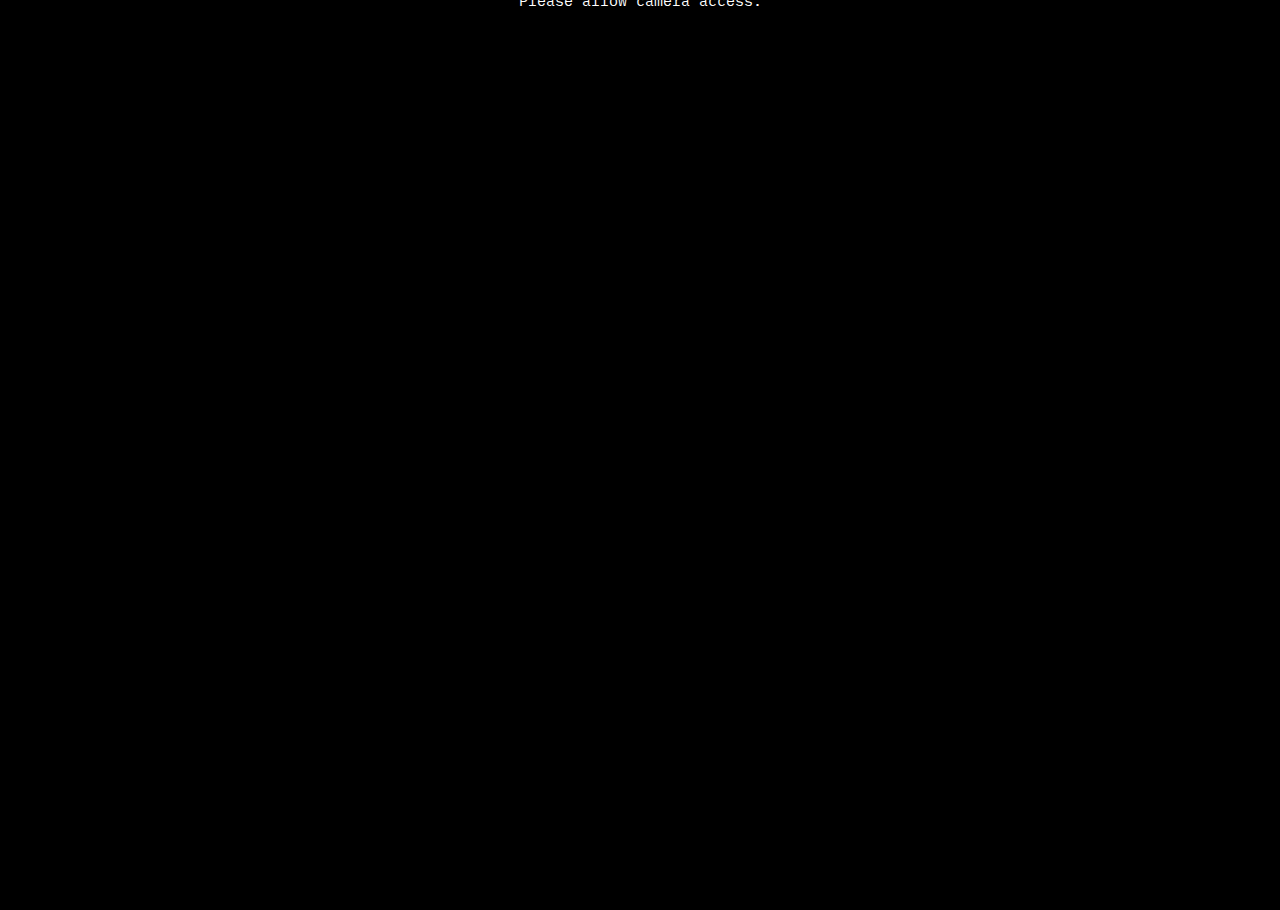
<file: studioMix/index.html>
<!DOCTYPE html>
<html lang="en" class="no-js">

<head>
    <meta charset="UTF-8" />
    <meta name="viewport" content="width=device-width, initial-scale=1">
    <title>Studio Mix Experiment</title>
    <meta name="description" content="Some experiments for Studio West 117 - engaging content" />
    <meta name="keywords" content="studio west 117, studio west, west 117 foundation, lgbtq cleveland" />
    <meta name="author" content="Dan Houseman" />
    <link rel="shortcut icon" href="../favicon.ico">
    <link href="https://fonts.googleapis.com/css?family=IBM+Plex+Mono:400,700&display=swap" rel="stylesheet">
    <link rel="stylesheet" type="text/css" href="css/base.css?" />
    <script>
    document.documentElement.className = "js";
    var supportsCssVars = function() {
        var e, t = document.createElement("style");
        return t.innerHTML = "root: { --tmp-var: bold; }", document.head.appendChild(t), e = !!(window.CSS && window.CSS.supports && window.CSS.supports("font-weight", "var(--tmp-var)")), t.parentNode.removeChild(t), e
    };
    supportsCssVars() || alert("Please view this demo in a modern browser that supports CSS Variables.");
    </script>
</head>

<body class="demo-2 cda-noimg cda-naked cda-alignright">
    <main>
        <div class="frame">
            <div class="frame__title-wrap">
                <span class="frame__info">Click to stop/start</span>
            </div>
        </div>
        <div id="content" class="content">
            <video id="video" class="hidden"></video>
            <div id="message" class="hidden">Please allow camera access.</div>
        </div>
    </main>
    <script src="index.js"></script>
</body>

</html>
</file>
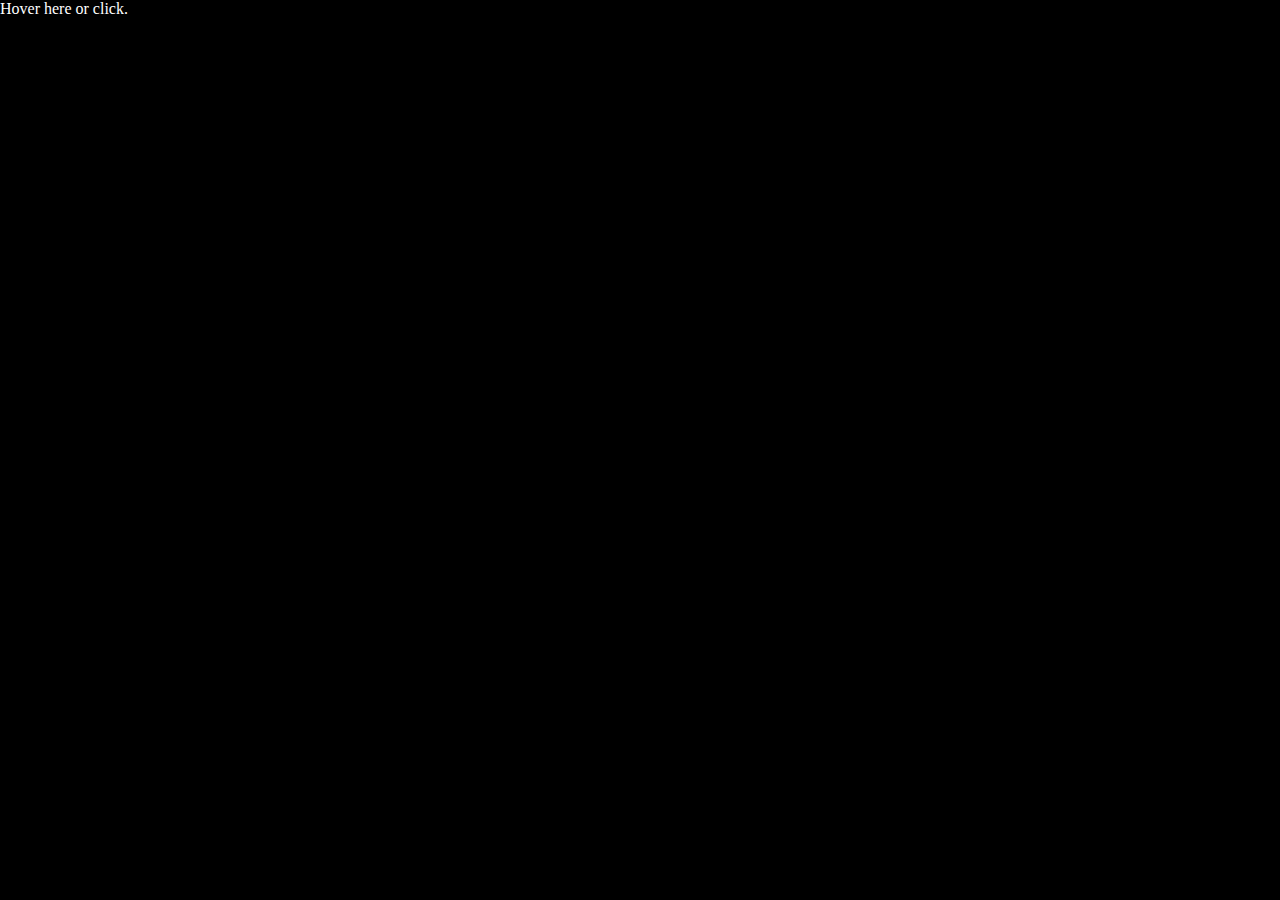
<file: presentation.html>
<html>
<title>Studio West 117 | West 117 Foundation | Cleveland, Ohio</title>
<script type="text/javascript">

function detectBrowser()
{
    var slashIndex = window.location.href.lastIndexOf("/");
    var cropped = window.location.href.slice(0,slashIndex+1);

    window.location.replace(cropped + "assets/player/presentation.html");
}

</script>

<body bgcolor="black" onload="detectBrowser()">
</body>

</html>
</file>
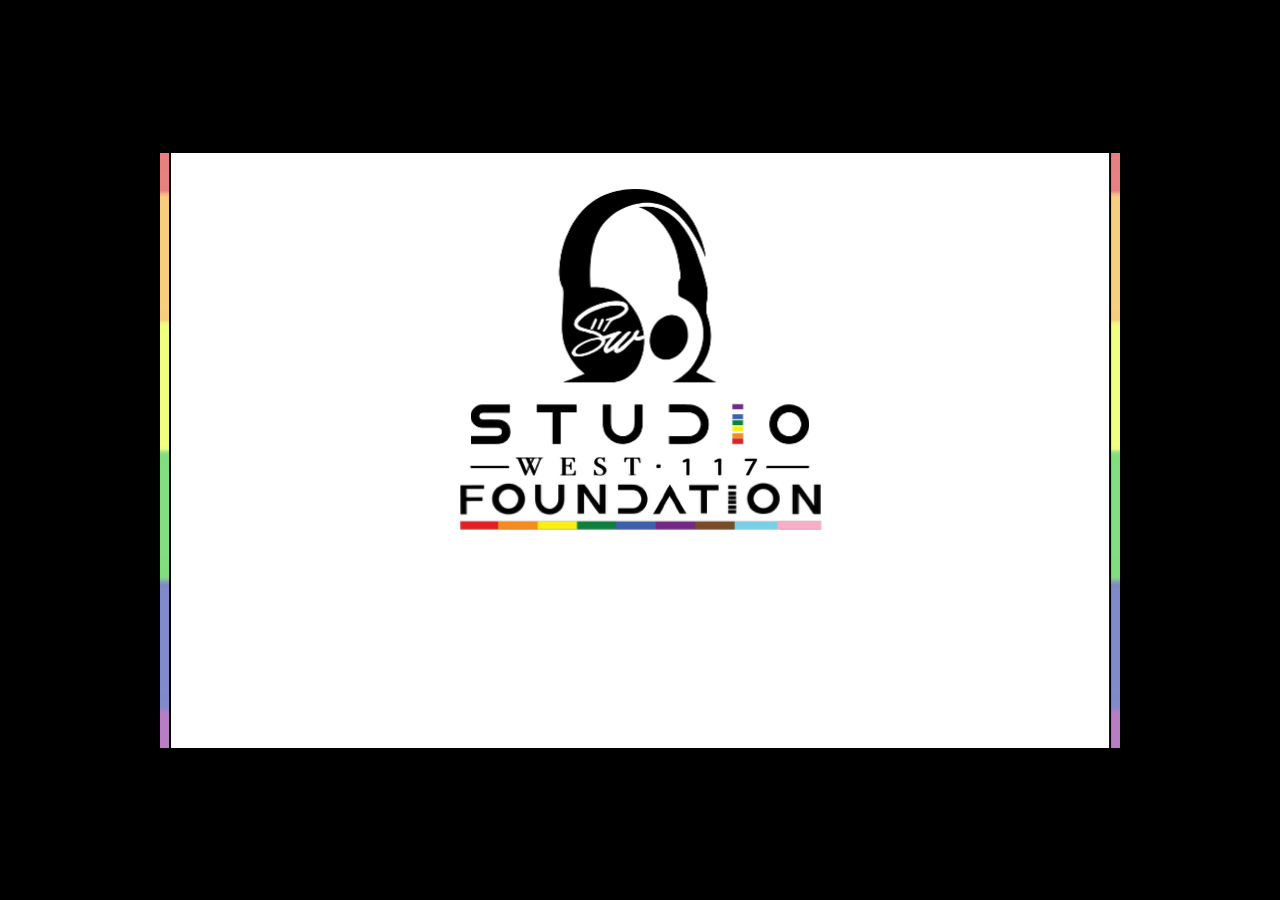
<file: assets/player/KeynoteDHTMLPlayer.html>
<!DOCTYPE html>
<html xmlns="http://www.w3.org/1999/xhtml">
    <head>
        <title>Keynote</title>
        <link href="KeynoteDHTMLPlayer.css" rel="stylesheet" type="text/css" media="screen"/>
        <meta name="viewport" content="initial-scale = 1.0, minimum-scale = 1.0, maximum-scale = 1.0, user-scalable = no, width = device-width" />
        <meta http-equiv="Content-Type" content="text/html; charset=UTF-8" />
        <script type="text/javascript" src="prototype.js"></script>
        <script type="text/javascript" src="DebuggingSupport.js"></script>
        <script type="text/javascript" src="./pdfjs/bcmaps.js"></script>
        <script type="text/javascript" src="./pdfjs/web/compatibility.js"></script>
        <script type="text/javascript" src="./pdfjs/pdf.js"></script>
        <script type="text/javascript" src="string.js"></script>
        <script type="text/javascript" src="Utilities.js"></script>
        <script type="text/javascript" src="KeynoteDHTMLPlayer.js"></script>
        <script type="text/javascript" src="ShowController.js"></script>
        <script type="text/javascript" src="TouchController.js"></script>
        <script type="text/javascript" src="DisplayManager.js"></script>
        <script type="text/javascript" src="StageManager.js"></script>
        <script type="text/javascript" src="AnimationManager.js"></script>
        <script type="text/javascript" src="TextureManager.js"></script>
        <script type="text/javascript" src="ScriptManager.js"></script>
        <script type="text/javascript" src="OrientationController.js"></script>
        <script type="text/javascript" src="KPFObjects.js"></script>
        <script type="text/javascript" src="SlideManager.js"></script>
        <script type="text/javascript" src="NavigatorController.js"></script>
        <script type="text/javascript" src="SlideNumberController.js"></script>
        <script type="text/javascript" src="HelpPlacardController.js"></script>
        <script type="text/javascript" src="NarrationManager.js"></script>
        <script type="text/javascript" src="TSDAnimation.js"></script>
        <script type="text/javascript" src="./gl/KNWebGLShader.js"></script>
        <script type="text/javascript" src="./gl/KNWebGLUtil.js"></script>
        <script type="text/javascript" src="./gl/KNWebGLObjects.js"></script>
        <script type="text/javascript" src="./gl/KNWebGLParticleObjects.js"></script>
        <script type="text/javascript" src="./gl/KNWebGLWrapper.js"></script>
        <script type="text/javascript" src="./gl/ParameterGroup.js"></script>
        <script type="text/javascript" src="./gl/TSDGLDataBuffer.js"></script>
        <script type="text/javascript" src="./gl/TSDGLShader.js"></script>
        <script type="text/javascript" src="./gl/TSDGLFrameBuffer.js"></script>
        <script type="text/javascript" src="./gl/TSDGLBloomEffect.js"></script>
    </head>
    <body id="body" bgcolor="black">
        <div id="stageArea">
            <div id="stage" class="stage">
            </div>
            <div id="hyperlinkPlane" class="stage">
            </div>
        </div>
        <div id="slideshowNavigator">
        </div>
        <div id="slideNumberControl">
        </div>
        <div id="slideNumberDisplay">
        </div>
        <div id="helpPlacard">
        </div>
        <div id="waitingIndicator">
        	<div id="waitingSpinner">
        	</div>
        </div>
	</body>
</html>
</file>
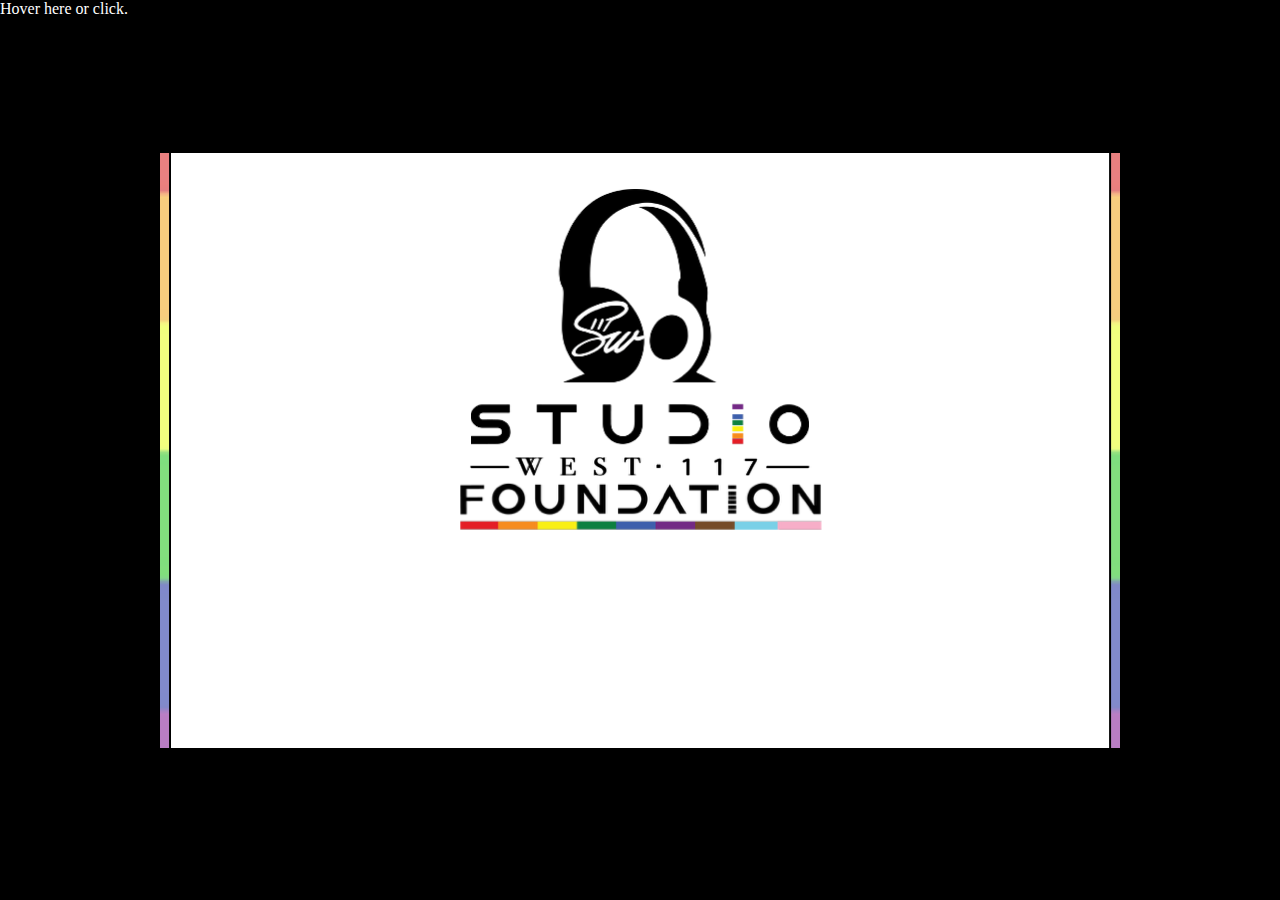
<file: assets/player/presentation.html>
<!DOCTYPE html>
<html xmlns="http://www.w3.org/1999/xhtml">
    <head>
        <title>Presentation for West 117 Foundation | Studio West 117 | Cleveland, Ohio</title>
        <link href="presentation.css" rel="stylesheet" type="text/css" media="screen"/>
        <meta name="viewport" content="initial-scale = 1.0, minimum-scale = 1.0, maximum-scale = 1.0, user-scalable = no, width = device-width" />
        <meta http-equiv="Content-Type" content="text/html; charset=UTF-8" />
        <script type="text/javascript" src="prototype.js"></script>
        <script type="text/javascript" src="DebuggingSupport.js"></script>
        <script type="text/javascript" src="./pdfjs/bcmaps.js"></script>
        <script type="text/javascript" src="./pdfjs/web/compatibility.js"></script>
        <script type="text/javascript" src="./pdfjs/pdf.js"></script>
        <script type="text/javascript" src="string.js"></script>
        <script type="text/javascript" src="Utilities.js"></script>
        <script type="text/javascript" src="presentation.js"></script>
        <script type="text/javascript" src="ShowController.js"></script>
        <script type="text/javascript" src="TouchController.js"></script>
        <script type="text/javascript" src="DisplayManager.js"></script>
        <script type="text/javascript" src="StageManager.js"></script>
        <script type="text/javascript" src="AnimationManager.js"></script>
        <script type="text/javascript" src="TextureManager.js"></script>
        <script type="text/javascript" src="ScriptManager.js"></script>
        <script type="text/javascript" src="OrientationController.js"></script>
        <script type="text/javascript" src="KPFObjects.js"></script>
        <script type="text/javascript" src="SlideManager.js"></script>
        <script type="text/javascript" src="NavigatorController.js"></script>
        <script type="text/javascript" src="SlideNumberController.js"></script>
        <script type="text/javascript" src="HelpPlacardController.js"></script>
        <script type="text/javascript" src="NarrationManager.js"></script>
        <script type="text/javascript" src="TSDAnimation.js"></script>
        <script type="text/javascript" src="./gl/KNWebGLShader.js"></script>
        <script type="text/javascript" src="./gl/KNWebGLUtil.js"></script>
        <script type="text/javascript" src="./gl/KNWebGLObjects.js"></script>
        <script type="text/javascript" src="./gl/KNWebGLParticleObjects.js"></script>
        <script type="text/javascript" src="./gl/KNWebGLWrapper.js"></script>
        <script type="text/javascript" src="./gl/ParameterGroup.js"></script>
        <script type="text/javascript" src="./gl/TSDGLDataBuffer.js"></script>
        <script type="text/javascript" src="./gl/TSDGLShader.js"></script>
        <script type="text/javascript" src="./gl/TSDGLFrameBuffer.js"></script>
        <script type="text/javascript" src="./gl/TSDGLBloomEffect.js"></script>
    </head>
    <body id="body" bgcolor="black">
	    <div style="
    color: white;
    /* text-align: center; */
    /* margin-bottom: 20px; */
">Hover here or click.</div>
        <div id="stageArea">
            <div id="stage" class="stage">
            </div>
            <div id="hyperlinkPlane" class="stage">
            </div>
        </div>
        <div id="slideshowNavigator">
        </div>
        <div id="slideNumberControl">
        </div>
        <div id="slideNumberDisplay">
        </div>
        <div id="helpPlacard">
        </div>
        <div id="waitingIndicator">
        	<div id="waitingSpinner">
        	</div>
        </div>
	</body>
</html>
</file>
<file: studioMix/css/base.css>
*,
*::after,
*::before {
    box-sizing: border-box;
}

:root {
    font-size: 15px;
}

body #cdawrap {
    --cda-right: 2rem;
    --cda-top: 2rem;
}

.demo-2 #cdawrap {
    --cda-text-color: #fff;
    --cda-sp-color: #fff;
}

body {
    --color-text: #000;
    --color-bg: #000;
    --color-link: #000;
    --color-link-hover: #fff;
    --color-info: #000;
    color: var(--color-text);
    background-color: #000000;
    font-family: 'IBM Plex Mono', monospace;
    -webkit-font-smoothing: antialiased;
    -moz-osx-font-smoothing: grayscale;
    margin: 0;
}

.demo-2 {
    --color-text: #fff;
    --color-bg: #000;
    --color-link: #000;
    --color-info: #000;
}

.hidden {
    display: none;
}

/* Page Loader */
.js .loading::before {
    content: '';
    position: fixed;
    z-index: 100000;
    top: 0;
    left: 0;
    width: 100%;
    height: 100%;
    background: #000000;
}

.js .loading::after {
    content: '';
    position: fixed;
    z-index: 100000;
    top: 50%;
    left: 50%;
    width: 60px;
    height: 60px;
    margin: -30px 0 0 -30px;
    pointer-events: none;
    border-radius: 50%;
    opacity: 0.4;
    background: #000000;
    animation: loaderAnim 0.7s linear infinite alternate forwards;
}

@keyframes loaderAnim {
    to {
        opacity: 1;
        transform: scale3d(0.5, 0.5, 1);
    }
}

a {
    text-decoration: none;
    color: var(--color-link);
    outline: none;
}

a:hover,
a:focus {
    color: var(--color-link-hover);
    outline: none;
}

.message {
    background: #000000;
    color: var(--color-bg);
    padding: 1rem;
    text-align: center;
}

.frame {
    padding: 3rem 5vw;
    text-align: center;
    position: relative;
    z-index: 1000;
}

.frame__title {
    font-size: 1rem;
    margin: 0 0 1rem;
    font-weight: normal;
}

.frame__links {
    display: inline-block;
    margin: 1rem 0;
}

.frame__info {
    display: inline-block;
    margin: 0 2rem;
    color: var(--color-info);
}

.frame a {
    text-transform: lowercase;
}

.frame a::before {
    content: '_';
}

.frame__demo--current,
.frame__demo--current:hover {
    color: var(--color-text);
}

.content {
    display: flex;
    flex-direction: column;
    width: 100vw;
    height: calc(100vh - 13rem);
    position: relative;
    justify-content: flex-start;
    align-items: center;
}

@media screen and (min-width: 53em) {
    .message {
        display: none;
    }

    .frame {
        position: fixed;
        text-align: left;
        z-index: 10000;
        top: 0;
        left: 0;
        display: grid;
        align-content: space-between;
        width: 100%;
        max-width: none;
        height: 100vh;
        padding: 3rem;
        pointer-events: none;
        grid-template-columns: 75% 25%;
        grid-template-rows: auto auto auto;
        grid-template-areas: 'title ...' '... ...' 'links demos';
    }

    .frame__title-wrap {
        grid-area: title;
        display: flex;
    }

    .frame__title {
        margin: 0;
    }

    .frame__tagline {
        position: relative;
        margin: 0 0 0 1rem;
        padding: 0 0 0 1rem;
        opacity: 0.5;
    }

    .frame__demos {
        display: flex;
        flex-direction: column;
        margin: 0;
        grid-area: demos;
        justify-self: end;
        align-self: end;
    }

    .frame__links {
        display: flex;
        flex-direction: column-reverse;
        grid-area: links;
        justify-self: start;
        align-self: end;
        margin: 0;
    }

    .frame a {
        pointer-events: auto;
        margin: 0.25rem 0 0 0;
    }

    .content {
        height: 100vh;
        justify-content: center;
    }
}
</file>
<file: assets/player/KeynoteDHTMLPlayer.css>
* {
    -webkit-user-select:none;
    -moz-user-select:none;
    -ms-user-select:none;
}

/* Body */

body
{
    overflow: hidden;
    margin: 0;
    -webkit-user-select: none;
    -moz-user-select: none;
    -ms-user-select: none;
}

@media screen and (max-device-width: 1025px)
{
    body
    {
        background-color: black;
    }
}

/* Debug Status Display */
   
div#statisticsDisplay
{
    position: absolute; 
    color : white;
    background-color: grey;
    visibility: hidden;
}

/* Stage */

div#stageArea
{
    position: absolute; 
    visibility: hidden;
    overflow: hidden;
}

div.stage
{
    position: absolute; 
    top: 0;
    left: 0;
    overflow: visible;
}

/* Hyperlinke Plane */

div#hyperlinkPlane
{
    visibility: hidden;
    pointer-events: none;
}

div.hyperlink
{
    position: absolute;
    cursor: pointer;
}

/* Navigator */

div#slideshowNavigator {
    -webkit-tap-highlight-color: rgba(0,0,0,0);
    -moz-tap-highlight-color: rgba(0,0,0,0);
    -ms-tap-highlight-color: rgba(0,0,0,0);
    position: absolute;
    overflow: hidden;
    font-family: 'Helvetica Neue', Helvetica, Arial, sans-serif;
    font-size: 12px;
    line-height: 18px;
    background-color: rgba(0,0,0,0);
    color: 232323;
    top: 0px;
    left: 0px;
    bottom: 0px;
    width: 140px;
}

div.navigatorLeftSidebar {
    position: absolute;
    overflow-x: hidden;
    overflow-y: hidden;
    top: 0px;
    left: 0px;
    bottom: 0px;
    width: 30px;
    background-color: rgba(0,0,0,0);
}

div.navigatorThumbnailSidebar {
    position: absolute;
    overflow-x: hidden;
    overflow-y: hidden;
    border-right: 1px solid #676767;
    background-color: #000;
    top: 0px;
    left: -140px;
    bottom: 0px;
    width: 129px;
    -webkit-transition-property: left;
    -webkit-transition-duration: 300ms;
    -moz-transition-property: left;
    -moz-transition-duration: 300ms;
    -ms-transition-property: left;
    -ms-transition-duration: 300ms;
}

div.navigatorThumbnailScroller {
    position: absolute;
    overflow-x: hidden;
    overflow-y: auto;
    top: 0px;
    left: 0px;
    bottom: 0px;
    width: 129px;
}

div.navigatorThumbnailScroller::-webkit-scrollbar {
    width: 7px;
}

div.navigatorThumbnailScroller::-webkit-scrollbar-thumb {
    background: rgba(255,255,255,0.4);
    -webkit-border-radius: 10px;
}

div.navigatorThumbnailSelection {
    position: absolute;
    border-top-style: none;
    border-left-style: none;
    border-right-style: none;
    display: none;
    background-color: rgba(125,125,125,0.5);
    top: 0px;
    width: 100%;
    height: 76px;
}

div.navigatorThumbnailContainer {
    position: absolute;
    top: 0px;
    left: 0px;
    bottom: auto;
    width: 119px;
}

div.navigatorThumbnailItem {
    position: absolute;
    top: 0px;
    left: 0px;
    width: 119px;
    height: 76px;
    cursor: default;
}

div.navigatorThumbnailItemCanvasContainer {
    position: absolute;
    max-height: 90px;
    border: 1px solid rgba(255,255,255,0.68);
    -webkit-box-shadow: 0px 2px 4px rgba(0,0,0,0.5);
    -moz-box-shadow: 0px 2px 4px rgba(0,0,0,0.5);
    -ms-box-shadow: 0px 2px 4px rgba(0,0,0,0.5);
    background-color: #444;
    width: 88px;    
    height: 66px;
}

/* Slide Number Control */

div#slideNumberControl {
    position: absolute;
    overflow: hidden;
    display: none;
    opacity: 0;
    font-family: 'Helvetica Neue', Helvetica, Arial, sans-serif;
    font-size: 12px;
    background-color: rgba(0,0,0,0.75);
    color: white;
    width: 120px;
    height: 110px;
    text-align: center;
    border-radius: 12px;
    -webkit-border-radius: 12px;
    -moz-border-radius: 12px;
    -ms-border-radius: 12px;
}

div.slideNumberLabel {
    position: relative;
    margin-left:16px;
    margin-right:16px;
    margin-top: 16px;
    width: 88px;
    height:33px;
    font-weight: bold;
}

div.slideNumberDigit {
    position: relative;
    margin-left:auto;
    margin-right:auto;
    font-size:40px;
    width: 88px;
    height:39px;
}

/* Slide Number Display */

div#slideNumberDisplay {
    position: absolute;
    overflow: hidden;
    display: none;
    opacity: 0;
    font-family: 'Helvetica Neue', Helvetica, Arial, sans-serif;
    font-size: 12px;
    background-color: rgba(0,0,0,0.75);
    color: white;
    width: 100px;
    height: 100px;
    text-align: center;
    border-radius: 12px;
    -webkit-border-radius: 12px;
    -moz-border-radius: 12px;
    -ms-border-radius: 12px;
}

div.slideNumberDisplayDigit {
    position: relative;
    margin-top:24px;
    margin-left:auto;
    margin-right:auto;
    font-size:40px;
    width: 88px;
    height:39px;
}

/* Help Placard Display */

div#helpPlacard {
    display: none;
    position: absolute;
    overflow: hidden;
    opacity: 0;
    font-family: Helvetica, Arial, sans-serif;
    font-size: 14px;
    background-color: rgba(20,20,20,0.95);
    color: white;
    width: 822px;
    height: 633px;
    text-align: center;
    border-radius: 12px 12px 12px 12px;
    -webkit-border-radius: 12px 12px 12px 12px;
    -moz-border-radius: 12px 12px 12px 12px;
    -ms-border-radius: 12px 12px 12px 12px;
    line-height:40px;
    box-shadow: 0px 0px 40px black;
    -webkit-box-shadow: 0px 0px 40px black;
    -moz-box-shadow: 0px 0px 40px black;
}

div.helpPlacardTitleBar {
    /*position:absolute;*/
    font-size: 22px;
    color: rgba(120,120,120,1);    
    font-family: Helvetica, Arial, sans-serif;
    width: 822px;
    height: 40px;
    border-radius: 12px 12px 0 0;
    -webkit-border-radius: 12px 12px 0 0;
    -moz-border-radius: 12px 12px 0 0;
    -ms-border-radius: 12px 12px 0 0;
    border-bottom: 1px black solid;
}

div.helpPlacardTitle {
    padding-top:4px;
    height:40px;
}

div.helpPlacardCloseButton {
    cursor:default;
    top:10px;
    left:10px;    
    position:absolute;
    background:url('close_n@2x.png') no-repeat 0 0;
    background-size: 21px 21px;
    width:21px;
    height:21px;
}

div.helpPlacardCloseButton:hover {
    background:url('close_hi@2x.png') no-repeat 0 0;
    background-size: 21px 21px;
}

div.helpPlacardCloseButton:active {
    background:url('close_p@2x.png') no-repeat 0 0;
    background-size: 21px 21px;
}

div.helpPlacardContentPanel {
    width: 822px;
    height: 310px;
}

div.helpPlacardHeader {
    color: rgba(255,255,255,1);    
    font-weight: bold;
    width:822px;
    height:40px;
    border-bottom: 1px white solid;
}

div.helpPlacardHeader {
    color: rgba(255,255,255,1);    
    font-weight: bold;
    width:822px;
    height:40px;
    border-bottom: 1px black solid;
}

div.helpPlacardItem {
    width:822px;
    height:40px;
    border-bottom: 1px black solid;
}

div.helpPlacardLeftHeaderItem {
    /*position:absolute;*/
    color: white;    
    text-align:right;
    float:left;
    width:400px;
}

div.helpPlacardLeftItem {
    color: rgba(120,120,120,1);    
    text-align:right;
    float:left;
    width:400px;
    border-right: 1px black solid;
}

div.helpPlacardRightItem {
    text-align:left;
    float:right;
    width:400px;
}

div.helpPlacardFooter {
    font-size: 14px;
    color: rgba(120,120,120,1);
    font-family: Helvetica, Arial, sans-serif;
    width: 822px;
    height: 54px;
}

div.helpPlacardAcknowledgementsButton {
    cursor: default;
    right: 26px;
    bottom: 22px;
    height: 28px;
    line-height: 28px;
    padding-left: 11px;
    padding-right: 11px;
    position:absolute;
    background:url('kn-cloud_pd_help_btn-N@2x.png') no-repeat center center fixed;
    background-size: cover;
    -webkit-background-size: cover;
    -moz-background-size: cover;
    border-radius: 4px 4px 4px 4px;
    -webkit-border-radius: 4px 4px 4px 4px;
    -moz-border-radius: 4px 4px 4px 4px;
}

div.helpPlacardAcknowledgementsButton:hover {
    background:url('kn-cloud_pd_help_btn-H@2x.png') no-repeat center center fixed;
    background-size: cover;
    -webkit-background-size: cover;
    -moz-background-size: cover;
}

div.helpPlacardAcknowledgementsButton:active {
    background:url('kn-cloud_pd_help_btn-P@2x.png') no-repeat center center fixed;
    background-size: cover;
    -webkit-background-size: cover;
    -moz-background-size: cover;
}

/* Waiting Indicator */

@-webkit-keyframes spinnerAnimationRotate {
    0% {
        -webkit-transform: rotate(  0deg);
    }
    8.332% {
        -webkit-transform: rotate(  0deg);
    }
    8.333% {
        -webkit-transform: rotate( 30deg);
    }
    16.666% {
        -webkit-transform: rotate( 30deg);
    }
    16.667% {
        -webkit-transform: rotate( 60deg);
    }
    24.999% {
        -webkit-transform: rotate( 60deg);
    }
    25% {
        -webkit-transform: rotate( 90deg);
    }
    33.333% {
        -webkit-transform: rotate( 90deg);
    }
    33.334% {
        -webkit-transform: rotate(120deg);
    }
    41.666% {
        -webkit-transform: rotate(120deg);
    }
    41.667% {
        -webkit-transform: rotate(150deg);
    }
    49.999% {
        -webkit-transform: rotate(150deg);
    }
    50% {
        -webkit-transform: rotate(180deg);
    }
    58.333% {
        -webkit-transform: rotate(180deg);
    }
    58.334% {
        -webkit-transform: rotate(210deg);
    }
    66.666% {
        -webkit-transform: rotate(210deg);
    }
    66.667% {
        -webkit-transform: rotate(240deg);
    }
    74.999% {
        -webkit-transform: rotate(240deg);
    }
    75% {
        -webkit-transform: rotate(270deg);
    }
    83.333% {
        -webkit-transform: rotate(270deg);
    }
    83.334% {
        -webkit-transform: rotate(300deg);
    }
    91.666% {
        -webkit-transform: rotate(300deg);
    }
    91.667% {
        -webkit-transform: rotate(330deg);
    }
    99.999% {
        -webkit-transform: rotate(330deg);
    }
    100% {
        -webkit-transform: rotate(360deg);
    }
}

@-moz-keyframes spinnerAnimationRotate {
    0% {
        -moz-transform: rotate(  0deg);
    }
    8.332% {
        -moz-transform: rotate(  0deg);
    }
    8.333% {
        -moz-transform: rotate( 30deg);
    }
    16.666% {
        -moz-transform: rotate( 30deg);
    }
    16.667% {
        -moz-transform: rotate( 60deg);
    }
    24.999% {
        -moz-transform: rotate( 60deg);
    }
    25% {
        -moz-transform: rotate( 90deg);
    }
    33.333% {
        -moz-transform: rotate( 90deg);
    }
    33.334% {
        -moz-transform: rotate(120deg);
    }
    41.666% {
        -moz-transform: rotate(120deg);
    }
    41.667% {
        -moz-transform: rotate(150deg);
    }
    49.999% {
        -moz-transform: rotate(150deg);
    }
    50% {
        -moz-transform: rotate(180deg);
    }
    58.333% {
        -moz-transform: rotate(180deg);
    }
    58.334% {
        -moz-transform: rotate(210deg);
    }
    66.666% {
        -moz-transform: rotate(210deg);
    }
    66.667% {
        -moz-transform: rotate(240deg);
    }
    74.999% {
        -moz-transform: rotate(240deg);
    }
    75% {
        -moz-transform: rotate(270deg);
    }
    83.333% {
        -moz-transform: rotate(270deg);
    }
    83.334% {
        -moz-transform: rotate(300deg);
    }
    91.666% {
        -moz-transform: rotate(300deg);
    }
    91.667% {
        -moz-transform: rotate(330deg);
    }
    99.999% {
        -moz-transform: rotate(330deg);
    }
    100% {
        -moz-transform: rotate(360deg);
    }
}

@-ms-keyframes spinnerAnimationRotate {
    0% {
        -ms-transform: rotate(  0deg);
    }
    8.332% {
        -ms-transform: rotate(  0deg);
    }
    8.333% {
        -ms-transform: rotate( 30deg);
    }
    16.666% {
        -ms-transform: rotate( 30deg);
    }
    16.667% {
        -ms-transform: rotate( 60deg);
    }
    24.999% {
        -ms-transform: rotate( 60deg);
    }
    25% {
        -ms-transform: rotate( 90deg);
    }
    33.333% {
        -ms-transform: rotate( 90deg);
    }
    33.334% {
        -ms-transform: rotate(120deg);
    }
    41.666% {
        -ms-transform: rotate(120deg);
    }
    41.667% {
        -ms-transform: rotate(150deg);
    }
    49.999% {
        -ms-transform: rotate(150deg);
    }
    50% {
        -ms-transform: rotate(180deg);
    }
    58.333% {
        -ms-transform: rotate(180deg);
    }
    58.334% {
        -ms-transform: rotate(210deg);
    }
    66.666% {
        -ms-transform: rotate(210deg);
    }
    66.667% {
        -ms-transform: rotate(240deg);
    }
    74.999% {
        -ms-transform: rotate(240deg);
    }
    75% {
        -ms-transform: rotate(270deg);
    }
    83.333% {
        -ms-transform: rotate(270deg);
    }
    83.334% {
        -ms-transform: rotate(300deg);
    }
    91.666% {
        -ms-transform: rotate(300deg);
    }
    91.667% {
        -ms-transform: rotate(330deg);
    }
    99.999% {
        -ms-transform: rotate(330deg);
    }
    100% {
        -ms-transform: rotate(360deg);
    }
}

div#waitingIndicator
{
    position: absolute;
    display: none;
    visibility: visible;
    width: 110px;
    height: 110px;
    background-image: url('waiting_bezel.png');
}

div#waitingSpinner
{
    position: absolute; 
    visibility: visible;
    top: 27px;
    left: 33px;
    width: 42px;
    height: 42px;
    background: transparent url('spinner.png') no-repeat 0 0;
    opacity: 0.75;
    -webkit-animation: spinnerAnimationRotate 1s linear infinite;
    -moz-animation: spinnerAnimationRotate 1s linear infinite;
    -ms-animation: spinnerAnimationRotate 1s linear infinite;
}
</file>
<file: assets/player/presentation.css>
* {
    -webkit-user-select:none;
    -moz-user-select:none;
    -ms-user-select:none;
}

/* Body */

body
{
    overflow: hidden;
    margin: 0;
    -webkit-user-select: none;
    -moz-user-select: none;
    -ms-user-select: none;
}

@media screen and (max-device-width: 1025px)
{
    body
    {
        background-color: black;
    }
}

/* Debug Status Display */
   
div#statisticsDisplay
{
    position: absolute; 
    color : white;
    background-color: grey;
    visibility: hidden;
}

/* Stage */

div#stageArea
{
    position: absolute; 
    visibility: hidden;
    overflow: hidden;
}

div.stage
{
    position: absolute; 
    top: 0;
    left: 0;
    overflow: visible;
}

/* Hyperlinke Plane */

div#hyperlinkPlane
{
    visibility: hidden;
    pointer-events: none;
}

div.hyperlink
{
    position: absolute;
    cursor: pointer;
}

/* Navigator */

div#slideshowNavigator {
    -webkit-tap-highlight-color: rgba(0,0,0,0);
    -moz-tap-highlight-color: rgba(0,0,0,0);
    -ms-tap-highlight-color: rgba(0,0,0,0);
    position: absolute;
    overflow: hidden;
    font-family: 'Helvetica Neue', Helvetica, Arial, sans-serif;
    font-size: 12px;
    line-height: 18px;
    background-color: rgba(0,0,0,0);
    color: 232323;
    top: 0px;
    left: 0px;
    bottom: 0px;
    width: 140px;
}

div.navigatorLeftSidebar {
    position: absolute;
    overflow-x: hidden;
    overflow-y: hidden;
    top: 0px;
    left: 0px;
    bottom: 0px;
    width: 30px;
    background-color: rgba(0,0,0,0);
}

div.navigatorThumbnailSidebar {
    position: absolute;
    overflow-x: hidden;
    overflow-y: hidden;
    border-right: 1px solid #676767;
    background-color: #000;
    top: 0px;
    left: -140px;
    bottom: 0px;
    width: 129px;
    -webkit-transition-property: left;
    -webkit-transition-duration: 300ms;
    -moz-transition-property: left;
    -moz-transition-duration: 300ms;
    -ms-transition-property: left;
    -ms-transition-duration: 300ms;
}

div.navigatorThumbnailScroller {
    position: absolute;
    overflow-x: hidden;
    overflow-y: auto;
    top: 0px;
    left: 0px;
    bottom: 0px;
    width: 129px;
}

div.navigatorThumbnailScroller::-webkit-scrollbar {
    width: 7px;
}

div.navigatorThumbnailScroller::-webkit-scrollbar-thumb {
    background: rgba(255,255,255,0.4);
    -webkit-border-radius: 10px;
}

div.navigatorThumbnailSelection {
    position: absolute;
    border-top-style: none;
    border-left-style: none;
    border-right-style: none;
    display: none;
    background-color: rgba(125,125,125,0.5);
    top: 0px;
    width: 100%;
    height: 76px;
}

div.navigatorThumbnailContainer {
    position: absolute;
    top: 0px;
    left: 0px;
    bottom: auto;
    width: 119px;
}

div.navigatorThumbnailItem {
    position: absolute;
    top: 0px;
    left: 0px;
    width: 119px;
    height: 76px;
    cursor: default;
}

div.navigatorThumbnailItemCanvasContainer {
    position: absolute;
    max-height: 90px;
    border: 1px solid rgba(255,255,255,0.68);
    -webkit-box-shadow: 0px 2px 4px rgba(0,0,0,0.5);
    -moz-box-shadow: 0px 2px 4px rgba(0,0,0,0.5);
    -ms-box-shadow: 0px 2px 4px rgba(0,0,0,0.5);
    background-color: #444;
    width: 88px;    
    height: 66px;
}

/* Slide Number Control */

div#slideNumberControl {
    position: absolute;
    overflow: hidden;
    display: none;
    opacity: 0;
    font-family: 'Helvetica Neue', Helvetica, Arial, sans-serif;
    font-size: 12px;
    background-color: rgba(0,0,0,0.75);
    color: white;
    width: 120px;
    height: 110px;
    text-align: center;
    border-radius: 12px;
    -webkit-border-radius: 12px;
    -moz-border-radius: 12px;
    -ms-border-radius: 12px;
}

div.slideNumberLabel {
    position: relative;
    margin-left:16px;
    margin-right:16px;
    margin-top: 16px;
    width: 88px;
    height:33px;
    font-weight: bold;
}

div.slideNumberDigit {
    position: relative;
    margin-left:auto;
    margin-right:auto;
    font-size:40px;
    width: 88px;
    height:39px;
}

/* Slide Number Display */

div#slideNumberDisplay {
    position: absolute;
    overflow: hidden;
    display: none;
    opacity: 0;
    font-family: 'Helvetica Neue', Helvetica, Arial, sans-serif;
    font-size: 12px;
    background-color: rgba(0,0,0,0.75);
    color: white;
    width: 100px;
    height: 100px;
    text-align: center;
    border-radius: 12px;
    -webkit-border-radius: 12px;
    -moz-border-radius: 12px;
    -ms-border-radius: 12px;
}

div.slideNumberDisplayDigit {
    position: relative;
    margin-top:24px;
    margin-left:auto;
    margin-right:auto;
    font-size:40px;
    width: 88px;
    height:39px;
}

/* Help Placard Display */

div#helpPlacard {
    display: none;
    position: absolute;
    overflow: hidden;
    opacity: 0;
    font-family: Helvetica, Arial, sans-serif;
    font-size: 14px;
    background-color: rgba(20,20,20,0.95);
    color: white;
    width: 822px;
    height: 633px;
    text-align: center;
    border-radius: 12px 12px 12px 12px;
    -webkit-border-radius: 12px 12px 12px 12px;
    -moz-border-radius: 12px 12px 12px 12px;
    -ms-border-radius: 12px 12px 12px 12px;
    line-height:40px;
    box-shadow: 0px 0px 40px black;
    -webkit-box-shadow: 0px 0px 40px black;
    -moz-box-shadow: 0px 0px 40px black;
}

div.helpPlacardTitleBar {
    /*position:absolute;*/
    font-size: 22px;
    color: rgba(120,120,120,1);    
    font-family: Helvetica, Arial, sans-serif;
    width: 822px;
    height: 40px;
    border-radius: 12px 12px 0 0;
    -webkit-border-radius: 12px 12px 0 0;
    -moz-border-radius: 12px 12px 0 0;
    -ms-border-radius: 12px 12px 0 0;
    border-bottom: 1px black solid;
}

div.helpPlacardTitle {
    padding-top:4px;
    height:40px;
}

div.helpPlacardCloseButton {
    cursor:default;
    top:10px;
    left:10px;    
    position:absolute;
    background:url('close_n@2x.png') no-repeat 0 0;
    background-size: 21px 21px;
    width:21px;
    height:21px;
}

div.helpPlacardCloseButton:hover {
    background:url('close_hi@2x.png') no-repeat 0 0;
    background-size: 21px 21px;
}

div.helpPlacardCloseButton:active {
    background:url('close_p@2x.png') no-repeat 0 0;
    background-size: 21px 21px;
}

div.helpPlacardContentPanel {
    width: 822px;
    height: 310px;
}

div.helpPlacardHeader {
    color: rgba(255,255,255,1);    
    font-weight: bold;
    width:822px;
    height:40px;
    border-bottom: 1px white solid;
}

div.helpPlacardHeader {
    color: rgba(255,255,255,1);    
    font-weight: bold;
    width:822px;
    height:40px;
    border-bottom: 1px black solid;
}

div.helpPlacardItem {
    width:822px;
    height:40px;
    border-bottom: 1px black solid;
}

div.helpPlacardLeftHeaderItem {
    /*position:absolute;*/
    color: white;    
    text-align:right;
    float:left;
    width:400px;
}

div.helpPlacardLeftItem {
    color: rgba(120,120,120,1);    
    text-align:right;
    float:left;
    width:400px;
    border-right: 1px black solid;
}

div.helpPlacardRightItem {
    text-align:left;
    float:right;
    width:400px;
}

div.helpPlacardFooter {
    font-size: 14px;
    color: rgba(120,120,120,1);
    font-family: Helvetica, Arial, sans-serif;
    width: 822px;
    height: 54px;
}

div.helpPlacardAcknowledgementsButton {
    cursor: default;
    right: 26px;
    bottom: 22px;
    height: 28px;
    line-height: 28px;
    padding-left: 11px;
    padding-right: 11px;
    position:absolute;
    background:url('kn-cloud_pd_help_btn-N@2x.png') no-repeat center center fixed;
    background-size: cover;
    -webkit-background-size: cover;
    -moz-background-size: cover;
    border-radius: 4px 4px 4px 4px;
    -webkit-border-radius: 4px 4px 4px 4px;
    -moz-border-radius: 4px 4px 4px 4px;
}

div.helpPlacardAcknowledgementsButton:hover {
    background:url('kn-cloud_pd_help_btn-H@2x.png') no-repeat center center fixed;
    background-size: cover;
    -webkit-background-size: cover;
    -moz-background-size: cover;
}

div.helpPlacardAcknowledgementsButton:active {
    background:url('kn-cloud_pd_help_btn-P@2x.png') no-repeat center center fixed;
    background-size: cover;
    -webkit-background-size: cover;
    -moz-background-size: cover;
}

/* Waiting Indicator */

@-webkit-keyframes spinnerAnimationRotate {
    0% {
        -webkit-transform: rotate(  0deg);
    }
    8.332% {
        -webkit-transform: rotate(  0deg);
    }
    8.333% {
        -webkit-transform: rotate( 30deg);
    }
    16.666% {
        -webkit-transform: rotate( 30deg);
    }
    16.667% {
        -webkit-transform: rotate( 60deg);
    }
    24.999% {
        -webkit-transform: rotate( 60deg);
    }
    25% {
        -webkit-transform: rotate( 90deg);
    }
    33.333% {
        -webkit-transform: rotate( 90deg);
    }
    33.334% {
        -webkit-transform: rotate(120deg);
    }
    41.666% {
        -webkit-transform: rotate(120deg);
    }
    41.667% {
        -webkit-transform: rotate(150deg);
    }
    49.999% {
        -webkit-transform: rotate(150deg);
    }
    50% {
        -webkit-transform: rotate(180deg);
    }
    58.333% {
        -webkit-transform: rotate(180deg);
    }
    58.334% {
        -webkit-transform: rotate(210deg);
    }
    66.666% {
        -webkit-transform: rotate(210deg);
    }
    66.667% {
        -webkit-transform: rotate(240deg);
    }
    74.999% {
        -webkit-transform: rotate(240deg);
    }
    75% {
        -webkit-transform: rotate(270deg);
    }
    83.333% {
        -webkit-transform: rotate(270deg);
    }
    83.334% {
        -webkit-transform: rotate(300deg);
    }
    91.666% {
        -webkit-transform: rotate(300deg);
    }
    91.667% {
        -webkit-transform: rotate(330deg);
    }
    99.999% {
        -webkit-transform: rotate(330deg);
    }
    100% {
        -webkit-transform: rotate(360deg);
    }
}

@-moz-keyframes spinnerAnimationRotate {
    0% {
        -moz-transform: rotate(  0deg);
    }
    8.332% {
        -moz-transform: rotate(  0deg);
    }
    8.333% {
        -moz-transform: rotate( 30deg);
    }
    16.666% {
        -moz-transform: rotate( 30deg);
    }
    16.667% {
        -moz-transform: rotate( 60deg);
    }
    24.999% {
        -moz-transform: rotate( 60deg);
    }
    25% {
        -moz-transform: rotate( 90deg);
    }
    33.333% {
        -moz-transform: rotate( 90deg);
    }
    33.334% {
        -moz-transform: rotate(120deg);
    }
    41.666% {
        -moz-transform: rotate(120deg);
    }
    41.667% {
        -moz-transform: rotate(150deg);
    }
    49.999% {
        -moz-transform: rotate(150deg);
    }
    50% {
        -moz-transform: rotate(180deg);
    }
    58.333% {
        -moz-transform: rotate(180deg);
    }
    58.334% {
        -moz-transform: rotate(210deg);
    }
    66.666% {
        -moz-transform: rotate(210deg);
    }
    66.667% {
        -moz-transform: rotate(240deg);
    }
    74.999% {
        -moz-transform: rotate(240deg);
    }
    75% {
        -moz-transform: rotate(270deg);
    }
    83.333% {
        -moz-transform: rotate(270deg);
    }
    83.334% {
        -moz-transform: rotate(300deg);
    }
    91.666% {
        -moz-transform: rotate(300deg);
    }
    91.667% {
        -moz-transform: rotate(330deg);
    }
    99.999% {
        -moz-transform: rotate(330deg);
    }
    100% {
        -moz-transform: rotate(360deg);
    }
}

@-ms-keyframes spinnerAnimationRotate {
    0% {
        -ms-transform: rotate(  0deg);
    }
    8.332% {
        -ms-transform: rotate(  0deg);
    }
    8.333% {
        -ms-transform: rotate( 30deg);
    }
    16.666% {
        -ms-transform: rotate( 30deg);
    }
    16.667% {
        -ms-transform: rotate( 60deg);
    }
    24.999% {
        -ms-transform: rotate( 60deg);
    }
    25% {
        -ms-transform: rotate( 90deg);
    }
    33.333% {
        -ms-transform: rotate( 90deg);
    }
    33.334% {
        -ms-transform: rotate(120deg);
    }
    41.666% {
        -ms-transform: rotate(120deg);
    }
    41.667% {
        -ms-transform: rotate(150deg);
    }
    49.999% {
        -ms-transform: rotate(150deg);
    }
    50% {
        -ms-transform: rotate(180deg);
    }
    58.333% {
        -ms-transform: rotate(180deg);
    }
    58.334% {
        -ms-transform: rotate(210deg);
    }
    66.666% {
        -ms-transform: rotate(210deg);
    }
    66.667% {
        -ms-transform: rotate(240deg);
    }
    74.999% {
        -ms-transform: rotate(240deg);
    }
    75% {
        -ms-transform: rotate(270deg);
    }
    83.333% {
        -ms-transform: rotate(270deg);
    }
    83.334% {
        -ms-transform: rotate(300deg);
    }
    91.666% {
        -ms-transform: rotate(300deg);
    }
    91.667% {
        -ms-transform: rotate(330deg);
    }
    99.999% {
        -ms-transform: rotate(330deg);
    }
    100% {
        -ms-transform: rotate(360deg);
    }
}

div#waitingIndicator
{
    position: absolute;
    display: none;
    visibility: visible;
    width: 110px;
    height: 110px;
    background-image: url('waiting_bezel.png');
}

div#waitingSpinner
{
    position: absolute; 
    visibility: visible;
    top: 27px;
    left: 33px;
    width: 42px;
    height: 42px;
    background: transparent url('spinner.png') no-repeat 0 0;
    opacity: 0.75;
    -webkit-animation: spinnerAnimationRotate 1s linear infinite;
    -moz-animation: spinnerAnimationRotate 1s linear infinite;
    -ms-animation: spinnerAnimationRotate 1s linear infinite;
}
</file>
